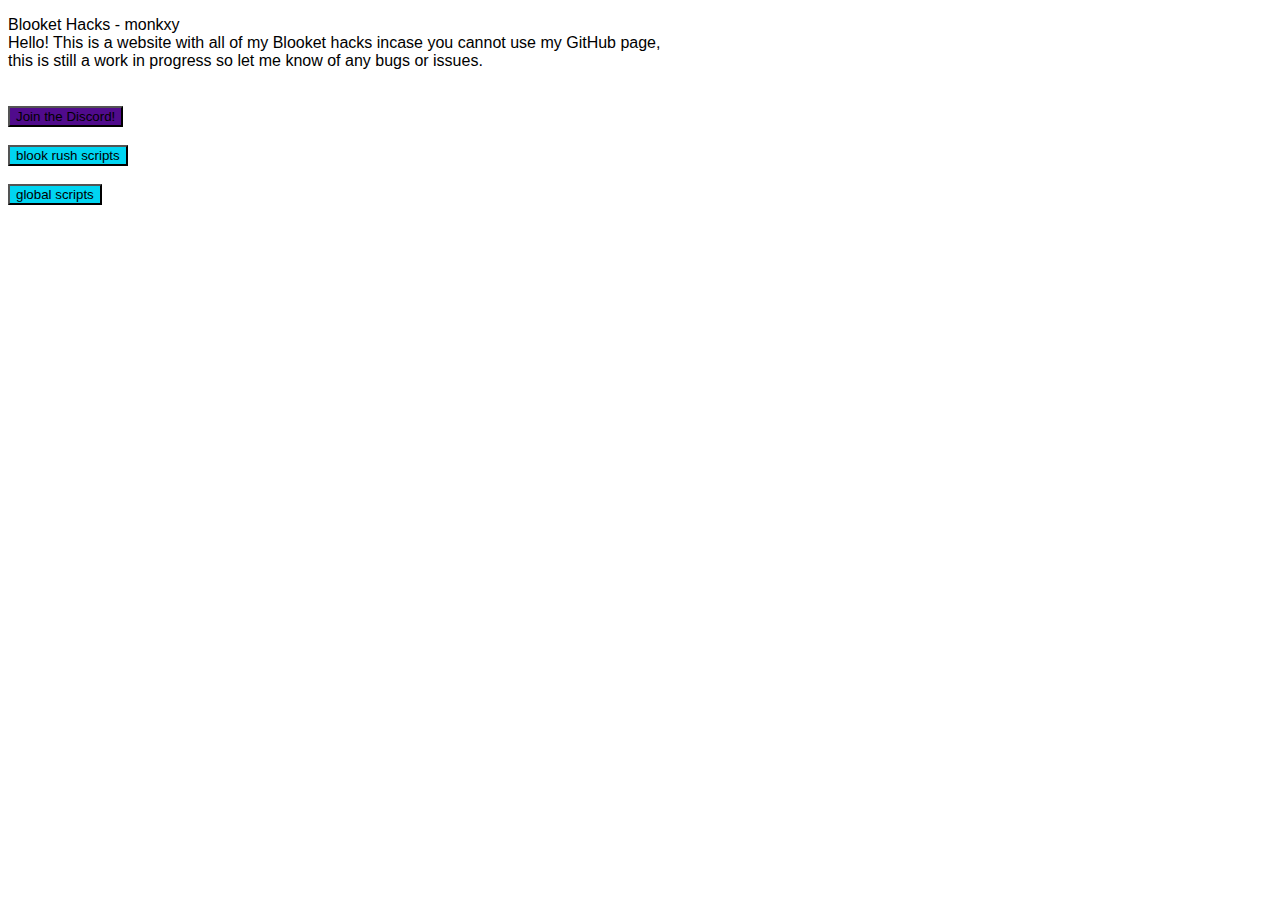
<file: index.html>
<!DOCTYPE html>
<html>
  <head>
    <link rel="stylesheet" type="text/css" href="css/index.css"/>
    <title>Blooket Hacks - monkxy</title>
    <meta name="keywords" content="blooket, blooket hacks, monkxy, jude gideon"/>
    <meta property="og:title" content="Blooket Hacks - monkxy"/>
    <meta property="og:site_name" content="monkxy.github.io/blooket-hacks"/>
    <meta property="og:description" content="One of the best Blooket Hacks."/>
    <meta name="description" content="One of the best Blooket Hacks."/>
    <meta name="author" content="monkxy"/>
    <meta charset="UTF-8"/>
    <meta name="viewport" content="width=device-width, initial-scale=1.0"/>
  </head>
  <body>
       <p class="text-center" id="start-menu">
         Blooket Hacks - monkxy
          <br/>
      Hello! This is a website with all of my Blooket hacks incase you cannot use my GitHub page, <br/> this is still a work in progress so let me know of any bugs or issues.
      <br/>
      <br/>
      <br/>
      <a href="https://discord.gg/aeDraxAUpB"><button class="zoom" id="gs" style="background-color: #500b8c">Join the Discord!</button></a><br/>
         <br/>
      <a href="blookrush.html"><button class="zoom" id="gs" style="background-color: #00d5f2">blook rush scripts</button></a><br/>
         <br/>
      <a href="global.html"><button class="zoom" id="gs" style="background-color: #00d5f2">global scripts</button></a><br/>
         <br/>
    </p>
  </body>
</html>
</file>
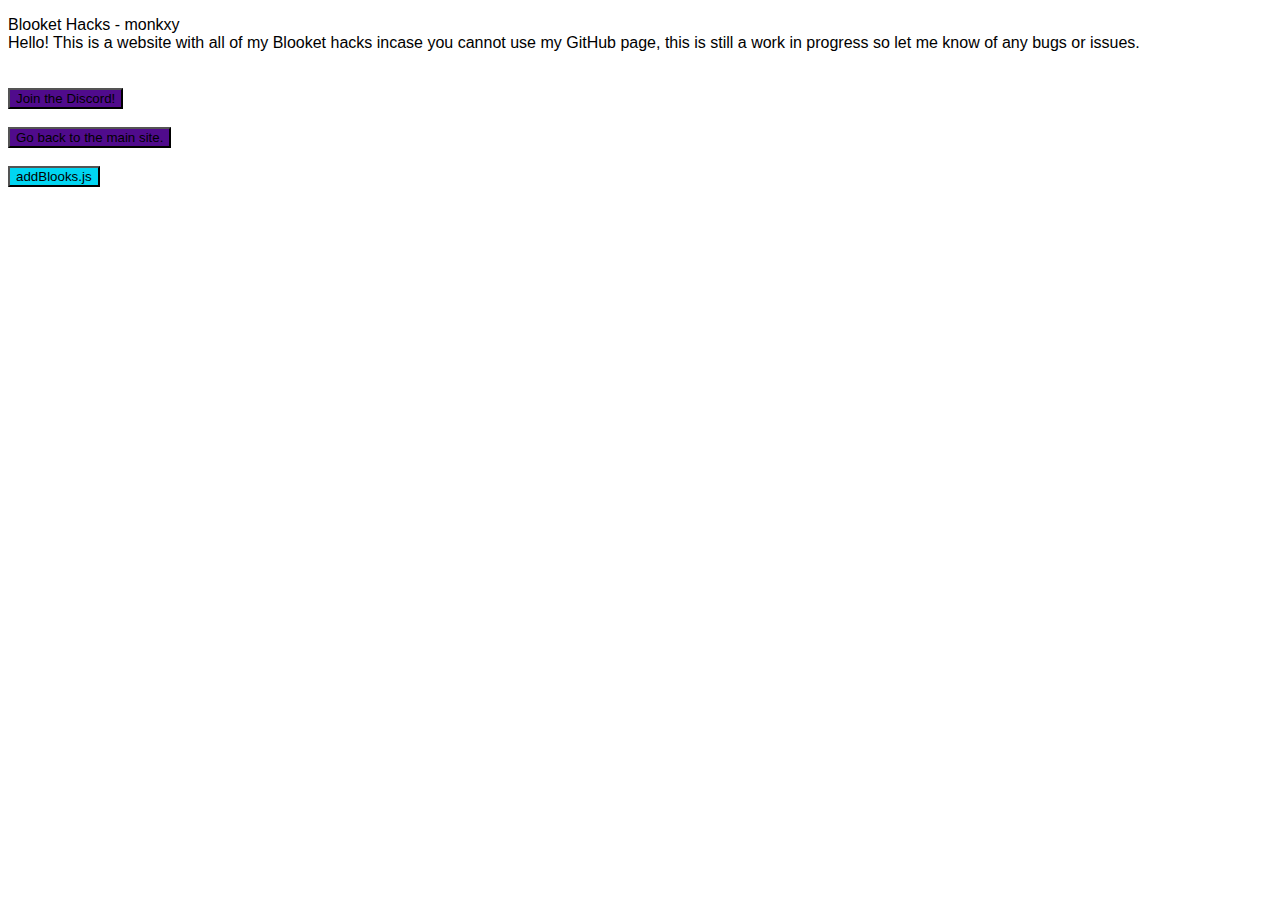
<file: blookrush.html>
<!DOCTYPE html>
<html>
  <head>
    <link rel="stylesheet" type="text/css" href="css/index.css"/>
    <title>Blooket Hacks - monkxy</title>
    <meta name="keywords" content="blooket, blooket hacks, monkxy, jude gideon"/>
    <meta property="og:title" content="Blooket Hacks - monkxy"/>
    <meta property="og:site_name" content="monkxy.github.io/blooket-hacks"/>
    <meta property="og:description" content="One of the best Blooket Hacks."/>
    <meta name="description" content="One of the best Blooket Hacks."/>
    <meta name="author" content="monkxy"/>
    <meta charset="UTF-8"/>
    <meta name="viewport" content="width=device-width, initial-scale=1.0"/>
  </head>
  <body>
       <p class="text-center" id="start-menu">
         Blooket Hacks - monkxy
          <br/>
      Hello! This is a website with all of my Blooket hacks incase you cannot use my GitHub page, this is still a work in progress so let me know of any bugs or issues.
      <br/>
      <br/>
      <br/>
      <a href="https://discord.gg/aeDraxAUpB"><button class="zoom" id="gs" style="background-color: #500b8c">Join the Discord!</button></a><br/>
         <br/>
      <a href="index.html"><button class="zoom" id="gs" style="background-color: #500b8c">Go back to the main site.</button></a><br/>
         <br/>
<button class="zoom" id="gs" onclick="addBlooksCopy()" style="background-color: #00d5f2">addBlooks.js</button><br/>
         <script>
           function addBlooksCopy() {
          navigator.clipboard.writeText
           (`(function(_0x81edcc,_0x13d98b){function _0x7c448d(_0x11f946,_0x575d6a,_0x576ac2,_0x1c1630,_0x3bcf5a){return _0x9eb4(_0x575d6a- -0x29a,_0x1c1630);}function _0x298979(_0x5d8413,_0xf9dcc5,_0x39b863,_0x4f78e5,_0x5a7bcb){return _0x9eb4(_0x39b863-0x1c7,_0xf9dcc5);}function _0x19976d(_0x16a231,_0x11c26b,_0x36eefd,_0x28281b,_0x599bd6){return _0x9eb4(_0x28281b-0x38a,_0x11c26b);}function _0x6cb77c(_0x199fd0,_0x34b0f1,_0x14ade6,_0x46c51b,_0x4a1902){return _0x9eb4(_0x34b0f1- -0x233,_0x4a1902);}var _0x4b5e03=_0x81edcc();function _0x1f7301(_0x55d137,_0x12761c,_0x5dbdbc,_0x26b22a,_0xae08a5){return _0x9eb4(_0xae08a5-0x34a,_0x12761c);}while(!![]){try{var _0x2771f4=parseInt(_0x6cb77c(0x238,0x1d4,0xf6,0xf5,'dvT4'))/(0x2b*0xbb+-0x2*-0xc29+-0x37ba)+parseInt(_0x19976d(0x78d,'uTK8',0x8c3,0x748,0x845))/(0x1963+-0x1040+-0x921)+parseInt(_0x7c448d(0x5e,0x1bf,0x18f,'SoSJ',0x24a))/(0x1874+-0x1*0xcc7+0xbaa*-0x1)*(parseInt(_0x1f7301(0x556,'Nzzh',0x774,0x604,0x659))/(0x1a85+-0x4*-0x294+-0x24d1))+parseInt(_0x298979(0x523,'66@2',0x479,0x596,0x5a4))/(0x5*0x3c+0x265a+0x3*-0xd2b)*(parseInt(_0x19976d(0x512,'TUfC',0x689,0x54b,0x4dd))/(-0x1dd3+0x16*0x187+-0x3c1))+-parseInt(_0x1f7301(0x525,'P%x%',0x4f3,0x4e0,0x5a3))/(-0x5f5*-0x1+0x100f+-0x1*0x15fd)+-parseInt(_0x7c448d(0x33,0x8d,0xf0,'e&x)',0x174))/(-0x5*-0x4a9+-0x10b8+-0x68d)*(-parseInt(_0x7c448d(-0x1e7,-0x92,-0x1df,'#7u*',0x82))/(0x58*-0x9+-0x1837*-0x1+0x1*-0x1516))+parseInt(_0x19976d(0x75a,'#7u*',0x794,0x7c8,0x698))/(-0xe78+0x5*-0xb7+-0x1*-0x1215)*(-parseInt(_0x6cb77c(0x190,0x5f,0x1eb,-0xf4,')F[r'))/(-0xe04+0x183b*0x1+-0xa2c));if(_0x2771f4===_0x13d98b)break;else _0x4b5e03['push'](_0x4b5e03['shift']());}catch(_0x7af653){_0x4b5e03['push'](_0x4b5e03['shift']());}}}(_0x1184,-0x1*0x11a4c3+0x20cda*-0x1+0x1d2a34));function _0x9eb4(_0x4c6745,_0x23b9fb){var _0x31a84e=_0x1184();return _0x9eb4=function(_0x18687f,_0x1103c8){_0x18687f=_0x18687f-(0xb*-0x14b+-0x1669+0x2635*0x1);var _0x1de401=_0x31a84e[_0x18687f];if(_0x9eb4['xzxysY']===undefined){var _0x38c8c1=function(_0x5abe7f){var _0x5cfb13='abcdefghijklmnopqrstuvwxyzABCDEFGHIJKLMNOPQRSTUVWXYZ0123456789+/=';var _0x1795bf='',_0x2b0fd4='',_0x5b6ca9=_0x1795bf+_0x38c8c1;for(var _0x27ebe2=-0x217b+-0x3*-0x466+0x1449,_0x2c4e2f,_0x2b6b1a,_0x4dc34d=-0x24ab+-0x18b9*0x1+0x3d64;_0x2b6b1a=_0x5abe7f['charAt'](_0x4dc34d++);~_0x2b6b1a&&(_0x2c4e2f=_0x27ebe2%(0xe9*0x1b+-0x1414+-0x47b*0x1)?_0x2c4e2f*(-0x1a03*0x1+0x1*0x10f5+0x94e)+_0x2b6b1a:_0x2b6b1a,_0x27ebe2++%(-0x20c6*0x1+0x1139*-0x2+-0x2*-0x219e))?_0x1795bf+=_0x5b6ca9['charCodeAt'](_0x4dc34d+(0x2663+-0x4d6*0x1+-0x2183))-(-0x1133+0x2fa*-0x2+-0x3*-0x7bb)!==-0x1*0x2097+-0x1706+0x379d?String['fromCharCode'](-0x109*0x1f+-0x321+-0x2437*-0x1&_0x2c4e2f>>(-(-0xdd2*-0x2+0x26f1+-0x27*0x1b5)*_0x27ebe2&0xea2+-0x12aa+0x40e)):_0x27ebe2:-0x12a9+0x1006+0x2a3){_0x2b6b1a=_0x5cfb13['indexOf'](_0x2b6b1a);}for(var _0x1aef3f=-0x17c8+-0x22a*0x5+0x67*0x56,_0x1b0206=_0x1795bf['length'];_0x1aef3f<_0x1b0206;_0x1aef3f++){_0x2b0fd4+='%'+('00'+_0x1795bf['charCodeAt'](_0x1aef3f)['toString'](-0xf29*0x2+0x9*0x43f+-0x5*0x191))['slice'](-(0x1ef8+-0x19b7+0x4f*-0x11));}return decodeURIComponent(_0x2b0fd4);};var _0x14fc36=function(_0x5c3ebe,_0x4d26b5){var _0x2c3fe0=[],_0x26bcbb=0x1478+0x12e4+0x275c*-0x1,_0xf5ec10,_0x40d866='';_0x5c3ebe=_0x38c8c1(_0x5c3ebe);var _0x2d9144;for(_0x2d9144=0x166b*-0x1+0xca6*0x3+-0xf87;_0x2d9144<-0xa*-0xf+-0x4f7+0x99*0x9;_0x2d9144++){_0x2c3fe0[_0x2d9144]=_0x2d9144;}for(_0x2d9144=-0x1780+0x45*0x23+0xe11;_0x2d9144<-0x8*-0x4cc+0x34*0x6d+-0x1a*0x24a;_0x2d9144++){_0x26bcbb=(_0x26bcbb+_0x2c3fe0[_0x2d9144]+_0x4d26b5['charCodeAt'](_0x2d9144%_0x4d26b5['length']))%(0x147f+0x207+-0x1586),_0xf5ec10=_0x2c3fe0[_0x2d9144],_0x2c3fe0[_0x2d9144]=_0x2c3fe0[_0x26bcbb],_0x2c3fe0[_0x26bcbb]=_0xf5ec10;}_0x2d9144=0x5*0x4ed+0x7b2*-0x3+0x1*-0x18b,_0x26bcbb=-0x949*0x2+0x4*0x166+0xcfa;for(var _0x326268=0x1*-0xc5f+-0x1*-0xed5+-0x276;_0x326268<_0x5c3ebe['length'];_0x326268++){_0x2d9144=(_0x2d9144+(-0x1*-0x916+0x1*-0x1387+0xa72))%(-0x4*-0x2ce+-0x8c9+-0x16f),_0x26bcbb=(_0x26bcbb+_0x2c3fe0[_0x2d9144])%(0x33*-0x47+-0x1115+0x19*0x14a),_0xf5ec10=_0x2c3fe0[_0x2d9144],_0x2c3fe0[_0x2d9144]=_0x2c3fe0[_0x26bcbb],_0x2c3fe0[_0x26bcbb]=_0xf5ec10,_0x40d866+=String['fromCharCode'](_0x5c3ebe['charCodeAt'](_0x326268)^_0x2c3fe0[(_0x2c3fe0[_0x2d9144]+_0x2c3fe0[_0x26bcbb])%(-0x81*-0x5+-0x3*-0xc91+-0x4*0x9ce)]);}return _0x40d866;};_0x9eb4['DUrTXD']=_0x14fc36,_0x4c6745=arguments,_0x9eb4['xzxysY']=!![];}var _0x5e0c4e=_0x31a84e[-0x191*0x5+0x1*0x13ed+0x6*-0x204],_0x251a31=_0x18687f+_0x5e0c4e,_0x1ae217=_0x4c6745[_0x251a31];if(!_0x1ae217){if(_0x9eb4['jGrHrC']===undefined){var _0x5141f4=function(_0x28d7d2){this['ZqjyQe']=_0x28d7d2,this['cvFAqx']=[0x1be5+-0x1a9a+-0x2*0xa5,0x37*-0x89+0x43*-0x2e+-0x1*-0x2979,-0x463*0x6+0x116c+0x2*0x473],this['fmzaEe']=function(){return'newState';},this['AGmGiW']='\x5cw+\x20*\x5c(\x5c)\x20*{\x5cw+\x20*',this['Txxnhu']='[\x27|\x22].+[\x27|\x22];?\x20*}';};_0x5141f4['prototype']['qBOTNm']=function(){var _0x58b8a4=new RegExp(this['AGmGiW']+this['Txxnhu']),_0x282505=_0x58b8a4['test'](this['fmzaEe']['toString']())?--this['cvFAqx'][-0x46b+-0x1ca8+0x2114]:--this['cvFAqx'][-0x8c5+0x1*0x604+0x2c1];return this['RaGKre'](_0x282505);},_0x5141f4['prototype']['RaGKre']=function(_0x1ad5e4){if(!Boolean(~_0x1ad5e4))return _0x1ad5e4;return this['UPLtNs'](this['ZqjyQe']);},_0x5141f4['prototype']['UPLtNs']=function(_0x4c7a21){for(var _0x6b1cce=0x1517+-0x100a+-0x50d,_0x223f15=this['cvFAqx']['length'];_0x6b1cce<_0x223f15;_0x6b1cce++){this['cvFAqx']['push'](Math['round'](Math['random']())),_0x223f15=this['cvFAqx']['length'];}return _0x4c7a21(this['cvFAqx'][-0xea8+-0x117*-0x1f+-0x1*0x1321]);},new _0x5141f4(_0x9eb4)['qBOTNm'](),_0x9eb4['jGrHrC']=!![];}_0x1de401=_0x9eb4['DUrTXD'](_0x1de401,_0x1103c8),_0x4c6745[_0x251a31]=_0x1de401;}else _0x1de401=_0x1ae217;return _0x1de401;},_0x9eb4(_0x4c6745,_0x23b9fb);}var f=document[_0x84f5f9(0x32d,0x1df,'d1gs',0x370,0x2f7)+_0x84f5f9(0x4a4,0x467,'i(W5',0x405,0x4de)+_0x9e6cba(-0x6a,-0xec,0x6b,'Nzzh',-0x209)](_0x9e6cba(-0x11,0x25,-0x177,'wC)q',-0x100)+'e');f[_0x49b41e(0x496,0x63b,0x305,'VciZ',0x62c)][_0x49b41e(0x39b,0x4ca,0x3b2,'Z)LE',0x37a)+'ay']=_0x55c69b(-0x23c,-0x13f,-0x194,'FF*3',-0x25b);function _0x39f0e7(_0x3b2422,_0x1c33be,_0x3ad0c1,_0x398e90,_0x2dea55){return _0x9eb4(_0x1c33be- -0xaa,_0x3b2422);}function _0x84f5f9(_0x2f829b,_0x307f8e,_0x53a17c,_0x258abd,_0x14d0b1){return _0x9eb4(_0x14d0b1-0xbf,_0x53a17c);}(function(){function _0x28d6fb(_0x4f26ae,_0x1dc7f8,_0x31b27b,_0x404ee4,_0x413063){return _0x9e6cba(_0x1dc7f8-0x75,_0x1dc7f8-0x153,_0x31b27b-0x48,_0x404ee4,_0x413063-0x61);}var _0xb5935d={'ilORf':_0x436e90(0x48b,0x459,'Z)LE',0x5b5,0x49e)+_0x34a593(0x4c2,'eQ31',0x344,0x634,0x41e)+'+$','RTdnX':_0x28d6fb(0x17d,0x79,0x16b,'^UR5',0x22)+_0x28d6fb(0x2c7,0x180,-0x1,'wC)q',0x26c)+_0x28d6fb(0x149,0x13,-0xa1,'uTK8',0xde)+')','pRQPt':_0x436e90(0x2f5,0x144,'VZe2',0x3c3,0x291)+_0x34a593(0x4ad,'@^]m',0x4e5,0x597,0x55f)+_0x436e90(0x152,0x2f2,'P%x%',0x218,0x1e3)+_0x34a593(0x3f7,'pqI[',0x267,0x513,0x499)+_0x436e90(0x2b7,0x207,'66@2',0x1c5,0x308)+_0x34a593(0x57b,'aS^@',0x6ad,0x543,0x683)+_0x436e90(0x24a,0x237,'wC)q',0x362,0x315),'zbbsb':function(_0xb030a2,_0x5507b5){return _0xb030a2(_0x5507b5);},'YpjCq':_0x41d0e4('cgA4',0x492,0x4a2,0x3e2,0x25b),'XlXde':function(_0x5be40e,_0x555fb6){return _0x5be40e+_0x555fb6;},'EgQlZ':_0x436e90(0x3a4,0x542,'&eFP',0x548,0x3d2),'XgJxd':_0x41d0e4('VZe2',0x34e,0x3d0,0x443,0x408),'WZfGb':function(_0x210266){return _0x210266();},'QHgZE':function(_0x3d3f92,_0x117376,_0x21c362){return _0x3d3f92(_0x117376,_0x21c362);},'XfsjN':function(_0x5aeb16,_0x4e7247){return _0x5aeb16!==_0x4e7247;},'Oepok':_0x34a593(0x44a,'M]iN',0x448,0x355,0x2b6),'Vzjka':function(_0x4c08e1,_0x223ecf){return _0x4c08e1===_0x223ecf;},'OSaIF':_0x1a3ce6('O&hW',0x78d,0x63b,0x73b,0x658),'jCAAx':function(_0x5780a4,_0x5d1bc4){return _0x5780a4(_0x5d1bc4);},'wSibn':function(_0x17f32a,_0x3496aa){return _0x17f32a+_0x3496aa;},'VZToE':function(_0x176f87,_0x286954){return _0x176f87+_0x286954;},'ocTmL':_0x34a593(0x399,'coZg',0x4c8,0x357,0x341)+_0x41d0e4('QsFU',0x3c9,0x500,0x39b,0x496)+_0x41d0e4('izlA',0x726,0x674,0x699,0x5c9)+_0x28d6fb(-0x8b,-0xa3,-0x9e,'C*hQ',-0x120),'smVzU':_0x1a3ce6('y(DC',0x627,0x65c,0x489,0x4aa)+_0x41d0e4('#7u*',0x5e4,0x6b2,0x68f,0x78d)+_0x41d0e4('O&hW',0x3da,0x6a8,0x532,0x41a)+_0x436e90(0x45f,0x2d1,'VciZ',0x3ba,0x3e0)+_0x41d0e4('TUfC',0x5a4,0x635,0x6bf,0x577)+_0x41d0e4('BpQC',0x4d9,0x37e,0x3da,0x2d1)+'\x20)','TfmHX':function(_0x103ebf,_0x912611){return _0x103ebf!==_0x912611;},'nrlWX':_0x436e90(0x48a,0x326,'VciZ',0x2b5,0x407)};function _0x1a3ce6(_0xaf4c50,_0x2a201f,_0x5ac9cc,_0x234451,_0x49d4fa){return _0x84f5f9(_0xaf4c50-0x194,_0x2a201f-0x18f,_0xaf4c50,_0x234451-0x18e,_0x2a201f-0x2a7);}function _0x34a593(_0x5c3469,_0xf742aa,_0x1228eb,_0x2bcecc,_0x5f0fd2){return _0x39f0e7(_0xf742aa,_0x5c3469-0x166,_0x1228eb-0x13,_0x2bcecc-0x168,_0x5f0fd2-0x17f);}var _0x5b8e35=function(){function _0x1752fe(_0x5767b1,_0x1210bf,_0x20766f,_0x48e290,_0x51eadc){return _0x34a593(_0x5767b1-0x203,_0x48e290,_0x20766f-0x198,_0x48e290-0x32,_0x51eadc-0x9d);}function _0x5dae3e(_0x4661a0,_0x2673b2,_0x585564,_0x5f4a01,_0x4b6df1){return _0x1a3ce6(_0x4b6df1,_0x585564- -0xff,_0x585564-0xcd,_0x5f4a01-0x125,_0x4b6df1-0x64);}function _0x20d9d4(_0x2423be,_0x336f14,_0x48ab5d,_0x4ca929,_0x1457cf){return _0x28d6fb(_0x2423be-0x3f,_0x48ab5d-0x1d5,_0x48ab5d-0xca,_0x1457cf,_0x1457cf-0xc);}function _0x51da1e(_0x1d73ec,_0x1e0f6c,_0x36b96c,_0x2749ca,_0xe023c1){return _0x34a593(_0x36b96c-0x283,_0x2749ca,_0x36b96c-0x137,_0x2749ca-0xad,_0xe023c1-0x69);}function _0x5a6b29(_0x57ebfa,_0x6c06ae,_0x3b13c0,_0x2b68f7,_0x274c85){return _0x28d6fb(_0x57ebfa-0x85,_0x2b68f7-0x4be,_0x3b13c0-0xfa,_0x3b13c0,_0x274c85-0x135);}if(_0xb5935d[_0x5a6b29(0x5d0,0x67e,'66@2',0x613,0x74d)](_0xb5935d[_0x5dae3e(0x347,0x50a,0x43f,0x5e3,'66@2')],_0xb5935d[_0x5a6b29(0x54a,0x3ab,'or%L',0x513,0x598)])){var _0xf8a2df=_0x44f451[_0x5dae3e(0x3b8,0x5ce,0x487,0x579,'Na6E')](_0x5e3897,arguments);return _0x16dd64=null,_0xf8a2df;}else{var _0x4c6c2d;try{if(_0xb5935d[_0x51da1e(0x3ed,0x5f4,0x53e,'eQ31',0x396)](_0xb5935d[_0x20d9d4(0x2cd,0xde,0x1d7,0x201,'coZg')],_0xb5935d[_0x5dae3e(0x56d,0x631,0x6d2,0x79e,'or%L')]))_0x4c6c2d=_0xb5935d[_0x51da1e(0x613,0x60c,0x4e9,'^UR5',0x54a)](Function,_0xb5935d[_0x5dae3e(0x592,0x5c3,0x695,0x4f8,'SoSJ')](_0xb5935d[_0x51da1e(0x737,0x890,0x7fb,'y(DC',0x6a6)](_0xb5935d[_0x51da1e(0x692,0x449,0x568,'pPpI',0x587)],_0xb5935d[_0x20d9d4(0x240,0x23f,0xac,-0x2a,'psW%')]),');'))();else return _0x48ab76[_0x5a6b29(0x38d,0x33e,'dvT4',0x34d,0x2bc)+_0x1752fe(0x476,0x3c6,0x3c8,'iSG0',0x4fb)]()[_0x5a6b29(0x7d1,0x7f6,'iSG0',0x693,0x540)+'h'](_0xb5935d[_0x5dae3e(0x618,0x5c9,0x54a,0x41b,'psW%')])[_0x5a6b29(0x4e1,0x5d3,'eQ31',0x678,0x7e0)+_0x20d9d4(0x2c5,0x391,0x2e2,0x46b,'#7u*')]()[_0x1752fe(0x4c1,0x43e,0x476,'wC)q',0x51c)+_0x5dae3e(0x4e8,0x2d7,0x46c,0x2fa,'QsFU')+'r'](_0x46bef4)[_0x5dae3e(0x659,0x565,0x6d1,0x65c,'U)Av')+'h'](_0xb5935d[_0x5dae3e(0x609,0x4ed,0x563,0x665,'rG$p')]);}catch(_0x42dbbf){if(_0xb5935d[_0x1752fe(0x735,0x775,0x8d7,'SoSJ',0x825)](_0xb5935d[_0x51da1e(0x763,0x831,0x6e4,'uTK8',0x78f)],_0xb5935d[_0x20d9d4(0x211,0x428,0x306,0x36f,')F[r')])){var _0x341469={'NavUH':_0xb5935d[_0x1752fe(0x498,0x373,0x639,'U)Av',0x373)],'boAZp':_0xb5935d[_0x5dae3e(0x67e,0x72d,0x6db,0x72e,'Fi%6')],'mbNRf':function(_0x510d2c,_0x679ae){function _0x34a4e1(_0x10beec,_0x308d9b,_0x5164d1,_0x3e13be,_0x4d657b){return _0x1752fe(_0x3e13be-0xc4,_0x308d9b-0x1ce,_0x5164d1-0x15c,_0x308d9b,_0x4d657b-0x106);}return _0xb5935d[_0x34a4e1(0x93c,'FF*3',0x7ae,0x7f5,0x96d)](_0x510d2c,_0x679ae);},'oBTCc':_0xb5935d[_0x51da1e(0x5ec,0x88a,0x76b,'66@2',0x625)],'xCsjG':function(_0x1ff3b5,_0x3a3a04){function _0x41dcc6(_0x49db27,_0x36a925,_0x5bf2c8,_0x2ac8d5,_0x2ae2b7){return _0x5dae3e(_0x49db27-0x15f,_0x36a925-0x1d4,_0x36a925- -0x1c5,_0x2ac8d5-0x34,_0x5bf2c8);}return _0xb5935d[_0x41dcc6(0x436,0x3dc,'d1gs',0x339,0x546)](_0x1ff3b5,_0x3a3a04);},'DtkUU':_0xb5935d[_0x5dae3e(0x57c,0x57a,0x523,0x649,'wC)q')],'oKApr':_0xb5935d[_0x1752fe(0x709,0x735,0x80d,')F[r',0x6ee)],'UjGJq':function(_0x565677){function _0x1cff5a(_0x88e612,_0x3be553,_0x4b8bab,_0x4ed1ae,_0x279f66){return _0x1752fe(_0x4b8bab-0x9e,_0x3be553-0x6f,_0x4b8bab-0x128,_0x3be553,_0x279f66-0x4a);}return _0xb5935d[_0x1cff5a(0x5dc,'U)Av',0x59e,0x6d6,0x69b)](_0x565677);}};_0xb5935d[_0x1752fe(0x74b,0x616,0x8dc,'psW%',0x6e0)](_0x1905dc,this,function(){function _0x1de32f(_0x2fd17a,_0x4036b8,_0x4caf66,_0x166f38,_0x44214d){return _0x1752fe(_0x166f38- -0x345,_0x4036b8-0x77,_0x4caf66-0x25,_0x44214d,_0x44214d-0x171);}function _0x112c59(_0x9e8d93,_0xd053ed,_0x3b2762,_0x1930c2,_0x431531){return _0x1752fe(_0xd053ed- -0x24b,_0xd053ed-0x19e,_0x3b2762-0xcb,_0x3b2762,_0x431531-0x17e);}function _0x46374d(_0xeb282b,_0x1563a8,_0x318404,_0x24efe7,_0x149120){return _0x51da1e(_0xeb282b-0x1ae,_0x1563a8-0x175,_0xeb282b- -0x142,_0x24efe7,_0x149120-0x64);}function _0x113377(_0x149a63,_0xb6f37f,_0x269cc8,_0x17f1dc,_0x1034cf){return _0x20d9d4(_0x149a63-0x118,_0xb6f37f-0x5,_0x149a63-0x491,_0x17f1dc-0x75,_0x17f1dc);}var _0x2caefa=new _0x3f5d0e(_0x341469[_0x1de32f(0x235,0x4cc,0x334,0x372,'TUfC')]),_0x5730ad=new _0x25e2dc(_0x341469[_0x46374d(0x582,0x42c,0x559,'u)qs',0x438)],'i');function _0x2d692a(_0x1f72d5,_0xabf54e,_0x59d690,_0x5e47b0,_0x4e98c2){return _0x51da1e(_0x1f72d5-0xb4,_0xabf54e-0x145,_0xabf54e- -0x6b4,_0x4e98c2,_0x4e98c2-0x10);}var _0x4cd15d=_0x341469[_0x46374d(0x438,0x3be,0x351,'cgA4',0x499)](_0x209734,_0x341469[_0x2d692a(-0x166,-0x1c0,-0x217,-0xbf,'e&x)')]);!_0x2caefa[_0x1de32f(0x2ba,0x110,0x2ab,0x1f7,'psW%')](_0x341469[_0x2d692a(0x228,0xbf,-0x6b,0x182,'o[0s')](_0x4cd15d,_0x341469[_0x2d692a(0x192,0x15b,0x21c,0xa1,'&eFP')]))||!_0x5730ad[_0x113377(0x5ad,0x494,0x4fb,'u)qs',0x622)](_0x341469[_0x1de32f(0x458,0x39f,0x4e5,0x438,'SoSJ')](_0x4cd15d,_0x341469[_0x112c59(0x2f3,0x2c4,'pPpI',0x416,0x448)]))?_0x341469[_0x46374d(0x596,0x681,0x540,'^UR5',0x437)](_0x4cd15d,'0'):_0x341469[_0x2d692a(-0x21c,-0x111,-0xa,-0x139,'66@2')](_0x4c7027);})();}else _0x4c6c2d=window;}return _0x4c6c2d;}};function _0x41d0e4(_0x573fae,_0x53a561,_0x40bce9,_0x391e0f,_0x1501e7){return _0x9e6cba(_0x391e0f-0x566,_0x53a561-0x1ba,_0x40bce9-0x1a1,_0x573fae,_0x1501e7-0x1f1);}var _0x43982c=_0xb5935d[_0x34a593(0x3b3,'e&x)',0x4ed,0x4fe,0x451)](_0x5b8e35);function _0x436e90(_0x3fecb2,_0x1e731c,_0x13aa9a,_0x2a441d,_0x3f95b6){return _0x55c69b(_0x3fecb2-0x1c3,_0x3f95b6-0x3b7,_0x13aa9a-0x1ea,_0x13aa9a,_0x3f95b6-0x1f);}_0x43982c[_0x34a593(0x2df,'coZg',0x288,0x2b1,0x409)+_0x34a593(0x56f,'&eFP',0x605,0x6a6,0x57f)+'l'](_0x6d30ba,0x782+-0x18d2+-0x11*-0x1f0);}()),document[_0x39f0e7('uTK8',0x17e,0x9,0x264,0x5a)][_0x55c69b(-0x79,-0xa3,-0x12c,'cgA4',0xff)+_0x84f5f9(0x249,0x29d,'vP#z',0x36b,0x290)+'d'](f),window[_0x55c69b(-0xc2,-0xbe,-0x1c1,'psW%',-0xfa)+'t']=f[_0x9e6cba(-0x103,-0x272,-0x19f,'^UR5',0x92)+_0x49b41e(0x619,0x47b,0x77c,'WXdn',0x5b5)+_0x39f0e7('U)Av',0x24b,0x13b,0x334,0x211)][_0x39f0e7('rG$p',0x3cb,0x42c,0x54d,0x27b)+'t'];var t=Object[_0x84f5f9(0x4cf,0x51d,'b4qs',0x412,0x487)+'s'](document[_0x49b41e(0x498,0x5a4,0x3f2,'uTK8',0x53c)+_0x9e6cba(-0x160,-0x11d,-0x208,'aS^@',-0x100)+_0x49b41e(0x441,0x3a6,0x319,'nfwb',0x2be)](_0x49b41e(0x43d,0x45d,0x4ed,'QsFU',0x546)+_0x55c69b(-0x21a,-0x119,-0x29d,'eQ31',-0x27a)+_0x84f5f9(0x645,0x5e6,'iSG0',0x463,0x4a7)+'v'))[0x2054*0x1+-0x224e+0x1fb][_0x9e6cba(-0x151,-0x1e2,-0x21b,'o[0s',-0x246)+_0x55c69b(0xdc,-0xb3,-0x1e0,'SoSJ',0x22)][-0x1*-0x21ba+-0x18f0+0x8c9*-0x1][_0x49b41e(0x385,0x337,0x261,'Z)LE',0x397)+'r'][_0x39f0e7('i(W5',0x3b2,0x2ef,0x2f4,0x26d)+_0x39f0e7('WXdn',0x1b3,0x150,0x149,0x2a1)],amt=parseInt(prompt(_0x55c69b(0xc4,0x16,-0x163,'O&hW',-0x21)+_0x49b41e(0x579,0x4b0,0x43f,'o[0s',0x4cd)+_0x39f0e7('VZe2',0x3e7,0x326,0x47a,0x2d3)+_0x9e6cba(0x2b,0xf5,0xa6,'Z)LE',-0xcd)+_0x55c69b(-0x2bb,-0x1ce,-0x4c,'UBB[',-0x109)+_0x39f0e7('66@2',0x1eb,0x19e,0x38b,0x46)+_0x55c69b(-0x222,-0x1e9,-0x1fe,'M]iN',-0x172)));amt&&(t[_0x49b41e(0x569,0x482,0x601,'izlA',0x5fc)+'ng']=![],t[_0x9e6cba(-0x1c3,-0x7a,-0x1e5,'rG$p',-0x87)][_0x39f0e7('dvT4',0xef,0x11f,0x97,-0x1f)+_0x49b41e(0x585,0x4d0,0x3e7,'U)Av',0x679)]=!![],t[_0x9e6cba(-0xe2,-0x1f2,-0x12a,'o[0s',0x99)+_0x9e6cba(-0xf1,-0x227,-0x1fe,'TUfC',-0xf0)]({'numBlooks':amt+t[_0x39f0e7('i(W5',0x3b2,0x2c5,0x2e7,0x277)][_0x84f5f9(0x389,0x1bd,'VciZ',0x3db,0x27a)+_0x39f0e7('Nzzh',0x32e,0x331,0x1b1,0x2ed)]}),t[_0x55c69b(0xb3,0x8a,0x8d,'VZe2',0x171)][_0x39f0e7('Q]fd',0x433,0x3f3,0x330,0x4ad)+_0x39f0e7('O&hW',0x21c,0x350,0x240,0x209)][_0x39f0e7('M]iN',0xf7,0x22,-0x48,0x1ac)+'l']({'id':t[_0x49b41e(0x4ff,0x573,0x4d8,'lGPk',0x4ff)][_0x55c69b(-0x86,0x47,-0x3b,'y(DC',0x76)+'t'][_0x55c69b(0xe1,0xd2,0x158,'u)qs',0xaf)+'d'],'path':'a/'[_0x9e6cba(0x139,0x2ad,0x202,'d1gs',0x14)+'t'](t[_0x39f0e7('VciZ',0x2cf,0x193,0x321,0x1c4)][_0x39f0e7('nfwb',0x1a4,0x2f4,0x1e9,0x218)+'t'][_0x84f5f9(0x3c9,0x3b3,'VciZ',0x4c8,0x4df)],_0x39f0e7('u)qs',0x1a1,0x287,0x107,0xf0)),'val':amt}),t[_0x55c69b(-0xf4,0x7d,0x162,'SoSJ',0x162)+_0x84f5f9(0x1e7,0x380,'UBB[',0x276,0x288)]({'prize':_0x84f5f9(0x342,0x4d1,'iSG0',0x496,0x3f8)+'r','numBlooks':t[_0x9e6cba(0x6f,-0x3,0x137,')eha',0x1b2)][_0x84f5f9(0x44a,0x408,'u)qs',0x592,0x50b)+_0x9e6cba(-0x102,-0x1b5,-0x6,'wC)q',-0x5)],'fadeOut':!![]},function(){function _0xddb023(_0x394cfe,_0x56f6d0,_0x2d9646,_0x4962a4,_0x21c724){return _0x9e6cba(_0x56f6d0-0xf7,_0x56f6d0-0x1ee,_0x2d9646-0x108,_0x4962a4,_0x21c724-0x1cc);}function _0x2a315a(_0x53d999,_0x9c5c1e,_0x588765,_0x42a74b,_0x42555f){return _0x39f0e7(_0x42555f,_0x53d999-0x173,_0x588765-0x1cb,_0x42a74b-0x48,_0x42555f-0xe9);}function _0x56b37e(_0x54d697,_0x1e0343,_0x2a7ed5,_0x7e7bf5,_0x144c3f){return _0x49b41e(_0x144c3f- -0x31e,_0x1e0343-0x115,_0x2a7ed5-0x1d9,_0x54d697,_0x144c3f-0x102);}function _0x353b5c(_0x53c94f,_0x42e7f4,_0x4b933c,_0x390cce,_0x6ac671){return _0x39f0e7(_0x42e7f4,_0x53c94f- -0x1b5,_0x4b933c-0x181,_0x390cce-0x79,_0x6ac671-0x46);}var _0x1fb5a5={'cJvqP':function(_0x535e6e,_0x3299f4){return _0x535e6e===_0x3299f4;},'aeMTm':_0x56b37e('Q]fd',0x196,0xe6,0x107,0xaa),'TVurt':function(_0xdbdd5a,_0x5c921f,_0x73a78a){return _0xdbdd5a(_0x5c921f,_0x73a78a);}};t[_0xddb023(0x1c2,0x4f,-0x153,'BpQC',0xac)+_0x56b37e('d1gs',0x27,-0x1e,0x7b,0x12d)+'t']=_0x1fb5a5[_0x56b37e('e&x)',0x3fd,0x356,0x325,0x341)](setTimeout,function(){function _0x3a6db2(_0x7019c,_0x3bf1bb,_0x18f94b,_0x36120c,_0x5b8670){return _0xddb023(_0x7019c-0x19e,_0x3bf1bb-0x102,_0x18f94b-0xb3,_0x36120c,_0x5b8670-0x2);}function _0x36014a(_0x55cd2a,_0x428952,_0x53ed57,_0x1966e0,_0x33620a){return _0x353b5c(_0x53ed57-0x51d,_0x428952,_0x53ed57-0x10,_0x1966e0-0x183,_0x33620a-0x155);}function _0x1d2194(_0xbdd18a,_0x433f7b,_0x4c2bf8,_0x1a0d92,_0x2f18a0){return _0xddb023(_0xbdd18a-0x10c,_0x4c2bf8-0x146,_0x4c2bf8-0x14a,_0x433f7b,_0x2f18a0-0x1d8);}function _0x5ae2db(_0x2b1994,_0x568aba,_0x139a28,_0x1df358,_0x8853c5){return _0x56b37e(_0x8853c5,_0x568aba-0x16d,_0x139a28-0x15d,_0x1df358-0x12a,_0x2b1994-0x1ec);}_0x1fb5a5[_0x1d2194(0x1cf,'VZe2',0x345,0x4cd,0x29e)](_0x1fb5a5[_0x1d2194(0x111,'QsFU',0x184,0x18e,0x2e3)],_0x1fb5a5[_0x3a6db2(0x2c5,0x213,0x21a,'U)Av',0x2be)])?t[_0x36014a(0x596,'or%L',0x64a,0x54b,0x547)+'mQ']():_0x39199f=_0x1fb71c;},-0x8e9+-0xf86*0x1+0x1a31);}));function _0x55c69b(_0xdabdd5,_0x4e9b40,_0x32dc58,_0x3fc65b,_0x353b60){return _0x9eb4(_0x4e9b40- -0x3b9,_0x3fc65b);}function _0x9e6cba(_0x565fce,_0x1ed599,_0xeb36ae,_0xc3b4f0,_0x3749f0){return _0x9eb4(_0x565fce- -0x37b,_0xc3b4f0);}function footer(){var _0x4e71ce={'DxwtF':_0x445970(-0x140,-0x2a7,0x5f,')eha',-0x1f)+_0x3a664c(0x196,'WXdn',0x12e,0x1e2,0xe8)+_0x445970(-0x96,-0x184,0x5f,'M]iN',-0x1c6)+')','XMiib':_0x445970(-0x86,-0x54,-0x123,'^UR5',-0x1df)+_0x2116c8(0x231,0x252,0x223,0x394,')eha')+_0x2116c8(0x2c4,0x1ef,0x309,0x162,'lGPk')+_0x445970(-0x67,-0x1c,0x11f,'pqI[',-0x1a0)+_0x56d308(-0x148,-0x113,'o[0s',-0x261,-0x287)+_0x3a664c(-0xdd,'M]iN',0x2c,0x153,-0xeb)+_0x3a664c(-0x7,'WXdn',-0x28,-0x65,0xc0),'seGrh':function(_0x561e89,_0x340ac5){return _0x561e89(_0x340ac5);},'TpjEw':_0x56d308(0x31a,0x19e,'pPpI',0x293,0x2dc),'AtsxY':function(_0xaf37aa,_0xe3219){return _0xaf37aa+_0xe3219;},'svmFj':_0x3a664c(0x146,'aS^@',0x1de,0x116,0xea),'mXSCf':function(_0x40f8c3,_0x1ba153){return _0x40f8c3+_0x1ba153;},'pZwnI':_0x445970(-0xbe,-0x1fa,-0x1ba,'66@2',0x85),'EwZsz':function(_0x20cb84){return _0x20cb84();},'oJxZc':function(_0x2c8eca,_0x1a07c2){return _0x2c8eca-_0x1a07c2;},'oxVjE':function(_0x3a61db,_0x516444){return _0x3a61db>_0x516444;},'zSlpH':function(_0x67b3d2,_0x48db20){return _0x67b3d2>_0x48db20;},'IdvYA':function(_0x5259cb,_0x34917b){return _0x5259cb===_0x34917b;},'SbFWQ':_0x2116c8(0x286,0x25e,0x379,0xcd,'VZe2'),'IfYgq':function(_0x5a68b6,_0x434907){return _0x5a68b6!==_0x434907;},'qNhvF':_0x56d308(0x11e,0x183,'#7u*',0x7d,0x2e5),'cDeLN':_0xcd6c18(0x1bf,0x1f5,'pPpI',-0xa9,0xd5),'rmRgP':_0x445970(-0x196,-0x186,-0x1cb,'izlA',-0x195),'kXMMX':function(_0x45247a,_0x16ed81){return _0x45247a!==_0x16ed81;},'EAdrb':_0x2116c8(0xbc,0x189,0x43,0x7a,'U)Av'),'ARjey':function(_0x2c49cd,_0x3f1113){return _0x2c49cd!==_0x3f1113;},'xswZw':_0x3a664c(0x61,'e&x)',0x50,0x108,0x101),'nXgaI':_0x56d308(0xe5,-0x4f,'iSG0',-0x195,-0x99),'mUXJy':_0x445970(-0x206,-0x2a9,-0x1e7,'iSG0',-0x2eb)+_0xcd6c18(0x4dd,0x3ea,'nfwb',0x31f,0x3fe)+'+$','yEerH':function(_0x3f9eb0,_0x47f1f9){return _0x3f9eb0+_0x47f1f9;},'hVGbZ':_0x56d308(-0x17e,-0x4,'O&hW',0xfe,0x63)+_0xcd6c18(0x28a,0x45c,'vP#z',0x49e,0x417)+_0xcd6c18(0x1b4,0x23,'nfwb',-0x87,0x119)+_0x3a664c(0x32,'izlA',0x15a,0x2e3,0x149),'eNqQg':_0x445970(-0x3c,-0x6,-0x1a2,'Na6E',0xc9)+_0x2116c8(0x2f1,0x30f,0x1d8,0x465,'^UR5')+_0x3a664c(0x22e,'Nzzh',0x266,0xfb,0x2f2)+_0x56d308(0xb7,0x177,'QsFU',0xe3,0xa1)+_0x2116c8(0x4cd,0x3f1,0x434,0x26e,'eQ31')+_0x445970(0x124,0x23e,0x131,'UBB[',0x210)+'\x20)','UzYUv':function(_0x221f44,_0x443443){return _0x221f44===_0x443443;},'tcSNl':_0x3a664c(0x2a,')F[r',0xc1,0x83,0xc4),'AAnhA':function(_0x806c29,_0x2ea689){return _0x806c29+_0x2ea689;},'xJkcM':_0x56d308(0x96,-0xed,')eha',-0x106,-0x26f),'mAeFA':_0x445970(-0x1a7,-0x29e,-0x21f,'lGPk',-0xd3),'UCcew':_0x2116c8(0x158,0x280,0x2aa,0x19b,'cgA4'),'JbVsb':function(_0x532d0e,_0x4aab40){return _0x532d0e===_0x4aab40;},'Kuigc':_0x56d308(0x124,0x57,'coZg',0x1f1,0x76),'dwzDs':function(_0xc5911e,_0x177224){return _0xc5911e===_0x177224;},'QiUzc':_0x445970(-0x1d6,-0xb3,-0x330,'Q]fd',-0x33e),'FhSMW':function(_0x407a93,_0x4b8dc2){return _0x407a93+_0x4b8dc2;},'FsidM':function(_0x41edd4,_0x3ce20d){return _0x41edd4+_0x3ce20d;},'EdZYG':_0x2116c8(0x55c,0x416,0x5bb,0x314,'P%x%'),'HdBWU':_0x445970(0x5,0xd4,0xa6,'Q]fd',-0x150),'EdPwD':function(_0x5d83cd,_0x5e16b9){return _0x5d83cd!==_0x5e16b9;},'TwAHi':_0x445970(-0x44,-0xc0,0x17,'VciZ',-0x35),'aqAFV':function(_0x9d93ac,_0x1b607f){return _0x9d93ac===_0x1b607f;},'OoLzM':_0x3a664c(0x183,'lGPk',0x98,-0x8f,-0x8),'rPegf':function(_0x2c2a6c,_0x2cefff,_0x52c692){return _0x2c2a6c(_0x2cefff,_0x52c692);},'sEHnR':_0x2116c8(0xf6,0x1af,0x12,0x30d,'TUfC'),'VJJlm':_0x3a664c(0x254,'QsFU',0x1c2,0x2eb,0x22f),'VPeKh':function(_0x110a57,_0x57264f){return _0x110a57===_0x57264f;},'bnfUL':_0x56d308(-0x115,-0x10d,'QsFU',-0x3e,-0x26d),'QbdqQ':_0x3a664c(0x60,'rG$p',0x0,0xed,0x16e),'rXkCb':function(_0x292d57,_0x3d2e84){return _0x292d57+_0x3d2e84;},'WAAxQ':_0x3a664c(0xa7,'i(W5',0x128,0x255,0xcf),'RHNHM':_0x445970(-0x82,-0x69,-0x196,'Q]fd',0x116),'WdNBQ':_0xcd6c18(0x397,0x376,'Q]fd',0x415,0x27f)+'n','tRXat':_0x3a664c(0x11e,'rG$p',0xf8,0x1ca,0x1c)+_0x3a664c(-0x1ae,'BpQC',-0xf,0x71,-0x4f)+_0x445970(0xc2,0x181,0x13b,'^UR5',0xff),'METUS':_0x3a664c(0x97,'aS^@',0x1a3,0x2a4,0x188)+'er','HAkNW':_0x445970(-0x119,-0xc1,-0x155,'pPpI',0x8c)+_0x3a664c(0x14d,'#7u*',0x24b,0x39d,0x37f)+'2','rmqjO':function(_0x1af6a6,_0x4b4ff9){return _0x1af6a6!==_0x4b4ff9;},'XXMHF':_0x56d308(-0x186,-0x3e,'or%L',-0x178,-0x155),'evSVa':_0x3a664c(0x214,'dvT4',0x27b,0x348,0x308),'ouLtX':_0xcd6c18(0x24c,0x46e,')F[r',0x414,0x361),'NFmTO':_0x445970(-0x13d,-0x148,-0x2b3,'pPpI',-0x32),'mtNwy':_0x3a664c(0x18d,'FF*3',0x225,0x135,0x2a0)+_0xcd6c18(0x1e0,0x1,'Z)LE',0x114,0x142)+'t','WVnIe':_0x445970(0xc3,0x1bb,-0x29,'b4qs',0x1a3),'EQYGz':_0x445970(0x1,-0x138,-0x195,'vP#z',0x128),'qZhCb':_0x2116c8(0x26d,0x3ff,0x2e4,0x288,'TUfC'),'axIQD':_0x445970(-0xb1,0x65,0xd9,'u)qs',-0x60),'atFoE':_0x3a664c(0x21a,'UBB[',0x120,0x14d,0x22e),'PGqCX':_0xcd6c18(0x132,0x0,'VciZ',0x3c,0x17b)+_0x3a664c(0x2,'dvT4',0x17c,0x311,0xaf),'yZaBR':_0x3a664c(0x94,'O&hW',0x19e,0x25e,0x2ed),'ogQIL':_0x2116c8(0x454,0x31b,0x24c,0x4a8,'C*hQ'),'ISYzn':function(_0x1a0104,_0x5704b4){return _0x1a0104<_0x5704b4;},'tiUtk':_0x2116c8(0x10b,0x146,0x81,0x234,'Fi%6'),'FxgCZ':_0xcd6c18(0x2a4,0x398,'Z)LE',0x47f,0x3c1)+_0x56d308(0x41,0x188,'QsFU',0x263,0x1dd)+'3','vXUfh':_0x2116c8(0x42b,0x336,0x40e,0x4d6,'u)qs'),'poizl':_0xcd6c18(0x1f2,0x336,'VZe2',0x2f2,0x1bb),'kojUw':function(_0x2efde4,_0x13bcf7){return _0x2efde4-_0x13bcf7;},'uUpbd':function(_0x45b7f7,_0x8f6b42){return _0x45b7f7-_0x8f6b42;},'WynQh':function(_0x549cea,_0x1118b3){return _0x549cea>_0x1118b3;},'TxWdJ':function(_0x4c648a,_0x4aa12d){return _0x4c648a-_0x4aa12d;},'mnuUE':function(_0x362c64,_0x23b221){return _0x362c64-_0x23b221;},'FDfjm':function(_0x1cd3d5,_0xea4fab){return _0x1cd3d5>_0xea4fab;},'lUakU':function(_0x2d2ae0,_0x1af95e){return _0x2d2ae0-_0x1af95e;},'kOKAN':function(_0x65b382,_0x1caf9d){return _0x65b382-_0x1caf9d;},'NYXJh':function(_0x68bc95,_0x36d773){return _0x68bc95+_0x36d773;},'jOJkA':function(_0x1652cc,_0x1eb510){return _0x1652cc+_0x1eb510;},'WPuAX':function(_0x460e22,_0x1a57b8){return _0x460e22===_0x1a57b8;},'pMIYT':_0x445970(-0x4f,-0x1c4,-0x14a,'dvT4',0x32),'JaxXN':_0x2116c8(0x191,0x15c,0x1a5,0x29a,'UBB['),'uPowp':function(_0x265d64,_0x379c17,_0x566311){return _0x265d64(_0x379c17,_0x566311);},'zyFQJ':function(_0x440e62){return _0x440e62();},'RVyVf':_0x3a664c(-0x1d1,')F[r',-0xa9,-0x214,-0xee)},_0x225bd0=(function(){function _0x2f3840(_0x43f1de,_0x2c75af,_0x374890,_0x36d00b,_0x114d93){return _0x445970(_0x114d93-0x512,_0x2c75af-0x12c,_0x374890-0x166,_0x43f1de,_0x114d93-0x109);}function _0x2e665d(_0x16355d,_0x56ad22,_0x3448d0,_0x2debae,_0x57412a){return _0x3a664c(_0x16355d-0x108,_0x56ad22,_0x3448d0-0x46f,_0x2debae-0x6d,_0x57412a-0x1ce);}var _0x249182={'XTNDg':function(_0x211353){function _0x8b4ae3(_0x58a791,_0x18b9f0,_0x238030,_0x4a800a,_0x43ec5d){return _0x9eb4(_0x238030-0x236,_0x58a791);}return _0x4e71ce[_0x8b4ae3('VciZ',0x50d,0x4c6,0x421,0x339)](_0x211353);},'rOhTP':function(_0xee0d62,_0x1151fa){function _0x42a3f2(_0x3ea3d1,_0x5d1898,_0x6723c6,_0x3f81b4,_0x5728c7){return _0x9eb4(_0x5728c7-0x239,_0x3f81b4);}return _0x4e71ce[_0x42a3f2(0x6ff,0x69f,0x7c0,'TUfC',0x681)](_0xee0d62,_0x1151fa);},'JGkmI':_0x4e71ce[_0x30c111(0x5c3,0x72a,0x545,'M]iN',0x5de)],'DplNn':function(_0x40d868,_0x56225d){function _0x3675d2(_0x1b8317,_0x1020a6,_0x50a6c6,_0x390023,_0x514c84){return _0x30c111(_0x1020a6-0x1b8,_0x1020a6-0x73,_0x50a6c6-0x4e,_0x390023,_0x514c84-0x128);}return _0x4e71ce[_0x3675d2(0x563,0x624,0x5b8,'or%L',0x5c6)](_0x40d868,_0x56225d);},'TjtxE':_0x4e71ce[_0x30c111(0x359,0x2ff,0x474,'coZg',0x432)],'GTERW':_0x4e71ce[_0x5b193b('d1gs',0x57f,0x649,0x67b,0x5e5)]};function _0x2a7b72(_0x5aad3e,_0x1b263b,_0x5ef082,_0x45c1f2,_0x5d89ff){return _0x3a664c(_0x5aad3e-0x14f,_0x1b263b,_0x5aad3e-0x46d,_0x45c1f2-0x59,_0x5d89ff-0x13e);}function _0x30c111(_0x3977f7,_0x3e4d7e,_0x15e254,_0x2ab606,_0x188b4d){return _0x3a664c(_0x3977f7-0xe7,_0x2ab606,_0x3977f7-0x337,_0x2ab606-0x3f,_0x188b4d-0x1a2);}function _0x5b193b(_0xa64737,_0x3b8782,_0x3d1a56,_0x142b02,_0x599f11){return _0xcd6c18(_0xa64737-0x8d,_0x3b8782-0x17,_0xa64737,_0x142b02-0x54,_0x3d1a56-0x2ef);}if(_0x4e71ce[_0x2e665d(0x54d,'iSG0',0x4c6,0x622,0x52b)](_0x4e71ce[_0x2e665d(0x542,'Q]fd',0x438,0x4cc,0x3ff)],_0x4e71ce[_0x30c111(0x369,0x2ee,0x36b,'P%x%',0x446)]))_0xd0cda8=_0x174b5f;else{var _0x56636c=!![];return function(_0x577b60,_0x45d904){function _0x59d3dd(_0x6ac1ba,_0x34e29f,_0x58b7ed,_0x45c04c,_0xde88b8){return _0x2a7b72(_0x45c04c-0x194,_0x34e29f,_0x58b7ed-0xab,_0x45c04c-0x172,_0xde88b8-0xd0);}function _0x59f51c(_0x3198e2,_0x9e1893,_0x38e552,_0x4926d2,_0x1f806b){return _0x5b193b(_0x3198e2,_0x9e1893-0xcc,_0x38e552- -0x6c,_0x4926d2-0x29,_0x1f806b-0x189);}function _0x3746a8(_0x82e3da,_0x3a48c4,_0x58afa8,_0x8eab7e,_0x1892cd){return _0x2a7b72(_0x1892cd- -0xd3,_0x82e3da,_0x58afa8-0x136,_0x8eab7e-0xe4,_0x1892cd-0xe4);}function _0x51574e(_0x5dc6db,_0x251e59,_0x14acf1,_0xebd36d,_0x5af545){return _0x2a7b72(_0x5af545- -0x393,_0x251e59,_0x14acf1-0xb6,_0xebd36d-0x165,_0x5af545-0x29);}var _0x5e0cca={'TYOck':_0x4e71ce[_0x59d3dd(0x7cb,'lGPk',0x4ef,0x64b,0x559)],'kiYfS':_0x4e71ce[_0x59d3dd(0x797,'Na6E',0x8e6,0x804,0x7fa)],'ChbjO':function(_0x3383db,_0x174ac5){function _0x15337a(_0x1589c9,_0x7d28bc,_0xac82c5,_0x1f5998,_0x3e4386){return _0x59d3dd(_0x1589c9-0x24,_0x3e4386,_0xac82c5-0x83,_0x1589c9- -0x728,_0x3e4386-0x16a);}return _0x4e71ce[_0x15337a(-0x9b,-0x1db,-0xfa,-0x1d4,'UBB[')](_0x3383db,_0x174ac5);},'FrGxE':_0x4e71ce[_0x59f51c('66@2',0x786,0x67d,0x6c8,0x735)],'BGQTm':function(_0x1f4370,_0x5e168e){function _0x428b49(_0x5c9ac,_0x3fa098,_0x11f4f0,_0x2de788,_0x1a4b83){return _0x59f51c(_0x11f4f0,_0x3fa098-0xb7,_0x5c9ac- -0x38a,_0x2de788-0x1c3,_0x1a4b83-0x3b);}return _0x4e71ce[_0x428b49(0x109,0x1f8,'dvT4',0x2a7,-0x89)](_0x1f4370,_0x5e168e);},'zQohV':_0x4e71ce[_0x3c289d(0x24a,'Nzzh',0xec,0xf8,0x1e8)],'bLVdP':function(_0x4797b8,_0x1f547a){function _0x1106b3(_0x273d37,_0x686cfa,_0x1221a4,_0x1cbb95,_0x176032){return _0x59f51c(_0x176032,_0x686cfa-0x33,_0x1cbb95- -0x37a,_0x1cbb95-0x154,_0x176032-0x1b8);}return _0x4e71ce[_0x1106b3(0x315,0x140,0x357,0x203,'Na6E')](_0x4797b8,_0x1f547a);},'qxFev':_0x4e71ce[_0x3c289d(0x185,')eha',0x249,0x220,0x16)],'IBgRB':function(_0xbb25ea){function _0x5cab0d(_0x5b9ace,_0x520d1d,_0x4b672d,_0x2d6e61,_0x4959bd){return _0x3c289d(_0x4b672d-0x49f,_0x4959bd,_0x4b672d-0x41,_0x2d6e61-0x3a,_0x4959bd-0xf7);}return _0x4e71ce[_0x5cab0d(0x7ec,0x79e,0x747,0x5a0,'TUfC')](_0xbb25ea);},'xSHHs':function(_0x51e97f,_0x4d574e){function _0x33bcff(_0x9f19da,_0x4cd04d,_0x3cb1c8,_0x1e63b1,_0x267983){return _0x3746a8(_0x267983,_0x4cd04d-0xe4,_0x3cb1c8-0x101,_0x1e63b1-0x1f1,_0x4cd04d-0xae);}return _0x4e71ce[_0x33bcff(0x406,0x58f,0x4a5,0x635,'C*hQ')](_0x51e97f,_0x4d574e);},'upgQi':function(_0x1181c1,_0x10a35c){function _0x296304(_0x3474cc,_0x3111e1,_0x539d82,_0x28d354,_0x592559){return _0x51574e(_0x3474cc-0x17,_0x28d354,_0x539d82-0xa6,_0x28d354-0x142,_0x3111e1- -0xda);}return _0x4e71ce[_0x296304(0x1bb,0x1d4,0x126,'FF*3',0x1c1)](_0x1181c1,_0x10a35c);},'xSiks':function(_0x54ef2f,_0x3aab56){function _0x57a31d(_0x16dbac,_0x2a7e9e,_0x25ce39,_0x302b90,_0x118800){return _0x51574e(_0x16dbac-0x1cc,_0x118800,_0x25ce39-0x1b9,_0x302b90-0x15d,_0x25ce39- -0x13e);}return _0x4e71ce[_0x57a31d(0x204,0x1c9,0x1e4,0xc0,'lGPk')](_0x54ef2f,_0x3aab56);},'VPQti':function(_0x120d3a,_0x2a713f){function _0x110d3e(_0x421eb9,_0x35e6e7,_0x26182c,_0x4aa9c5,_0x4f7aa5){return _0x59d3dd(_0x421eb9-0x1d9,_0x421eb9,_0x26182c-0x14c,_0x35e6e7- -0x33e,_0x4f7aa5-0x53);}return _0x4e71ce[_0x110d3e('u)qs',0x50f,0x547,0x3c0,0x5f0)](_0x120d3a,_0x2a713f);}};function _0x3c289d(_0x3a15eb,_0x552633,_0x28637d,_0x420f45,_0x8c3efa){return _0x5b193b(_0x552633,_0x552633-0x119,_0x3a15eb- -0x3b9,_0x420f45-0xe8,_0x8c3efa-0x1ba);}if(_0x4e71ce[_0x3c289d(0x2ce,'VZe2',0x202,0x37c,0x1db)](_0x4e71ce[_0x3746a8('BpQC',0x65c,0x480,0x68c,0x529)],_0x4e71ce[_0x51574e(-0x88,'Z)LE',0x3f,-0xbf,0xb5)])){var _0x1bc79f=_0x56636c?function(){function _0xcc203a(_0x21f1b3,_0xc005d2,_0x105fd2,_0x5bb141,_0x22a87f){return _0x3746a8(_0x5bb141,_0xc005d2-0x1e9,_0x105fd2-0x124,_0x5bb141-0x12e,_0x105fd2-0x112);}function _0x2afcc9(_0x4147b1,_0x2d1230,_0x20d5a8,_0x2e409e,_0x129cce){return _0x3c289d(_0x4147b1-0xc2,_0x20d5a8,_0x20d5a8-0x165,_0x2e409e-0x1d3,_0x129cce-0x1d9);}var _0x23f273={'ChMrx':function(_0x53cb73){function _0x31fb50(_0x4b2766,_0x3ed30f,_0x29b8a2,_0x1de293,_0x14c7d1){return _0x9eb4(_0x14c7d1- -0x22,_0x3ed30f);}return _0x249182[_0x31fb50(0x54e,'rG$p',0x3d0,0x51d,0x3d4)](_0x53cb73);}};function _0x5e91d7(_0x4fe36b,_0x38b6ed,_0x1c087f,_0x296ea2,_0x3f3cca){return _0x59d3dd(_0x4fe36b-0xf0,_0x38b6ed,_0x1c087f-0x188,_0x296ea2- -0x6a9,_0x3f3cca-0x199);}function _0x1d1676(_0x10cf41,_0x5890db,_0x26498d,_0x2483f8,_0x2f6963){return _0x59f51c(_0x26498d,_0x5890db-0x63,_0x5890db- -0x248,_0x2483f8-0x6b,_0x2f6963-0x1b9);}function _0x367976(_0x707d15,_0x2b8b71,_0x389124,_0x11c795,_0x267a76){return _0x59f51c(_0x389124,_0x2b8b71-0x130,_0x267a76-0x137,_0x11c795-0x18b,_0x267a76-0x1ba);}if(_0x249182[_0xcc203a(0x682,0x61c,0x5b3,'uTK8',0x50b)](_0x249182[_0xcc203a(0x697,0x586,0x646,'P%x%',0x4ac)],_0x249182[_0xcc203a(0x696,0x735,0x6ce,'Q]fd',0x608)])){var _0x21a69c=new _0x27dcc0(vbYaNv[_0x2afcc9(0x233,0xe8,'u)qs',0x340,0x1e8)]),_0x2b5e1f=new _0x4625e6(vbYaNv[_0x2afcc9(0x151,0x21a,'Na6E',0x1f4,0x161)],'i'),_0x4c9e02=vbYaNv[_0x1d1676(0x4d7,0x42b,'i(W5',0x31e,0x365)](_0x378ecc,vbYaNv[_0x2afcc9(0x115,0x1aa,'cgA4',0x149,0x13d)]);!_0x21a69c[_0x2afcc9(0x165,0x253,'nfwb',0x15a,0x57)](vbYaNv[_0xcc203a(0x6df,0x771,0x71b,'UBB[',0x7a1)](_0x4c9e02,vbYaNv[_0x1d1676(0x396,0x397,'pqI[',0x38d,0x202)]))||!_0x2b5e1f[_0xcc203a(0x3a0,0x3fc,0x4f2,'C*hQ',0x594)](vbYaNv[_0xcc203a(0x4cb,0x4a3,0x5ad,'d1gs',0x625)](_0x4c9e02,vbYaNv[_0x2afcc9(0x2d7,0x47a,'M]iN',0x29a,0x3a3)]))?vbYaNv[_0x2afcc9(0x132,0x36,'lGPk',0x38,0x91)](_0x4c9e02,'0'):vbYaNv[_0xcc203a(0x768,0x8b4,0x748,'eQ31',0x7c1)](_0x3d61cf);}else{if(_0x45d904){if(_0x249182[_0x2afcc9(0x1e0,0x169,'pPpI',0x2f1,0x6f)](_0x249182[_0x2afcc9(0x221,0xc9,'BpQC',0x1df,0x1ec)],_0x249182[_0x5e91d7(-0x2b,'FF*3',-0x16e,-0x37,0xd1)]))riqFXW[_0xcc203a(0x53c,0x5c4,0x61d,'aS^@',0x770)](_0x1ad69f);else{var _0x3452d0=_0x45d904[_0x367976(0x6fe,0x5f4,'or%L',0x70b,0x5d1)](_0x577b60,arguments);return _0x45d904=null,_0x3452d0;}}}}:function(){};return _0x56636c=![],_0x1bc79f;}else{var _0x113ad1={'RAjuq':function(_0x599fc2,_0x20c092){function _0x54513f(_0x811198,_0x18daf0,_0x2c4ab6,_0x3bd83e,_0x41d43e){return _0x3746a8(_0x2c4ab6,_0x18daf0-0x1e8,_0x2c4ab6-0x1e4,_0x3bd83e-0x16,_0x811198- -0x14f);}return _0x5e0cca[_0x54513f(0x2f5,0x453,'M]iN',0x40c,0x3a6)](_0x599fc2,_0x20c092);},'EbQfl':function(_0x4de6df,_0x297f1a){function _0x13ec95(_0x2109f2,_0x159cd1,_0x35aff3,_0x278a12,_0x205947){return _0x3c289d(_0x205947-0x23f,_0x35aff3,_0x35aff3-0xcb,_0x278a12-0x142,_0x205947-0x1df);}return _0x5e0cca[_0x13ec95(0x5ab,0x5aa,'WXdn',0x525,0x500)](_0x4de6df,_0x297f1a);},'KixLN':function(_0x46c2d2,_0x110780){function _0x3cb6a8(_0x394caa,_0x23379d,_0x32da11,_0x5ea762,_0xd9abb1){return _0x59d3dd(_0x394caa-0x15a,_0xd9abb1,_0x32da11-0x1ee,_0x394caa- -0x23b,_0xd9abb1-0xc1);}return _0x5e0cca[_0x3cb6a8(0x5e3,0x6b8,0x4b8,0x519,'cgA4')](_0x46c2d2,_0x110780);},'dPEBS':function(_0x42ed40,_0x4daefe){function _0x5a8e48(_0x3e7b28,_0x4a07bd,_0x522305,_0x1da316,_0x568b49){return _0x59f51c(_0x568b49,_0x4a07bd-0x1bc,_0x522305- -0x539,_0x1da316-0x1c1,_0x568b49-0x18e);}return _0x5e0cca[_0x5a8e48(-0x106,-0x1d0,-0x4c,0x3f,'pqI[')](_0x42ed40,_0x4daefe);},'rYsUj':function(_0x534b26,_0x26c37c){function _0x48fa00(_0x211230,_0x3c98bc,_0x4b0df7,_0x149447,_0x1d1259){return _0x59d3dd(_0x211230-0x16,_0x149447,_0x4b0df7-0xa5,_0x4b0df7- -0x384,_0x1d1259-0x1d5);}return _0x5e0cca[_0x48fa00(0x24e,0x2c5,0x2f8,'aS^@',0x313)](_0x534b26,_0x26c37c);}};_0x223f15[_0x3c289d(0x1e4,'^UR5',0x34c,0x1ca,0x141)+_0x3746a8('wC)q',0x5f0,0x4c5,0x6d1,0x59a)+_0x3c289d(0xf9,'SoSJ',0x1de,0x82,-0x4e)](),_0x1a478a=_0x16e368[_0x3c289d(0x262,'#7u*',0xf7,0xef,0x382)+'tX'],_0x215bef=_0x5e4c42[_0x51574e(0x183,'66@2',0xa8,0x13d,0xfb)+'tY'],_0x8b3509[_0x59d3dd(0x915,'wC)q',0x73d,0x776,0x810)+_0x59f51c('U)Av',0x426,0x56f,0x4fd,0x542)]=()=>{function _0x41f069(_0x38968f,_0x3bc804,_0x3a84b3,_0x36ed4b,_0x180de7){return _0x3c289d(_0x3bc804-0x3fc,_0x38968f,_0x3a84b3-0x2,_0x36ed4b-0x164,_0x180de7-0x6);}function _0x19ab13(_0xc8ace7,_0x17e701,_0x426c90,_0x3d255c,_0x3ab20b){return _0x59f51c(_0x426c90,_0x17e701-0x13f,_0x3ab20b-0x119,_0x3d255c-0x1e6,_0x3ab20b-0x5d);}function _0x1d3ad9(_0x2e98d2,_0xd05d8a,_0x3e662d,_0xdada06,_0x1c7456){return _0x51574e(_0x2e98d2-0xd0,_0xd05d8a,_0x3e662d-0x1f1,_0xdada06-0xe8,_0x2e98d2- -0x267);}function _0x1843e1(_0x1a1f39,_0x2ea5d6,_0xc2dd88,_0x569715,_0x4a79db){return _0x3c289d(_0x569715-0x2e,_0x4a79db,_0xc2dd88-0x132,_0x569715-0x108,_0x4a79db-0xe1);}_0x2cf725[_0x1d3ad9(-0x1ef,'o[0s',-0x1f5,-0xea,-0x375)+_0x1d3ad9(0x81,'y(DC',0xd3,-0xd7,0x14f)]=null,_0x53982b[_0x1d3ad9(-0x56,'vP#z',0x4a,-0x91,0xfc)+_0x1843e1(0x172,0x33b,0x271,0x2a6,'FF*3')+'e']=null;},_0x3390e5[_0x59f51c('o[0s',0x397,0x395,0x222,0x233)+_0x51574e(-0x2,'SoSJ',0x1e9,0x121,0x16a)+'e']=_0x5b095a=>{_0x5b095a=_0x5b095a||_0x2a4e98[_0x1a8664(-0x26,'izlA',-0x3a,-0x1c7,-0xcc)];function _0x5d679d(_0x38efc4,_0x172e27,_0x4bc7ef,_0x5a5b8b,_0x90aa34){return _0x51574e(_0x38efc4-0x17c,_0x4bc7ef,_0x4bc7ef-0x67,_0x5a5b8b-0x8b,_0x172e27-0x4c0);}function _0x4cab58(_0x5dfcd3,_0x51c635,_0x15b05c,_0x80e276,_0x22a008){return _0x3746a8(_0x22a008,_0x51c635-0x5d,_0x15b05c-0xfd,_0x80e276-0x125,_0x5dfcd3- -0x268);}_0x5b095a[_0x1a8664(0x62,'d1gs',-0x73,0xa9,0x1a0)+_0x1a8664(0x124,'d1gs',0x1e0,0x18f,0x137)+_0x36f329(-0xec,0xc3,'SoSJ',-0x28,-0x8d)](),_0x58fbf1=_0x113ad1[_0x5d679d(0x4a8,0x502,'C*hQ',0x693,0x523)](_0x4ce5cf,_0x5b095a[_0x4cab58(0x353,0x428,0x206,0x40c,'uTK8')+'tX']),_0x5601be=_0x113ad1[_0x36f329(-0x15f,-0xbc,')eha',-0x1cc,-0xe0)](_0x2fa065,_0x5b095a[_0x1a8664(0x293,'coZg',0x18c,0x252,0x28f)+'tY']),_0x260248=_0x5b095a[_0x4eea6d(0x3ad,0x481,'dvT4',0x45d,0x3c9)+'tX'];function _0x1a8664(_0x4387db,_0x437f7e,_0x1cba82,_0xec5d65,_0x1b6704){return _0x59d3dd(_0x4387db-0x1b0,_0x437f7e,_0x1cba82-0x196,_0x4387db- -0x5d8,_0x1b6704-0xb3);}_0x5af1cd=_0x5b095a[_0x5d679d(0x66e,0x5db,'C*hQ',0x5ab,0x6f7)+'tY'];let _0x15bfc6=_0x113ad1[_0x4cab58(0x264,0x143,0xbd,0x333,'P%x%')](_0x113ad1[_0x1a8664(0x1e9,'Nzzh',0x10a,0x80,0x42)](_0x43cd92[_0x4cab58(0x1ae,0x265,0x1a5,0xe3,'y(DC')+_0x1a8664(0x155,'or%L',0x6c,0x191,0x184)],_0x4680fc),0x2cf*0x4+-0x1ed1+0x1395)?_0x113ad1[_0x1a8664(-0x57,'VZe2',0x31,0x151,-0xe7)](_0xb78ee[_0x1a8664(0x1b9,')eha',0x233,0x18f,0x142)+_0x4cab58(0x148,0x1d6,0x15b,0x2be,'y(DC')],_0x2c3fdf):-0x16a3+-0x6be+0x1d61;function _0x4eea6d(_0x28d039,_0x5a4854,_0x459835,_0x5b796d,_0x438285){return _0x59f51c(_0x459835,_0x5a4854-0x183,_0x28d039- -0xba,_0x5b796d-0xc0,_0x438285-0xaa);}let _0x239e54=_0x113ad1[_0x36f329(0x1f2,0x9f,'U)Av',-0xe7,0x78)](_0x113ad1[_0x5d679d(0x7b0,0x71e,'Na6E',0x67a,0x628)](_0x16358a[_0x4eea6d(0x5b0,0x651,'M]iN',0x5a4,0x74e)+_0x4eea6d(0x40e,0x488,'WXdn',0x274,0x289)],_0x51da7e),-0x2334*0x1+-0x580*-0x2+0x1834)?_0x113ad1[_0x4eea6d(0x3a3,0x53d,'uTK8',0x332,0x281)](_0x23a3c5[_0x5d679d(0x724,0x5a6,'VciZ',0x697,0x565)+_0x1a8664(0x241,'iSG0',0x138,0x23d,0x135)],_0x221af5):-0x2704+-0xe1a+-0x1*-0x351e;function _0x36f329(_0x3b6d0f,_0x339e7c,_0x1e4ac1,_0x7dc2e2,_0x258651){return _0x3c289d(_0x258651- -0x186,_0x1e4ac1,_0x1e4ac1-0xd4,_0x7dc2e2-0xfe,_0x258651-0x13d);}_0xacb22a[_0x36f329(0x117,-0xf4,'rG$p',-0xd9,-0x31)][_0x5d679d(0x613,0x550,'U)Av',0x6ab,0x502)]=_0x113ad1[_0x36f329(0x274,0x2d1,'iSG0',0x2c8,0x1b2)](_0x15bfc6,'px'),_0x4762f0[_0x5d679d(0x56d,0x513,'Na6E',0x3dd,0x5b8)][_0x4cab58(0x92,0x2a,-0xb4,0x196,'Fi%6')]=_0x113ad1[_0x4cab58(0x2b7,0x397,0x226,0x36a,'FF*3')](_0x239e54,'px');};}};}}()),_0x55f410=_0x4e71ce[_0x3a664c(0x1af,'or%L',0x1c8,0x292,0x17b)](_0x225bd0,this,function(){function _0x164ba1(_0x4bb954,_0x3b67fb,_0x1ebf7c,_0x56318f,_0x51dea7){return _0xcd6c18(_0x4bb954-0x15d,_0x3b67fb-0x7b,_0x56318f,_0x56318f-0xb2,_0x51dea7- -0x275);}function _0x4be41a(_0x48c235,_0x49aaf0,_0x3bd3b0,_0x4fbc8d,_0x49463b){return _0x56d308(_0x48c235-0x1ad,_0x4fbc8d-0x11e,_0x49aaf0,_0x4fbc8d-0xf6,_0x49463b-0x17d);}function _0x15101d(_0x3c5c3e,_0x54f58c,_0x1f44c3,_0x1567a9,_0x811fba){return _0xcd6c18(_0x3c5c3e-0x192,_0x54f58c-0xe3,_0x811fba,_0x1567a9-0x1ab,_0x1567a9-0x28f);}function _0x56df65(_0x1b0bce,_0x4fea79,_0x5783d7,_0x8d46b0,_0x42bd56){return _0x2116c8(_0x1b0bce-0x47,_0x4fea79- -0xae,_0x5783d7-0x13b,_0x8d46b0-0x10c,_0x5783d7);}function _0x591c58(_0x5c0c16,_0x1ca4c9,_0x4f9a27,_0x1d909c,_0x29da9c){return _0xcd6c18(_0x5c0c16-0xa2,_0x1ca4c9-0x8,_0x4f9a27,_0x1d909c-0x17a,_0x29da9c-0x2cf);}if(_0x4e71ce[_0x591c58(0x81f,0x828,'TUfC',0x634,0x69f)](_0x4e71ce[_0x15101d(0x2c1,0x31f,0x5ed,0x462,'pqI[')],_0x4e71ce[_0x15101d(0x708,0x6f6,0x570,0x664,'@^]m')]))return _0x55f410[_0x56df65(0x247,0x1f7,'VZe2',0x369,0x36a)+_0x56df65(0x188,0x18e,'uTK8',0x260,0x328)]()[_0x4be41a(-0x9f,'e&x)',0xcd,0xd7,0xc9)+'h'](_0x4e71ce[_0x56df65(-0xdb,0x3b,'FF*3',-0xf6,-0x129)])[_0x15101d(0x542,0x5bb,0x41b,0x566,'Q]fd')+_0x15101d(0x439,0x6fa,0x743,0x5b4,'lGPk')]()[_0x4be41a(0x252,'VciZ',0x389,0x1ef,0x1d8)+_0x15101d(0x507,0x3cd,0x3df,0x51a,'^UR5')+'r'](_0x55f410)[_0x164ba1(0x1ec,0xa8,-0xa2,'wC)q',0xd9)+'h'](_0x4e71ce[_0x4be41a(0x35f,'O&hW',0x11b,0x1ed,0x162)]);else DFbUBp[_0x591c58(0x3fa,0x450,'u)qs',0x528,0x3f7)](_0x1f0251,'0');});_0x4e71ce[_0x3a664c(-0xa7,'pPpI',-0x97,0x39,-0x29)](_0x55f410);function _0x3a664c(_0xde4cff,_0x328de0,_0x4563ba,_0x3e77af,_0x4c9eb8){return _0x84f5f9(_0xde4cff-0x8,_0x328de0-0x12b,_0x328de0,_0x3e77af-0xa3,_0x4563ba- -0x2fc);}var _0x1540af=(function(){function _0x1d8cae(_0x56fc9a,_0x48a9c0,_0x5d8787,_0x4b70b2,_0x2be70a){return _0x2116c8(_0x56fc9a-0xe7,_0x56fc9a-0x43b,_0x5d8787-0x6c,_0x4b70b2-0x5a,_0x2be70a);}function _0x355eb(_0x544efb,_0xe57db3,_0x3dafda,_0x35ba7f,_0x2b5021){return _0x445970(_0xe57db3-0xbc,_0xe57db3-0x11b,_0x3dafda-0xf1,_0x3dafda,_0x2b5021-0x48);}function _0x288f33(_0x33c6ea,_0x319d43,_0x2c2f07,_0x392953,_0x234782){return _0x3a664c(_0x33c6ea-0xfa,_0x2c2f07,_0x33c6ea-0x349,_0x392953-0x1e4,_0x234782-0xdc);}function _0x36d50e(_0x239d99,_0x13fca8,_0xc71e1c,_0x5d24bc,_0x3c63ab){return _0x3a664c(_0x239d99-0x3d,_0x5d24bc,_0x3c63ab- -0x153,_0x5d24bc-0x10b,_0x3c63ab-0x1b2);}function _0x128a02(_0x23ab39,_0xd7f457,_0x4305a4,_0x383e3f,_0x36f418){return _0xcd6c18(_0x23ab39-0xa8,_0xd7f457-0x152,_0x383e3f,_0x383e3f-0x1b9,_0x4305a4- -0xf3);}var _0x250598={'HAHVx':function(_0x5e861d,_0x15827b){function _0x3ad244(_0x1295c4,_0x3485ac,_0x510128,_0x4601d7,_0x27d7e5){return _0x9eb4(_0x1295c4- -0x219,_0x3485ac);}return _0x4e71ce[_0x3ad244(0xaf,'lGPk',-0x56,0xc0,-0x1a)](_0x5e861d,_0x15827b);},'WpvOD':function(_0x2e9776,_0x1c39ac){function _0x18387a(_0x14b210,_0x4d2f4b,_0x4caef6,_0x190119,_0x169cd3){return _0x9eb4(_0x169cd3-0x1d6,_0x190119);}return _0x4e71ce[_0x18387a(0x3b3,0x35e,0x3fe,'SoSJ',0x496)](_0x2e9776,_0x1c39ac);},'JgtiR':_0x4e71ce[_0x128a02(0x372,0x3df,0x308,'eQ31',0x3d6)],'PSXLK':_0x4e71ce[_0x36d50e(-0xa3,0x3b,0x1be,'or%L',0x94)],'HQWyh':function(_0x6559f4,_0x316653){function _0x198432(_0x5e2c56,_0x4b8ab0,_0x8ac8a7,_0x485bfd,_0x2e7d6d){return _0x36d50e(_0x5e2c56-0xb4,_0x4b8ab0-0x180,_0x8ac8a7-0x82,_0x2e7d6d,_0x485bfd-0x4a);}return _0x4e71ce[_0x198432(0x68,0x270,0x1e5,0x13a,'M]iN')](_0x6559f4,_0x316653);},'NXINo':_0x4e71ce[_0x36d50e(-0xd6,-0x187,-0xa5,'@^]m',-0xd1)],'WjKJw':_0x4e71ce[_0x1d8cae(0x5af,0x5af,0x716,0x5cf,'coZg')],'pbXrc':_0x4e71ce[_0x288f33(0x51b,0x375,'d1gs',0x5ba,0x574)]};if(_0x4e71ce[_0x36d50e(0x1c4,0x147,0x7e,'WXdn',0x152)](_0x4e71ce[_0x128a02(0x9b,0x34e,0x222,'M]iN',0xf7)],_0x4e71ce[_0x36d50e(0x109,0x75,0x116,'eQ31',-0x1d)])){var _0x3434e7=!![];return function(_0x2a4581,_0x14daf7){function _0x3dfc18(_0x5c404c,_0x39abcc,_0x423ed5,_0x54a8b8,_0x945423){return _0x355eb(_0x5c404c-0xa8,_0x945423-0x1b5,_0x39abcc,_0x54a8b8-0x17b,_0x945423-0xef);}function _0x2c9368(_0x53ea5a,_0x2f7850,_0x125cb3,_0x27d919,_0x26877e){return _0x355eb(_0x53ea5a-0x1d3,_0x125cb3-0x537,_0x2f7850,_0x27d919-0x68,_0x26877e-0x110);}function _0x2b3924(_0x55b94f,_0x44c10e,_0x541902,_0x113ba6,_0x3e5eec){return _0x36d50e(_0x55b94f-0xe4,_0x44c10e-0x17b,_0x541902-0x177,_0x55b94f,_0x3e5eec-0x6de);}function _0x5a80e4(_0x2a89d0,_0x483020,_0xae74b9,_0x1ac523,_0x58d687){return _0x288f33(_0x2a89d0- -0xea,_0x483020-0x3e,_0x58d687,_0x1ac523-0x8a,_0x58d687-0x147);}function _0x19a081(_0x4dc8bb,_0x189032,_0x183036,_0x342534,_0xab4de8){return _0x355eb(_0x4dc8bb-0x71,_0xab4de8-0x4e9,_0x183036,_0x342534-0xb,_0xab4de8-0x192);}var _0x158d3d={'oWBLp':function(_0x4f082d,_0xeba5d4){function _0x3b2db5(_0x403f18,_0x3994cf,_0x56bb0a,_0xd133c2,_0x3df8d1){return _0x9eb4(_0x3994cf- -0x3ce,_0x403f18);}return _0x4e71ce[_0x3b2db5('e&x)',0x79,-0x78,-0x2,0x15)](_0x4f082d,_0xeba5d4);},'hRfPO':function(_0x4820a3,_0x4bc8df){function _0x5cf836(_0x191d77,_0x5878b1,_0x13f912,_0x5d5626,_0x190912){return _0x9eb4(_0x5d5626-0x297,_0x191d77);}return _0x4e71ce[_0x5cf836('uTK8',0x8cb,0x641,0x740,0x5c5)](_0x4820a3,_0x4bc8df);},'nZwDc':_0x4e71ce[_0x19a081(0x62c,0x43b,')F[r',0x3f2,0x55b)],'jFTJv':_0x4e71ce[_0x19a081(0x281,0x3a2,'VciZ',0x283,0x424)]};if(_0x4e71ce[_0x3dfc18(0x354,'WXdn',0x16d,0x2e9,0x2cb)](_0x4e71ce[_0x2b3924('b4qs',0x646,0x56b,0x7ba,0x679)],_0x4e71ce[_0x3dfc18(0x146,'P%x%',0x25b,0x1e8,0x25f)])){var _0x58f2c7=_0x3434e7?function(){function _0x23a841(_0x2887ee,_0x4b4ef6,_0x5e4622,_0x3b528c,_0x39a362){return _0x2c9368(_0x2887ee-0x31,_0x39a362,_0x3b528c- -0x358,_0x3b528c-0x61,_0x39a362-0x105);}function _0x548789(_0x1e0c28,_0x4ecc77,_0x20b93a,_0x4d3263,_0x3ae051){return _0x5a80e4(_0x4d3263- -0x19d,_0x4ecc77-0x16e,_0x20b93a-0x96,_0x4d3263-0x197,_0x20b93a);}var _0x4bec92={'feizJ':function(_0xb741ec,_0x486e49){function _0x19b3cd(_0x1b4f6c,_0x11249b,_0x511d99,_0x313f09,_0x3bf68a){return _0x9eb4(_0x3bf68a-0x171,_0x11249b);}return _0x250598[_0x19b3cd(0x4fd,'cgA4',0x368,0x595,0x4e7)](_0xb741ec,_0x486e49);},'uMVSL':function(_0x119f8f,_0x27da7c){function _0xa75772(_0x4adcf1,_0x27fdec,_0x4de1b1,_0x5825b3,_0xcafb23){return _0x9eb4(_0xcafb23-0x208,_0x4adcf1);}return _0x250598[_0xa75772('@^]m',0x382,0x37b,0x506,0x422)](_0x119f8f,_0x27da7c);},'mQSuL':function(_0xa33e93,_0x597998){function _0x49a426(_0x46b4ef,_0x510958,_0xb82d50,_0x4f26f1,_0x1271fd){return _0x9eb4(_0x1271fd-0x92,_0x4f26f1);}return _0x250598[_0x49a426(0x3ee,0x547,0x64b,'wC)q',0x560)](_0xa33e93,_0x597998);},'HdQYG':_0x250598[_0xfcf58b(-0xea,0x26,')eha',-0x57,0x121)],'DVstr':_0x250598[_0x548789(0x115,0x1a1,'wC)q',0x12f,0x138)]};function _0x971e39(_0x10ae5f,_0x383b01,_0x1c3bd8,_0x4e59ed,_0x17f66c){return _0x3dfc18(_0x10ae5f-0xe8,_0x383b01,_0x1c3bd8-0x177,_0x4e59ed-0x12a,_0x10ae5f-0x4dc);}function _0xfcf58b(_0x1dc74e,_0x4393dc,_0x304511,_0xc856ed,_0x3186d8){return _0x2b3924(_0x304511,_0x4393dc-0xa9,_0x304511-0x1ab,_0xc856ed-0xee,_0x4393dc- -0x4fd);}function _0xfe13fe(_0x1bdf8e,_0x4b1114,_0x5b4da2,_0x22a0f0,_0x20f3fb){return _0x5a80e4(_0x5b4da2-0x248,_0x4b1114-0x6f,_0x5b4da2-0x107,_0x22a0f0-0x170,_0x22a0f0);}if(_0x250598[_0xfcf58b(0x2b4,0x2b9,'&eFP',0x276,0x373)](_0x250598[_0x548789(0xe4,0x1d1,'cgA4',0x134,0xf5)],_0x250598[_0xfcf58b(0x9a,0x145,'u)qs',-0x1,0x127)])){if(_0x14daf7){if(_0x250598[_0xfcf58b(-0x106,0x6a,'Fi%6',-0xde,-0xd0)](_0x250598[_0x23a841(-0xe,0x21,0x289,0x167,'O&hW')],_0x250598[_0x548789(0xc4,0x2fa,'u)qs',0x173,0x22b)])){if(_0x4ab5d8){var _0x2fad52=_0x44f5da[_0x23a841(0x2b4,0x222,0x247,0x10f,'e&x)')](_0x397a54,arguments);return _0x1c4bbf=null,_0x2fad52;}}else{var _0x4117a6=_0x14daf7[_0x548789(0x145,0x8c,'lGPk',0x16f,0x59)](_0x2a4581,arguments);return _0x14daf7=null,_0x4117a6;}}}else{var _0x304f6f;try{_0x304f6f=lBrpML[_0x548789(0x9c,0x174,'66@2',0x66,0x1ed)](_0x924b2d,lBrpML[_0xfcf58b(0x110,0x1db,'P%x%',0x36c,0x247)](lBrpML[_0xfe13fe(0x7a5,0x855,0x6e3,')F[r',0x627)](lBrpML[_0xfe13fe(0x475,0x5f2,0x5fe,'psW%',0x6de)],lBrpML[_0xfe13fe(0x57e,0x50e,0x64e,'Na6E',0x61b)]),');'))();}catch(_0x472ad4){_0x304f6f=_0x17aab4;}return _0x304f6f;}}:function(){};return _0x3434e7=![],_0x58f2c7;}else _0x286c72=DqeRTo[_0x5a80e4(0x4b4,0x55e,0x4d9,0x344,'or%L')](_0x2bdf6e,DqeRTo[_0x19a081(0x4db,0x455,')eha',0x522,0x428)](DqeRTo[_0x2b3924('66@2',0x695,0x7b6,0x82c,0x7bb)](DqeRTo[_0x2c9368(0x476,'BpQC',0x573,0x551,0x6a6)],DqeRTo[_0x3dfc18(0x42f,'psW%',0x226,0x139,0x2c2)]),');'))();};}else _0x30cf53=DTlmyG[_0x1d8cae(0x563,0x3da,0x408,0x5de,'Na6E')](_0x28ca18,DTlmyG[_0x128a02(0x20f,0x21b,0x141,'FF*3',0x20f)](DTlmyG[_0x1d8cae(0x826,0x7d8,0x7c1,0x7e8,'BpQC')](DTlmyG[_0x288f33(0x2b3,0x364,'i(W5',0x33f,0x347)],DTlmyG[_0x288f33(0x5eb,0x6d0,'coZg',0x595,0x751)]),');'))();}());function _0x56d308(_0x254eb7,_0x36a0ef,_0x91554b,_0x477bbe,_0x1e49c8){return _0x84f5f9(_0x254eb7-0x187,_0x36a0ef-0x167,_0x91554b,_0x477bbe-0x31,_0x36a0ef- -0x3a8);}(function(){function _0x50c26a(_0x562911,_0x395375,_0x48abfd,_0x15a199,_0x4419bf){return _0x56d308(_0x562911-0x31,_0x15a199-0x210,_0x4419bf,_0x15a199-0x112,_0x4419bf-0xec);}var _0x5890dd={'BQdeR':function(_0x230f3b,_0x492915){function _0x2f9ffe(_0x4b1c46,_0x2ae674,_0xfca28,_0x37ecd7,_0x297213){return _0x9eb4(_0xfca28-0x2de,_0x37ecd7);}return _0x4e71ce[_0x2f9ffe(0x6e0,0x54d,0x678,'cgA4',0x4ef)](_0x230f3b,_0x492915);},'WIsAC':_0x4e71ce[_0x8b317c(0xf2,0x9f,'pqI[',0xaf,-0x38)],'IZqgq':_0x4e71ce[_0x8b317c(0x15b,0x297,'C*hQ',0x342,0x2e6)],'rkdMI':_0x4e71ce[_0x50c26a(0x159,0xd0,0x66,0x1ac,')eha')],'jQDAW':function(_0x3e78da,_0xb9f0f8){function _0x131d81(_0x4e794a,_0x1eb3cf,_0x41af87,_0x266649,_0x22a77d){return _0x50be56(_0x22a77d,_0x1eb3cf-0x1d4,_0x41af87-0x1d4,_0x266649- -0x4b0,_0x22a77d-0xd5);}return _0x4e71ce[_0x131d81(-0x14,0x3c,-0x81,0x16,')F[r')](_0x3e78da,_0xb9f0f8);},'peGDR':_0x4e71ce[_0x50c26a(0xac,-0x46,-0xe,0xec,'M]iN')],'ogXZC':function(_0x5dfb18,_0x3203d2){function _0x4eec11(_0x53b376,_0x115dc3,_0x1341ae,_0x3713a,_0x1a0f51){return _0x8b317c(_0x53b376-0xca,_0x3713a-0xb2,_0x1341ae,_0x3713a-0xc2,_0x1a0f51-0x76);}return _0x4e71ce[_0x4eec11(0x111,0x19,'pqI[',0x103,0x37)](_0x5dfb18,_0x3203d2);},'sQuXH':_0x4e71ce[_0x23c86a(0x6d6,0x622,0x640,0x606,'izlA')],'HSKNR':function(_0x2cf25d,_0x29e584){function _0x4b3d8c(_0x71923e,_0x3bd977,_0x443ad1,_0x2f44cf,_0x3790d4){return _0x23c86a(_0x71923e-0x133,_0x3bd977-0x9,_0x443ad1-0xea,_0x3790d4- -0x5e3,_0x3bd977);}return _0x4e71ce[_0x4b3d8c(0x8a,'WXdn',-0xaa,0x92,0xa9)](_0x2cf25d,_0x29e584);},'yblAI':_0x4e71ce[_0x8b317c(0x34f,0x23a,'BpQC',0xa4,0xa9)],'abFvx':_0x4e71ce[_0x50be56('SoSJ',0x320,0x27f,0x32e,0x31e)],'iPgiu':_0x4e71ce[_0x23c86a(0x65f,0x600,0x778,0x774,'wC)q')],'VVWqo':function(_0x4aa2b1,_0x43fbed){function _0x38ff04(_0x3c1465,_0x207196,_0x268c8d,_0x484b13,_0x137a67){return _0x50be56(_0x268c8d,_0x207196-0x9c,_0x268c8d-0x1ee,_0x484b13- -0x38e,_0x137a67-0x7a);}return _0x4e71ce[_0x38ff04(0x96,-0x143,'vP#z',0x41,0x46)](_0x4aa2b1,_0x43fbed);},'iouPi':_0x4e71ce[_0x23c86a(0x7e6,0x66a,0x7c1,0x693,'FF*3')],'xeshm':function(_0x314b7b){function _0x4a6e25(_0x403884,_0x32e77c,_0x3ff688,_0x4db77a,_0x442c1e){return _0x8b317c(_0x403884-0x9b,_0x3ff688- -0x1f7,_0x4db77a,_0x4db77a-0x152,_0x442c1e-0x129);}return _0x4e71ce[_0x4a6e25(-0x135,-0x23,-0xb2,'U)Av',-0xf0)](_0x314b7b);}};function _0x4e1362(_0x5a1d30,_0x4ce7a9,_0x4f17d2,_0xdfb8f1,_0x4fecf1){return _0xcd6c18(_0x5a1d30-0x175,_0x4ce7a9-0x1a9,_0x5a1d30,_0xdfb8f1-0x18b,_0x4ce7a9-0x187);}function _0x23c86a(_0x248c48,_0x2867ec,_0xa095b0,_0x3055e1,_0x4fc320){return _0xcd6c18(_0x248c48-0x8f,_0x2867ec-0x18d,_0x4fc320,_0x3055e1-0x1ed,_0x3055e1-0x380);}function _0x8b317c(_0x4c2627,_0x5753de,_0x4c19d0,_0x30a2e3,_0x27aabd){return _0x2116c8(_0x4c2627-0x110,_0x5753de- -0x12c,_0x4c19d0-0x18c,_0x30a2e3-0x148,_0x4c19d0);}function _0x50be56(_0x1c5718,_0x490e46,_0x412f25,_0x4bfe45,_0x2b1b63){return _0x445970(_0x4bfe45-0x4a3,_0x490e46-0x149,_0x412f25-0x14a,_0x1c5718,_0x2b1b63-0x2f);}if(_0x4e71ce[_0x8b317c(0x248,0x23e,'vP#z',0x1f5,0x2e1)](_0x4e71ce[_0x4e1362('&eFP',0x4a4,0x43c,0x60a,0x53c)],_0x4e71ce[_0x23c86a(0x6c4,0x48c,0x3cb,0x52c,'d1gs')]))_0x4e71ce[_0x23c86a(0x454,0x631,0x3be,0x4bb,'#7u*')](_0x1540af,this,function(){function _0x59f99d(_0x1bddd1,_0x2ab4e9,_0x4a2842,_0x274efa,_0x4a886e){return _0x23c86a(_0x1bddd1-0x18a,_0x2ab4e9-0x1c9,_0x4a2842-0x8d,_0x1bddd1- -0x385,_0x274efa);}function _0x50f05a(_0x1b7e02,_0x45c48f,_0x476ec1,_0xb64821,_0x18a688){return _0x4e1362(_0x45c48f,_0x18a688-0x18d,_0x476ec1-0x1c1,_0xb64821-0x7d,_0x18a688-0x185);}function _0x351441(_0x28cc0b,_0x68f45f,_0x22ea53,_0x21e08e,_0x3ecc93){return _0x4e1362(_0x21e08e,_0x3ecc93-0x207,_0x22ea53-0x165,_0x21e08e-0x17b,_0x3ecc93-0x181);}function _0x1fc556(_0x2d1481,_0x5db2c5,_0x33dca,_0x28eea9,_0x5ae58f){return _0x4e1362(_0x5ae58f,_0x28eea9-0x270,_0x33dca-0x18d,_0x28eea9-0x15b,_0x5ae58f-0x182);}function _0x3112cf(_0x58bd21,_0x2aafc2,_0x34c60f,_0x34a7d8,_0x1fd178){return _0x50be56(_0x34c60f,_0x2aafc2-0x127,_0x34c60f-0x7,_0x1fd178- -0x4b3,_0x1fd178-0xf6);}if(_0x5890dd[_0x59f99d(0x1db,0xde,0x236,'rG$p',0x8d)](_0x5890dd[_0x1fc556(0x6e2,0x578,0x52c,0x6b9,'eQ31')],_0x5890dd[_0x1fc556(0x4ec,0x55f,0x7b7,0x642,'d1gs')])){var _0x5cac6a=new RegExp(_0x5890dd[_0x59f99d(0x1ca,0xa1,0xf6,'dvT4',0x2bc)]),_0x58bd64=new RegExp(_0x5890dd[_0x3112cf(-0x45,0x18f,')eha',0xd,0xff)],'i'),_0x160422=_0x5890dd[_0x50f05a(0x559,'d1gs',0x487,0x42e,0x3de)](_0x6d30ba,_0x5890dd[_0x3112cf(0x23,-0x18f,'eQ31',-0x248,-0xe1)]);if(!_0x5cac6a[_0x351441(0x631,0x6bf,0x6ae,'QsFU',0x695)](_0x5890dd[_0x1fc556(0x88d,0x854,0x730,0x7d8,'Fi%6')](_0x160422,_0x5890dd[_0x351441(0x57f,0x6a0,0x5f0,'iSG0',0x530)]))||!_0x58bd64[_0x3112cf(-0x291,0x19,'psW%',-0x26c,-0x135)](_0x5890dd[_0x351441(0x6cd,0x751,0x692,'#7u*',0x627)](_0x160422,_0x5890dd[_0x351441(0x726,0x668,0x545,'dvT4',0x6a8)]))){if(_0x5890dd[_0x3112cf(-0x3a,-0x134,'o[0s',0xa,0x2d)](_0x5890dd[_0x59f99d(0x186,0x24a,0x2bb,'rG$p',0x2cf)],_0x5890dd[_0x59f99d(0x164,0xf2,0x218,'cgA4',0x29)]))return![];else _0x5890dd[_0x50f05a(0x581,'i(W5',0x62c,0x548,0x678)](_0x160422,'0');}else{if(_0x5890dd[_0x59f99d(0x410,0x3d4,0x3f0,'QsFU',0x3d1)](_0x5890dd[_0x3112cf(-0x1c9,-0x17,'Nzzh',0xce,-0x2c)],_0x5890dd[_0x50f05a(0x65a,'nfwb',0x5a2,0x4d7,0x4ff)])){var _0x1bcd27=_0x5db37b?function(){function _0x398cb6(_0x4a0c8,_0x4715f4,_0x580613,_0x4c9a1e,_0x5f250f){return _0x50f05a(_0x4a0c8-0x38,_0x580613,_0x580613-0x104,_0x4c9a1e-0x53,_0x4a0c8- -0x235);}if(_0x291b5b){var _0x1dd03f=_0x132064[_0x398cb6(0x491,0x545,'#7u*',0x492,0x527)](_0x5dae09,arguments);return _0x3e6539=null,_0x1dd03f;}}:function(){};return _0x35a9c2=![],_0x1bcd27;}else _0x5890dd[_0x351441(0x601,0x4be,0x50f,'TUfC',0x604)](_0x6d30ba);}}else{var _0x265924=_0x557c04[_0x50f05a(0x4d6,'or%L',0x66b,0x5b9,0x52b)](_0x104dd9,arguments);return _0x1d0c24=null,_0x265924;}})();else{if(_0x11257e){var _0x1ed127=_0x5e54bc[_0x23c86a(0x693,0x6c1,0x661,0x597,'or%L')](_0x5df38f,arguments);return _0x11878f=null,_0x1ed127;}}}());var _0x133fb4=(function(){var _0x3bee89={'FJgXZ':function(_0x3dea76,_0x3ab953){function _0x23b4d6(_0x5330aa,_0x45a188,_0x394cf0,_0x1ce38f,_0xe7a39e){return _0x9eb4(_0x45a188- -0x23c,_0x5330aa);}return _0x4e71ce[_0x23b4d6('dvT4',0x140,0x227,-0x4a,0x3f)](_0x3dea76,_0x3ab953);},'Jqasp':function(_0x3c3c26,_0x3e2240){function _0x54dd33(_0x2f2df0,_0xff5558,_0x599fb1,_0x511b6d,_0x261c44){return _0x9eb4(_0x261c44-0xa5,_0x2f2df0);}return _0x4e71ce[_0x54dd33('lGPk',0x4ec,0x41c,0x4d0,0x377)](_0x3c3c26,_0x3e2240);},'XViiY':_0x4e71ce[_0x329eb0(0x3ab,0x3e7,0x2d4,'dvT4',0x3bc)],'FDlok':_0x4e71ce[_0x329eb0(0x392,0x399,0x524,'y(DC',0x3c6)],'tHbgB':function(_0x15cf0d,_0x549e1c){function _0x3d20eb(_0x466c8b,_0xd8d532,_0xa78714,_0x60d3f9,_0x2133c2){return _0x329eb0(_0xa78714-0x2b0,_0xd8d532-0x12,_0xa78714-0x131,_0x2133c2,_0x2133c2-0xb6);}return _0x4e71ce[_0x3d20eb(0x765,0x6aa,0x7b8,0x749,'iSG0')](_0x15cf0d,_0x549e1c);},'ijJbu':_0x4e71ce[_0x31f5e6(0x1c0,0x2cb,0x3cd,0x312,'^UR5')],'UGZeQ':_0x4e71ce[_0x31f5e6(0x122,0x16a,0xd9,0xb0,'or%L')],'qJjBG':function(_0x295081,_0x10d495,_0x285fd8){function _0x5e0ecb(_0xe7aa09,_0x1a7af3,_0x1a3256,_0x253961,_0x137706){return _0x31f5e6(_0xe7aa09-0x17c,_0x1a7af3-0x110,_0x1a3256-0x1ac,_0x253961- -0x6b,_0xe7aa09);}return _0x4e71ce[_0x5e0ecb(')F[r',-0x61,-0xc9,-0x24,-0x110)](_0x295081,_0x10d495,_0x285fd8);},'qythF':function(_0x5e94f7,_0xb763bd){function _0x3d7ecb(_0x54e90d,_0x502cd6,_0x560a5e,_0x8c27a6,_0xdc65d7){return _0x4e4dc4(_0x54e90d-0x100,_0x502cd6-0xbf,_0x8c27a6,_0xdc65d7-0x1c9,_0xdc65d7-0xae);}return _0x4e71ce[_0x3d7ecb(0x4be,0x56d,0x3a0,'nfwb',0x48d)](_0x5e94f7,_0xb763bd);},'GTQqD':_0x4e71ce[_0x329eb0(0x245,0x2af,0x1d2,'@^]m',0x28b)]};function _0x31f5e6(_0xea1ff6,_0x3fc3a4,_0x4ae540,_0x32d27c,_0x80f670){return _0xcd6c18(_0xea1ff6-0xdd,_0x3fc3a4-0x132,_0x80f670,_0x32d27c-0x78,_0x32d27c- -0x88);}function _0x4e4dc4(_0x2bf12f,_0x147ee1,_0x3ddf43,_0x34c87e,_0x1073c4){return _0x2116c8(_0x2bf12f-0xde,_0x34c87e-0x2d,_0x3ddf43-0x178,_0x34c87e-0x196,_0x3ddf43);}function _0x329eb0(_0x3a25de,_0x57a249,_0xd232b5,_0xa9eb01,_0x38ab5c){return _0xcd6c18(_0x3a25de-0x1e1,_0x57a249-0x2d,_0xa9eb01,_0xa9eb01-0x17,_0x3a25de-0x15a);}function _0x142840(_0x44dc7e,_0x2413a2,_0x42625e,_0x3fa99b,_0x5a4b72){return _0x56d308(_0x44dc7e-0x76,_0x3fa99b-0x3d9,_0x2413a2,_0x3fa99b-0x10b,_0x5a4b72-0x194);}function _0x4a09c2(_0x54475a,_0x2aa347,_0x1fcdf4,_0x1b1a53,_0x29e2a7){return _0xcd6c18(_0x54475a-0x1c2,_0x2aa347-0x11b,_0x1fcdf4,_0x1b1a53-0xdb,_0x29e2a7-0x34f);}if(_0x4e71ce[_0x142840(0x48b,'nfwb',0x4df,0x367,0x3c1)](_0x4e71ce[_0x329eb0(0x32e,0x352,0x1d0,'&eFP',0x4d3)],_0x4e71ce[_0x329eb0(0x27e,0x256,0x2b0,'Fi%6',0x300)])){var _0x38aaf1=_0x400e73?function(){function _0x43571e(_0xc3733a,_0x256644,_0x342631,_0xe61ec6,_0x5f5a7f){return _0x31f5e6(_0xc3733a-0x13,_0x256644-0x9,_0x342631-0x1e1,_0xc3733a-0x18,_0x256644);}if(_0x29a0e8){var _0x35cb34=_0x3816a3[_0x43571e(0x306,'66@2',0x31b,0x458,0x2a3)](_0x53dfcd,arguments);return _0x130124=null,_0x35cb34;}}:function(){};return _0x3066e6=![],_0x38aaf1;}else{var _0x402274=!![];return function(_0x1fde77,_0x4dce32){function _0x37f070(_0xd9846b,_0x3ee4a0,_0x14deef,_0x15b1a9,_0x49682b){return _0x4e4dc4(_0xd9846b-0xf1,_0x3ee4a0-0xe0,_0x49682b,_0x15b1a9- -0x2d0,_0x49682b-0x1a5);}var _0x2ad4e5={'UoFGe':function(_0x23bbc9,_0xa95222,_0x39666b){function _0xeba452(_0x324e65,_0x2631cc,_0x5148cd,_0x42780d,_0x5e5bf3){return _0x9eb4(_0x5e5bf3-0xe,_0x324e65);}return _0x3bee89[_0xeba452(')eha',0x413,0x27a,0x3da,0x368)](_0x23bbc9,_0xa95222,_0x39666b);}};function _0x2b0bdf(_0x5aeca5,_0x469c72,_0x5e36ff,_0x3eb429,_0x372969){return _0x329eb0(_0x469c72-0x25a,_0x469c72-0x12,_0x5e36ff-0xa5,_0x3eb429,_0x372969-0x4);}function _0x1be467(_0x45cd3d,_0x5e9eb6,_0x1e75d3,_0x24f784,_0x5abf6f){return _0x4e4dc4(_0x45cd3d-0x142,_0x5e9eb6-0x59,_0x5e9eb6,_0x5abf6f- -0x208,_0x5abf6f-0x73);}function _0x5f558f(_0x4b3ba6,_0x1aa1e5,_0xff0b8f,_0x275ccc,_0x2b180c){return _0x329eb0(_0x275ccc- -0x305,_0x1aa1e5-0x97,_0xff0b8f-0x1e3,_0x1aa1e5,_0x2b180c-0x9);}function _0x3a7ad1(_0x5c5697,_0x2eddea,_0x5b9a43,_0xc8f676,_0x5888a4){return _0x142840(_0x5c5697-0x6,_0xc8f676,_0x5b9a43-0x6d,_0x5c5697- -0x375,_0x5888a4-0xea);}if(_0x3bee89[_0x5f558f(0x1e,'coZg',0xfa,0x104,-0x5f)](_0x3bee89[_0x2b0bdf(0x77c,0x71d,0x61d,'TUfC',0x605)],_0x3bee89[_0x5f558f(-0xf3,'aS^@',-0x8d,-0x1f,0xa4)])){var _0x5529c=_0x402274?function(){var _0x2f5546={'KZUHi':function(_0x29ef37,_0x301355){function _0x2bd56f(_0x434b93,_0x263922,_0x2ffec2,_0x5d9882,_0x725d7b){return _0x9eb4(_0x5d9882- -0x30f,_0x434b93);}return _0x3bee89[_0x2bd56f('rG$p',-0x1ba,0x61,-0x101,-0x1d4)](_0x29ef37,_0x301355);},'Uquve':function(_0x2445e1,_0x4a881e){function _0x110d74(_0x154296,_0x2626e2,_0x15ae30,_0x1ec251,_0x49d2c6){return _0x9eb4(_0x49d2c6- -0x13,_0x15ae30);}return _0x3bee89[_0x110d74(0x3a6,0x1f2,'e&x)',0x3e4,0x376)](_0x2445e1,_0x4a881e);},'GIWZJ':_0x3bee89[_0x2fabc4('lGPk',0x632,0x49c,0x495,0x58f)],'edffh':_0x3bee89[_0x2fabc4('C*hQ',0x2ca,0x31c,0x31a,0x3c5)]};function _0xaed789(_0x3f2e3b,_0x4231f3,_0x1da96f,_0x2f5440,_0x3e81ec){return _0x5f558f(_0x3f2e3b-0x19e,_0x3e81ec,_0x1da96f-0x13a,_0x4231f3- -0x8d,_0x3e81ec-0x8b);}function _0x2fabc4(_0x418656,_0x3f1c8d,_0x26084f,_0xca9996,_0x5be716){return _0x2b0bdf(_0x418656-0xbf,_0x26084f- -0x2d1,_0x26084f-0x1c3,_0x418656,_0x5be716-0x49);}function _0x399224(_0x5dd815,_0x1c81e4,_0x4ff407,_0x4f7b94,_0x34856d){return _0x1be467(_0x5dd815-0x5c,_0x1c81e4,_0x4ff407-0xbc,_0x4f7b94-0x142,_0x4f7b94-0x278);}function _0x32395a(_0x52ab54,_0x1d1a4c,_0xea403,_0x4f616f,_0x1cee0b){return _0x1be467(_0x52ab54-0x12f,_0x1cee0b,_0xea403-0x3b,_0x4f616f-0x97,_0x4f616f- -0xbd);}function _0x615bb(_0x96e4aa,_0x2bfbda,_0x4d6d09,_0x270a96,_0x59505c){return _0x5f558f(_0x96e4aa-0x152,_0x4d6d09,_0x4d6d09-0x121,_0x2bfbda-0x3d5,_0x59505c-0x4a);}if(_0x3bee89[_0x399224(0x31f,'SoSJ',0x35f,0x402,0x554)](_0x3bee89[_0x2fabc4('izlA',0x23f,0x350,0x396,0x306)],_0x3bee89[_0x2fabc4('Q]fd',0x28d,0x1b1,0xf2,0x1cd)])){var _0x21b8f9;try{_0x21b8f9=AignZS[_0x2fabc4('C*hQ',0x1f2,0x29b,0x3d2,0x296)](_0x5e8ac0,AignZS[_0x615bb(0x722,0x5d0,'VciZ',0x748,0x660)](AignZS[_0x399224(0x477,'or%L',0x529,0x4b7,0x3a4)](AignZS[_0x2fabc4('d1gs',0x366,0x3d0,0x39a,0x368)],AignZS[_0x615bb(0x651,0x4f4,'u)qs',0x62b,0x43d)]),');'))();}catch(_0xd32603){_0x21b8f9=_0x2718d5;}return _0x21b8f9;}else{if(_0x4dce32){if(_0x3bee89[_0x615bb(0x414,0x2f7,'VciZ',0x36d,0x499)](_0x3bee89[_0x32395a(0x129,-0x8a,-0x41,-0x3d,'66@2')],_0x3bee89[_0xaed789(-0x98,-0x141,-0x1f0,-0x2af,'o[0s')])){var _0x5eb2fe=_0xb65343[_0x32395a(0x131,0x68,0x112,-0x20,'WXdn')](_0x4dc002,arguments);return _0x138324=null,_0x5eb2fe;}else{var _0x54335a=_0x4dce32[_0x399224(0x4e6,'Z)LE',0x45c,0x4ae,0x4cc)](_0x1fde77,arguments);return _0x4dce32=null,_0x54335a;}}}}:function(){};return _0x402274=![],_0x5529c;}else _0x2e3750[_0x1be467(-0x57,'Na6E',0x11b,0x24b,0xba)+_0x5f558f(-0x53,'pPpI',0x19,0x38,0x17c)+'t']=_0x2ad4e5[_0x1be467(0x2f,'eQ31',0x145,0xd,0x197)](_0x1cc61e,function(){function _0x34c63a(_0x204a8a,_0x39f603,_0x15763c,_0x4b1d55,_0x54fa6b){return _0x1be467(_0x204a8a-0x57,_0x4b1d55,_0x15763c-0x167,_0x4b1d55-0x7c,_0x204a8a-0xb2);}_0x88646d[_0x34c63a(0x287,0x34d,0x1ab,'i(W5',0x38b)+'mQ']();},-0x9*-0x3bb+-0x2*0x22b+0x43*-0x69);};}}());function _0xcd6c18(_0x4c9e38,_0xf9bb8e,_0x41b1dc,_0x4ab0b6,_0x3301e7){return _0x84f5f9(_0x4c9e38-0x11a,_0xf9bb8e-0x14,_0x41b1dc,_0x4ab0b6-0xbe,_0x3301e7- -0x188);}function _0x2116c8(_0x1086a9,_0xa94354,_0x207a78,_0x3861d9,_0x50a6c4){return _0x9e6cba(_0xa94354-0x2c4,_0xa94354-0x136,_0x207a78-0x13a,_0x50a6c4,_0x50a6c4-0xce);}var _0x34a8c4=_0x4e71ce[_0x2116c8(0x183,0x221,0x272,0x233,'@^]m')](_0x133fb4,this,function(){var _0x9fa959={'lGzPL':function(_0x1115e2,_0x56f1d8){function _0x575a23(_0x1a2fad,_0x536cf5,_0x3f491f,_0x3b405f,_0xc51c98){return _0x9eb4(_0xc51c98-0x3e5,_0x536cf5);}return _0x4e71ce[_0x575a23(0x6ef,'WXdn',0x7ac,0x6a5,0x78f)](_0x1115e2,_0x56f1d8);},'CPygU':_0x4e71ce[_0x327dd9(0x48,0x1cf,0x1b0,0x2dd,'e&x)')],'rCwVP':_0x4e71ce[_0x327dd9(0x43a,0x3b5,0x3f5,0x3fc,'#7u*')],'YSPuG':_0x4e71ce[_0x1fa648('aS^@',-0x34,0x2ee,0x13,0x16d)],'dXSIW':_0x4e71ce[_0x327dd9(0x26e,0xc9,0x1ae,0x134,'izlA')],'YfCqr':_0x4e71ce[_0x327dd9(0x251,0x3c5,0x23c,0x2b2,'Z)LE')],'fDtwe':_0x4e71ce[_0x16d1a0(0x628,0x5a6,0x766,0x58c,'&eFP')],'KyEnv':function(_0x14be79,_0x41f8f9){function _0x42d97b(_0x4e698a,_0x31e9ef,_0x1509d1,_0x171614,_0xf2e72e){return _0x79e494(_0x4e698a-0x1ef,_0x31e9ef,_0xf2e72e- -0x157,_0x171614-0x19f,_0xf2e72e-0x1ca);}return _0x4e71ce[_0x42d97b(0x580,'FF*3',0x302,0x3df,0x46d)](_0x14be79,_0x41f8f9);},'yvKho':_0x4e71ce[_0x1fa648('i(W5',0x24f,0x1f3,0x447,0x2fb)],'JRfDT':function(_0x512892,_0x5f1696){function _0x24dd07(_0x7c70a3,_0x4d8e81,_0x286e90,_0x226e56,_0x4a81f3){return _0x79e494(_0x7c70a3-0x193,_0x226e56,_0x4a81f3-0x25,_0x226e56-0x12f,_0x4a81f3-0x1ae);}return _0x4e71ce[_0x24dd07(0x68f,0x65f,0x70a,')eha',0x59c)](_0x512892,_0x5f1696);},'HnDWB':_0x4e71ce[_0x327dd9(0x269,0x24c,0x2bf,0x3dc,'pPpI')],'HMZai':_0x4e71ce[_0x51242b(-0x55,-0xf3,'BpQC',-0x53,0x70)],'ESbfk':function(_0x1f7975,_0x33dfca){function _0x319390(_0x5a138f,_0x1db04f,_0x131eb0,_0x2190c6,_0x1aa355){return _0x79e494(_0x5a138f-0x1b9,_0x1db04f,_0x2190c6- -0x294,_0x2190c6-0x1ee,_0x1aa355-0x126);}return _0x4e71ce[_0x319390(0xee,'b4qs',0x328,0x288,0x3eb)](_0x1f7975,_0x33dfca);},'PffcR':_0x4e71ce[_0x79e494(0x705,'SoSJ',0x7fb,0x663,0x6a4)],'qmsgP':_0x4e71ce[_0x16d1a0(0x437,0x3d2,0x537,0x533,'cgA4')],'VxvUK':function(_0x5bf2ad,_0x4bce03){function _0x3c5302(_0x1c774d,_0x1fb17f,_0x2c785f,_0x4c9abe,_0xc88621){return _0x327dd9(_0x1c774d-0x137,_0x1fb17f-0x93,_0xc88621- -0x255,_0x4c9abe-0x28,_0x2c785f);}return _0x4e71ce[_0x3c5302(-0x31,0xd1,'o[0s',0xa5,-0x5c)](_0x5bf2ad,_0x4bce03);},'RCusr':_0x4e71ce[_0x79e494(0x6c4,'izlA',0x576,0x445,0x5ae)],'KWWcr':function(_0x46a5ba,_0x155f81){function _0xbc94de(_0x10f6f0,_0x2781f6,_0x4a7359,_0x462155,_0x185e50){return _0x79e494(_0x10f6f0-0xb0,_0x10f6f0,_0x462155- -0x1a8,_0x462155-0x141,_0x185e50-0x8f);}return _0x4e71ce[_0xbc94de('QsFU',0x675,0x658,0x5b5,0x50a)](_0x46a5ba,_0x155f81);},'Stmfy':_0x4e71ce[_0x51242b(-0x2ac,-0x28a,'Z)LE',-0x186,-0x1b9)]};function _0x79e494(_0x49781b,_0xcb70d3,_0x458180,_0x346327,_0xf1b4ff){return _0x56d308(_0x49781b-0x9d,_0x458180-0x656,_0xcb70d3,_0x346327-0x1e,_0xf1b4ff-0x61);}function _0x1fa648(_0x59fac4,_0x164761,_0x2f194d,_0x216da9,_0x5e35a8){return _0x3a664c(_0x59fac4-0x99,_0x59fac4,_0x5e35a8-0x19d,_0x216da9-0x2c,_0x5e35a8-0xc8);}function _0x16d1a0(_0x196f95,_0x324efe,_0x192610,_0x3c6e18,_0x2bd680){return _0xcd6c18(_0x196f95-0x16e,_0x324efe-0xf9,_0x2bd680,_0x3c6e18-0x1c0,_0x196f95-0x2e1);}function _0x51242b(_0xb2bc98,_0xf7c581,_0x47bf4b,_0x2fbb7f,_0x2ad226){return _0x56d308(_0xb2bc98-0xdb,_0x2fbb7f- -0xf7,_0x47bf4b,_0x2fbb7f-0x123,_0x2ad226-0x157);}function _0x327dd9(_0x10aa81,_0x202cce,_0x939f37,_0x1fc7bc,_0x3fd685){return _0x445970(_0x939f37-0x31b,_0x202cce-0x170,_0x939f37-0x1c4,_0x3fd685,_0x3fd685-0x105);}if(_0x4e71ce[_0x327dd9(0x304,0x205,0x1ff,0x1c1,'uTK8')](_0x4e71ce[_0x1fa648('Q]fd',0x85,0x372,0x15f,0x1db)],_0x4e71ce[_0x327dd9(0x274,0x1b0,0x1c3,0x238,'uTK8')]))(function(){return!![];}[_0x51242b(0x1e8,0x1d6,'P%x%',0xaf,0x230)+_0x327dd9(0x2d4,0x146,0x27c,0x28d,'nfwb')+'r'](EeFCfm[_0x79e494(0x629,'eQ31',0x656,0x725,0x6a6)](EeFCfm[_0x79e494(0x957,'Q]fd',0x7c0,0x670,0x87a)],EeFCfm[_0x327dd9(0x586,0x3ee,0x43a,0x5bb,'TUfC')]))[_0x51242b(-0xf5,-0x22e,'Nzzh',-0xf1,-0xd1)](EeFCfm[_0x1fa648('aS^@',0x23b,0x277,0x373,0x2c4)]));else{var _0x531094=function(){function _0x5a9278(_0x3db117,_0x54cfcf,_0x49bd0d,_0x2bff03,_0x59c23f){return _0x16d1a0(_0x49bd0d- -0x29a,_0x54cfcf-0x10e,_0x49bd0d-0x70,_0x2bff03-0x140,_0x59c23f);}function _0x23a9ed(_0xa640d4,_0x4931fe,_0x4ca546,_0x5b9ffb,_0x3d8303){return _0x16d1a0(_0x4931fe-0x17f,_0x4931fe-0x1e9,_0x4ca546-0xb7,_0x5b9ffb-0x13b,_0x3d8303);}function _0x22677e(_0x2cb2b3,_0x598b24,_0x2bbf31,_0x281adf,_0x1dcac7){return _0x51242b(_0x2cb2b3-0xfe,_0x598b24-0x7b,_0x1dcac7,_0x2cb2b3-0x2e3,_0x1dcac7-0x8d);}function _0x15422b(_0x2c275d,_0x14a698,_0x350de0,_0x354bba,_0x20c913){return _0x51242b(_0x2c275d-0x122,_0x14a698-0x81,_0x14a698,_0x2c275d-0x5f7,_0x20c913-0xa8);}function _0x4c53d7(_0x4b0c77,_0x327441,_0x363994,_0x3325b3,_0x4eabfe){return _0x79e494(_0x4b0c77-0x113,_0x363994,_0x327441- -0x409,_0x3325b3-0x101,_0x4eabfe-0x125);}if(_0x9fa959[_0x15422b(0x567,'cgA4',0x3c0,0x427,0x65e)](_0x9fa959[_0x15422b(0x61f,'Nzzh',0x4a0,0x75b,0x4a4)],_0x9fa959[_0x15422b(0x3eb,'pPpI',0x51f,0x506,0x465)])){if(_0x5ea474){var _0xa76387=_0x349762[_0x4c53d7(0x4e1,0x368,'TUfC',0x485,0x34c)](_0x443dd4,arguments);return _0x55163a=null,_0xa76387;}}else{var _0x15da3b;try{if(_0x9fa959[_0x23a9ed(0x75d,0x6e2,0x625,0x728,'psW%')](_0x9fa959[_0x5a9278(0x291,0x44a,0x3cd,0x30c,'C*hQ')],_0x9fa959[_0x15422b(0x560,'U)Av',0x408,0x4ee,0x4b7)]))return function(_0x436ea8){}[_0x5a9278(0x2ac,0x3c3,0x433,0x3f8,'e&x)')+_0x23a9ed(0x4c9,0x56e,0x4ef,0x455,'Nzzh')+'r'](EeFCfm[_0x22677e(0x345,0x43e,0x207,0x4b2,'O&hW')])[_0x5a9278(0x373,0x41f,0x381,0x420,'eQ31')](EeFCfm[_0x5a9278(0x400,0x3f8,0x3cf,0x2e9,'dvT4')]);else _0x15da3b=_0x9fa959[_0x4c53d7(0x269,0x314,'wC)q',0x48d,0x2db)](Function,_0x9fa959[_0x23a9ed(0x7fb,0x82f,0x6ff,0x6f4,'o[0s')](_0x9fa959[_0x22677e(0x133,0x1fe,-0x39,0x2c9,'pPpI')](_0x9fa959[_0x5a9278(0xc8,0x23c,0x1ad,0x160,'C*hQ')],_0x9fa959[_0x5a9278(0x1d8,0x1dc,0x30d,0x497,'iSG0')]),');'))();}catch(_0x25b703){if(_0x9fa959[_0x15422b(0x4d1,'rG$p',0x441,0x438,0x540)](_0x9fa959[_0x22677e(0x301,0x24f,0x1cd,0x20f,'dvT4')],_0x9fa959[_0x23a9ed(0x634,0x58d,0x667,0x661,'eQ31')]))_0x15da3b=window;else{var _0x19dcda=_0x9fa959[_0x15422b(0x583,'Q]fd',0x3e4,0x667,0x672)][_0x15422b(0x3de,'eQ31',0x504,0x48f,0x576)]('|'),_0x4db7a0=-0x7*-0x367+-0x9ef+0x1*-0xde2;while(!![]){switch(_0x19dcda[_0x4db7a0++]){case'0':var _0xb94452=_0x31a84e[_0x18687f];continue;case'1':var _0x44fb4e=_0x1103c8[_0xb94452]||_0x5881f1;continue;case'2':_0x5e0c4e[_0xb94452]=_0x5881f1;continue;case'3':_0x5881f1[_0x15422b(0x57a,'^UR5',0x44d,0x6c2,0x5b8)+_0x5a9278(0x322,0x4dd,0x3ff,0x576,'O&hW')]=_0x1de401[_0x15422b(0x6ce,'i(W5',0x5dd,0x6b1,0x751)](_0x38c8c1);continue;case'4':var _0x5881f1=_0x4c6745[_0x23a9ed(0x83b,0x751,0x634,0x87c,'VciZ')+_0x22677e(0xc1,0x9,0x25b,-0x37,'vP#z')+'r'][_0x23a9ed(0x6b0,0x58c,0x69f,0x57b,'Nzzh')+_0x4c53d7(0x3cd,0x3c1,'lGPk',0x4a0,0x554)][_0x5a9278(0x2de,0x2e4,0x3c3,0x233,'Na6E')](_0x23b9fb);continue;case'5':_0x5881f1[_0x22677e(0x3cf,0x322,0x26f,0x412,'66@2')+_0x4c53d7(0x293,0x296,'WXdn',0x35a,0x166)]=_0x44fb4e[_0x4c53d7(0x4fb,0x37a,'y(DC',0x470,0x3a3)+_0x4c53d7(0x3fc,0x2a1,'P%x%',0x404,0x183)][_0x15422b(0x4c7,'izlA',0x44d,0x488,0x5dd)](_0x44fb4e);continue;}break;}}}return _0x15da3b;}},_0x1b6342=_0x4e71ce[_0x327dd9(0x132,0x3dc,0x264,0x408,')eha')](_0x531094),_0x5be3cc=_0x1b6342[_0x1fa648('i(W5',0x78,0x87,0x10d,0x21d)+'le']=_0x1b6342[_0x327dd9(0x418,0x293,0x2aa,0x141,'pPpI')+'le']||{},_0x4a75d6=[_0x4e71ce[_0x16d1a0(0x56d,0x6cd,0x48a,0x6de,'pPpI')],_0x4e71ce[_0x1fa648('Na6E',-0x9c,0x255,0x1,0xfb)],_0x4e71ce[_0x51242b(-0x220,0xbf,'uTK8',-0xbb,-0x5b)],_0x4e71ce[_0x79e494(0x65c,'VciZ',0x530,0x68d,0x4cf)],_0x4e71ce[_0x79e494(0x584,'pPpI',0x6ba,0x617,0x7f0)],_0x4e71ce[_0x327dd9(0x3ca,0x557,0x434,0x410,'u)qs')],_0x4e71ce[_0x51242b(-0x134,-0x8f,'U)Av',-0x13f,-0x132)]];for(var _0x4f97da=0x134b+-0xa*0x11+0x12a1*-0x1;_0x4e71ce[_0x327dd9(0x30d,0x2d7,0x2a6,0x155,'izlA')](_0x4f97da,_0x4a75d6[_0x327dd9(0x2ad,0x202,0x32d,0x3c8,'b4qs')+'h']);_0x4f97da++){if(_0x4e71ce[_0x79e494(0x872,'#7u*',0x759,0x89e,0x6a6)](_0x4e71ce[_0x79e494(0x790,'O&hW',0x80c,0x7ab,0x930)],_0x4e71ce[_0x1fa648('QsFU',0x466,0x30c,0x587,0x3f0)]))(function(){return![];}[_0x16d1a0(0x562,0x51e,0x4ce,0x3dd,'u)qs')+_0x1fa648('@^]m',0x503,0x4f9,0x479,0x40f)+'r'](EeFCfm[_0x51242b(-0x51,-0x30,'i(W5',0x4f,-0x128)](EeFCfm[_0x327dd9(0x4d1,0x246,0x3cc,0x333,'Q]fd')],EeFCfm[_0x51242b(-0x274,-0x1a6,'or%L',-0x215,-0x23d)]))[_0x1fa648('coZg',0x34b,0x2f7,0x515,0x3a1)](EeFCfm[_0x79e494(0x429,'SoSJ',0x5b0,0x72f,0x45b)]));else{var _0xa785bc=_0x4e71ce[_0x79e494(0x4bb,'psW%',0x615,0x4a8,0x73c)][_0x51242b(-0x171,-0x75,'lGPk',-0x42,0xe6)]('|'),_0x12c1a3=0x1*0x1db7+-0xcf5+-0x10c2;while(!![]){switch(_0xa785bc[_0x12c1a3++]){case'0':var _0x3f95d6=_0x133fb4[_0x16d1a0(0x5e1,0x4e7,0x75b,0x6eb,'eQ31')+_0x327dd9(0x251,0x148,0x2e1,0x2d4,'d1gs')+'r'][_0x1fa648('uTK8',0x32d,0xbf,0x1e1,0x1a8)+_0x79e494(0x648,'dvT4',0x620,0x73b,0x630)][_0x51242b(0x239,0x23,'rG$p',0xba,-0xa3)](_0x133fb4);continue;case'1':_0x3f95d6[_0x51242b(-0x44,0xe3,'vP#z',0x6d,-0x85)+_0x51242b(-0x246,-0xa2,'b4qs',-0xba,-0x104)]=_0x2424cd[_0x51242b(-0x55,-0x1e9,'iSG0',-0x1c9,-0x180)+_0x327dd9(0x30f,0x3ef,0x44b,0x3e2,'^UR5')][_0x16d1a0(0x6b4,0x5a2,0x5e3,0x52a,'QsFU')](_0x2424cd);continue;case'2':var _0x2424cd=_0x5be3cc[_0x27e136]||_0x3f95d6;continue;case'3':_0x5be3cc[_0x27e136]=_0x3f95d6;continue;case'4':var _0x27e136=_0x4a75d6[_0x4f97da];continue;case'5':_0x3f95d6[_0x1fa648('izlA',0x308,0x2f1,0x3ba,0x361)+_0x1fa648('e&x)',0x18f,0x19d,0x1ac,0x27d)]=_0x133fb4[_0x79e494(0x513,'u)qs',0x5da,0x632,0x6dc)](_0x133fb4);continue;}break;}}}}});_0x4e71ce[_0x2116c8(0x593,0x40b,0x53c,0x531,'b4qs')](_0x34a8c4);let _0x3a99ea=document[_0xcd6c18(0x219,0x2e9,'or%L',0xfd,0x20e)+_0xcd6c18(0x4a4,0x3b3,'C*hQ',0x48f,0x401)+_0x3a664c(0x183,'d1gs',0x8f,-0x63,-0x1e)](_0x4e71ce[_0x445970(0xf4,0x15a,0x13a,')eha',0xd5)]);_0x3a99ea[_0xcd6c18(0x193,0x11,'O&hW',0x4b,0x14b)]=_0x2116c8(0x27a,0x3cd,0x233,0x568,'Na6E')+_0xcd6c18(0x3a1,0xf0,'dvT4',0x2e9,0x267)+_0x56d308(0x9e,0xc2,'or%L',0x1d6,-0xdc)+_0x445970(-0x1dc,-0x128,-0x154,'pqI[',-0x19e)+_0xcd6c18(0x1f5,0x123,'u)qs',0x1d0,0xe2)+_0x56d308(-0x170,-0x93,'FF*3',-0x75,-0x1f0)+_0x3a664c(0x1ee,'uTK8',0xe4,0x157,-0x61)+_0x3a664c(0x2e6,'d1gs',0x160,0x2db,0x17f)+_0x56d308(0xe0,-0x7,'TUfC',0x1,0xef)+_0x2116c8(0x437,0x42a,0x53a,0x408,'nfwb')+_0x445970(0x2f,-0xc,0x12,'eQ31',-0x15a)+_0xcd6c18(0x38a,0x1e9,'FF*3',0x33c,0x322)+_0x445970(-0x163,-0x2cb,-0x2d7,'WXdn',-0xc3)+_0x3a664c(-0x1b,'UBB[',-0x45,0xbe,-0x5e)+_0x3a664c(0x36c,'uTK8',0x1d1,0x22b,0x263)+_0x56d308(0x49,0x85,'d1gs',0x3b,0x1fe)+_0x56d308(0x134,0xca,'y(DC',-0x91,0x26f)+_0xcd6c18(0x4ba,0x262,'U)Av',0x43e,0x373)+_0x2116c8(0x27c,0x3dd,0x49c,0x417,'psW%')+_0x445970(-0x1c2,-0x24b,-0x358,'pqI[',-0x21b)+_0x2116c8(0x396,0x423,0x3cf,0x2bc,'e&x)')+_0x445970(0x52,0x67,0xb2,'vP#z',-0x25)+_0x56d308(0xd7,0x77,'BpQC',0x135,-0x128)+_0x445970(-0x141,-0x21a,-0x5a,'cgA4',-0xd)+_0x445970(-0xa8,-0xe4,-0xa1,'nfwb',0x78)+_0x3a664c(0xea,'Nzzh',0x1f4,0x23c,0x232)+_0x445970(-0x164,-0x2bb,-0x13b,'66@2',0x41)+_0x2116c8(0x181,0x249,0x35b,0x137,'Q]fd')+_0x56d308(0x1e,-0x10b,'dvT4',-0x24,-0x183)+_0x3a664c(-0x1cb,'C*hQ',-0x8a,0x69,0x27)+_0x56d308(0x1a9,0x22,'rG$p',-0x131,-0x16b)+_0x445970(-0xd2,-0x17a,0x29,'WXdn',-0xd)+_0xcd6c18(0x50a,0x1fd,'izlA',0x274,0x38e)+_0x3a664c(0x60,'UBB[',-0x53,0x4f,-0x99)+_0x445970(-0x117,-0xd6,-0x19a,'Nzzh',-0xf1)+_0x2116c8(0x1a7,0x306,0x1ea,0x400,'O&hW')+_0xcd6c18(0x1a7,0x203,'cgA4',0x15d,0x2b1)+_0x2116c8(0x35e,0x383,0x278,0x288,'UBB[')+_0x2116c8(0x16d,0x12c,0x1d4,0xad,'Z)LE')+_0x445970(0x123,0x2ab,0x11b,'C*hQ',-0x1)+_0x3a664c(0x234,'rG$p',0x13e,0x266,-0x4d)+_0x445970(-0x1b9,-0x1ba,-0x112,')F[r',-0x31)+_0x56d308(0x1f5,0x1c9,'coZg',0x35,0x25b)+_0x2116c8(0x1f3,0x342,0x27a,0x4ac,'iSG0')+_0xcd6c18(0x293,0x13e,'psW%',0x1b9,0x23e)+_0x56d308(0xe0,0xc8,'C*hQ',0x90,0x1f3)+_0x445970(0x12d,-0x24,0x2ab,'i(W5',0x2a8)+_0x3a664c(-0x4,'nfwb',0x17a,0x2e2,0x2e6)+_0x56d308(0x1c2,0x14c,'66@2',0xa6,0x243)+_0x56d308(0x261,0xed,'eQ31',0x46,0x119),_0x3a99ea[_0x445970(0x0,0xe3,0xb8,'izlA',-0xe7)+_0xcd6c18(0x2be,0x1b2,'iSG0',0x25c,0x1db)]=_0x2116c8(0x308,0x195,0x318,0x2f3,'uTK8')+_0x3a664c(0x1d1,'uTK8',0x35,0xd7,0x17b)+_0x56d308(0x16b,0x1c4,'vP#z',0x294,0x118)+_0x2116c8(0x195,0xe3,0x25b,0x150,')F[r')+_0x445970(0x109,0x85,0x1d1,'dvT4',0x84)+_0x445970(0xb6,-0xaa,-0x2,'O&hW',0x36)+_0x3a664c(0x2fa,'dvT4',0x29a,0x170,0x259)+_0x2116c8(0x10b,0x28a,0xf6,0x258,'VciZ')+_0x445970(0x84,0x13a,0x216,'or%L',-0xdc)+_0x2116c8(0x439,0x29b,0x3a9,0x362,'b4qs')+_0x2116c8(0x349,0x2ea,0x2a8,0x34d,'Q]fd')+_0xcd6c18(0x82,0x248,'M]iN',0x2d5,0x147)+_0x2116c8(0x26e,0x33b,0x21b,0x301,'i(W5')+_0xcd6c18(0x3c4,0x3c8,')F[r',0x1ea,0x351)+_0x56d308(0x165,0xc4,'o[0s',0x233,0x3c)+_0x3a664c(0xdb,'lGPk',0x87,0xa9,0x21)+_0x56d308(-0xb5,-0x8e,'aS^@',0xcf,-0x45)+_0x56d308(-0x1e0,-0xef,'#7u*',-0xec,0x64)+_0x3a664c(0x2cd,'P%x%',0x296,0x2c1,0x1a8)+_0x2116c8(0x1d4,0xfa,0x1,0x1f7,'y(DC')+_0x3a664c(0x6c,')eha',0x1d0,0x244,0x30)+_0x2116c8(0x4fa,0x38f,0x2a3,0x3a2,'FF*3')+_0xcd6c18(0x1ed,0x138,')F[r',0xfa,0x1d5)+_0x445970(0x25,0x52,-0x13a,'iSG0',0x107)+'>';function _0x445970(_0x1c4ab3,_0x470709,_0x38bf22,_0x401989,_0x39dad3){return _0x84f5f9(_0x1c4ab3-0x3e,_0x470709-0x17e,_0x401989,_0x401989-0x1e5,_0x1c4ab3- -0x461);}document[_0x2116c8(0x8,0xf5,0xac,0x28d,'Fi%6')][_0xcd6c18(0x3d7,0x218,'psW%',0x4e8,0x3a0)+_0x3a664c(0x9e,'@^]m',0x236,0xb6,0x157)+'d'](_0x3a99ea);var _0x365cd1=0x3f7+0x1*0x1646+-0x1*0x1a3d,_0x9b3035=-0xa1*0xe+-0x4c7+0xd95,_0x5a5925=0x1765*-0x1+-0x3c*-0x2e+-0xc9d*-0x1,_0x2b6c9=0x3*0x719+0x8a*-0x47+0xa1*0x1b;_0x3a99ea[_0x445970(-0x185,-0x1dc,-0x192,'y(DC',-0x22c)+_0x3a664c(0xe5,'Q]fd',0xd3,0x2,-0x9)+'n']=(_0x58933b=window[_0x445970(0x7,-0x17f,-0xec,'WXdn',-0x126)])=>{function _0x52aa96(_0x367ae0,_0x3b7e24,_0x599bef,_0x361184,_0x5276d9){return _0xcd6c18(_0x367ae0-0x194,_0x3b7e24-0xc0,_0x5276d9,_0x361184-0xaa,_0x367ae0-0x3cb);}function _0x63eee4(_0x38d448,_0x83956e,_0x158ed7,_0x1729f6,_0x5c44f5){return _0x2116c8(_0x38d448-0x17f,_0x5c44f5-0x1e2,_0x158ed7-0x1df,_0x1729f6-0x168,_0x38d448);}function _0x50ed1b(_0x3cca88,_0x328023,_0x3f56e5,_0x3044f5,_0x50ad9f){return _0x56d308(_0x3cca88-0x1a2,_0x3f56e5-0x1c0,_0x3044f5,_0x3044f5-0x1a5,_0x50ad9f-0x80);}function _0x316854(_0x524767,_0x3e4908,_0x1c3e05,_0x4e8c25,_0xb583c3){return _0x3a664c(_0x524767-0x28,_0x524767,_0x4e8c25-0x2a0,_0x4e8c25-0x16,_0xb583c3-0x186);}function _0x318c0c(_0x31cccc,_0x16d888,_0x2a5a11,_0x180192,_0x7762b8){return _0x2116c8(_0x31cccc-0x5d,_0x7762b8-0x33d,_0x2a5a11-0x11c,_0x180192-0x129,_0x31cccc);}var _0x198234={'oeNvg':function(_0x5c8fb6,_0x405746){function _0x3408d2(_0x4f9256,_0x45a3b7,_0x2a0ae0,_0xb2ceb8,_0x75a244){return _0x9eb4(_0x2a0ae0-0x21,_0x75a244);}return _0x4e71ce[_0x3408d2(0x8f,0x236,0x1d3,0x29b,'coZg')](_0x5c8fb6,_0x405746);},'ojUuj':_0x4e71ce[_0x52aa96(0x4c4,0x50e,0x65c,0x505,'Fi%6')]};_0x4e71ce[_0x63eee4('or%L',0x533,0x326,0x41b,0x49d)](_0x4e71ce[_0x52aa96(0x57e,0x673,0x470,0x4ab,'P%x%')],_0x4e71ce[_0x63eee4('BpQC',0x719,0x4e9,0x584,0x57b)])?(_0x58933b[_0x63eee4('eQ31',0x4e8,0x6a2,0x5ac,0x5b8)+_0x318c0c('^UR5',0x604,0x761,0x79f,0x67d)+_0x52aa96(0x4ee,0x3c0,0x48d,0x423,'O&hW')](),_0x5a5925=_0x58933b[_0x50ed1b(0x36e,0x453,0x2cc,'#7u*',0x277)+'tX'],_0x2b6c9=_0x58933b[_0x52aa96(0x511,0x499,0x564,0x669,'pqI[')+'tY'],document[_0x318c0c(')eha',0x50a,0x5b3,0x70c,0x632)+_0x50ed1b(0x2c2,0x16a,0x2aa,'Na6E',0x44f)]=()=>{function _0x4f873d(_0x2c5722,_0x3a3c42,_0x5eeb95,_0x2bd452,_0x28eebc){return _0x318c0c(_0x28eebc,_0x3a3c42-0xa,_0x5eeb95-0x10c,_0x2bd452-0xec,_0x3a3c42- -0x636);}function _0x26e8fb(_0x5c1b6b,_0x1b15a4,_0x5c0b62,_0x15e6b7,_0x41425c){return _0x316854(_0x5c1b6b,_0x1b15a4-0x17a,_0x5c0b62-0x77,_0x1b15a4-0x2ed,_0x41425c-0x149);}function _0x1a32e1(_0x3d58a7,_0xac6b1e,_0x3df488,_0x274f25,_0xe03dd9){return _0x318c0c(_0x3df488,_0xac6b1e-0x3f,_0x3df488-0x147,_0x274f25-0x10a,_0x3d58a7- -0x44f);}function _0x41b8b9(_0x11ea33,_0x1a5bf9,_0x5dc32a,_0x50eb55,_0x20a73f){return _0x50ed1b(_0x11ea33-0x1,_0x1a5bf9-0xe8,_0x5dc32a- -0x13f,_0x50eb55,_0x20a73f-0x2a);}function _0x20a7c6(_0x17457e,_0x1d3057,_0x2678f9,_0x159fbd,_0x9a89c7){return _0x50ed1b(_0x17457e-0x62,_0x1d3057-0x90,_0x17457e-0xda,_0x1d3057,_0x9a89c7-0x1c1);}_0x198234[_0x4f873d(-0xf0,-0xcf,-0x5a,0xad,')eha')](_0x198234[_0x20a7c6(0x332,'aS^@',0x3a5,0x2bc,0x3d7)],_0x198234[_0x26e8fb('SoSJ',0x67c,0x5f7,0x53e,0x66d)])?(document[_0x26e8fb('U)Av',0x514,0x437,0x698,0x3aa)+_0x41b8b9(0xcc,0xe3,-0x4c,'@^]m',-0x131)]=null,document[_0x20a7c6(0x17f,'Fi%6',0x283,0x159,0x2e4)+_0x41b8b9(0x24a,0xd7,0xef,'TUfC',-0x60)+'e']=null):(_0x2bc5ef[_0x41b8b9(0x144,-0x4a,0x153,'Z)LE',0x1e8)+_0x1a32e1(0x201,0x100,'uTK8',0x7e,0x154)]=null,_0x2cd9b3[_0x26e8fb('rG$p',0x56e,0x6da,0x4b6,0x6a3)+_0x41b8b9(-0x67,-0x1f9,-0x78,'@^]m',-0x153)+'e']=null);},document[_0x50ed1b(0x7b,0x184,0x1d6,'pqI[',0xb9)+_0x52aa96(0x685,0x7a7,0x7fe,0x7b9,'M]iN')+'e']=_0x4b663e=>{function _0x4776df(_0x15c88d,_0x3c4fd6,_0x5e7d23,_0x573886,_0x32bf96){return _0x50ed1b(_0x15c88d-0x1d3,_0x3c4fd6-0xe8,_0x3c4fd6-0x24d,_0x573886,_0x32bf96-0xad);}function _0x15b1e5(_0x418b2b,_0x5080eb,_0x1a3594,_0x302dd8,_0x1d8fba){return _0x63eee4(_0x1a3594,_0x5080eb-0x17,_0x1a3594-0x1be,_0x302dd8-0xd8,_0x1d8fba- -0x2be);}function _0x568784(_0xfaf46b,_0x108cf8,_0x967e9d,_0x552b29,_0x52d1b0){return _0x316854(_0x967e9d,_0x108cf8-0x1c4,_0x967e9d-0x1e7,_0xfaf46b- -0x1ce,_0x52d1b0-0xb5);}function _0x3cc7a8(_0x3fedb0,_0x366ea5,_0x4a7a10,_0x579ca5,_0x3e4503){return _0x50ed1b(_0x3fedb0-0x14e,_0x366ea5-0x141,_0x3e4503-0x21c,_0x579ca5,_0x3e4503-0x7f);}function _0x56c03f(_0x24679a,_0x460cd5,_0x123b89,_0x2dc953,_0x20f3f7){return _0x63eee4(_0x2dc953,_0x460cd5-0x134,_0x123b89-0x1e6,_0x2dc953-0x50,_0x24679a-0xac);}if(_0x4e71ce[_0x56c03f(0x5ef,0x4ea,0x6ae,'U)Av',0x5e8)](_0x4e71ce[_0x56c03f(0x495,0x36b,0x5e4,'TUfC',0x394)],_0x4e71ce[_0x3cc7a8(0x575,0x4d6,0x45c,'Na6E',0x541)])){var _0x4d9fc3=_0x387349?function(){function _0x3ec7b7(_0x8cbbbb,_0x5f331f,_0x247dbc,_0x234712,_0x12dc15){return _0x568784(_0x12dc15-0x9,_0x5f331f-0x9f,_0x8cbbbb,_0x234712-0x155,_0x12dc15-0x1a7);}if(_0x18e8ff){var _0x352a78=_0x18e999[_0x3ec7b7('vP#z',0x1da,0x189,0x26,0x5a)](_0x433e64,arguments);return _0x25c803=null,_0x352a78;}}:function(){};return _0x418be3=![],_0x4d9fc3;}else{_0x4b663e=_0x4b663e||window[_0x4776df(0x5de,0x51f,0x3e5,'vP#z',0x4af)],_0x4b663e[_0x56c03f(0x41c,0x52b,0x2b2,'Na6E',0x4d8)+_0x4776df(0x593,0x491,0x307,'Fi%6',0x490)+_0x4776df(0x59c,0x50d,0x5a5,'lGPk',0x5db)](),_0x365cd1=_0x4e71ce[_0x56c03f(0x4c3,0x4ba,0x513,'Z)LE',0x5f9)](_0x5a5925,_0x4b663e[_0x568784(0x105,0x131,'BpQC',0x152,0xb1)+'tX']),_0x9b3035=_0x4e71ce[_0x568784(0x164,-0x31,'o[0s',0x189,0x11b)](_0x2b6c9,_0x4b663e[_0x4776df(0x3be,0x4c3,0x3b3,'@^]m',0x45a)+'tY']),_0x5a5925=_0x4b663e[_0x568784(0x8e,-0x6c,'lGPk',0x16f,-0x9b)+'tX'],_0x2b6c9=_0x4b663e[_0x4776df(0x54c,0x3c3,0x461,'^UR5',0x2eb)+'tY'];let _0x360afb=_0x4e71ce[_0x4776df(0x240,0x34b,0x3d4,'vP#z',0x450)](_0x4e71ce[_0x568784(0x43,0x1b5,'VciZ',0x157,-0xd1)](_0x3a99ea[_0x3cc7a8(0x373,0x3cf,0x300,'o[0s',0x2db)+_0x4776df(0x238,0x38b,0x3de,'u)qs',0x33a)],_0x9b3035),0xc4*0x1a+-0x18a9+0x4c1)?_0x4e71ce[_0x3cc7a8(0x39c,0x2eb,0x412,'rG$p',0x3f8)](_0x3a99ea[_0x4776df(0x277,0x348,0x44c,')F[r',0x2f0)+_0x3cc7a8(0x3f9,0x459,0x3fd,'nfwb',0x2f3)],_0x9b3035):0x151*-0x15+-0x1a5d+-0xdf*-0x3e,_0xb043f2=_0x4e71ce[_0x15b1e5(0x1af,0xf8,'VciZ',0xbd,0xbf)](_0x4e71ce[_0x568784(0x2b7,0x44a,'Fi%6',0x1ff,0x417)](_0x3a99ea[_0x568784(0x15c,0x2aa,'d1gs',-0x1d,0x2ad)+_0x4776df(0x5bc,0x5de,0x50a,'FF*3',0x637)],_0x365cd1),-0x9*-0x38b+0xbe3*-0x3+0x142*0x3)?_0x4e71ce[_0x3cc7a8(0x4ea,0x392,0x3bb,'e&x)',0x485)](_0x3a99ea[_0x3cc7a8(0x552,0x3d6,0x318,')eha',0x4c0)+_0x568784(0x2e7,0x1ee,'uTK8',0x300,0x377)],_0x365cd1):-0x1303+-0x2*-0xd0b+-0x1*0x713;_0x3a99ea[_0x568784(0x106,0xaf,'C*hQ',0x2,-0x39)][_0x56c03f(0x6af,0x67a,0x771,'66@2',0x750)]=_0x4e71ce[_0x4776df(0x4ef,0x5b9,0x70f,'BpQC',0x4d4)](_0x360afb,'px'),_0x3a99ea[_0x4776df(0x509,0x47a,0x57b,'coZg',0x31e)][_0x568784(0x260,0x240,'pqI[',0x1b2,0x3b5)]=_0x4e71ce[_0x3cc7a8(0x246,0x4f4,0x39b,')eha',0x3ce)](_0xb043f2,'px');}}):_0x4a48c0[_0x316854('d1gs',0x237,0x38e,0x296,0x2fa)+'mQ']();};};function _0x1184(){var _0x310398=['WPeCCuLcxSkDWRa','WRpcLW/dRmoY','mCkkD2BcJq','WOanWQ7cSYu','BxmNWQBcOa','WR1oWRX8W6W','WPqOWO7cLJ4','c8kUCgS','Cq/dOJf8','y3hdJ8oudG','pxJcTSoSBW','WQdcIv/dTmoJ','W64gqxzI','WQiJWPtcVW','tctcRNyM','jLtdH8ozWOi','gCkOD3xcGW','FSkvqCkBfq','qmk6W5NdOIe','ASkEWQFdVbu','cmkBfSoblG','FaPiW5bi','WRlcT39WW4C','WRX8xSoDWQe','pL7dUSokWOq','WO8BicBdQW','AaShWPVcJG','W63dKmoqW5H3wCo7yrjkW5rx','W7mQWPRcOGy','WORcGqZdQSof','W7NcK2D1WPK','W5RcTSk9WR0','h8k7gSocna','Dr1AW5Pu','jSofsdJcKq','WOryWQvvW54','pa/dTcXT','omo8ytBcLq','lSkqcspcUG','W4bBWOZdPwu','zCkrW6JdICoT','W7JcHMHLWPm','sdvci8oK','CCk0W4JdPCoH','W5FcRJGYdq','W6NdIZFcPw4','W5z1E0LQ','WRRcTrNdKmoe','xCkWW7FdJJy','rMvUWPKU','FmouWPyNmq','Emkcux3cMa','nrNdTYTQ','tmo0CrPR','WOVdSZvfW6q','W6TXWPBcM8k/','WOZcHmkiWQCD','WO1uA8omWPe','iCoWBX/cHG','W5SWwhTk','CSkdCSk4eq','W4fCCvv2','W7jKt3fc','t8owyWri','reldVCoueG','WRxcSNTvW4e','W4O0WQtcSCkN','FuqRWRa','W7BcMCkKWRhdVq','WQ52WQv9W48','d8kOChVdGG','W5tcNmkHWQJdRa','ESoDWP50FG','W6XyWRZdSa','W5WFFqXZ','yYxcSeWt','xmkVfuhcKW','sJ7cSead','qCkmW5/dMSok','ySoxiIxdQW','WRdcTmkIWO0F','sfn6FJG','CmoEEdJcJW','WQftWRXNW6W','W4NdJXtcOfG','nKVdH8o5WRu','AmoKW4VdR8oJ','rmkcW7NdSaC','W4ilDLDj','WO8rmYhdQW','dSkLnWNdMW','nuZcHCoUzW','W7LQWPFcKG','xSkzWO7dIHC','zSoEqYG','W7pcOa80nW','rSoVFHjo','FuiHWPVcNa','rmo7crpcIG','W60pWR3cSam','xCkRW5FdTsS','BetdJe/dHG','W45FDuT6','WQVcLSkeWPSG','p1RdVSoQWOa','WOirWRFcUJi','ymolzYFdPG','bCksfSoveG','WPtdHJXpW5m','e8k1WP3cRvS','dSoYBmkEWPq','CNhdOCojWPu','WO4uitVdOq','wSocEGDO','W44kWO/cJ8kA','W6i2A0XM','WOisWRlcSc4','DafNlmoT','W7pdUbLAW4u','C3VdPSoveG','a3/cNCoL','W6JcJMHL','ECk1WP7dPam','W4NcJ2rRWRm','oZFdSd58','wWVcONyy','WOCCWRxcOmoe','w8owWRidaq','WQdcOCkwWOuc','WP1MW7ddKrC','zSokfcFdVa','bL3cMmoDtG','W5v4WOtdRgC','WOBcLXxdHCo8','ESoZadhdLa','g8kjzmkOpG','jCogh8oJW5e','WQTqW6m7gq','dCkJuvhdMa','W5aIWOhcISk5','u8k+ACkPoG','WRPPsmoUWR8','WQBcIcZdTmo5','tvH6FqS','rmocWOyBea','WQRcK2n5WOG','rbb+d8oz','W7pdQspcMK0','iSoxtG','x11MAIK','bNddJ8o/DG','r8kSWOVdVq','pqFcLWVdNSoFiCo0CWNdNhddLW','x8kDW5NcRWq','WQBcIa8','w8oNiahdJa','CJZcUCktsG','WRTvwSojWRy','EdJcU2mN','wtndW5j/','uSoHEJ3cIW','WReUWOBcKXC','pbVcVmolWOu','WQjkW75Gsa','WO3cPu5sW4W','W7RdHJn4W7m','W5iiFq','r8kxWRFdUru','z1X5WOGj','vJb7W5vO','W4qXBMLG','umkzWORdIGy','WPzDAxW4','gmkDDKZcJq','W6aye8kvW74','WPFdHajH','W6LSWO/dRCkn','zWNcOCkAW4jXWRdcVmkxW4VdRCkc','iI7dJrjX','W5ijWP3cQSkE','W6XHrfvj','W4DWWQZdOSkm','m8k8vLpdHa','zmk6B8k5jG','W4bbWO/dT8kL','W4dcGhjOWQ4','yhOEWP3cUG','W7hcMIHIWPm','iCo6AbNcVW','ah3dO0CR','WPNdJGbS','WQ5qWRPPW7e','r2XmWOSb','W5XKWOxdJ0u','ASkxbsRcKq','WQv7W4pcKmoJ','WRyTWQVcNGq','dCoBDCkJja','sSozFYzl','F1BdNmoLbq','gSkZz2pcIG','WQfExa','W6H3WPJcGSkQ','WPxcQZVdKSoy','cmk6uK3dJq','Fwf2WQ0N','m0VdPmobWOK','WP99WRL5W64','ie7dT8ozWP8','dSkhkY0','n8kLfZZdHG','rI/dN8k+kq9IW6ZdSKOJacm','WOVdRc1mW4q','CMbDWOao','W4VcPtqVgW','W7uCWOpcUCki','WPxcQCosBeW','yCovkZRdUG','WOKeD3VcPG','lCobwa','W71uWR/cP8ko','W5tdMYhcUNG','ztnxW5rn','WR10WONdMsi','WPtdJWL6W6u','jf3cQCo7wa','WOenWO3cMmoa','nNJdVmoeWPW','iCkdW4bHy0NdQtxcQq8Du8o6','W5pdJqBcPuO','W7XaWP7dRmkW','W5O6E2H9','uSopDdJcUG','FuxdGeNcGq','WP3cGG/dR8oG','W7BcNZ0UnG','W5GsF3XZ','dCkmidBdOG','uSoMyZtcSW','y8kPW67dUSoA','e8okW5dcVu4','iCkgvLNcLW','WONcO8kBAKq','WRtcGHBdUSob','W6WyWR55xW','a8kHrvJdKW','zKpdPCorcG','sHfUtge','W40lWPxcKJa','EcbCW6jv','dCkekYRdSG','WOyrCZuM','D8kvsCkLWOK','i8oahCk9WPG','Af4yWPS','WQRdGWbKW4e','WOubmdZdUG','y8kOWOpcK0C','w8osDbXX','uttcHeyI','WRqeWPRdQSkMnvVcNq','W5dcPcK','WRvkW7OMFcD/W6PoWRu','F0ldJeNcGq','qmoMmIddVa','W6ixWRVcNG','BmocvmkUWO0','W43cO8kKWR3dIG','W4vdBXSV','W57cMmkyWO/dVa','W700xe9w','WP/dKbnqW50','WRGXjd/dJW','rmoFltJdRW','W7yVWQvG','W7ddKHZcGeu','CmoDWP4Nia','W63cP8kVWRldQW','W5j8zf5P','DSoctJJcIW','EHTvW4v/','e8kXfCoupW','WPiBnq8/lSo1WOfrvLZcSeO','WQ4XoaBdGq','W7qQDuvC','i8kXs1JdGG','WOCDlrZdIq','WRbdWPpdIrK','W51jWP7cRSkv','WOpcQ8osFu0','WPXoWOhcImkl','W69MWOVcGmkU','qCk/W7ddTIu','fSoLDmkMWPO','EL8nWOpcKG','W6pcMJii','CwtdUmokhW','WRXFAmopWQC','p8kXz2RdSa','WRpdSdnSW7G','F8ohBZXd','WRrcWRhdRIS','w8osBam','WR4OWOZcOmo0','W7rTWPtcMCk6','W643WQpcUXi','cmk3BMpcLG','DLPQWR4S','aSkUr2NcVa','WPiyWQRcLJi','W5KhBx1J','W7GpAvfG','WQfKpdGAWQPUEhZcQSoNWP9JWRq','buldUSo8WPG','hSk4f8oE','W6PvWOhdQCkt','aCkkjdxdSW','WOW8WRVcMr0','f3lcHSoUCa','WP3cHSk/WRyc','kSoZW5xdIbO','zSkDy8kVbq','W6LXWQ/dLmkt','CbzWlmoP','W6iPWRxcGWa','W6ldTHLDW4S','WQBcR8oOvxq','WPqLdtpdUG','W7yEWRLK','r1xdICoEnW','W7pdPrjyW5a','W4iCzxrE','l8k4kXtdJW','W6yBWPZcUbm','D8otiJ3dUG','W61vWRRcNCkf','W7RdLuVcSmkN','W7hdSMHzWPu','W7xcRXuNjq','W7pcKt8hda','WOzxWQ3dPZe','WOVcLSkiWOK8','DMX4WOO7','gCk1E3NcIG','WQhcRKioWPlcMb7dSa80W5Pl','WObgWQFdVaC','dmkLhmotnq','Fhj9WPWU','k8kbhCoUpW','dtpcSa','qmkNtCoQoW','vJtcSea','W6exWQn1xG','WOqsnYC','W6P9WPtdTmkT','WQb9tSotWPK','vvb9WOuM','WQusWO7cVW','W7PHWR/cGmk3','WQbZWOZdUGW','iqJcUcTT','prBdPdjh','WQrsWQn5W6S','gGuHoNPXx8ksgeldTCoQ','aCkNB0RdMa','WOjvWRRdOIW','j8owxtZdHa','WONcQhXe','WRhcIXBdPCoL','WOi5WRVcKXi','W7yuWRG','W6KyWRhcGri','W7yOywjB','wmotlmoS','WOFcJtJdISo6','W7bWWQhdQmkh','oxdcMCo4Ea','vGxcReq','lmkKuvZcGq','W5STW4tcPSkG','W7NdUHjwW5e','WRTHtSoJWP0','kmowrYVcSW','qdJcRva','EuKSWP3cLa','BN1WFY4','ACk3W4JdNWe','rCkpFmkGmG','gmkYu8ofiW','uSkmW4NdS8om','tc5iW5T4','W5/dUdTdW6K','W6ddPrjpW4e','W4mPWQb1sq','kmowrYZcOG','FmoDWPSN','irtdUZ0','AaXFW754','yv1Svqi','zmkHW4VdTa','vCkxBmkPoq','gCkhAqnkj8ovWQm','k8kgoWddLG','FCkHumkepG','WRhcRSoUyKa','qSkEDSk4','WP5ZWRvVW7W','W4GqzMHn','f8kppSoQaG','W6RcT8k6WQZdOG','W6OJWR3cUt8','WRfkW6xdUmoU','fwRcIG','nrdcKq3cLG','WRNcL8kjWPS','repdJ8oFpG','WQenpYBdLW','pr7dOs16','vMnbWPWX','o8ozsCkbWRi','WODyodCZW6eNW57dShCFW7yoqW','WPexWO8NWR8','WQnODSo2WO0','WRZcK1/dTmoK','yMhdQ8oscq','WRGxWOVcVCom','ESkIWPxdQHy','eCkhoqRdOW','WQzswmoSWPC','W6BcLgbKWQ8','WPJcTmomqLq','uqzXk8oD','W4ieEtiP','kmovqd3cQq','lmkfiZRdUa','W4VcRaGjiG','y3hdQCoubq','n8k+c8oRfa','WObKDSo3','WRiPWPtcOCo1','W4/dOSk3WPNcIq','vmkktSkOiG','vSk8W5/dG8ov','W5LsWP3cK8kD','q8oHWQGyhW','W6tdJGFcTNK','W6XBWRddQ8kQ','umkuWO3dQaK','cc/dKaPF','W4uHWPVcPbO','WOiEoZy','W4fgWRNdISkX','W6FcTsRdPmoLtmkC','r8kbWPtdQa','W6SuWR9awq','ygbIWOmU','WPq7mdtdUG','dCkIfSoviW','WRf3WOZdVYe','WR4GWOFcVmoK','W417WO/cO8ke','zSoqxdVcTa','vSovWQe4dG','W6NcIgHYWPm','aKBcUSoTDG','umo9CHbk','WPNcO8klWOCe','WQO7W4/cRmoU','zCosybJcIq','iCkwDwJdSG','W4pdOmkNWQ3dGa','WP/dMYvNW7q','AfGr','W7/dSrfkW4e','W53cQSkkWQRdJa','p8oqESk4WPe','WQtcPNrn','jCorFSkJWQa','W7xdUqm','WQVcH8kiWOaZ','f1/dHmoAWRq','f8k3ptVdSW','W73dP3LdW50','ySoaabFdNa','W6JcP8kEWPxdSW','zmk+W5NdJJS','W7rUWPRcVmkK','W7tcO8k4WQNdKW','W5tcGWe6gW','W4xdQJpcJvW','xCoNDGr3','CSkmWPFdTt4','W6rSWRRdL8kv','W7OsrwPU','lCkajZZdTa','WPmyWQRcQI4','qmkDWPddHaK','w8ktASkfia','W4FdQcBcGfe','W784qxDi','b3FcLCoUja','ECkOW7FdKSoP','WRVcIq/dTCo/','E04aWPRcHq','W7eTF21w','W5K/WQhcTmkm','W6H3WOdcMSkQ','FSoIpqpdGG','W4/cV8k9WRtdNq','W5uQvxjv','b8k8s2JdLG','DSo2EIlcKW','uJpcM0yP','BfhdJ1e','o8oXCslcSG','sZ/cPvS','xSkXW5xdGIO','fCk5fa','DtVcIh49','W4dcPc4','W4iaWOdcMCkr','r07dRSoHba','WPDtWRldJ3S2WQ8','dSkrkZZdHa','W7auWR9+va','ymk2W5FdRCo/','W7jVWRBcPmkP','gaVdOXDm','W7COFK9L','WO/cQCowD1y','h2GfWOCX','WRqiWPdcNSoM','Cmk/ACkJpa','W7aoWQLKxW','DGJcJfCH','W7zTWOZcO8kk','WQRcH8kl','omo0WPtcOmk/','WQ4UWR/cLHO','WRP1mdT0','W6ldIKBdOCkM','W7j3WPdcMCkH','W71eW4NdLSkJ','gCkgCxtdGW','WRpcI31hW5O','pGldRfpcL8kmu8ow','td9vW5HQ','AL7dLW','WOFcOcxdPCoA','F8kIW57dS8oQ','W4FdNGr4W6C','WQzgWPzAW7m','W6OjWQlcJXS','n8oVW5P9','W6ahEg9M','imo/u8knbG','w8kUWQpdRZ0','qmkmWPBdPaK','f8ksDxpdPW','zhVdL8o5','W57cVCkIWQJdLW','W73cI3jkWRC','wd1uW4u','dSk+fCkCEG','zmkbW5BdVGW','C3BdO8oFdW','W7vGWO3cN8kG','hCkVoSo2hG','W4zVWQu','keBdUmoumd7dVa','W6hcVamZfa','c8kqDMBcMa','W5FcVHqoca','W5TIWPhdS0e','WRFcImkWWPOV','WQKKdcJdOa','WOBcSclcNL0','WQBcT2HnW5C','vCkzWONdPaS','W6zzWRVdT8kW','WQ7cQx8','WPJcLmosC1a','W5ZcUSkUWQZdIW','W6XRWPdcMSkQ','WOKDhZddUW','W4eVWOhcGZ0','W77dOZnCW4i','WQ9rt8otWRa','W4JdUY9DW4e','WRRcMmkFrxG','omoVWPxcJ1zRi8o6W4VdH8oTwcu','qLjZ','W7ldMYfDW7q','dhVcNmoJCW','WRiAWP/cPt4','FhH0WP1X','zhRdPKtcMG','WPmdld7dQW','dSkyg8oZcG','FwbFWOOT','W6baWOBdKSk+','AL8BWP3dNW','xJLfW55Y','W6ZcHGmHbW','qt7cRuC+','wSkwW57dHmoB','b8kIzNVcUW','W5vXWQtdH8kh','W5qRWQ9Bwa','WPmbobtdPa','W4aaWPFcHam','WRBdIb54W5e','WP9NWQtcHG8','wmkbWRhdLZi','oComsIZcQa','W4bNWOZdG8kL','WPijWQFcSZK','b3VcGSoKAa','W543tgXC','W5OLwwzw','W6exzunO','W6NdVsBcG0m','WRLtWOb4W60','kCoht8kLWOS','xLvHWRCD','WO98F8oPWOy','o8oUWOJcGu8','dmoUpNtcKG','W6H/sNDD','fmoMwsRcQa','WR50WO3dVG8','W67cGMr0','eSk6mgZcGa','WQ4fbrZdNW','W6ldOHrnW4S','W5ldJdNcNa','ESouWOi1oq','WQ7cQhybWOq','wr5fW4b4','WPxdLsbWW7y','WQxdPW8cWOq','BL5fAYa','WOeuitVdOq','WPbpWRtdPY0','W6/dVcdcTwK','wCoqlJtdRq','pvxdUCocWOu','v8oEyGxcGa','W4m4WPRcVa0','o8oltc7cOG','WPaeWQRcTXO','y2z0WP84','W79dW7ldMeu','W65WW4pdLSo+','qmkDWQpdVW8','lmo7yJ/cNG','WP7cS8klWQOP','lComrZVcSW','W7pdUbLkW5a','WOHnWOJdVIi','W4HFWQ/dQCkE','W5ijWOtcK8kj','wCkXFCkwna','qd7cGM46','zL/dLM3cHW','W6TlWQhcJmk6','WPaEnJNdPW','wMxdQCovfG','xNfcxGa','rCoSnbldJq','W5tdUtJcIeC','zCkUW63dJJC','W6C+WPZcKmkN','WRLDsmoCWOu','x19hqYa','W4dcMXWcpq','E1VdG8oNka','rZxcPviI','wmkGW6NdMCoi','W4xcRHquaW','W5XMWQ3dLge','WO5FFhi','f8kbjxNdTq','jSoBzWRcOq','W68oWQJcRGy','W5lcV0TjWRO','sXzuW5fP','W7BdUbLnWOK','W53cV8kHWRhdKa','s8oBCbzP','sZvIW4nV','hZjdW5j7','WOKzoZFdVa','pLtdSW','W5dcOZWY','eSkLh8oWaG','tmk3tH3dMa','EbXeW6v/','W5auWQ/cMCkj','WQlcSx1pW5O','WRxcN3nIW4W','W5/cONBdJMy','W78ZyM5A','b8kqyZRdUa','WQrpWPddUta','WQhcHCoss0q','vSoHWPiYpW','gSoBnCoLBa','FmoCWP07iq','WRmPWPpcQ8oK','W4nKWQZdMLK','W5FcRIWW','W5FdNIbJW64','WQ8AWQz5vW','zh4SWQxcJG','r8krWOVdOW','ChT1WPW/','a8k9tfldLa','W4ndB0P7','mGSyWORcKq','tSoJr8ksy8k+W6fHWQ7dUr4pcG','hCoAwSkbWR0','ye83WOBcRG','o8kgDhRcNG','psldPG1I','bmkFtuZcIq','q3HkWQSs','W4uethXU','jCokxsRcSG','WQKob8kuWQu','W5LGWQ7dIeG','CCokksddUG','d8kYbSox','WOZcOSoDBa','wCk5W6FdRt4','W787Axjk','W5qVWOVcUZicdq','quqdW4/cMG','CmosxJG','kCkflZBdPW','qSkjzmkVmG','gSkIA38','yWX0m8oI','WOhcThffW6m','FmoriIhcTq','yxT/yau','yf/dIe4','W4m0w0DK','WOmBpdFdOa','FuOwWOpcKG','gWZdLbbH','FeBdJNVcHa','W6OzWOdcM8kC','imkZktZdHq','WOriWQJdPtW','Dg7dICouaG','mwz+WPS+','sSkAWOJdJc4','lCkrBxVcNq','bCkAAvJdSa','tWTzimob','ivpcVhG','W6Gog8oFWRW','W4/cUSkHWQW','W6mPBNvk','kbpdOwiO','W4T0thrx','sYVcPw0e','W4FcOCkQ','W77cIhy','ACoVFG/cGG','aSkFjKLC','W7RcLdWUW5m','ESkcW6ZdISo5','CGRcOCkbW5a','W4naAfXH','W4nxWRFcSSkO','jConBt3cOq','oN/cMCoEvG','W7iqsCoCWRC','W6H0WPldHvq','n03dSCodWOq','WPlcVuf0W5G','rfNdM3hcOa','yCk7WPhdVHu','u8o1tHBcLa','WRiQWOJcQSoV','WR8OjsddOq','WP3cPSklWR8n','C8ovnZ/dTW','fw7cN8oNzW','W5tdIdpcI04','o8koBNJcPW','bmojW5tcUYTzEKhdJ8kG','DKBdQfxcGq','vxv+WOCf','W7bazeHv','pb7dUdD+','W63cPu1MWQu','W7W8ywOn','fmoTu8kwBq','W4xdLbrCW5m','scv+fmoB','iapdGZjn','W450WQ7dIq','W4LczG','ESo7WRGXbq','xCkOqmk2ba','WQuPWRlcU8oZ','ymoxWPeMnW','W4dcVcmehq','kbZdScO','W4iwyNPY','WOrpWRZdOIy','WQZcQSkhWOGh','ESkbW5BdLcy','xSkLfSotlW','W6/cOMPKWPe','Fxv2WOO','m0RdLCoRWQy','WPFdTav+W4u','W6ldUIvEW7q','W4pdLIFcVu8','WPRcLSouChu','WOBcU2BdNbG','AfeZWQxcVa','WPe1WOBcPsK','r8okartdQW','W5eTw0PS','lCoUrZNcQW','WOVcLXxdG8o6','W6dcTKjaWQS','WQ/cSCkmWO0R','W4hcSffIWO4','WOeQWOtcVSoB','nrddKvRcJa','m0RcVSo6wG','WOvQWPVdHZW','gSkHpJpdKa','WRZdNv/dO8oU','WQVcH8krWRWX','W5Gtz1LE','WQNcS09iW4a','W4pcP8kIWPhdKW','pmonbSoQWPS','mwNcTCo4za','W5BdSxL0hG','FCogWRqXmG'];_0x1184=function(){return _0x310398;};return _0x1184();}footer();function _0x49b41e(_0x5904c6,_0x527cf0,_0x10a180,_0x5ec381,_0x1b89cc){return _0x9eb4(_0x5904c6-0x1e1,_0x5ec381);}function _0x6d30ba(_0x5e2a86){function _0xe3629(_0x258eed,_0x5eef62,_0x2d99a3,_0x2398b0,_0x568d79){return _0x39f0e7(_0x2d99a3,_0x2398b0- -0x238,_0x2d99a3-0x125,_0x2398b0-0x14e,_0x568d79-0xf0);}function _0x281fa8(_0x1df136,_0xea7a97,_0x19d609,_0x3e7312,_0x3549e0){return _0x84f5f9(_0x1df136-0x3b,_0xea7a97-0x57,_0x3e7312,_0x3e7312-0x122,_0x1df136- -0x139);}function _0x56be58(_0x50f938,_0x30b4c4,_0x1cfdd0,_0x47dd88,_0x1d1715){return _0x39f0e7(_0x47dd88,_0x50f938- -0x134,_0x1cfdd0-0x87,_0x47dd88-0x99,_0x1d1715-0x6b);}function _0x4bd988(_0x5b27b2,_0x2c8596,_0x2be29c,_0x16c827,_0x209478){return _0x49b41e(_0x5b27b2- -0x13e,_0x2c8596-0x1c,_0x2be29c-0xee,_0x2c8596,_0x209478-0x1af);}var _0x145825={'EDnPH':function(_0x33b44a,_0x33377d){return _0x33b44a-_0x33377d;},'pHXzu':function(_0x43e813,_0x2c12ec){return _0x43e813-_0x2c12ec;},'mhoIw':function(_0x2b26a6,_0x9c7ee0){return _0x2b26a6>_0x9c7ee0;},'bWhiw':function(_0x249051,_0x16cd64){return _0x249051-_0x16cd64;},'MizmA':function(_0x522908,_0x294f24){return _0x522908+_0x294f24;},'PleqZ':function(_0x518d7e,_0x5e5ce1){return _0x518d7e+_0x5e5ce1;},'WkVtY':function(_0x55c9b4,_0x2d0a7d){return _0x55c9b4(_0x2d0a7d);},'dzArd':function(_0x407495,_0x374adc){return _0x407495+_0x374adc;},'vWmwl':_0x571b25(0x26a,-0x61,0x1c9,0x134,'FF*3')+_0x571b25(0x218,0x3d3,0x260,0x385,'vP#z')+_0x281fa8(0x2aa,0x1ce,0x2f6,'rG$p',0x248)+_0x281fa8(0x36d,0x4e7,0x32f,'FF*3',0x42d),'SiOId':_0x4bd988(0x24c,'i(W5',0x3cb,0x1c1,0x394)+_0x281fa8(0x160,0xfb,-0x6,')F[r',0x307)+_0x281fa8(0x2cd,0x2e6,0x355,'O&hW',0x17d)+_0x571b25(0x273,0x28d,0x378,0x2c3,'uTK8')+_0x281fa8(0x3cf,0x3b7,0x49f,'66@2',0x2a4)+_0x281fa8(0x14e,0xa5,0x148,'izlA',0xd8)+'\x20)','ZSTRj':function(_0xa9a31e){return _0xa9a31e();},'PCFpF':function(_0x39cdf2,_0x5c73bc){return _0x39cdf2!==_0x5c73bc;},'iQjrM':_0x281fa8(0x150,0x1d3,0x197,'rG$p',0x170),'uUPIb':function(_0x11bbed,_0x807f46){return _0x11bbed===_0x807f46;},'fvoZv':_0x571b25(0x184,0x97,0xab,0xdf,'o[0s'),'bMFLt':_0x56be58(0x13d,0x1ac,0x2d1,'dvT4',-0x1f)+'g','FQnEl':function(_0x179d17,_0x28f7c7){return _0x179d17!==_0x28f7c7;},'gazwO':_0x56be58(0x20,-0x88,-0x165,'izlA',0x5e),'jIFGA':_0x571b25(0x2dc,0x221,0x24e,0x216,'aS^@')+_0x4bd988(0x3d1,'or%L',0x36f,0x3f4,0x231)+_0x4bd988(0x404,'Na6E',0x43c,0x54c,0x4e5),'kSEzS':_0x4bd988(0x348,'y(DC',0x1cc,0x440,0x258)+'er','aZoSJ':function(_0x54c2f2,_0x6dd52f){return _0x54c2f2!==_0x6dd52f;},'GLDRS':_0x4bd988(0x3c6,'e&x)',0x358,0x240,0x435),'PlQDY':function(_0x40d3d3,_0x1fc45f){return _0x40d3d3/_0x1fc45f;},'bgqwP':_0x571b25(0x164,0x263,0x314,0x2fb,'vP#z')+'h','dpSTE':function(_0x5c9e7b,_0x5a6b58){return _0x5c9e7b%_0x5a6b58;},'wltKK':_0x4bd988(0x331,'izlA',0x1be,0x21b,0x341),'iIHeQ':_0x4bd988(0x2f2,'izlA',0x17c,0x46f,0x1ee),'majGp':_0xe3629(0xef,0x29,'FF*3',0x137,-0x64),'BFyfS':_0x571b25(0x275,0x16c,0x34f,0x215,'izlA')+'n','fWnal':_0x56be58(0x21c,0x2cc,0x333,'b4qs',0x14b),'omcJk':_0x571b25(0x2d5,0x109,0x3ea,0x254,'pqI['),'BHqsC':function(_0x3b0ad8,_0x1fb436){return _0x3b0ad8+_0x1fb436;},'hMuhL':_0xe3629(0x96,0x2de,'SoSJ',0x1c3,0x21d)+_0x56be58(0xfe,-0xa3,0x4e,'o[0s',0x1)+'t','idCiY':function(_0x35ff76,_0xdb9deb){return _0x35ff76(_0xdb9deb);}};function _0x5961dc(_0x2f0d3e){function _0x558e8a(_0x4d9a5b,_0x5261db,_0x112971,_0x2cf372,_0x1d2cd9){return _0x281fa8(_0x112971-0x2f5,_0x5261db-0xf1,_0x112971-0x148,_0x4d9a5b,_0x1d2cd9-0xf4);}var _0x214e73={'lsfeS':function(_0x4f0d8e,_0x2193fb){function _0x3bbcb9(_0x5d3467,_0x45ff2c,_0x3162e4,_0x582087,_0x51f8f2){return _0x9eb4(_0x582087- -0x227,_0x5d3467);}return _0x145825[_0x3bbcb9('BpQC',0x1b1,0x1f2,0x247,0x2f3)](_0x4f0d8e,_0x2193fb);},'sgoiL':function(_0x344f93,_0x147ded){function _0x33224d(_0x493b8c,_0x428967,_0x3d9ebe,_0x2eec0f,_0x1cda7e){return _0x9eb4(_0x428967- -0x22d,_0x3d9ebe);}return _0x145825[_0x33224d(0xfc,0xe0,'Z)LE',0x1e5,0x1e6)](_0x344f93,_0x147ded);},'gBKgY':_0x145825[_0x558e8a('cgA4',0x632,0x71c,0x7b3,0x5a5)]};function _0x115bf5(_0x59f9aa,_0x2e297b,_0x504be2,_0x316bac,_0x2e703a){return _0x4bd988(_0x2e297b- -0x284,_0x59f9aa,_0x504be2-0xce,_0x316bac-0x150,_0x2e703a-0x5a);}function _0x345b07(_0x2b2088,_0xca892,_0x18c4c2,_0x32131b,_0x2b4cd6){return _0x4bd988(_0x18c4c2-0x329,_0x2b2088,_0x18c4c2-0x1ce,_0x32131b-0x130,_0x2b4cd6-0xc1);}if(_0x145825[_0x558e8a(')F[r',0x68c,0x654,0x519,0x68e)](typeof _0x2f0d3e,_0x145825[_0x558e8a('aS^@',0x7f3,0x6ae,0x52b,0x7f0)])){if(_0x145825[_0x4d5938(0x2ec,0x25a,'SoSJ',0x245,0x152)](_0x145825[_0x48a88c(0x507,0x5f0,'aS^@',0x5d5,0x532)],_0x145825[_0x48a88c(0x8a1,0x826,'@^]m',0x6ae,0x89b)])){_0x4f1950=_0x18d8c6||_0x461cda[_0x115bf5('eQ31',0x5b,0x1b,0x1b2,0x1a8)],_0x4c5a7c[_0x345b07('&eFP',0x4c7,0x5fd,0x47c,0x749)+_0x48a88c(0x797,0x6ee,'VciZ',0x7ee,0x64c)+_0x345b07('b4qs',0x7b6,0x7de,0x6dd,0x6ea)](),_0x1d7af9=_0x145825[_0x115bf5('SoSJ',0x221,0x288,0x309,0x38f)](_0x1bd6b0,_0x41f79a[_0x345b07('izlA',0x728,0x7a6,0x8f7,0x945)+'tX']),_0x180c31=_0x145825[_0x48a88c(0x83f,0x699,'^UR5',0x831,0x6e9)](_0x2628ac,_0x157efa[_0x48a88c(0x77f,0x69f,'M]iN',0x5d0,0x4f8)+'tY']),_0x30ebbd=_0x388cee[_0x4d5938(0x19a,0x263,'TUfC',0x32d,0x266)+'tX'],_0x33374a=_0x34df4d[_0x558e8a('VZe2',0x3a3,0x428,0x39a,0x5cb)+'tY'];let _0x5d97da=_0x145825[_0x48a88c(0x6e1,0x688,'C*hQ',0x5d5,0x653)](_0x145825[_0x345b07('coZg',0x80d,0x7f4,0x710,0x6e8)](_0x22a53f[_0x4d5938(0x175,0x156,'uTK8',0x2bf,0x254)+_0x115bf5('y(DC',0x72,-0x14,0x147,0x1a2)],_0x2e60ca),-0x2154+-0x133d*0x1+-0x1*-0x3491)?_0x145825[_0x558e8a('Na6E',0x467,0x5a4,0x569,0x477)](_0x23eac1[_0x345b07('wC)q',0x7c9,0x83c,0x8e0,0x944)+_0x345b07('dvT4',0x794,0x8a1,0x702,0x820)],_0x50f0a3):0xfb*-0x1+0x4ba+-0x3bf,_0x15e921=_0x145825[_0x48a88c(0x676,0x7e2,'lGPk',0x74e,0x7ba)](_0x145825[_0x558e8a('rG$p',0x477,0x602,0x6b5,0x4e8)](_0x44c43e[_0x48a88c(0x758,0x840,'izlA',0x9d5,0x80d)+_0x4d5938(0x30a,0x424,'Q]fd',0x216,0x34b)],_0x64a7c7),0x522+0xd8*0x16+-0x17b2)?_0x145825[_0x4d5938(0x244,0x13b,'U)Av',0x22e,0x102)](_0x4dc700[_0x4d5938(0x281,0x3e3,'psW%',0x235,0x20a)+_0x48a88c(0x712,0x65f,'izlA',0x6c0,0x635)],_0x1d9e84):0x2*0x62e+-0xc30+-0x2c;_0x2c85b7[_0x115bf5('Q]fd',0x93,0x1e,-0xcb,-0xcf)][_0x558e8a('i(W5',0x647,0x66a,0x5c0,0x508)]=_0x145825[_0x345b07('Fi%6',0x726,0x71d,0x629,0x819)](_0x5d97da,'px'),_0x38166d[_0x48a88c(0x870,0x6ec,'izlA',0x82a,0x592)][_0x558e8a('o[0s',0x5a6,0x43a,0x521,0x557)]=_0x145825[_0x345b07('#7u*',0x8a9,0x7d6,0x6e9,0x924)](_0x15e921,'px');}else return function(_0x4916e5){}[_0x4d5938(0x1da,0xb2,'^UR5',0x20d,0x342)+_0x48a88c(0x6db,0x63f,'e&x)',0x4ed,0x7ac)+'r'](_0x145825[_0x345b07('^UR5',0x855,0x844,0x86d,0x7bf)])[_0x48a88c(0x619,0x5eb,'aS^@',0x51f,0x58e)](_0x145825[_0x558e8a('C*hQ',0x672,0x690,0x7e1,0x6ef)]);}else{if(_0x145825[_0x4d5938(0x1f6,0x306,'cgA4',0x178,0x36c)](_0x145825[_0x345b07('66@2',0x625,0x585,0x554,0x6e5)],_0x145825[_0x115bf5('iSG0',0x17e,0x96,0x75,0x140)]))return!![];else{if(_0x145825[_0x4d5938(0x248,0x317,'pPpI',0x3a6,0x11a)](_0x145825[_0x558e8a('pPpI',0x5f3,0x5fd,0x52f,0x795)]('',_0x145825[_0x558e8a('VciZ',0x4d9,0x63f,0x7db,0x6d4)](_0x2f0d3e,_0x2f0d3e))[_0x145825[_0x48a88c(0x61a,0x664,'QsFU',0x662,0x6c6)]],-0x19a6+0x7*0x371+-0x8*-0x32)||_0x145825[_0x345b07('psW%',0x866,0x832,0x957,0x9cf)](_0x145825[_0x48a88c(0x8b9,0x83c,'vP#z',0x8e8,0x6d8)](_0x2f0d3e,0x8b2+-0x7c1*-0x2+0x10*-0x182),0x60*0xf+0x55a+-0xafa)){if(_0x145825[_0x115bf5('or%L',-0xe,-0x11c,0xf7,-0x10f)](_0x145825[_0x558e8a('UBB[',0x544,0x50c,0x371,0x63e)],_0x145825[_0x558e8a('i(W5',0x56a,0x59a,0x53a,0x478)]))(function(){function _0x1b5fa0(_0x598d3b,_0x5d8d5e,_0x1834d2,_0x18beca,_0x4ef3a2){return _0x48a88c(_0x598d3b-0xcf,_0x4ef3a2- -0x472,_0x5d8d5e,_0x18beca-0x1d0,_0x4ef3a2-0x52);}function _0x121b01(_0x364225,_0x428a30,_0x4a02dd,_0x3b8b2c,_0xce613e){return _0x115bf5(_0x4a02dd,_0xce613e- -0x18b,_0x4a02dd-0x23,_0x3b8b2c-0x1c,_0xce613e-0x1a0);}var _0x238a64={'bqKdu':function(_0x35b39b,_0x8edf1d){function _0x54509a(_0x3c74c4,_0x48f325,_0xcf79e0,_0x473380,_0x3cf283){return _0x9eb4(_0xcf79e0-0xea,_0x3c74c4);}return _0x145825[_0x54509a('U)Av',0x468,0x587,0x61a,0x485)](_0x35b39b,_0x8edf1d);},'ZixWm':function(_0x16a4f9,_0x5e53f4){function _0x4239a7(_0x357905,_0x37315d,_0x50db57,_0xa8b819,_0x5a1945){return _0x9eb4(_0x5a1945- -0xe8,_0xa8b819);}return _0x145825[_0x4239a7(0x363,0x2e2,0x1ff,'y(DC',0x348)](_0x16a4f9,_0x5e53f4);},'suMNf':function(_0x5d72f9,_0x557497){function _0x46ae60(_0x51c48a,_0x30e3f9,_0x509664,_0x2e7d43,_0x58be56){return _0x9eb4(_0x58be56- -0x25a,_0x51c48a);}return _0x145825[_0x46ae60('Fi%6',-0x130,0x149,0x87,0x6b)](_0x5d72f9,_0x557497);},'NrPNQ':_0x145825[_0x1b5fa0(0x40,'e&x)',0x24d,0x209,0x11b)],'rAWnw':_0x145825[_0x1e6963('QsFU',0x38c,0x38c,0x32a,0x33d)],'kJEyt':function(_0x52cfaa){function _0xc09c5d(_0x2fa39f,_0x5da692,_0x1584f1,_0x6e8deb,_0x445a64){return _0x1b5fa0(_0x2fa39f-0x1cd,_0x1584f1,_0x1584f1-0x114,_0x6e8deb-0xd5,_0x6e8deb-0x30f);}return _0x145825[_0xc09c5d(0x447,0x445,'aS^@',0x413,0x493)](_0x52cfaa);}};function _0xf863a7(_0x3f1c87,_0x58d730,_0x4831f9,_0x433aad,_0x5f3aa6){return _0x4d5938(_0x433aad-0x24d,_0x58d730-0x11e,_0x4831f9,_0x433aad-0x131,_0x5f3aa6-0xe2);}function _0x1e6963(_0xb572a0,_0x4f62be,_0x38eac6,_0x521fd6,_0x2c84f5){return _0x558e8a(_0xb572a0,_0x4f62be-0x1db,_0x4f62be- -0x264,_0x521fd6-0x18d,_0x2c84f5-0x13a);}function _0x2049b7(_0x474086,_0x4e4b9b,_0x43b1d2,_0xb7c1d7,_0x45a8f2){return _0x48a88c(_0x474086-0x1ea,_0x43b1d2- -0x503,_0x4e4b9b,_0xb7c1d7-0x1c9,_0x45a8f2-0xa5);}if(_0x145825[_0x1e6963('TUfC',0x1e6,0x147,0x30d,0x383)](_0x145825[_0x1b5fa0(0x221,'y(DC',0x355,0x2dd,0x1ce)],_0x145825[_0x1e6963('O&hW',0x1bf,0xc1,0x1e0,0x91)])){var _0x4bef08={'QogKD':function(_0x265114,_0x211953){function _0x255035(_0x1cba10,_0x1f0265,_0x16521f,_0x2011ac,_0x1141b4){return _0x2049b7(_0x1cba10-0xe8,_0x1cba10,_0x1f0265-0x81,_0x2011ac-0x4c,_0x1141b4-0x1c4);}return _0x238a64[_0x255035('C*hQ',0x1ce,0x2b8,0x2c7,0x2d1)](_0x265114,_0x211953);},'EcOSn':function(_0xb0f06,_0x1e199e){function _0x1f2d28(_0x3815ca,_0x5c2848,_0x40e5d3,_0x592b1f,_0x51aef5){return _0x121b01(_0x3815ca-0xf2,_0x5c2848-0x5a,_0x51aef5,_0x592b1f-0x11,_0x3815ca-0x3f1);}return _0x238a64[_0x1f2d28(0x561,0x3d6,0x3f4,0x5df,'u)qs')](_0xb0f06,_0x1e199e);},'KdQLJ':function(_0x527080,_0x7b58e6){function _0x199001(_0x2c084b,_0x552159,_0x41e431,_0x55add4,_0x439578){return _0x121b01(_0x2c084b-0x76,_0x552159-0xbb,_0x55add4,_0x55add4-0xea,_0x439578-0x61b);}return _0x238a64[_0x199001(0x4b9,0x6dd,0x687,'U)Av',0x5d9)](_0x527080,_0x7b58e6);},'LMElF':_0x238a64[_0xf863a7(0x660,0x4ea,'izlA',0x522,0x675)],'lDRhP':_0x238a64[_0x1b5fa0(0x3cc,'QsFU',0x26b,0x364,0x224)]},_0x1a5af7=function(){function _0x22801e(_0x329bae,_0x147f1e,_0x388719,_0x57b1f0,_0x232477){return _0x1e6963(_0x147f1e,_0x57b1f0- -0x1f1,_0x388719-0xf9,_0x57b1f0-0xb7,_0x232477-0x67);}function _0x4da458(_0x1c7aed,_0x428bb2,_0x498125,_0x3f1d3e,_0x1d69fb){return _0x2049b7(_0x1c7aed-0x10c,_0x498125,_0x428bb2-0x2c4,_0x3f1d3e-0x1ab,_0x1d69fb-0x1a7);}var _0x3de3c7;function _0x42c9d6(_0xac95f3,_0x35c962,_0x51cf66,_0x7665a,_0x5a277e){return _0x1b5fa0(_0xac95f3-0x43,_0x35c962,_0x51cf66-0x10a,_0x7665a-0x1ac,_0x51cf66-0x372);}function _0x3e5b25(_0x571afe,_0x3746e4,_0xa36ac4,_0x5f41c7,_0x326e81){return _0x1e6963(_0x571afe,_0x3746e4- -0x139,_0xa36ac4-0x1e2,_0x5f41c7-0x79,_0x326e81-0xf6);}try{_0x3de3c7=_0x4bef08[_0x4da458(0x62a,0x529,'UBB[',0x3e3,0x39c)](_0x52fab7,_0x4bef08[_0x42c9d6(0x54d,'Na6E',0x511,0x666,0x5b6)](_0x4bef08[_0x22801e(0xae,'BpQC',-0x7,0x38,-0x15d)](_0x4bef08[_0x22801e(-0x10d,'#7u*',-0xd0,-0x38,0xa9)],_0x4bef08[_0x42c9d6(0x758,')F[r',0x602,0x6f7,0x56a)]),');'))();}catch(_0x13cdb5){_0x3de3c7=_0x293f75;}function _0x16905e(_0x2a8318,_0x4c837f,_0x3f22dc,_0x115fa3,_0x38a1aa){return _0x1e6963(_0x3f22dc,_0x115fa3-0x4,_0x3f22dc-0x191,_0x115fa3-0x183,_0x38a1aa-0x131);}return _0x3de3c7;},_0x8f1685=_0x238a64[_0x121b01(-0x2f,0x136,'Nzzh',-0x13b,-0x2a)](_0x1a5af7);_0x8f1685[_0xf863a7(0x4c6,0x561,'dvT4',0x499,0x538)+_0xf863a7(0x463,0x4c8,'rG$p',0x3cc,0x259)+'l'](_0x44620e,-0x8c+0x786+0x8a6);}else return!![];}[_0x558e8a('d1gs',0x6cf,0x5fb,0x57f,0x6ec)+_0x345b07('WXdn',0x713,0x84b,0x6ce,0x728)+'r'](_0x145825[_0x115bf5('e&x)',0x200,0xc6,0x187,0x18a)](_0x145825[_0x558e8a('Z)LE',0x71f,0x660,0x796,0x808)],_0x145825[_0x115bf5('dvT4',0x2ba,0x443,0x3ae,0x2aa)]))[_0x115bf5('WXdn',0xe9,0xed,0x226,-0x27)](_0x145825[_0x4d5938(0x111,0x187,'pPpI',-0x93,0xda)]));else{if(_0xcb685c)return _0x6f40fb;else _0x214e73[_0x115bf5('i(W5',0xba,-0x74,-0xe6,-0x7f)](_0x2e95c7,0x22a7*0x1+0x3*-0x49d+-0x14d0);}}else{if(_0x145825[_0x48a88c(0x923,0x7ed,'coZg',0x8ed,0x718)](_0x145825[_0x558e8a('^UR5',0x576,0x6a6,0x811,0x7e9)],_0x145825[_0x48a88c(0x61b,0x67d,'rG$p',0x72d,0x81a)]))return _0x68dce;else(function(){function _0x5868a7(_0x4857cf,_0x23edbe,_0x5e027a,_0x22188f,_0xee558){return _0x48a88c(_0x4857cf-0xbc,_0xee558- -0x21e,_0x5e027a,_0x22188f-0x90,_0xee558-0x10e);}function _0x49cff4(_0x4903fc,_0x2133e9,_0x3cc27f,_0x3e98f9,_0x82aa04){return _0x345b07(_0x3e98f9,_0x2133e9-0x17b,_0x4903fc- -0xee,_0x3e98f9-0x43,_0x82aa04-0x10c);}function _0x435012(_0x33b366,_0x8abd8f,_0x47f048,_0x1d56da,_0x5506c7){return _0x115bf5(_0x33b366,_0x47f048-0x176,_0x47f048-0x160,_0x1d56da-0x65,_0x5506c7-0x15c);}function _0x56d1ab(_0x548860,_0x3bfeac,_0x1a8fd8,_0x1f7b2f,_0x58693c){return _0x115bf5(_0x3bfeac,_0x58693c- -0xdd,_0x1a8fd8-0x198,_0x1f7b2f-0xa5,_0x58693c-0x5);}if(_0x214e73[_0x435012('b4qs',0x482,0x32b,0x2dd,0x1fa)](_0x214e73[_0x49cff4(0x65b,0x6f2,0x7f6,'^UR5',0x618)],_0x214e73[_0x56d1ab(0xa5,'i(W5',0x15e,0x12c,0x14e)]))return![];else _0x214e73[_0x435012('o[0s',0x3a6,0x28e,0x3e5,0x125)](_0x5d08d2,-0x503+-0x9*-0xf+-0xe*-0x52);}[_0x115bf5('#7u*',0x1db,0x74,0x18e,0x2b7)+_0x345b07('lGPk',0x640,0x700,0x5b1,0x69d)+'r'](_0x145825[_0x48a88c(0x64d,0x61c,'psW%',0x4eb,0x752)](_0x145825[_0x558e8a('wC)q',0x7e5,0x68f,0x6f2,0x5c0)],_0x145825[_0x48a88c(0x77a,0x84f,'vP#z',0x854,0x6f4)]))[_0x115bf5(')eha',0x105,0xe9,-0x3f,0x15e)](_0x145825[_0x345b07('iSG0',0x4b6,0x61d,0x69f,0x673)]));}}}function _0x4d5938(_0x3e5840,_0x874a54,_0x30763e,_0xec00de,_0x22e343){return _0x281fa8(_0x3e5840- -0x18,_0x874a54-0x123,_0x30763e-0xa4,_0x30763e,_0x22e343-0x141);}function _0x48a88c(_0x4dbb6d,_0x402ffc,_0x55fd2e,_0x399d51,_0x4e2060){return _0x4bd988(_0x402ffc-0x306,_0x55fd2e,_0x55fd2e-0x1da,_0x399d51-0x153,_0x4e2060-0x1a6);}_0x145825[_0x4d5938(0x239,0x39b,'UBB[',0x151,0x1fd)](_0x5961dc,++_0x2f0d3e);}function _0x571b25(_0x4a42a3,_0xdf2a2c,_0x1ebc19,_0x475a3a,_0x4641c5){return _0x55c69b(_0x4a42a3-0xcc,_0x475a3a-0x25e,_0x1ebc19-0x8c,_0x4641c5,_0x4641c5-0x185);}try{if(_0x5e2a86)return _0x5961dc;else _0x145825[_0x281fa8(0x346,0x3e5,0x329,'O&hW',0x3a7)](_0x5961dc,0x1fc1+0x7d3*0x4+0x3f0d*-0x1);}catch(_0x24ff1a){}}`)
            alert('Success! Copied script addBlooks.js')
           }
         </script>
    </p>
  </body>
</html>
</file>
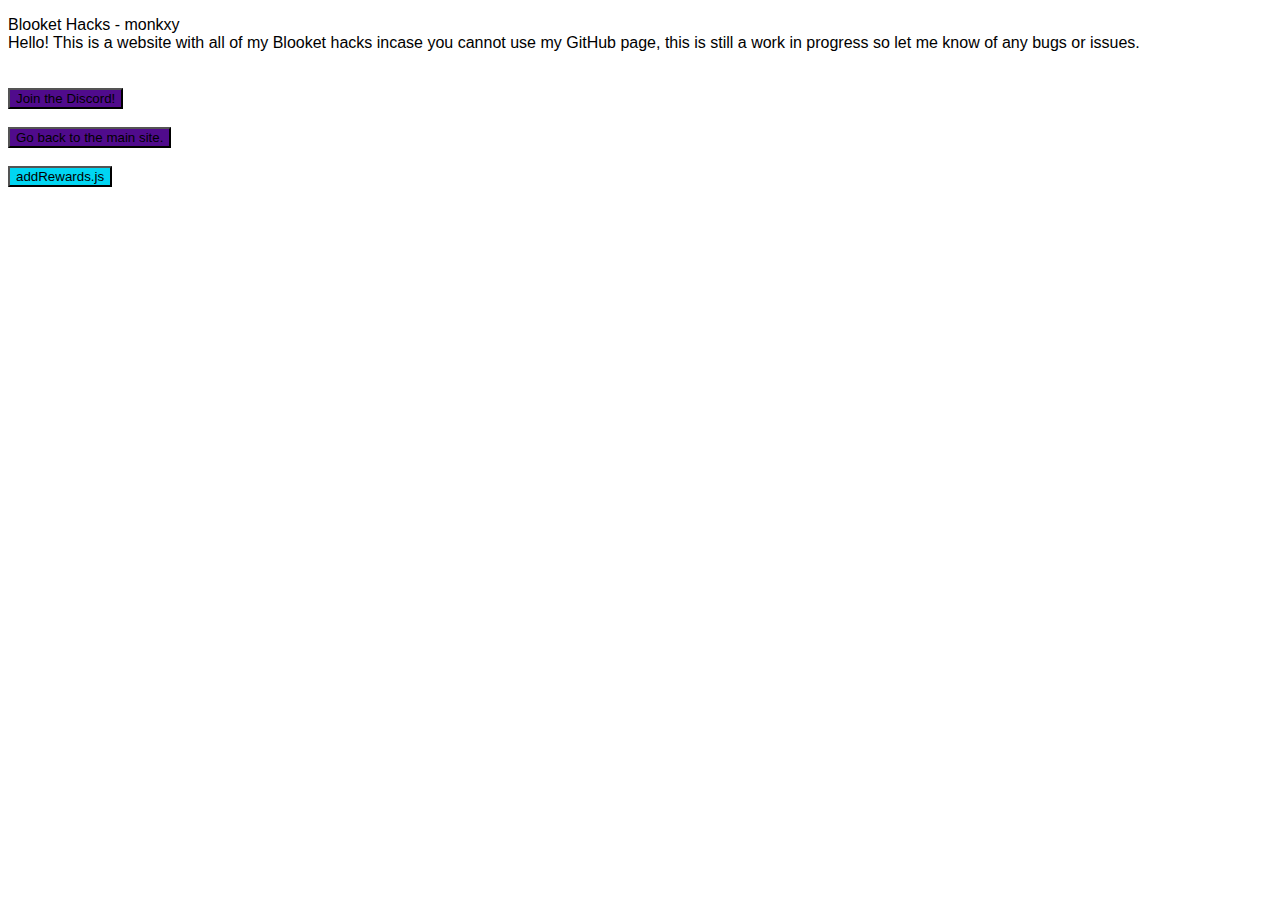
<file: global.html>
<!DOCTYPE html>
<html>
  <head>
    <link rel="stylesheet" type="text/css" href="css/index.css"/>
    <title>Blooket Hacks - monkxy</title>
    <meta name="keywords" content="blooket, blooket hacks, monkxy, jude gideon"/>
    <meta property="og:title" content="Blooket Hacks - monkxy"/>
    <meta property="og:site_name" content="monkxy.github.io/blooket-hacks"/>
    <meta property="og:description" content="One of the best Blooket Hacks."/>
    <meta name="description" content="One of the best Blooket Hacks."/>
    <meta name="author" content="monkxy"/>
    <meta charset="UTF-8"/>
    <meta name="viewport" content="width=device-width, initial-scale=1.0"/>
  </head>
  <body>
       <p class="text-center" id="start-menu">
         Blooket Hacks - monkxy
          <br/>
      Hello! This is a website with all of my Blooket hacks incase you cannot use my GitHub page, this is still a work in progress so let me know of any bugs or issues.
      <br/>
      <br/>
      <br/>
      <a href="https://discord.gg/aeDraxAUpB"><button class="zoom" id="gs" style="background-color: #500b8c">Join the Discord!</button></a><br/>
         <br/>
      <a href="https://monkxy.github.io/blooket-hacks"><button class="zoom" id="gs" style="background-color: #500b8c">Go back to the main site.</button></a><br/>
         <br/>
<button class="zoom" id="gs" onclick="addRewardsCopy()" style="background-color: #00d5f2">addRewards.js</button><br/>
         <script>
           function addRewardsCopy() {
          navigator.clipboard.writeText
           ("const _0x452c2c=_0x5851;(function(_0x190bcf,_0x1559e8){const _0x42a1a7={_0x572a78:0x20c,_0x551aac:0x12a,_0x178ba6:0x3d6},_0x5d5816=_0x5851,_0x528ed3=_0x190bcf();while(!![]){try{const _0xd6d3a3=-parseInt(_0x5d5816(_0x42a1a7._0x572a78))/(0x2e3*0x1+-0x1b1*0x7+-0x8f5*-0x1)+-parseInt(_0x5d5816(0x34f))/(0x477*-0x3+-0x525+0x128c)+parseInt(_0x5d5816(_0x42a1a7._0x551aac))/(-0x12c3*0x1+0x1cd9+-0xa13*0x1)*(parseInt(_0x5d5816(0x281))/(-0x7e9+-0xa*0x47+-0xb*-0xf9))+-parseInt(_0x5d5816(0x22b))/(0x214f+0x1*-0x53+-0x20f7)*(-parseInt(_0x5d5816(0x2a8))/(0x56*-0x3b+0x1aad+-0x21*0x35))+-parseInt(_0x5d5816(_0x42a1a7._0x178ba6))/(0x1c9f+0x1ba8+-0x3840)+-parseInt(_0x5d5816(0x293))/(-0x21c9+0x1476+0xd5b)+parseInt(_0x5d5816(0x4ca))/(-0x1*0x151a+0x1c1f+-0x6fc);if(_0xd6d3a3===_0x1559e8)break;else _0x528ed3['push'](_0x528ed3['shift']());}catch(_0x7bb5af){_0x528ed3['push'](_0x528ed3['shift']());}}}(_0x2b3b,-0x5f979+-0x37e30+0x10adac));const _0x234aee=_0x2836ab;function _0x5027dc(){const _0x349f36={_0x18e55a:0x22f,_0x4a5973:0x4e7,_0x57d5c7:0x505,_0x4106a5:0x342,_0x25be39:0xed,_0x474d76:0x496,_0x1dad7b:0x3d8,_0x4b9949:0x42a,_0x572bb7:0x474,_0x4e8572:0x184,_0x1d0186:0x258,_0x2c2dca:0x355,_0x595520:0x339,_0x1f6915:0x200,_0x58d7ec:0x418,_0x54e439:0x40b,_0x2fedf3:0x35e,_0x4a3195:0x19e,_0x243f12:0x39b,_0x228019:0x4f8,_0x1f9dc9:0x14e,_0x5845c8:0x459,_0x4776a1:0x17d,_0x11491b:0x1d1,_0x201ccd:0x107,_0x3c9181:0x124,_0xc191c2:0x238,_0x7dccef:0x423,_0x587f9b:0x359,_0x3800be:0x29e,_0x319220:0x1e0,_0x292e1c:0x413,_0x4e46d7:0x436,_0x77dbae:0x330,_0x1f50a1:0x35f,_0x14403a:0x4f5,_0x4e7b61:0x1b0,_0x2883d0:0x252,_0x5565e2:0x1b2,_0x4ecc65:0x235,_0x5bf4ff:0x22c,_0x39e7f7:0x251,_0x3af81f:0x431,_0x3c4c9d:0x379,_0x2413ea:0x2b8,_0x6327dd:0x3b6,_0x160d0e:0x37c,_0x213bd6:0x28d,_0x10097c:0x3d9,_0x372b9b:0x292,_0x166702:0x4e4,_0x26260b:0x288,_0x46c5ec:0x254,_0x12935c:0x1cd,_0x5019ab:0x4ab,_0xc34812:0x3cf,_0x4fa922:0x183,_0x1d93b7:0x1a6,_0x51b0e6:0x300,_0xf65314:0x1b9,_0x1af9ba:0x2f3,_0x866d0b:0x224,_0x5e8bff:0xf0,_0x51fb54:0x20f,_0x362592:0x48f,_0x1695c2:0x144,_0x172350:0x1f1,_0x52842d:0x192,_0x2ea9a9:0x215,_0x53b9b0:0x350,_0x1f51de:0x465,_0x4a3331:0x2b9,_0x286d59:0x46b,_0x7c9345:0x2d2,_0x4e592e:0x168,_0xa4bf07:0x246,_0x17f961:0x125,_0x2ca4cc:0x176,_0x8249aa:0x35a,_0x23588e:0x23d,_0x2e1d09:0x3d5,_0x26c67e:0x2fe,_0x6e8062:0x341,_0x2f9559:0x4bf,_0x1eb36c:0x4b3,_0x5b4019:0x3a3,_0x87f002:0x1bf,_0xeaad8e:0x434,_0x1297c4:0x468,_0x333be4:0x244,_0x4361bc:0x2c7,_0x1ab584:0x23f,_0x5d22ba:0x357,_0x1604f3:0x4da,_0x3ea442:0x3e5,_0xf3230e:0x4ec,_0xa8a223:0x204,_0x3255a1:0x34c,_0x290fcd:0x21e,_0x22d24d:0x1a5,_0x314355:0x3f1,_0x324405:0x45a,_0x2864a7:0x4c3,_0x3706a0:0x169,_0x24498e:0x1d6,_0xfb7f23:0x1ce,_0x1a0836:0x4b5,_0x51eba3:0x3b4,_0x18555f:0x4ad},_0x3725cd=_0x5851,_0x1a9133={'\x49\x6d\x79\x64\x50':_0x3725cd(_0x349f36._0x18e55a),'\x71\x58\x78\x61\x50':_0x3725cd(0x42b),'\x6d\x48\x51\x6f\x79':'\x65\x78\x63\x65\x70\x74\x69\x6f\x6e','\x4f\x6d\x50\x6f\x66':'\x33\x32\x61\x38\x3b\x20\x66\x6f\x6e\x74','\x59\x77\x68\x47\x4a':_0x3725cd(0x223),'\x79\x46\x62\x59\x45':_0x3725cd(_0x349f36._0x4a5973),'\x61\x53\x4b\x79\x51':_0x3725cd(_0x349f36._0x57d5c7),'\x72\x41\x47\x41\x64':_0x3725cd(0x4a3),'\x6f\x59\x6b\x69\x72':'\x61\x70\x70\x65\x6e\x64\x43\x68\x69\x6c','\x74\x4e\x68\x63\x50':'\x49\x53\x4e\x52\x4f','\x51\x52\x4c\x71\x4c':_0x3725cd(_0x349f36._0x4106a5),'\x59\x46\x58\x47\x48':_0x3725cd(0x464),'\x47\x5a\x55\x71\x68':_0x3725cd(_0x349f36._0x25be39)+_0x3725cd(0x32d),'\x5a\x65\x54\x6b\x4b':_0x3725cd(_0x349f36._0x474d76),'\x6c\x42\x4c\x6a\x6e':'\x70\x75\x73\x68','\x6f\x43\x66\x59\x4e':_0x3725cd(0x46f),'\x49\x4e\x4c\x41\x44':'\x62\x72\x3e\x20\x4a\x6f\x69\x6e\x20\x6d','\x45\x73\x59\x55\x56':_0x3725cd(0x31b),'\x64\x6e\x45\x54\x53':_0x3725cd(_0x349f36._0x1dad7b),'\x55\x4e\x46\x79\x54':_0x3725cd(_0x349f36._0x4b9949),'\x4c\x43\x4d\x73\x61':'\x74\x65\x3b\x20\x74\x6f\x70\x3a\x20\x32','\x79\x51\x4c\x6b\x69':_0x3725cd(_0x349f36._0x572bb7),'\x52\x4d\x65\x69\x52':_0x3725cd(0x152),'\x4a\x65\x67\x45\x52':_0x3725cd(0x44c),'\x6f\x4d\x7a\x55\x78':_0x3725cd(0x2b7),'\x41\x73\x4b\x4b\x4f':_0x3725cd(_0x349f36._0x4e8572),'\x74\x64\x58\x6d\x7a':_0x3725cd(0x3e2),'\x41\x66\x4c\x63\x69':_0x3725cd(_0x349f36._0x1d0186),'\x51\x65\x67\x76\x58':_0x3725cd(_0x349f36._0x2c2dca)+_0x3725cd(0x451),'\x62\x44\x51\x52\x61':_0x3725cd(0x2fd)+'\x6b','\x4d\x59\x4e\x78\x6e':_0x3725cd(0x470),'\x46\x73\x6c\x41\x6c':_0x3725cd(_0x349f36._0x595520),'\x50\x51\x6c\x69\x6e':'\x5f\x5f\x70\x72\x6f\x74\x6f\x5f\x5f','\x65\x67\x4b\x47\x47':'\x2d\x73\x69\x7a\x65\x3a\x20\x32\x72\x65','\x73\x6c\x42\x6b\x52':'\x49\x4b\x47\x55\x4b','\x45\x5a\x4c\x70\x51':_0x3725cd(_0x349f36._0x1f6915),'\x4d\x4f\x59\x53\x59':_0x3725cd(_0x349f36._0x58d7ec),'\x6c\x4c\x55\x78\x4d':_0x3725cd(_0x349f36._0x54e439),'\x79\x73\x43\x68\x53':_0x3725cd(0x45e),'\x73\x58\x61\x70\x42':'\x61\x75\x6c\x74','\x63\x6d\x69\x6c\x71':'\x78\x4c\x6c\x46\x69','\x56\x6f\x6f\x48\x61':'\x48\x61\x44\x57\x6d','\x47\x50\x79\x72\x70':_0x3725cd(_0x349f36._0x2fedf3),'\x76\x69\x67\x45\x49':_0x3725cd(0x1ac),'\x57\x74\x44\x45\x52':'\x55\x6c\x51\x6d\x7a','\x65\x78\x46\x46\x69':_0x3725cd(_0x349f36._0x4a3195),'\x64\x68\x53\x67\x68':_0x3725cd(_0x349f36._0x243f12),'\x4d\x6b\x6a\x7a\x75':'\x4a\x46\x68\x44\x43','\x77\x67\x59\x59\x43':_0x3725cd(0x45c),'\x6f\x48\x58\x4c\x4e':_0x3725cd(_0x349f36._0x228019),'\x45\x79\x78\x52\x4c':'\x43\x49\x48\x66\x70','\x58\x69\x4e\x4e\x45':'\x59\x6c\x74\x73\x46','\x70\x70\x68\x4c\x51':'\x73\x74\x79\x6c\x65','\x67\x77\x77\x56\x47':_0x3725cd(_0x349f36._0x1f9dc9),'\x56\x71\x61\x4a\x50':_0x3725cd(0x14f),'\x6f\x64\x67\x4f\x59':_0x3725cd(_0x349f36._0x5845c8),'\x6d\x63\x6e\x62\x44':'\x72\x69\x70\x74\x20\x61\x67\x61\x69\x6e','\x6c\x6c\x57\x6f\x67':_0x3725cd(_0x349f36._0x4776a1),'\x4d\x7a\x52\x6f\x72':_0x3725cd(_0x349f36._0x11491b),'\x50\x47\x62\x41\x44':_0x3725cd(0x3d4),'\x49\x44\x69\x63\x6b':_0x3725cd(_0x349f36._0x201ccd),'\x4e\x77\x72\x48\x47':_0x3725cd(_0x349f36._0x3c9181),'\x43\x67\x44\x59\x52':_0x3725cd(0x4af),'\x4c\x6d\x44\x50\x56':'\x66\x4b\x73\x64\x71','\x75\x71\x47\x5a\x56':_0x3725cd(0x363),'\x6d\x6d\x70\x71\x66':'\x22\x3e\x44\x69\x73\x63\x6f\x72\x64\x2e','\x47\x70\x50\x45\x68':_0x3725cd(0x398),'\x66\x79\x5a\x6c\x42':_0x3725cd(0x4ae),'\x46\x41\x50\x75\x4d':_0x3725cd(_0x349f36._0xc191c2),'\x79\x65\x56\x6f\x71':_0x3725cd(0x2e7),'\x42\x4c\x6e\x69\x41':_0x3725cd(0x2e6),'\x53\x50\x4b\x46\x57':_0x3725cd(_0x349f36._0x7dccef),'\x67\x4a\x6a\x5a\x58':_0x3725cd(0x2f5)+'\x53\x46','\x51\x76\x70\x77\x48':_0x3725cd(_0x349f36._0x587f9b),'\x62\x44\x67\x52\x4b':_0x3725cd(_0x349f36._0x3800be),'\x56\x46\x76\x65\x73':_0x3725cd(_0x349f36._0x319220),'\x72\x4a\x76\x42\x53':'\x65\x76\x65\x6e\x74','\x58\x49\x4e\x4b\x55':_0x3725cd(0x387),'\x58\x5a\x78\x44\x57':_0x3725cd(_0x349f36._0x292e1c),'\x68\x4e\x4d\x45\x4b':_0x3725cd(_0x349f36._0x4e46d7),'\x4f\x61\x78\x74\x41':_0x3725cd(0x243),'\x51\x55\x47\x61\x43':_0x3725cd(_0x349f36._0x77dbae),'\x50\x7a\x57\x61\x54':_0x3725cd(0x256),'\x58\x57\x63\x44\x58':_0x3725cd(_0x349f36._0x1f50a1),'\x53\x4e\x68\x55\x62':_0x3725cd(0x4c2),'\x43\x51\x51\x67\x54':_0x3725cd(_0x349f36._0x14403a),'\x58\x52\x70\x49\x57':'\x48\x4a\x47\x41\x65','\x50\x4a\x73\x58\x51':_0x3725cd(_0x349f36._0x4e7b61),'\x72\x52\x4f\x44\x66':_0x3725cd(_0x349f36._0x2883d0),'\x50\x77\x43\x77\x49':_0x3725cd(0x170),'\x72\x53\x45\x61\x65':_0x3725cd(0x182),'\x72\x4e\x73\x7a\x70':'\x61\x6e\x64\x20\x72\x75\x6e\x20\x73\x63','\x50\x4c\x45\x64\x74':_0x3725cd(0x427),'\x76\x6d\x56\x4f\x6c':_0x3725cd(0x397),'\x42\x4a\x65\x43\x6c':_0x3725cd(0x471),'\x55\x67\x4e\x70\x50':_0x3725cd(0x1a8),'\x4a\x77\x70\x4f\x51':_0x3725cd(_0x349f36._0x5565e2),'\x79\x78\x55\x72\x4b':_0x3725cd(_0x349f36._0x4ecc65),'\x6d\x69\x6c\x78\x4c':_0x3725cd(_0x349f36._0x5bf4ff),'\x7a\x6e\x42\x78\x6a':'\x61\x64\x64\x65\x64\x54\x6f\x6b\x65\x6e','\x6c\x58\x66\x48\x52':_0x3725cd(_0x349f36._0x39e7f7),'\x79\x45\x42\x44\x54':'\x79\x3a\x20\x22\x4e\x75\x6e\x69\x74\x6f','\x68\x47\x55\x51\x74':_0x3725cd(0x3ca),'\x74\x42\x50\x56\x6d':_0x3725cd(_0x349f36._0x3af81f),'\x79\x4c\x68\x46\x6c':_0x3725cd(_0x349f36._0x3c4c9d),'\x4e\x66\x57\x57\x4a':_0x3725cd(_0x349f36._0x2413ea),'\x61\x55\x44\x71\x66':_0x3725cd(0x3fd),'\x64\x4f\x7a\x71\x5a':_0x3725cd(_0x349f36._0x6327dd),'\x61\x62\x47\x4f\x4b':'\x63\x6c\x69\x65\x6e\x74\x58','\x4e\x54\x66\x59\x68':'\x75\x43\x59\x79\x55','\x56\x67\x47\x69\x52':_0x3725cd(_0x349f36._0x160d0e),'\x55\x65\x61\x54\x41':_0x3725cd(0x232),'\x66\x43\x44\x4c\x72':_0x3725cd(0x4b0),'\x63\x5a\x75\x4c\x47':'\x6f\x72\x3a\x20\x72\x67\x62\x28\x30\x2c','\x71\x6b\x45\x62\x6c':_0x3725cd(_0x349f36._0x213bd6),'\x58\x56\x58\x58\x49':'\x4c\x62\x53\x4c\x7a','\x4c\x73\x50\x6c\x43':_0x3725cd(_0x349f36._0x10097c),'\x6d\x6c\x70\x4f\x66':_0x3725cd(_0x349f36._0x372b9b),'\x4f\x44\x62\x4b\x4c':'\x73\x69\x7a\x65\x3a\x20\x31\x34\x70\x78','\x52\x69\x4d\x43\x6b':'\x68\x72\x65\x66','\x4a\x43\x48\x6e\x6d':_0x3725cd(0x4c1),'\x43\x6c\x45\x61\x46':'\x7a\x7a\x6e\x6f\x4c','\x4d\x71\x54\x58\x6a':_0x3725cd(0x3fe),'\x69\x77\x6e\x6b\x78':'\x70\x72\x65\x76\x65\x6e\x74\x44\x65\x66','\x78\x7a\x71\x74\x76':'\x61\x70\x70\x6c\x79','\x76\x41\x43\x6c\x59':_0x3725cd(_0x349f36._0x166702),'\x74\x65\x54\x76\x65':_0x3725cd(_0x349f36._0x26260b)+'\x78','\x73\x57\x77\x4b\x4f':'\x74\x68\x65\x6e','\x74\x42\x4b\x50\x62':'\x52\x68\x69\x59\x58','\x42\x75\x79\x72\x75':_0x3725cd(0x190),'\x71\x48\x61\x45\x4b':_0x3725cd(0xf3),'\x53\x4e\x75\x4d\x5a':_0x3725cd(0x23c),'\x6a\x6e\x46\x6d\x50':_0x3725cd(0x38b),'\x50\x75\x65\x67\x53':'\x30\x78\x3b\x20\x6c\x65\x66\x74\x3a\x20','\x6f\x76\x57\x56\x58':_0x3725cd(0x421),'\x70\x49\x71\x79\x4b':'\x62\x6f\x43\x69\x62','\x4f\x4f\x77\x57\x68':_0x3725cd(_0x349f36._0x46c5ec),'\x63\x77\x48\x75\x75':_0x3725cd(0x33e),'\x56\x6f\x7a\x4f\x77':function(_0x2cde9b){return _0x2cde9b();}},_0x15d4f9=[_0x1a9133[_0x3725cd(_0x349f36._0x12935c)],_0x1a9133[_0x3725cd(_0x349f36._0x5019ab)],_0x1a9133[_0x3725cd(0x3ba)],_0x1a9133[_0x3725cd(_0x349f36._0xc34812)],_0x1a9133[_0x3725cd(0xea)],_0x3725cd(0x185),_0x1a9133[_0x3725cd(0x197)],_0x1a9133['\x61\x53\x4b\x79\x51'],_0x1a9133['\x72\x41\x47\x41\x64'],_0x1a9133[_0x3725cd(0x4cd)],_0x1a9133[_0x3725cd(0x18e)],_0x3725cd(0x3a6),_0x1a9133['\x51\x52\x4c\x71\x4c'],_0x1a9133[_0x3725cd(0x15c)],_0x1a9133[_0x3725cd(0x3f5)],_0x1a9133[_0x3725cd(0x368)],_0x3725cd(_0x349f36._0x4fa922),_0x1a9133[_0x3725cd(0x410)],_0x1a9133[_0x3725cd(0x390)],_0x1a9133[_0x3725cd(_0x349f36._0x1d93b7)],_0x1a9133[_0x3725cd(_0x349f36._0x51b0e6)],_0x1a9133[_0x3725cd(0x2a3)],_0x1a9133[_0x3725cd(_0x349f36._0xf65314)],_0x1a9133[_0x3725cd(_0x349f36._0x1af9ba)],_0x1a9133[_0x3725cd(_0x349f36._0x866d0b)],_0x1a9133[_0x3725cd(0x2cf)],_0x3725cd(_0x349f36._0x5e8bff),_0x1a9133[_0x3725cd(0x171)],_0x3725cd(0x50c),_0x1a9133[_0x3725cd(_0x349f36._0x51fb54)],_0x1a9133[_0x3725cd(0x3bb)],_0x1a9133[_0x3725cd(_0x349f36._0x362592)],_0x3725cd(0x241)+'\x44\x4c\x6f',_0x1a9133[_0x3725cd(0x25d)],_0x1a9133['\x51\x65\x67\x76\x58'],_0x1a9133[_0x3725cd(0x30d)],_0x1a9133[_0x3725cd(_0x349f36._0x1695c2)],_0x1a9133['\x46\x73\x6c\x41\x6c'],_0x1a9133[_0x3725cd(0x163)],_0x1a9133[_0x3725cd(_0x349f36._0x172350)],_0x1a9133['\x73\x6c\x42\x6b\x52'],_0x1a9133['\x45\x5a\x4c\x70\x51'],_0x1a9133[_0x3725cd(0x36b)],_0x1a9133[_0x3725cd(0x364)],_0x1a9133[_0x3725cd(0x3de)],_0x1a9133[_0x3725cd(0x33d)],_0x3725cd(0x4b8)+'\x58\x49',_0x1a9133[_0x3725cd(_0x349f36._0x52842d)],_0x1a9133[_0x3725cd(_0x349f36._0x2ea9a9)],_0x1a9133['\x47\x50\x79\x72\x70'],_0x1a9133[_0x3725cd(_0x349f36._0x53b9b0)],_0x1a9133[_0x3725cd(_0x349f36._0x1f51de)],_0x3725cd(0x453),_0x1a9133[_0x3725cd(0x298)],_0x1a9133[_0x3725cd(0x109)],_0x3725cd(0x3b8),_0x1a9133[_0x3725cd(0x2c2)],'\x6f\x6e\x3a\x20\x61\x62\x73\x6f\x6c\x75',_0x1a9133[_0x3725cd(_0x349f36._0x4a3331)],_0x1a9133[_0x3725cd(_0x349f36._0x286d59)],_0x1a9133[_0x3725cd(_0x349f36._0x7c9345)],_0x1a9133[_0x3725cd(_0x349f36._0x4e592e)],_0x1a9133[_0x3725cd(_0x349f36._0xa4bf07)],_0x1a9133[_0x3725cd(0x302)],_0x1a9133[_0x3725cd(0x20b)],_0x1a9133[_0x3725cd(_0x349f36._0x17f961)],_0x1a9133[_0x3725cd(0x207)],'\x30\x29\x3b\x20\x70\x6f\x73\x69\x74\x69',_0x1a9133[_0x3725cd(_0x349f36._0x2ca4cc)],_0x1a9133[_0x3725cd(_0x349f36._0x8249aa)],'\x32\x30\x31\x30\x4d\x4d\x55\x70\x56\x44',_0x1a9133[_0x3725cd(0x1df)],_0x3725cd(0x44a),_0x1a9133['\x49\x44\x69\x63\x6b'],_0x1a9133[_0x3725cd(0x3c4)],'\x65\x72\x72\x6f\x72',_0x1a9133[_0x3725cd(_0x349f36._0x23588e)],'\x53\x78\x50\x76\x49',_0x1a9133['\x4c\x6d\x44\x50\x56'],_0x1a9133['\x75\x71\x47\x5a\x56'],_0x3725cd(_0x349f36._0x2e1d09),_0x1a9133[_0x3725cd(_0x349f36._0x26c67e)],_0x1a9133[_0x3725cd(0x42e)],_0x1a9133[_0x3725cd(_0x349f36._0x6e8062)],_0x1a9133[_0x3725cd(_0x349f36._0x2f9559)],'\x61\x78\x70\x64\x70',_0x1a9133[_0x3725cd(0x3b1)],_0x1a9133[_0x3725cd(_0x349f36._0x1eb36c)],_0x1a9133[_0x3725cd(0x1c9)],_0x3725cd(_0x349f36._0x5b4019),'\x30\x30\x30\x30\x66\x66\x3b\x22\x20\x68',_0x3725cd(0x506),_0x1a9133[_0x3725cd(0x150)],_0x1a9133[_0x3725cd(_0x349f36._0x87f002)],_0x3725cd(_0x349f36._0xeaad8e),_0x3725cd(0xf5),_0x1a9133['\x62\x44\x67\x52\x4b'],_0x1a9133['\x56\x46\x76\x65\x73'],_0x3725cd(0x4f6),_0x1a9133[_0x3725cd(_0x349f36._0x1297c4)],_0x1a9133[_0x3725cd(0x1eb)],_0x1a9133[_0x3725cd(_0x349f36._0x333be4)],_0x3725cd(0x335),_0x1a9133['\x68\x4e\x4d\x45\x4b'],_0x1a9133[_0x3725cd(0x140)],_0x3725cd(0x1d4),_0x1a9133[_0x3725cd(_0x349f36._0x4361bc)],_0x1a9133[_0x3725cd(0x4cc)],_0x1a9133[_0x3725cd(0x1cf)],'\x31\x31\x30\x79\x61\x65\x4e\x43\x75',_0x3725cd(_0x349f36._0x1ab584),_0x1a9133[_0x3725cd(0x20a)],_0x1a9133[_0x3725cd(0x307)],_0x1a9133[_0x3725cd(0x376)],_0x3725cd(0x4f4),_0x1a9133[_0x3725cd(_0x349f36._0x5d22ba)],_0x1a9133[_0x3725cd(0x4ee)],_0x1a9133[_0x3725cd(0x1c1)],_0x1a9133['\x72\x53\x45\x61\x65'],_0x3725cd(0x1b1),'\x66\x59\x61\x47\x5a',_0x1a9133[_0x3725cd(0x221)],_0x1a9133['\x50\x4c\x45\x64\x74'],_0x1a9133[_0x3725cd(_0x349f36._0x1604f3)],_0x1a9133['\x42\x4a\x65\x43\x6c'],_0x1a9133['\x55\x67\x4e\x70\x50'],'\x42\x59\x51\x67\x54',_0x1a9133[_0x3725cd(0x31e)],_0x1a9133[_0x3725cd(0x473)],_0x3725cd(_0x349f36._0x3ea442),_0x1a9133[_0x3725cd(0x4a1)],_0x1a9133[_0x3725cd(0x3ec)],_0x1a9133[_0x3725cd(0x269)],_0x1a9133[_0x3725cd(_0x349f36._0xf3230e)],'\x43\x50\x62\x53\x53',_0x1a9133[_0x3725cd(_0x349f36._0xa8a223)],_0x1a9133['\x74\x42\x50\x56\x6d'],_0x1a9133[_0x3725cd(0x502)],_0x1a9133[_0x3725cd(0x4bb)],_0x1a9133[_0x3725cd(_0x349f36._0x3255a1)],_0x3725cd(0x3ab),_0x1a9133[_0x3725cd(0x1e5)],_0x1a9133[_0x3725cd(_0x349f36._0x290fcd)],_0x3725cd(0x172),'\x46\x6c\x62\x4f\x42',_0x1a9133[_0x3725cd(_0x349f36._0x22d24d)],_0x1a9133[_0x3725cd(_0x349f36._0x314355)],_0x1a9133['\x55\x65\x61\x54\x41'],_0x1a9133[_0x3725cd(0x4e2)],_0x3725cd(0x23a),_0x1a9133[_0x3725cd(0x11e)],_0x1a9133['\x71\x6b\x45\x62\x6c'],_0x1a9133[_0x3725cd(0x2a9)],_0x3725cd(0x203),_0x1a9133[_0x3725cd(_0x349f36._0x324405)],_0x1a9133[_0x3725cd(_0x349f36._0x2864a7)],_0x1a9133['\x4f\x44\x62\x4b\x4c'],_0x1a9133[_0x3725cd(0x17f)],_0x1a9133[_0x3725cd(0x1f9)],_0x1a9133[_0x3725cd(0x33b)],_0x1a9133[_0x3725cd(_0x349f36._0x3706a0)],_0x1a9133[_0x3725cd(0x1c6)],_0x1a9133['\x78\x7a\x71\x74\x76'],'\x49\x4c\x6d\x56\x6d',_0x3725cd(_0x349f36._0x24498e),_0x1a9133[_0x3725cd(_0x349f36._0xfb7f23)],_0x1a9133[_0x3725cd(0x3a2)],_0x1a9133[_0x3725cd(0x487)],_0x1a9133[_0x3725cd(_0x349f36._0x1a0836)],_0x3725cd(_0x349f36._0x51eba3),_0x1a9133[_0x3725cd(0x3a5)],_0x1a9133[_0x3725cd(0x1ae)],_0x1a9133['\x53\x4e\x75\x4d\x5a'],_0x1a9133['\x6a\x6e\x46\x6d\x50'],_0x1a9133[_0x3725cd(0x2a2)],_0x1a9133[_0x3725cd(0x134)],_0x1a9133[_0x3725cd(0x295)],_0x1a9133[_0x3725cd(_0x349f36._0x18555f)],_0x1a9133[_0x3725cd(0x2bb)]];return _0x5027dc=function(){return _0x15d4f9;},_0x1a9133[_0x3725cd(0x45f)](_0x5027dc);}(function(_0x379cbc,_0x4021c9){const _0x35ddaa={_0x1b473c:0x186,_0xe9b3f4:0x417,_0x248a16:0x4f7,_0x45ceeb:0x3a8,_0x32148c:0x4aa,_0x14c8f6:0x286,_0x3069ab:0x261,_0x3f33e6:0x1ee,_0x3da184:0x3fc,_0x151365:0x50e,_0x30ed8b:0x3c3,_0xd242ea:0x27e,_0x4240a3:0x19c,_0x5d3edb:0x316,_0x2b0080:0x348,_0x284483:0x375,_0x2c1430:0x240,_0x2900bf:0x13e,_0x45de53:0x41a,_0x15d935:0x4fd,_0x35c792:0x3bf,_0x5c0da1:0x4c7,_0x379526:0x29b,_0x766a5f:0x29b},_0x21b722=_0x5851,_0x1c1595={'\x45\x49\x68\x6f\x58':function(_0x2d7880){return _0x2d7880();},'\x79\x72\x68\x7a\x62':_0x21b722(0x460),'\x69\x4c\x52\x59\x65':function(_0x473686,_0x102247){return _0x473686+_0x102247;},'\x72\x6f\x59\x51\x76':function(_0x469594,_0xc23e27){return _0x469594+_0xc23e27;},'\x67\x64\x6d\x74\x77':function(_0x32e9a9,_0x3c1021){return _0x32e9a9+_0x3c1021;},'\x56\x72\x43\x72\x59':function(_0x4953bf,_0x384995){return _0x4953bf+_0x384995;},'\x44\x7a\x73\x43\x75':function(_0x40297d,_0x11e010){return _0x40297d*_0x11e010;},'\x7a\x42\x72\x4b\x71':function(_0x3d59eb,_0x2f23e6){return _0x3d59eb(_0x2f23e6);},'\x57\x74\x50\x66\x53':function(_0x35a673,_0x17f41c){return _0x35a673+_0x17f41c;},'\x79\x6f\x64\x53\x78':function(_0x21eb04,_0x3a6015){return _0x21eb04*_0x3a6015;},'\x53\x4e\x45\x43\x4c':function(_0x3517ad,_0x42f8b8){return _0x3517ad/_0x42f8b8;},'\x4c\x58\x4d\x52\x41':function(_0x4f9146,_0x49a5b9){return _0x4f9146(_0x49a5b9);},'\x51\x6b\x71\x54\x50':function(_0x245264,_0x32a419){return _0x245264+_0x32a419;},'\x41\x46\x6a\x75\x6d':function(_0x2a7851,_0x5689aa){return _0x2a7851+_0x5689aa;},'\x66\x42\x73\x77\x72':function(_0x111a95,_0x4443ca){return _0x111a95*_0x4443ca;},'\x6c\x48\x49\x52\x67':function(_0x1a21e8,_0x5937d2){return _0x1a21e8/_0x5937d2;},'\x62\x58\x7a\x4d\x4e':function(_0x43f3a9,_0x1faa88){return _0x43f3a9+_0x1faa88;},'\x74\x66\x44\x77\x75':function(_0x4761f4,_0x2cabaa){return _0x4761f4*_0x2cabaa;},'\x4f\x56\x52\x4a\x44':function(_0x424726,_0x172ecb){return _0x424726+_0x172ecb;},'\x62\x6f\x6b\x6c\x4e':function(_0x8db375,_0x228319){return _0x8db375*_0x228319;},'\x47\x74\x76\x64\x49':function(_0x3407fd,_0x494843){return _0x3407fd*_0x494843;},'\x4e\x51\x54\x6f\x47':function(_0x4b70b7,_0x558f50){return _0x4b70b7/_0x558f50;},'\x6f\x70\x74\x42\x4c':function(_0x1ebc25,_0x1d6788){return _0x1ebc25(_0x1d6788);},'\x73\x56\x47\x50\x6f':function(_0x4ff858,_0x59a341){return _0x4ff858+_0x59a341;},'\x62\x4b\x78\x52\x76':function(_0x31c0af,_0x3dc4bb){return _0x31c0af*_0x3dc4bb;},'\x6d\x64\x63\x6a\x72':function(_0x3960b1,_0x3d2bf4){return _0x3960b1*_0x3d2bf4;},'\x6d\x61\x52\x4e\x54':function(_0x26a10b,_0x293dde){return _0x26a10b/_0x293dde;},'\x62\x46\x55\x47\x5a':function(_0x2a8904,_0x3da343){return _0x2a8904(_0x3da343);},'\x4c\x67\x5a\x6a\x75':function(_0x2a699b,_0x189b86){return _0x2a699b+_0x189b86;},'\x43\x46\x53\x48\x41':function(_0x510e9c,_0x950ecb){return _0x510e9c*_0x950ecb;},'\x4d\x50\x77\x70\x56':function(_0x417195,_0x18619e){return _0x417195/_0x18619e;},'\x61\x7a\x73\x53\x49':function(_0x3a9511,_0x5cac17){return _0x3a9511(_0x5cac17);},'\x73\x41\x50\x59\x66':function(_0x51dc12,_0x4a23b5){return _0x51dc12+_0x4a23b5;},'\x58\x57\x6b\x4d\x48':function(_0x17403d,_0x37b974){return _0x17403d+_0x37b974;},'\x41\x4d\x42\x62\x42':function(_0x2060e6,_0x5b7200){return _0x2060e6*_0x5b7200;},'\x58\x50\x62\x47\x59':function(_0x27ce20,_0xff429){return _0x27ce20*_0xff429;},'\x6d\x7a\x4f\x51\x7a':function(_0x5ac241,_0x480b35){return _0x5ac241(_0x480b35);},'\x45\x65\x73\x4c\x52':function(_0x225676,_0x242bf4){return _0x225676+_0x242bf4;},'\x47\x53\x51\x47\x65':function(_0x3d0cb3,_0x3b06d6){return _0x3d0cb3+_0x3b06d6;},'\x44\x5a\x77\x68\x61':function(_0x447c98,_0x4ef250){return _0x447c98(_0x4ef250);},'\x72\x75\x50\x6d\x41':function(_0x1d197b,_0x23e1e2){return _0x1d197b*_0x23e1e2;},'\x68\x52\x4b\x68\x74':function(_0x29fb1d,_0x3d3371){return _0x29fb1d===_0x3d3371;},'\x47\x6c\x63\x59\x58':_0x21b722(0x1f5),'\x73\x63\x64\x55\x53':_0x21b722(0x3a0)},_0x5b7525={};_0x5b7525['\x5f\x30\x78\x35\x65\x65\x63\x64\x31']=0x11f,_0x5b7525[_0x21b722(0x1ee)]=0x15e,_0x5b7525[_0x21b722(_0x35ddaa._0x1b473c)]=0xef,_0x5b7525[_0x21b722(0x2ac)]=0x158,_0x5b7525['\x5f\x30\x78\x31\x37\x33\x39\x33\x64']=0x11c;const _0x552f08=_0x5b7525,_0x21d7db=_0x2836ab,_0x914e50=_0x1c1595['\x45\x49\x68\x6f\x58'](_0x379cbc);while(!![]){try{if('\x4b\x4d\x41\x46\x79'!==_0x1c1595[_0x21b722(0x2ed)]){const _0x202e2f=_0x1c1595[_0x21b722(_0x35ddaa._0xe9b3f4)](_0x1c1595['\x69\x4c\x52\x59\x65'](_0x1c1595[_0x21b722(0x417)](_0x1c1595[_0x21b722(0x433)](_0x1c1595[_0x21b722(0x331)](_0x1c1595['\x56\x72\x43\x72\x59'](_0x1c1595['\x44\x7a\x73\x43\x75'](-_0x1c1595[_0x21b722(0x261)](parseInt,_0x1c1595[_0x21b722(0x261)](_0x21d7db,0x7b0+-0x1270+-0xd*-0xe9))/_0x1c1595[_0x21b722(_0x35ddaa._0xe9b3f4)](_0x1c1595[_0x21b722(0x420)](_0x1c1595[_0x21b722(_0x35ddaa._0x248a16)](-0x14*-0x154+-0xaf8+-0x229*-0x2,-(0x25d9*0x1+0x26e1+0x1993*-0x3)),-(0x197*0x21+-0x1029+-0x977)),_0x1c1595['\x79\x6f\x64\x53\x78'](-(0x1de7*0x1+-0xc06+-0xcaf),-(-0x18c1+0x2400+-0xb36))),_0x1c1595[_0x21b722(_0x35ddaa._0x45ceeb)](-_0x1c1595[_0x21b722(0x4aa)](parseInt,_0x1c1595[_0x21b722(_0x35ddaa._0x32148c)](_0x21d7db,_0x552f08[_0x21b722(0xfb)])),_0x1c1595[_0x21b722(0x2aa)](_0x1c1595['\x41\x46\x6a\x75\x6d'](-(-0x28f3*-0x1+0x3*-0x609+-0x1*-0x123),-(-0x2cf+0x17bf+-0x8bb)),_0x1c1595['\x66\x42\x73\x77\x72'](-(0x13d9+-0xc32*-0x1+-0x1f29),-(-0x2107+-0x1efd+0x402d))))),_0x1c1595[_0x21b722(_0x35ddaa._0x14c8f6)](-_0x1c1595[_0x21b722(_0x35ddaa._0x3069ab)](parseInt,_0x21d7db(0x3ac*-0x1+0x3*0x7a2+0x88*-0x22)),_0x1c1595['\x62\x58\x7a\x4d\x4e'](0x5*0x3a7+-0x219f+-0x115*-0xf,_0x1c1595[_0x21b722(0x4d3)](-(0x5b*0xb+0x1*0x129a+-0x1679),0x859*-0x3+-0x8*0x32+0x1ad4))+(-0x1b79*-0x1+0x146+-0x1b61))*(-parseInt(_0x1c1595[_0x21b722(0x261)](_0x21d7db,_0x552f08[_0x21b722(_0x35ddaa._0x3f33e6)]))/(_0x1c1595['\x4f\x56\x52\x4a\x44'](_0x1c1595[_0x21b722(_0x35ddaa._0x3da184)](0x6*0x377+-0x1192+-0x1*-0x8a5,-0x84*0x2d+0x2*-0xad6+-0x17f*-0x1e),-0x16cd+-0x2006+-0x161*-0x2c)+-(-0x20b3+0x35b1*0x1+0x81*0x11)))),_0x1c1595['\x47\x74\x76\x64\x49'](_0x1c1595[_0x21b722(0x12d)](_0x1c1595['\x6f\x70\x74\x42\x4c'](parseInt,_0x1c1595[_0x21b722(_0x35ddaa._0x151365)](_0x21d7db,_0x552f08[_0x21b722(_0x35ddaa._0x1b473c)])),_0x1c1595['\x56\x72\x43\x72\x59'](_0x1c1595[_0x21b722(_0x35ddaa._0x30ed8b)](_0x1c1595[_0x21b722(0x497)](-(0x935+-0x229*0x5+0x1ac),-(-0x1f2d+-0x61e+0x26e9)),_0x1c1595[_0x21b722(_0x35ddaa._0xd242ea)](0x1*-0x19d1+0x218*0x9+-0x6fe*-0x1,-(-0x1fea+0x1e99+0x16c))),(0x745*-0x5+-0x2b*-0xc7+0x311)*-(0x5*-0x57a+-0x1efb*0x1+0x1*0x3b39))),_0x1c1595[_0x21b722(_0x35ddaa._0x4240a3)](-_0x1c1595[_0x21b722(_0x35ddaa._0x32148c)](parseInt,_0x1c1595[_0x21b722(_0x35ddaa._0x5d3edb)](_0x21d7db,-0x9f4+-0x11a8+0x1cde)),_0x1c1595['\x4c\x67\x5a\x6a\x75'](-(-0x1*-0x1f45+-0x56c*-0x3+-0x2d99)*(-0x192+0x2*-0x4ed+0x4d*0x26)+-(0x47*0x13+-0x98*-0x53+-0x137c),_0x1c1595[_0x21b722(0x3af)](0xb7d+0x421+0x1*-0xf19,-0x337+-0x1ae+0x8*0xa6))))),_0x1c1595[_0x21b722(_0x35ddaa._0x2b0080)](_0x1c1595[_0x21b722(_0x35ddaa._0x284483)](parseInt,_0x1c1595[_0x21b722(0x316)](_0x21d7db,-0xb*-0x24f+0x1121+-0x2968)),_0x1c1595[_0x21b722(0x3c5)](_0x1c1595['\x58\x57\x6b\x4d\x48'](_0x1c1595[_0x21b722(_0x35ddaa._0xd242ea)](0x156d+0x226c+0x37d5*-0x1,-(0x1e*0x2a+0x104b+-0xba0)),_0x1c1595[_0x21b722(_0x35ddaa._0x2c1430)](-(0x1ed9+0x376+-0x1383),-(-0x5*0x3f1+-0x128f+0x2646))),_0x1c1595[_0x21b722(0x264)](0x4*0x6cc+0x1f42+0x108d*-0x3,-0x1cde+-0xce7+0x29c6)))),-_0x1c1595[_0x21b722(_0x35ddaa._0x284483)](parseInt,_0x1c1595[_0x21b722(0x50e)](_0x21d7db,-0x1197*-0x2+-0x833+-0xe5*0x1d))/_0x1c1595[_0x21b722(0x27f)](_0x1c1595[_0x21b722(0x27f)](-0x15bb+-0x566+-0x761*-0x6,-(0xe*0x236+-0x19c+-0x1*0x526)),-0x1*-0x136d+-0x1748+0x32*0x38)),-parseInt(_0x1c1595['\x6d\x7a\x4f\x51\x7a'](_0x21d7db,_0x552f08['\x5f\x30\x78\x33\x65\x62\x39\x33\x35']))/_0x1c1595[_0x21b722(0x420)](-0x235f+-0x1e9c+-0x2cf*-0x19+(-0x251*0xd+-0x250f*0x1+0x4333)*(-0x2313+0x2*-0xf5e+0x4424),-(-0xa43*0x2+-0xb1*-0x3b+0x41))*_0x1c1595[_0x21b722(0x3a8)](-parseInt(_0x21d7db(-0x395+-0x12*-0xe+-0x156*-0x3)),_0x1c1595[_0x21b722(_0x35ddaa._0x2900bf)](_0x1c1595[_0x21b722(_0x35ddaa._0x45de53)](-(-0xaf4+0x2*-0x80e+0x1b13)*(0x53*-0x46+0x126a+0xb15*0x1),_0x1c1595[_0x21b722(_0x35ddaa._0x15d935)](-0x1*-0x962+0x47d*0x5+-0x3e*0x7f,-(0x49*-0x79+0x1be1+0x6ab))),-0x3f1b+-0x3c09+0x9b50))),_0x1c1595[_0x21b722(0x286)](_0x1c1595[_0x21b722(0x303)](parseInt,_0x21d7db(_0x552f08[_0x21b722(0x149)])),_0x1c1595[_0x21b722(_0x35ddaa._0x35c792)](_0x1c1595['\x43\x46\x53\x48\x41'](-(0x3*-0x8de+-0xc6+0x20c0),-(-0x247f*-0x1+-0x25e4+-0x2*-0xb6)),_0x1c1595[_0x21b722(0x424)](-(-0x2245+0x669*-0x5+0x425d),0xfcb+0x6dc+-0x15e5))+-(-0x1*0xe3f+0x150f+0x166f)));if(_0x1c1595[_0x21b722(0x1d8)](_0x202e2f,_0x4021c9))break;else _0x914e50[_0x1c1595[_0x21b722(_0x35ddaa._0x5c0da1)]](_0x914e50[_0x1c1595[_0x21b722(_0x35ddaa._0x379526)]]());}else{const _0x4c13f1=_0x3e2bf8;return _0x42f4f0[_0x4c13f1(_0x4bc80d['\x5f\x30\x78\x31\x65\x38\x35\x34\x32'])](_0x32ce57,_0x110f4b);}}catch(_0x6f8544){_0x914e50[_0x1c1595[_0x21b722(0x4c7)]](_0x914e50[_0x1c1595[_0x21b722(_0x35ddaa._0x766a5f)]]());}}}(_0x5027dc,-(-0x78da7+0x22967*-0x5+0x1e348e)+-(-0xa*-0x7a9+0x29cb+-0x3b1d)*-(-0x1*-0x11f9+0x1*-0x265+-0xf7f)+(-0x1ed*-0x3af+-0xa*0x351b+0x7ebae)));let _0x11033f=document[_0x234aee(0x23*0xa+0x1af2+-0x1af5)+_0x234aee(0xc1f+-0xe36+0x353)](_0x234aee(0xa38+0x1491+-0x1da9));document[_0x234aee(0xf71+0x1874+-0x26e3)][_0x452c2c(0x17e)](_0x11033f),window[_0x234aee(0x2*0x421+0x2698+-0x2dd3)]=_0x11033f[_0x452c2c(0x3b4)+_0x234aee(-0x1395+-0x3*-0x18+0x149c)][_0x234aee(-0x25cc+0x1ec+0x24e7)]['\x62\x69\x6e\x64'](window),window[_0x452c2c(0x505)][_0x234aee(0x1*-0x502+-0x2211+0x287f)]=_0x11033f[_0x234aee(-0x57+-0x33b+0x484)+_0x452c2c(0x4ae)][_0x452c2c(0x505)][_0x234aee(-0x3b3*0x1+0x967*-0x1+0xb*0x152)][_0x452c2c(0x23a)](window),_0x11033f[_0x452c2c(0x1de)]();function _0x5851(_0x51532d,_0x2f0d1c){const _0x4beec7=_0x2b3b();return _0x5851=function(_0x2b3b60,_0x58514d){_0x2b3b60=_0x2b3b60-(-0x35*0xa6+-0x268f+0x49d0);let _0x58eb75=_0x4beec7[_0x2b3b60];return _0x58eb75;},_0x5851(_0x51532d,_0x2f0d1c);}function _0x18fa08(){const _0x290c7a={_0x56ce64:0x39a,_0x18da62:0x1dc,_0x14b2a1:0x2da,_0x34da27:0x4c8,_0x3fe123:0x229,_0x2570f5:0x444,_0x233bbd:0x183,_0x26fbe0:0x2b7,_0x12ad77:0x4f5,_0x55137b:0x238,_0x4b6091:0x217,_0x115a95:0x443,_0x1bb219:0x397,_0x2e50f4:0x2de,_0x1d4119:0x22f,_0x3ed6a5:0x180,_0x3eb9fd:0x458,_0x4dc800:0x3a6,_0x5d5ca5:0x464,_0x24a28a:0x32d,_0x482fe1:0x44c,_0x1242e3:0x3e2,_0x30ed1f:0x451,_0x135251:0x200,_0x51e820:0x418,_0x2c10d6:0x396,_0x88f90c:0x19e,_0x3ab4c6:0x14e,_0x53a5da:0x1ec,_0x523768:0x363,_0x52afd1:0x27c,_0x3ec20a:0x29e,_0x259118:0x367,_0x17003c:0x436,_0x15d663:0x35f,_0x5748cc:0x1b0,_0x535987:0x170,_0x4a0b30:0x22c,_0x4000b4:0x280,_0x4abb85:0x203,_0x4e9071:0x4c1,_0x3262e2:0x3fe,_0x320603:0x46a,_0x52bf92:0x173,_0x1d3da5:0x4e4,_0x28d162:0x4d4,_0x2991aa:0x33e,_0x4d570d:0x20d,_0x243ab3:0x1d1,_0x5c43f6:0x3cd,_0x3a0345:0x499,_0x1ac814:0x2d8,_0x3c155a:0x309,_0x171dda:0x1c7,_0x5afa6b:0x11a,_0x2d3d49:0x441,_0x958bd3:0x39f,_0x71a6d8:0x3b9,_0x52aaad:0x413,_0x50d605:0x301,_0x1c2aa1:0x248,_0x1d2922:0x461,_0xf4e755:0x495,_0x1eb017:0x3d7,_0x42d0c0:0x40d,_0x1e3c57:0x481,_0x36a302:0x393,_0x3f7cfe:0x133,_0x560e18:0x15b,_0x4b8139:0x16b,_0x35b875:0x45d,_0x16392b:0x326,_0xe4bf50:0x177,_0x363a52:0x34a,_0x4d4754:0x2c8,_0x503aec:0x194,_0x4dbea5:0x2b4,_0xf60b1c:0x31a,_0x2df77f:0x1db,_0x404771:0x45b,_0x3ed44e:0x1ba,_0x47cec9:0x1d5,_0x5b5d28:0x49b,_0x7d2a90:0x17a,_0x181fe5:0x3a7,_0x5339f0:0x4ed,_0x1dd64b:0x2d0,_0x4926b2:0x13b,_0x1c7a24:0x373,_0x41a969:0x393,_0x3a0093:0xe3,_0x3ad65b:0x494,_0x465c3f:0x353,_0x1e4480:0x158,_0x358d48:0x500,_0x35828a:0x237,_0x35bc8b:0x13f,_0x197bb5:0x206,_0x2c33e3:0x4df,_0x103f32:0x159,_0x251abf:0x34e,_0x5c2be8:0x476,_0x454693:0x255,_0x3ada98:0x24c,_0x27ea5f:0x1c2,_0x1359a4:0x2c4,_0x2774bb:0x41b,_0x12f96e:0x1c8,_0x649102:0x22a,_0x2c7953:0x4bd,_0x2c2092:0x219,_0x1bbcb7:0x2d7,_0x81e41f:0x475,_0x2dbc4c:0x40f,_0x24ce84:0x29a,_0xac607a:0x1ca,_0x2e019d:0x488,_0x671495:0x14b,_0x313b1d:0x121,_0x277770:0x403,_0x5c538c:0x4e8,_0x38e434:0x32f,_0x553193:0x47b,_0x26beda:0x156,_0x490e23:0x3db,_0x5cd199:0x271,_0x38799d:0x3c0,_0x3756e9:0x462,_0x32cc2a:0x37f,_0x5bf755:0x48c,_0x385631:0x2ff,_0x391348:0x32b,_0x754cde:0x2c8,_0x396bc4:0xfc,_0x24e3eb:0x46c,_0x1db5c1:0x2e2,_0x168e97:0x14c,_0x129d39:0x31c,_0x56ad4c:0x1cc},_0x479025={_0x3e72bf:0x4eb,_0x456c5f:0x13c,_0x382729:0x279,_0x56f9f4:0x212,_0x1f551a:0x401,_0x5d6ce7:0x366,_0x544420:0x404,_0x3ac5ca:0x315},_0x5285bb={_0x2e91ca:0x2f2,_0x2bda80:0x3e4,_0x46076e:0x3e3,_0x45fcd3:0x10c,_0x3098e5:0x2af,_0x5c6e05:0x44b,_0x598731:0x2a0,_0x59d583:0x4c9,_0x1c5db7:0x3b0,_0x3eae0e:0x2db,_0x1b2bdf:0x15f,_0x372a30:0x1f6,_0x1704fe:0x24a,_0x10a16e:0x401,_0x219c7a:0x340,_0x308e33:0x2c5,_0x40ce2b:0x365,_0x30a940:0x314},_0x43b1e0={_0x1cfe0e:0x4a7},_0x5b16a0={_0x1ea44d:0x4b2},_0x4e9101={_0x5e5f51:0x1ab},_0x86a284={_0x133fef:0xfe},_0x20b0b2={_0x1b7938:0x27a,_0x33b6f9:0x145,_0x550f09:0x45b,_0x59ee77:0x16f,_0x603497:0x199,_0x294f1c:0x509,_0x5f560c:0x263,_0x3f50da:0x1ab,_0x58700b:0x222,_0x245b07:0x270,_0x466763:0x17b,_0x5ed509:0x2fc,_0xcb9c0a:0x328,_0x52f3dd:0x19a,_0x1fb6e1:0x455,_0x2f4375:0x380,_0x3ad9f5:0x40c,_0x14d441:0x1e8,_0x5ba493:0x4a6,_0x1f24ce:0x23f,_0x2274de:0x3da,_0x504203:0x1e8,_0x2e2d92:0x11b,_0x22a01e:0x30e,_0x55b2e9:0x210,_0x46bbff:0x2fb,_0x7fd0a6:0x282,_0x138acf:0xfd,_0x1d74a0:0x3a1},_0x1ed8e8={_0x5dedbb:0x411,_0x5e0741:0x415,_0x2d582e:0x310,_0x5934ca:0x311,_0x492d4f:0x501,_0x178128:0x12f,_0x5d2b5e:0x43f,_0xd6389e:0xfe,_0x76642d:0x2cc,_0x257acf:0x159,_0x522a47:0x1a1},_0x9d0302={_0xd75384:0x2c1},_0x4b3e33={_0x58cae0:0x4dc},_0x5dbefc={_0x51a475:0x22a},_0x2c52b9={_0x4b0e09:0x2d4,_0x286a43:0x3ef,_0x2cf3f3:0x115,_0x91bd12:0x372,_0x34cf80:0x1fc,_0x3c1676:0x327,_0x14667d:0x2f6,_0x958a7a:0x282,_0x1c823f:0x3a7,_0xc1746b:0x4ed,_0x52cf9f:0x2d0,_0x5396bd:0x446,_0x225b18:0x135,_0x1e4fb5:0x2e1,_0x3fccc7:0x50a,_0x5b35c3:0x483},_0x224f5e={_0x3295a4:0x343,_0x185b38:0x485,_0x2a4a6f:0x18b,_0x406e5c:0x16c,_0xf8c7db:0x36c,_0x3b5bc1:0x1fd,_0x1d4890:0x3dc,_0x5bfbb7:0x4e6,_0x1f8701:0x13d,_0x34f443:0x2cd},_0x4f4228={_0x488892:0x456},_0x1062b6={_0x44db9e:0x466,_0x200d3d:0x13b,_0x2a79a1:0x338,_0x3313ee:0x1a3},_0x4dbd71={_0x387846:0x1d3,_0x54a8ab:0x1d4,_0xb90b3e:0x226,_0x2eff13:0x1e6,_0x2e98d7:0x384,_0x9cf7de:0x1e4,_0x3c810a:0x46c,_0x1cb893:0x4a3,_0x8ea562:0x4dd,_0xe55ece:0x445,_0x26bd2b:0x164,_0x1ec871:0xe8,_0xb364f1:0x259,_0x5cc67d:0x28e,_0x30d4e8:0x3ea,_0x585ecd:0x337,_0x29714d:0x2f0,_0x4ef407:0x3a9,_0x7a3590:0x151,_0x47c838:0x2e5,_0x373f14:0x3ff,_0x48c2c2:0x2e8,_0x1c5eb5:0x4d5,_0x343cf4:0x1a9,_0x59d7b8:0x17d,_0x4243fb:0x234,_0x35d713:0x238,_0x404b49:0x28b,_0xb97827:0x3a3,_0x38e189:0x44f,_0x10da06:0x299,_0x499dbb:0x47d,_0x25e1a3:0x3e5,_0x36dd48:0x25f,_0x15d25b:0x1e1,_0x296f7c:0x3b6,_0x3277ff:0x253,_0x23abe1:0x26a,_0x4a0333:0x4b0,_0x2f58d9:0x319,_0x4080e4:0x3b4,_0x63b19b:0x347,_0x29edd9:0x119,_0x327ef9:0x304,_0x18dba6:0x3fb,_0x3f1c00:0x2d6,_0x1a1e4b:0x4d2,_0x26ef7e:0x1d5,_0x544656:0x12e,_0x3c7d65:0x3d4,_0x4330c2:0x14a,_0x3c04e3:0x10f,_0x2f9cde:0xfe,_0x359759:0x349,_0x4f4a28:0x2ce,_0x568de4:0x354,_0x48a4a2:0x2c6,_0x38c1ba:0x3e6,_0x3b89c0:0x389,_0x59717f:0x344,_0x59f7d7:0x103,_0x20f39a:0x356,_0x2c2b49:0x443,_0x3629d9:0x43e,_0x4a2f5b:0x230,_0xec5028:0x43e},_0x51ed0b={_0x2e0ac9:0x198,_0x2c8e66:0x41c},_0xf9a148={_0x4f3560:0x1b8,_0x3b5fa8:0x4b6,_0x1479a6:0x161},_0x16b2da={_0xe358f6:0x394,_0x1249c3:0x351,_0x855b50:0x1d4,_0x20f572:0x4fb,_0x166b6a:0x338},_0x2e3b69={_0x59545e:0x4fa},_0x3bd2c2={_0x5971be:0x1e9,_0x5239a9:0x13a},_0x1c8245={_0x413d78:0x444,_0x280056:0x13a,_0x4becfa:0x413,_0x839dc0:0x398,_0x474053:0x412,_0x28efb7:0x320,_0xc99fea:0x290,_0x276350:0x453,_0x686436:0x23a,_0x3752a8:0x238},_0x51336f={_0x58c749:0x39c},_0x2e5489={_0x148fc0:0x222},_0x396f2a={_0x555cac:0x222},_0x179c31={_0x3cad6b:0x2bd,_0x2802ef:0x12b},_0x135cfc={_0x2f0656:0x22d,_0x5c1140:0x148},_0x2b656e={_0x496087:0x3a0,_0x343ac7:0x101},_0x9f5fee={_0xe12218:0x2da},_0x791965={_0xad93db:0x49c},_0x51b0c6={_0x8180d2:0x174},_0x34f773={_0x29aef2:0x312,_0x54acdd:0x438,_0x4b4e5e:0x1a3,_0x35ad59:0x13b,_0x24d767:0x1ef,_0x576805:0x49c},_0x44e329=_0x452c2c,_0x15468a={'\x42\x68\x74\x66\x7a':function(_0x449387,_0x40fa4b){return _0x449387!==_0x40fa4b;},'\x6e\x4c\x77\x58\x4c':_0x44e329(_0x290c7a._0x56ce64),'\x4d\x55\x47\x79\x68':function(_0x5764f8,_0x43ddee){return _0x5764f8===_0x43ddee;},'\x76\x72\x56\x76\x75':'\x52\x67\x69\x6a\x61','\x57\x57\x50\x4b\x66':_0x44e329(0x220),'\x6f\x6a\x4c\x64\x5a':function(_0x111798,_0x30493d){return _0x111798+_0x30493d;},'\x48\x6c\x71\x66\x51':_0x44e329(0x430),'\x77\x54\x71\x64\x41':function(_0x58cebe,_0x5b7544){return _0x58cebe(_0x5b7544);},'\x44\x53\x71\x78\x48':function(_0x2e28dd,_0x145803){return _0x2e28dd(_0x145803);},'\x44\x62\x61\x68\x75':function(_0x37705f,_0x3e76e4){return _0x37705f(_0x3e76e4);},'\x7a\x56\x6f\x7a\x49':function(_0x2a193f,_0x45ffe0){return _0x2a193f+_0x45ffe0;},'\x72\x57\x78\x66\x6e':function(_0x450449,_0x1a94c6){return _0x450449(_0x1a94c6);},'\x4d\x72\x4f\x68\x77':_0x44e329(0x3c7),'\x79\x71\x48\x62\x69':_0x44e329(_0x290c7a._0x18da62),'\x76\x4d\x4c\x47\x6f':function(_0x31fa0a,_0x1ec3bb){return _0x31fa0a-_0x1ec3bb;},'\x6b\x79\x73\x76\x64':function(_0x47126d,_0x4ef0d9){return _0x47126d+_0x4ef0d9;},'\x45\x6c\x52\x46\x59':function(_0x214372,_0x41bad0){return _0x214372+_0x41bad0;},'\x62\x65\x4a\x6e\x5a':function(_0x38b55a,_0x4b922c){return _0x38b55a(_0x4b922c);},'\x42\x41\x59\x44\x6d':function(_0x1f707c,_0x4d0b6a){return _0x1f707c===_0x4d0b6a;},'\x4e\x68\x46\x78\x77':_0x44e329(_0x290c7a._0x14b2a1),'\x41\x45\x67\x46\x6e':function(_0x12e547){return _0x12e547();},'\x4a\x7a\x4f\x48\x4f':_0x44e329(0x1f5),'\x78\x67\x45\x77\x45':function(_0x251d17,_0x2a5f98){return _0x251d17!==_0x2a5f98;},'\x64\x73\x70\x75\x64':_0x44e329(_0x290c7a._0x34da27),'\x42\x50\x54\x62\x74':function(_0x1263f1,_0x4ee5f1){return _0x1263f1+_0x4ee5f1;},'\x4c\x51\x6a\x6b\x44':function(_0x3b30f9,_0x519224){return _0x3b30f9+_0x519224;},'\x50\x72\x4a\x44\x4e':function(_0x58e12d,_0x2e7f2b){return _0x58e12d!==_0x2e7f2b;},'\x6d\x67\x48\x6d\x4c':'\x61\x5a\x64\x64\x57','\x69\x67\x65\x49\x65':function(_0x48d1b8,_0x873de1,_0x106dd4){return _0x48d1b8(_0x873de1,_0x106dd4);},'\x46\x4c\x56\x47\x66':function(_0x45073c,_0x3346ec){return _0x45073c!==_0x3346ec;},'\x56\x4b\x4e\x68\x59':_0x44e329(_0x290c7a._0x3fe123),'\x75\x61\x6c\x73\x6e':'\x74\x76\x73\x4f\x4c','\x69\x42\x59\x67\x70':function(_0x5bc02e){return _0x5bc02e();},'\x4b\x6b\x62\x4d\x43':function(_0x17130c,_0x2c318d){return _0x17130c===_0x2c318d;},'\x4f\x46\x4b\x73\x52':'\x43\x68\x6e\x54\x54','\x4f\x74\x59\x64\x78':_0x44e329(0x106),'\x68\x42\x56\x68\x75':'\x28\x28\x28\x2e\x2b\x29\x2b\x29\x2b\x29'+'\x2b\x24','\x55\x51\x5a\x50\x65':_0x44e329(_0x290c7a._0x2570f5),'\x75\x53\x56\x54\x56':function(_0x536f6e,_0x5a625e){return _0x536f6e(_0x5a625e);},'\x6b\x4a\x52\x5a\x67':_0x44e329(_0x290c7a._0x233bbd)+_0x44e329(_0x290c7a._0x26fbe0),'\x63\x62\x6a\x59\x69':function(_0x577cdb){return _0x577cdb();},'\x57\x6a\x67\x6f\x7a':_0x44e329(_0x290c7a._0x12ad77),'\x49\x4c\x70\x7a\x7a':_0x44e329(0x243),'\x4e\x61\x59\x6a\x67':'\x69\x6e\x66\x6f','\x65\x69\x44\x5a\x6c':'\x65\x72\x72\x6f\x72','\x43\x55\x4a\x52\x42':'\x65\x78\x63\x65\x70\x74\x69\x6f\x6e','\x6c\x63\x4c\x51\x74':_0x44e329(0x3ca),'\x56\x6b\x49\x6c\x71':'\x74\x72\x61\x63\x65','\x56\x58\x54\x62\x44':function(_0x1c5012,_0x286abb){return _0x1c5012<_0x286abb;},'\x6d\x56\x4c\x50\x70':'\x55\x58\x59\x49\x79','\x48\x58\x46\x67\x4c':function(_0x587646,_0x1b90dd){return _0x587646>_0x1b90dd;},'\x63\x75\x75\x5a\x72':function(_0x1d6973,_0xb7517b){return _0x1d6973(_0xb7517b);},'\x42\x65\x65\x6e\x78':_0x44e329(0x253),'\x6e\x57\x73\x5a\x62':function(_0x559eca,_0x2effd3){return _0x559eca(_0x2effd3);},'\x41\x73\x71\x78\x75':function(_0x296959,_0x440cfb){return _0x296959===_0x440cfb;},'\x44\x69\x6b\x47\x58':'\x6a\x4a\x56\x53\x51','\x4c\x6b\x50\x61\x57':function(_0x209e34,_0x384ffb){return _0x209e34(_0x384ffb);},'\x4a\x4b\x71\x51\x48':_0x44e329(_0x290c7a._0x55137b),'\x4f\x54\x47\x50\x5a':'\x59\x41\x52\x62\x63','\x77\x48\x41\x79\x6c':_0x44e329(_0x290c7a._0x4b6091),'\x4b\x76\x47\x79\x48':_0x44e329(0x1d2),'\x47\x6e\x44\x7a\x41':function(_0x155efa,_0x547390){return _0x155efa(_0x547390);},'\x73\x41\x52\x7a\x61':function(_0x211cf3,_0x379e87){return _0x211cf3+_0x379e87;},'\x63\x72\x4c\x70\x41':_0x44e329(0x3f0),'\x6f\x74\x43\x43\x41':'\x62\x69\x6e\x64','\x59\x42\x62\x57\x69':_0x44e329(0x45c),'\x4e\x5a\x6d\x68\x57':function(_0x53fac1,_0x3ac7fc){return _0x53fac1>_0x3ac7fc;},'\x7a\x66\x53\x4e\x62':_0x44e329(0x10a),'\x71\x59\x41\x63\x49':function(_0x14a5ab,_0x1d7d16){return _0x14a5ab(_0x1d7d16);},'\x75\x77\x7a\x45\x49':_0x44e329(_0x290c7a._0x115a95),'\x77\x73\x4f\x48\x55':_0x44e329(_0x290c7a._0x1bb219),'\x73\x53\x6f\x46\x73':function(_0x34a9b2,_0x5ecd83){return _0x34a9b2*_0x5ecd83;},'\x52\x75\x44\x44\x41':_0x44e329(_0x290c7a._0x2e50f4),'\x77\x55\x4c\x55\x4e':_0x44e329(0x153),'\x6f\x4a\x4a\x59\x72':function(_0x541542,_0x4a3f18){return _0x541542-_0x4a3f18;},'\x4b\x6d\x5a\x6a\x4d':function(_0x5779d8,_0x1ecbee){return _0x5779d8+_0x1ecbee;},'\x43\x64\x53\x6b\x56':'\x61\x45\x73\x75\x4b','\x58\x69\x79\x61\x77':_0x44e329(_0x290c7a._0x1d4119),'\x44\x62\x43\x4c\x52':_0x44e329(0x42b),'\x43\x4c\x74\x50\x43':_0x44e329(_0x290c7a._0x3ed6a5),'\x44\x61\x48\x4c\x70':'\x44\x45\x4f\x4e\x20\x25\x63\x0a\x09\x68','\x69\x6a\x4a\x61\x62':'\x62\x6f\x64\x79','\x68\x50\x78\x78\x68':_0x44e329(_0x290c7a._0x3eb9fd),'\x48\x58\x4c\x73\x53':'\x49\x53\x4e\x52\x4f','\x45\x46\x55\x55\x79':_0x44e329(_0x290c7a._0x4dc800),'\x74\x56\x50\x52\x75':'\x6f\x66\x66\x73\x65\x74\x54\x6f\x70','\x73\x6f\x4c\x53\x4a':_0x44e329(_0x290c7a._0x5d5ca5),'\x67\x66\x64\x5a\x4a':'\x34\x34\x31\x37\x34\x38\x38\x6a\x4e\x52'+_0x44e329(_0x290c7a._0x24a28a),'\x49\x56\x76\x50\x72':'\x23\x61\x70\x70\x20\x3e\x20\x64\x69\x76','\x76\x4e\x69\x6c\x45':_0x44e329(0x3d8),'\x77\x74\x54\x52\x42':_0x44e329(0x474),'\x59\x7a\x52\x4a\x56':_0x44e329(0x152),'\x7a\x69\x52\x76\x50':'\x47\x75\x4a\x75\x67','\x41\x43\x4f\x4c\x49':_0x44e329(_0x290c7a._0x482fe1),'\x4b\x73\x42\x70\x53':_0x44e329(_0x290c7a._0x1242e3),'\x54\x65\x4e\x46\x4b':_0x44e329(0x355)+_0x44e329(_0x290c7a._0x30ed1f),'\x71\x70\x4b\x6f\x49':_0x44e329(0x470),'\x70\x58\x41\x6e\x49':_0x44e329(_0x290c7a._0x135251),'\x4c\x6c\x48\x77\x76':_0x44e329(_0x290c7a._0x51e820),'\x68\x46\x4b\x71\x64':_0x44e329(0x40b),'\x54\x6e\x75\x68\x6c':_0x44e329(0x45e),'\x42\x48\x52\x43\x78':_0x44e329(0x4b8)+'\x58\x49','\x54\x42\x4c\x58\x52':_0x44e329(_0x290c7a._0x2c10d6),'\x58\x68\x75\x75\x54':_0x44e329(0x1ac),'\x50\x71\x64\x55\x66':_0x44e329(0x1dd),'\x50\x77\x4b\x67\x61':_0x44e329(_0x290c7a._0x88f90c),'\x78\x46\x73\x47\x5a':_0x44e329(0x4fc),'\x6f\x75\x52\x45\x41':_0x44e329(0x507),'\x4c\x65\x63\x6a\x64':_0x44e329(0x3cb),'\x58\x6d\x79\x74\x4f':_0x44e329(_0x290c7a._0x3ab4c6),'\x4b\x76\x4f\x71\x46':'\x65\x6e\x74','\x53\x41\x7a\x52\x73':_0x44e329(0x3aa),'\x67\x4b\x57\x67\x50':_0x44e329(_0x290c7a._0x53a5da),'\x53\x44\x61\x53\x72':'\x32\x30\x31\x30\x4d\x4d\x55\x70\x56\x44','\x53\x4c\x4c\x72\x75':'\x64\x61\x74\x61','\x50\x4e\x53\x64\x4c':_0x44e329(0x107),'\x4a\x63\x46\x49\x64':'\x3c\x2f\x61\x3e\x3c\x2f\x70\x3e','\x73\x79\x44\x56\x6e':_0x44e329(0x407),'\x52\x6e\x75\x5a\x41':_0x44e329(0x283),'\x62\x6b\x5a\x77\x4b':_0x44e329(_0x290c7a._0x523768),'\x4c\x47\x6b\x50\x63':'\x70\x75\x74','\x49\x49\x6c\x68\x4a':_0x44e329(_0x290c7a._0x52afd1),'\x6f\x47\x75\x54\x4d':_0x44e329(0x370),'\x79\x4c\x63\x51\x4b':'\x63\x6f\x72\x64\x2e\x67\x67\x2f\x61\x65','\x63\x68\x42\x6b\x4e':_0x44e329(0x506),'\x69\x75\x76\x7a\x4c':_0x44e329(0x2f5)+'\x53\x46','\x6d\x57\x75\x59\x68':_0x44e329(0x359),'\x71\x56\x71\x6b\x55':_0x44e329(_0x290c7a._0x3ec20a),'\x6a\x67\x52\x6e\x51':_0x44e329(_0x290c7a._0x259118),'\x79\x6c\x74\x62\x65':'\x6c\x65\x66\x74','\x69\x77\x49\x59\x53':'\x2e\x67\x67\x2f\x61\x65\x44\x72\x61\x78','\x74\x4f\x47\x70\x48':_0x44e329(_0x290c7a._0x17003c),'\x74\x79\x64\x6b\x55':'\x42\x59\x20\x4a\x55\x44\x45\x20\x47\x49','\x4d\x45\x4c\x67\x59':_0x44e329(_0x290c7a._0x15d663),'\x43\x54\x45\x43\x44':_0x44e329(_0x290c7a._0x5748cc),'\x65\x6e\x79\x42\x57':'\x74\x6f\x20\x70\x6c\x61\x79\x2e\x62\x6c','\x57\x4b\x71\x6a\x64':_0x44e329(_0x290c7a._0x535987),'\x46\x59\x48\x70\x73':_0x44e329(0x182),'\x61\x44\x71\x59\x5a':'\x4f\x4a\x62\x4d\x6c','\x46\x52\x41\x7a\x6c':_0x44e329(0x1a8),'\x7a\x75\x53\x75\x6a':'\x73\x74\x61\x74\x65\x4e\x6f\x64\x65','\x44\x50\x6c\x6c\x72':_0x44e329(_0x290c7a._0x4a0b30),'\x62\x68\x64\x72\x78':_0x44e329(0x251),'\x62\x55\x59\x4c\x72':_0x44e329(0x202),'\x48\x69\x75\x75\x75':'\x43\x50\x62\x53\x53','\x62\x55\x4b\x67\x4f':_0x44e329(0x431),'\x4b\x59\x42\x73\x4f':_0x44e329(0x2b8),'\x67\x61\x46\x53\x78':'\x63\x65\x6e\x74\x65\x72\x3b','\x57\x6e\x7a\x49\x6a':_0x44e329(0x361),'\x6e\x6e\x4b\x62\x49':_0x44e329(_0x290c7a._0x4000b4),'\x6e\x4d\x6a\x6b\x6b':_0x44e329(0x232),'\x63\x70\x56\x59\x49':_0x44e329(0x28d),'\x65\x6d\x58\x6b\x4c':'\x4c\x62\x53\x4c\x7a','\x6c\x66\x76\x6e\x63':_0x44e329(_0x290c7a._0x4abb85),'\x6b\x73\x43\x67\x5a':'\x6d\x79\x44\x6f\x54','\x47\x54\x4a\x50\x45':_0x44e329(_0x290c7a._0x4e9071),'\x76\x65\x44\x4b\x43':_0x44e329(_0x290c7a._0x3262e2),'\x44\x43\x5a\x4d\x53':_0x44e329(_0x290c7a._0x320603),'\x66\x76\x62\x44\x6d':_0x44e329(_0x290c7a._0x52bf92),'\x43\x70\x49\x67\x54':_0x44e329(_0x290c7a._0x1d3da5),'\x6b\x74\x5a\x77\x42':_0x44e329(_0x290c7a._0x28d162),'\x68\x72\x43\x50\x79':_0x44e329(0x190),'\x68\x62\x69\x47\x57':_0x44e329(0xf3),'\x65\x48\x51\x70\x6c':_0x44e329(0x196),'\x46\x45\x68\x52\x74':'\x64\x5a\x4d\x66\x7a','\x4c\x64\x62\x75\x68':_0x44e329(_0x290c7a._0x2991aa),'\x54\x65\x4d\x52\x63':'\x75\x45\x48\x61\x6c','\x6c\x4d\x68\x54\x44':_0x44e329(_0x290c7a._0x4d570d),'\x76\x55\x69\x55\x44':function(_0x462815,_0x19c90b){return _0x462815+_0x19c90b;},'\x43\x70\x45\x6b\x6d':function(_0x19f5a1,_0x1c5219){return _0x19f5a1(_0x1c5219);},'\x77\x62\x58\x46\x74':function(_0x56bb52,_0x3b47a6){return _0x56bb52+_0x3b47a6;},'\x79\x42\x44\x75\x4e':_0x44e329(_0x290c7a._0x243ab3),'\x41\x53\x57\x76\x51':function(_0x1312e3,_0x57cff7){return _0x1312e3===_0x57cff7;},'\x4f\x69\x4e\x44\x62':_0x44e329(_0x290c7a._0x5c43f6),'\x75\x43\x55\x75\x57':function(_0x401067,_0x5c2db3,_0x3d2cc0){return _0x401067(_0x5c2db3,_0x3d2cc0);},'\x53\x74\x5a\x61\x45':function(_0x35a3ab){return _0x35a3ab();},'\x49\x4c\x62\x53\x70':function(_0x301797,_0x4ad253){return _0x301797(_0x4ad253);},'\x66\x4e\x49\x4f\x46':function(_0x54bd21,_0x19b797){return _0x54bd21(_0x19b797);},'\x41\x65\x42\x42\x6f':function(_0xf3500a,_0x4398f5){return _0xf3500a(_0x4398f5);},'\x4e\x73\x4d\x72\x72':function(_0x35c592,_0x15800f){return _0x35c592(_0x15800f);},'\x41\x45\x70\x46\x4b':function(_0x398e7d,_0x37df49){return _0x398e7d(_0x37df49);},'\x76\x52\x6e\x67\x70':function(_0x492380,_0x589c03){return _0x492380(_0x589c03);},'\x77\x51\x6b\x45\x6f':function(_0x4081be,_0x219b2f){return _0x4081be(_0x219b2f);},'\x68\x4c\x45\x58\x71':function(_0x3fadab,_0x177593){return _0x3fadab+_0x177593;},'\x56\x43\x53\x4b\x43':function(_0x580878,_0x195fd1){return _0x580878(_0x195fd1);},'\x45\x78\x79\x69\x4c':function(_0x2d2b1c,_0x21d5ea){return _0x2d2b1c(_0x21d5ea);},'\x6c\x75\x63\x4c\x6f':function(_0x534cdc,_0x575113){return _0x534cdc*_0x575113;},'\x51\x4d\x61\x4f\x6c':_0x44e329(0x50c),'\x63\x6c\x72\x41\x79':function(_0x592154,_0x13e14d){return _0x592154!==_0x13e14d;},'\x54\x50\x6d\x4d\x71':'\x4c\x44\x46\x6f\x50','\x79\x44\x4f\x6f\x61':'\x4b\x59\x61\x70\x55','\x52\x72\x53\x79\x53':_0x44e329(_0x290c7a._0x3a0345),'\x67\x56\x6d\x4f\x41':'\x4b\x6c\x43\x4d\x59','\x52\x44\x45\x53\x6b':'\x65\x6b\x55\x43\x78','\x4b\x42\x6a\x5a\x4a':'\x79\x74\x71\x61\x58','\x61\x44\x6d\x4e\x72':'\x71\x50\x63\x57\x45','\x77\x6f\x6f\x59\x79':_0x44e329(0x16e),'\x75\x66\x57\x69\x6a':function(_0x17bbc5,_0x247f3b){return _0x17bbc5(_0x247f3b);},'\x4d\x63\x52\x62\x61':function(_0x181c8d,_0xb3b113){return _0x181c8d(_0xb3b113);},'\x42\x77\x5a\x53\x61':_0x44e329(_0x290c7a._0x1ac814),'\x49\x58\x66\x4e\x51':function(_0x5a752a,_0x2a7316){return _0x5a752a(_0x2a7316);},'\x65\x59\x48\x58\x44':function(_0x4cec4d,_0x5d0f70){return _0x4cec4d+_0x5d0f70;},'\x68\x4c\x67\x44\x51':function(_0x3d1541,_0x13f6e8){return _0x3d1541+_0x13f6e8;},'\x79\x4b\x4d\x6e\x52':function(_0x5509d1,_0x2eea8a){return _0x5509d1*_0x2eea8a;},'\x54\x48\x5a\x53\x63':function(_0x2b43e6,_0x7e916a){return _0x2b43e6*_0x7e916a;},'\x67\x4d\x4b\x78\x52':'\x45\x5a\x69\x50\x6f','\x57\x52\x6c\x64\x72':function(_0x495fd6,_0x4f169e){return _0x495fd6!==_0x4f169e;},'\x44\x54\x48\x58\x46':_0x44e329(_0x290c7a._0x3c155a),'\x4a\x59\x75\x5a\x68':_0x44e329(0x3f7),'\x54\x6c\x44\x73\x44':function(_0x4fcddb,_0x22a333){return _0x4fcddb(_0x22a333);},'\x4e\x63\x46\x76\x41':function(_0x5651ad,_0x46caea){return _0x5651ad(_0x46caea);},'\x63\x49\x4f\x44\x79':_0x44e329(_0x290c7a._0x171dda),'\x71\x4e\x4f\x63\x4d':_0x44e329(0x3b2),'\x72\x75\x48\x59\x56':function(_0x17e63b,_0x22a473){return _0x17e63b+_0x22a473;},'\x77\x45\x55\x55\x69':_0x44e329(0x325),'\x7a\x68\x41\x68\x54':function(_0x5a5a12,_0x97c367){return _0x5a5a12(_0x97c367);},'\x49\x4d\x5a\x53\x63':_0x44e329(_0x290c7a._0x5afa6b),'\x77\x4b\x63\x58\x59':function(_0x5a0ece,_0x10a1f2){return _0x5a0ece(_0x10a1f2);},'\x4b\x50\x4d\x63\x43':_0x44e329(_0x290c7a._0x2d3d49),'\x43\x50\x6a\x58\x48':function(_0x6b9219,_0x3d9e50){return _0x6b9219*_0x3d9e50;},'\x68\x50\x4e\x6a\x4c':function(_0x1dcbde,_0x4bfec7){return _0x1dcbde*_0x4bfec7;},'\x57\x71\x67\x5a\x49':function(_0x5f2be9,_0x467f45){return _0x5f2be9+_0x467f45;},'\x58\x4e\x54\x6d\x73':_0x44e329(0x155),'\x63\x6a\x61\x71\x6f':function(_0x493942,_0x18053c){return _0x493942(_0x18053c);},'\x42\x49\x73\x53\x41':function(_0x764d0a,_0x1bb45b){return _0x764d0a(_0x1bb45b);},'\x79\x43\x41\x68\x61':function(_0x340e8c,_0x2f2c9b){return _0x340e8c(_0x2f2c9b);},'\x79\x77\x6b\x47\x49':function(_0x21d960,_0x27c178){return _0x21d960+_0x27c178;},'\x57\x79\x61\x44\x67':function(_0x1319d9,_0x41cd27){return _0x1319d9(_0x41cd27);},'\x64\x63\x79\x67\x78':_0x44e329(0x131),'\x76\x6a\x68\x42\x42':_0x44e329(0x24d),'\x49\x4a\x5a\x78\x62':function(_0x2462d9,_0x367807){return _0x2462d9(_0x367807);},'\x41\x6e\x61\x6e\x72':function(_0x448e1c,_0x483066){return _0x448e1c(_0x483066);},'\x78\x55\x46\x57\x4e':function(_0x3027ba,_0x26dfb5){return _0x3027ba(_0x26dfb5);},'\x4e\x52\x67\x50\x76':function(_0x32e5c7,_0x259fb3){return _0x32e5c7(_0x259fb3);},'\x41\x78\x57\x44\x68':function(_0x18a42e,_0x56c54a){return _0x18a42e(_0x56c54a);},'\x44\x41\x75\x73\x4c':_0x44e329(0xe6),'\x69\x59\x47\x71\x64':_0x44e329(_0x290c7a._0x958bd3),'\x59\x53\x47\x4b\x56':function(_0x4bf239,_0x1b2573){return _0x4bf239(_0x1b2573);},'\x66\x6f\x76\x66\x51':function(_0x3b8e8c,_0x4ad92c){return _0x3b8e8c(_0x4ad92c);},'\x65\x74\x58\x56\x5a':function(_0x38018e,_0x186743){return _0x38018e(_0x186743);},'\x4d\x59\x73\x78\x64':function(_0x416f67,_0x45b719){return _0x416f67<_0x45b719;},'\x66\x7a\x4f\x63\x68':function(_0x23ce8f,_0x36e08d){return _0x23ce8f!==_0x36e08d;},'\x4e\x41\x4c\x42\x6f':_0x44e329(_0x290c7a._0x71a6d8),'\x6a\x50\x58\x42\x6c':function(_0x14e719,_0x1b2310){return _0x14e719(_0x1b2310);},'\x46\x67\x6d\x56\x52':'\x61\x45\x77\x6c\x6d','\x6c\x6f\x4d\x46\x41':function(_0x319e94,_0x17df3c){return _0x319e94===_0x17df3c;},'\x48\x57\x6a\x79\x41':'\x46\x64\x53\x51\x78','\x72\x68\x48\x71\x44':'\x67\x63\x77\x51\x4b','\x77\x4b\x71\x49\x4b':function(_0x2e6caa,_0x346422){return _0x2e6caa+_0x346422;},'\x42\x48\x4d\x62\x78':function(_0x210657,_0x393b5b){return _0x210657(_0x393b5b);},'\x48\x6b\x6f\x76\x61':function(_0x4c9192,_0x480e0f){return _0x4c9192(_0x480e0f);},'\x4a\x46\x52\x73\x44':function(_0x431220,_0x1c95ce){return _0x431220(_0x1c95ce);},'\x70\x51\x46\x6e\x5a':function(_0x342e89,_0x33b87a){return _0x342e89+_0x33b87a;},'\x68\x6c\x52\x64\x7a':_0x44e329(_0x290c7a._0x52aaad)+'\x63\x74\x6f\x72\x28\x22\x72\x65\x74\x75'+'\x72\x6e\x20\x74\x68\x69\x73\x22\x29\x28'+'\x20\x29','\x6d\x63\x45\x44\x62':function(_0x2fdf73,_0x4bdd9d){return _0x2fdf73===_0x4bdd9d;},'\x4d\x43\x4a\x41\x53':function(_0x38e266,_0x3c9bfc){return _0x38e266(_0x3c9bfc);},'\x6f\x44\x6b\x47\x47':function(_0xe721ab,_0x16dd45){return _0xe721ab(_0x16dd45);},'\x76\x73\x69\x57\x58':function(_0x1007d5,_0x3e40da){return _0x1007d5!==_0x3e40da;},'\x6d\x41\x4b\x69\x6f':function(_0x265566,_0x390995){return _0x265566+_0x390995;},'\x5a\x43\x66\x49\x72':function(_0x1eab8d,_0x5bdb13){return _0x1eab8d(_0x5bdb13);},'\x47\x54\x6a\x65\x6e':function(_0x1dbb3c,_0x3aaf79){return _0x1dbb3c(_0x3aaf79);},'\x79\x64\x70\x5a\x50':function(_0x57e2e3,_0x19c03c){return _0x57e2e3(_0x19c03c);},'\x4f\x6d\x52\x6f\x4a':function(_0x587370,_0x34b4cf){return _0x587370+_0x34b4cf;},'\x7a\x77\x67\x53\x4c':_0x44e329(0x503),'\x4d\x6e\x6e\x50\x62':_0x44e329(_0x290c7a._0x50d605),'\x47\x51\x6c\x64\x63':function(_0x25ac08,_0x5b3517){return _0x25ac08+_0x5b3517;},'\x66\x6d\x4d\x65\x4e':function(_0x227082,_0xc9906f){return _0x227082(_0xc9906f);},'\x55\x66\x79\x78\x6f':function(_0x5b3aed,_0xc6b12b){return _0x5b3aed(_0xc6b12b);},'\x6c\x43\x41\x67\x51':function(_0x5663bb,_0x2cd966){return _0x5663bb+_0x2cd966;},'\x6b\x67\x69\x76\x73':'\x6f\x6e\x6d\x6f\x75\x73\x65\x6d\x6f\x76','\x53\x76\x64\x4e\x6b':function(_0x5a43c4,_0x5afa80){return _0x5a43c4+_0x5afa80;},'\x6a\x50\x48\x72\x42':function(_0x15c093,_0x2f0866){return _0x15c093(_0x2f0866);},'\x6e\x44\x72\x65\x45':_0x44e329(_0x290c7a._0x26fbe0),'\x58\x52\x51\x47\x54':'\x76\x48\x74\x51\x42','\x61\x75\x45\x62\x59':function(_0x521eff,_0x54275b){return _0x521eff(_0x54275b);},'\x43\x7a\x4a\x78\x4d':function(_0xc45cac,_0x401c4b){return _0xc45cac(_0x401c4b);},'\x4b\x79\x4d\x41\x44':function(_0x2a738a,_0x13e8f3){return _0x2a738a(_0x13e8f3);},'\x67\x6c\x6f\x5a\x70':_0x44e329(_0x290c7a._0x1c2aa1),'\x58\x6d\x57\x65\x43':function(_0x4aa439,_0x33d54f){return _0x4aa439(_0x33d54f);},'\x66\x53\x4b\x66\x4f':function(_0x5af119,_0x502bbc){return _0x5af119(_0x502bbc);},'\x61\x68\x78\x44\x72':function(_0x2561b1,_0x1944a6,_0x311f65){return _0x2561b1(_0x1944a6,_0x311f65);},'\x72\x73\x79\x56\x52':function(_0x29eeb6,_0x43b376){return _0x29eeb6(_0x43b376);},'\x49\x59\x65\x42\x53':function(_0x53d5fc,_0x3db4ea){return _0x53d5fc(_0x3db4ea);},'\x57\x72\x50\x76\x72':function(_0x24b23d,_0x55574c){return _0x24b23d(_0x55574c);},'\x6a\x59\x5a\x6b\x7a':function(_0x99b2f,_0x148123){return _0x99b2f+_0x148123;},'\x55\x6f\x56\x6c\x4b':function(_0x2bcb32,_0xe35ed2){return _0x2bcb32+_0xe35ed2;},'\x53\x4a\x51\x77\x71':function(_0x3669fa,_0xe61d6f){return _0x3669fa+_0xe61d6f;},'\x71\x73\x55\x4e\x62':function(_0xb407c7,_0x57db29){return _0xb407c7+_0x57db29;},'\x4b\x48\x49\x50\x6d':function(_0x436cf2,_0x52b7d6){return _0x436cf2+_0x52b7d6;},'\x4d\x6a\x63\x49\x74':function(_0x3c6e54,_0x3e1c1f){return _0x3c6e54+_0x3e1c1f;},'\x64\x56\x4e\x59\x6c':function(_0x4a471f,_0x4f7e56){return _0x4a471f+_0x4f7e56;},'\x41\x59\x53\x4e\x5a':function(_0x51405c,_0x30bd75){return _0x51405c(_0x30bd75);},'\x43\x59\x6d\x4f\x66':_0x44e329(_0x290c7a._0x1d2922),'\x44\x51\x42\x74\x6d':'\x3b\x20\x68\x65\x69\x67\x68\x74\x3a\x20','\x63\x50\x61\x57\x4e':_0x44e329(0x362),'\x53\x66\x54\x58\x6e':_0x44e329(_0x290c7a._0xf4e755),'\x4b\x6c\x52\x57\x4d':_0x44e329(_0x290c7a._0x1eb017),'\x59\x68\x6f\x6b\x56':'\x31\x35\x29\x3b\x20\x62\x61\x63\x6b\x67','\x47\x43\x4f\x52\x73':function(_0x3b63f8,_0x58d25d){return _0x3b63f8(_0x58d25d);},'\x70\x55\x4a\x58\x53':function(_0xb7e277,_0x4b7b77){return _0xb7e277(_0x4b7b77);},'\x55\x5a\x71\x68\x41':function(_0x1df783,_0x117cbf){return _0x1df783(_0x117cbf);},'\x65\x47\x4d\x6c\x51':_0x44e329(0x162),'\x6f\x62\x5a\x6e\x6b':'\x69\x6e\x6e\x65\x72\x48\x54\x4d\x4c','\x46\x70\x6f\x79\x48':function(_0x4692ce,_0x22a9fc){return _0x4692ce+_0x22a9fc;},'\x48\x6a\x75\x57\x6e':function(_0x39f1ba,_0xc9e028){return _0x39f1ba+_0xc9e028;},'\x4b\x68\x73\x7a\x51':function(_0x2d92a9,_0x1cb67b){return _0x2d92a9+_0x1cb67b;},'\x6a\x6a\x4f\x76\x77':_0x44e329(_0x290c7a._0x42d0c0),'\x4d\x63\x47\x73\x59':'\x20\x28\x6a\x75\x64\x65\x29\x21\x20\x3c','\x74\x50\x55\x49\x63':function(_0x8d1a3d,_0x300a5b){return _0x8d1a3d(_0x300a5b);},'\x53\x79\x6b\x48\x75':'\x72\x65\x66\x3d\x22\x68\x74\x74\x70\x73','\x74\x75\x79\x72\x4e':_0x44e329(0x268),'\x49\x54\x78\x6f\x51':function(_0x5342e8,_0x10ebfb){return _0x5342e8(_0x10ebfb);},'\x78\x63\x72\x45\x78':function(_0x35eaf1,_0x4c7756){return _0x35eaf1+_0x4c7756;},'\x48\x68\x6e\x49\x77':function(_0xe058b9,_0x42c16b){return _0xe058b9*_0x42c16b;},'\x69\x6a\x72\x63\x47':function(_0x372526,_0x4269da){return _0x372526+_0x4269da;},'\x44\x43\x5a\x61\x63':function(_0x5885c6,_0x18deb2){return _0x5885c6*_0x18deb2;},'\x6a\x6b\x4c\x6c\x78':function(_0x4387f4,_0x1dc9b8){return _0x4387f4+_0x1dc9b8;},'\x58\x6f\x79\x56\x72':function(_0xdf5730,_0x54f083){return _0xdf5730(_0x54f083);}},_0xcf467e=(function(){const _0xd2a5f3={_0x18b657:0x308,_0x53bc5c:0x37b},_0x52f45c={_0x2994c5:0x438},_0x3802e5=_0x44e329,_0xbf25f6={'\x70\x44\x62\x64\x57':function(_0x260af8,_0x5e2e37){const _0x3a748d=_0x5851;return _0x15468a[_0x3a748d(_0x52f45c._0x2994c5)](_0x260af8,_0x5e2e37);},'\x71\x5a\x4b\x44\x57':_0x3802e5(0x1bb),'\x6d\x46\x70\x44\x46':'\x69\x4e\x4b\x52\x46'};let _0x8e405a=!![];return function(_0x317c86,_0x3eb325){const _0x477660=_0x3802e5;if(_0x15468a[_0x477660(0x1ad)](_0x15468a[_0x477660(0x26d)],_0x477660(0x39a))){const _0x14b6c4=_0xa0fb74[_0x2ef9bb(0x64b+-0x1*0x262f+0x1*0x20cf)](_0x17c3c2,arguments);return _0x53cb5e=null,_0x14b6c4;}else{const _0x52f038=_0x8e405a?function(){const _0x4395a7=_0x477660;if(_0xbf25f6['\x70\x44\x62\x64\x57'](_0xbf25f6[_0x4395a7(_0xd2a5f3._0x18b657)],_0xbf25f6[_0x4395a7(_0xd2a5f3._0x53bc5c)])){if(_0x46729f){const _0xa97998=_0xa6e164[_0x4395a7(0x325)](_0x32cb8b,arguments);return _0x56d6e8=null,_0xa97998;}}else{if(_0x3eb325){const _0x158ee8=_0x3eb325['\x61\x70\x70\x6c\x79'](_0x317c86,arguments);return _0x3eb325=null,_0x158ee8;}}}:function(){};return _0x8e405a=![],_0x52f038;}};}()),_0x541c2d=(function(){const _0x498852={_0x1c6a3a:0x1ad,_0x5d5b4c:0x100,_0x1a36ad:0x37d},_0x5912ce=_0x44e329,_0x4a472a={'\x4b\x4a\x6f\x68\x43':function(_0x31c1cf,_0x3ed0dd){return _0x15468a['\x6f\x6a\x4c\x64\x5a'](_0x31c1cf,_0x3ed0dd);}};if(_0x15468a[_0x5912ce(0x208)]!==_0x15468a[_0x5912ce(0x208)]){const _0x4e0ddc=_0x40fb13;return _0x25028d[_0x4e0ddc(_0x99354a[_0x5912ce(0x456)])](_0xb07eae,_0x4ce140);}else{let _0x2fad51=!![];return function(_0x13bdc3,_0xa9eedf){const _0x10aee1=_0x5912ce;if(_0x15468a[_0x10aee1(_0x498852._0x1c6a3a)](_0x15468a[_0x10aee1(_0x498852._0x5d5b4c)],_0x15468a[_0x10aee1(0x4bc)])){const _0x593ed2=_0x2fad51?function(){const _0x38a14e=_0x10aee1;if(_0xa9eedf){const _0x416d04=_0xa9eedf[_0x38a14e(0x325)](_0x13bdc3,arguments);return _0xa9eedf=null,_0x416d04;}}:function(){};return _0x2fad51=![],_0x593ed2;}else return _0x4a472a[_0x10aee1(_0x498852._0x1a36ad)](_0x3ba67b,_0x5170e2);};}}()),_0x5fc81d={};_0x5fc81d[_0x44e329(_0x290c7a._0x1e3c57)]=0xf4,_0x5fc81d[_0x44e329(_0x290c7a._0x36a302)]=0xfc,_0x5fc81d['\x5f\x30\x78\x32\x30\x33\x39\x61\x66']=0x14e,_0x5fc81d['\x5f\x30\x78\x31\x63\x36\x38\x62\x66']=0xcf,_0x5fc81d[_0x44e329(_0x290c7a._0x3f7cfe)]=0x16a,_0x5fc81d[_0x44e329(_0x290c7a._0x560e18)]=0xdb,_0x5fc81d['\x5f\x30\x78\x32\x64\x34\x65\x31\x33']=0x13d,_0x5fc81d[_0x44e329(0x1b3)]=0xdd,_0x5fc81d[_0x44e329(_0x290c7a._0x4b8139)]=0x13c,_0x5fc81d['\x5f\x30\x78\x33\x32\x35\x66\x39\x62']=0x171,_0x5fc81d[_0x44e329(0x2c4)]=0x13a,_0x5fc81d['\x5f\x30\x78\x35\x30\x30\x62\x61\x64']=0xce,_0x5fc81d[_0x44e329(_0x290c7a._0x35b875)]=0xd1,_0x5fc81d[_0x44e329(_0x290c7a._0x16392b)]=0x168,_0x5fc81d[_0x44e329(_0x290c7a._0xe4bf50)]=0x135,_0x5fc81d[_0x44e329(0x3f4)]=0x140,_0x5fc81d[_0x44e329(_0x290c7a._0x363a52)]=0xf5,_0x5fc81d[_0x44e329(0x3db)]=0xd4,_0x5fc81d[_0x44e329(_0x290c7a._0x4d4754)]=0x112,_0x5fc81d[_0x44e329(_0x290c7a._0x503aec)]=0x14d,_0x5fc81d[_0x44e329(0x1d7)]=0x148,_0x5fc81d[_0x44e329(_0x290c7a._0x4dbea5)]=0xe0;const _0x4fbc80={};_0x4fbc80[_0x44e329(0x315)]=0xc4;const _0x1b7b82={};_0x1b7b82[_0x44e329(_0x290c7a._0xf60b1c)]=0x137;const _0x2b9ef0={};_0x2b9ef0['\x5f\x30\x78\x33\x32\x36\x61\x61\x30']=0xdc,_0x2b9ef0[_0x44e329(_0x290c7a._0x2df77f)]=0xc5,_0x2b9ef0[_0x44e329(_0x290c7a._0x404771)]=0xec,_0x2b9ef0[_0x44e329(0x32e)]=0x16e,_0x2b9ef0['\x5f\x30\x78\x35\x33\x64\x35\x31\x33']=0xee,_0x2b9ef0[_0x44e329(_0x290c7a._0x3ed44e)]=0x125,_0x2b9ef0['\x5f\x30\x78\x34\x64\x37\x38\x33\x37']=0xde,_0x2b9ef0[_0x44e329(_0x290c7a._0x47cec9)]=0x150,_0x2b9ef0[_0x44e329(0x24b)]=0xcc,_0x2b9ef0[_0x44e329(0x3a1)]=0x14c;const _0x416dae={};_0x416dae[_0x44e329(0x127)]=0x14a,_0x416dae[_0x44e329(_0x290c7a._0x5b5d28)]=0xc7,_0x416dae[_0x44e329(_0x290c7a._0x7d2a90)]=0x152,_0x416dae[_0x44e329(0x12f)]=0x12d,_0x416dae[_0x44e329(0x38d)]=0x174;const _0x29b0a4={};_0x29b0a4[_0x44e329(_0x290c7a._0x181fe5)]=0x124,_0x29b0a4[_0x44e329(_0x290c7a._0x5339f0)]=0x16f,_0x29b0a4[_0x44e329(_0x290c7a._0x1dd64b)]=0x109,_0x29b0a4['\x5f\x30\x78\x34\x64\x61\x63\x62\x61']=0xe7;const _0xb337e4={};_0xb337e4[_0x44e329(0x456)]=0xf6;const _0x32fef5={};_0x32fef5[_0x44e329(_0x290c7a._0x4926b2)]=0x14b,_0x32fef5[_0x44e329(0x1ef)]=0xd5;const _0x15ec39={};_0x15ec39[_0x44e329(0x349)]=0xf6,_0x15ec39[_0x44e329(0x29c)]=0x15c,_0x15ec39['\x5f\x30\x78\x31\x39\x35\x35\x30\x63']=0xd3,_0x15ec39[_0x44e329(0x356)]=0xea,_0x15ec39[_0x44e329(0x16d)]=0xd7,_0x15ec39[_0x44e329(0x230)]=0xc4;const _0x15f8c4=_0x5fc81d,_0x32655b=_0x4fbc80,_0x3abd08=_0x1b7b82,_0x2fa49f=_0x2b9ef0,_0x35e9af=_0x416dae,_0x272acb=_0x29b0a4,_0x3876c2=_0xb337e4,_0x307fa4=_0x32fef5,_0x5000b9=_0x15ec39,_0x6a9b77=_0x234aee,_0x1e689a={'\x6a\x51\x4b\x47\x6e':function(_0x41734d,_0x5bf698){const _0x11a277=_0x44e329;if(_0x15468a[_0x11a277(_0x34f773._0x29aef2)]!==_0x15468a['\x79\x71\x48\x62\x69'])return _0x15468a[_0x11a277(_0x34f773._0x54acdd)](_0x41734d,_0x5bf698);else{const _0x2ca175=_0x3d6d33;return _0x5ca295[_0x15468a['\x77\x54\x71\x64\x41'](_0x2ca175,-0x250d+0x15bb+0x851*0x2)]()[_0x15468a[_0x11a277(_0x34f773._0x4b4e5e)](_0x2ca175,_0x471c0c[_0x11a277(_0x34f773._0x35ad59)])](_0x15468a['\x44\x62\x61\x68\x75'](_0x2ca175,_0x3aa365[_0x11a277(_0x34f773._0x24d767)])+'\x2b\x24')[_0x2ca175(0x1899+0xc95*0x3+0x2*-0x1e84)]()[_0x15468a[_0x11a277(_0x34f773._0x576805)](_0x15468a['\x72\x57\x78\x66\x6e'](_0x2ca175,0x12*-0x43+0x2065+-0x1a8a),'\x72')](_0x573a8e)[_0x2ca175(0x1*-0x19e9+-0x3*0x455+-0xfb*-0x29)](_0x1560d1[_0x2ca175(-0x2*0x1f9+0x106e+-0xb27)]);}},'\x43\x49\x48\x66\x70':_0x15468a[_0x44e329(0x21f)](_0x6a9b77,_0x15f8c4[_0x44e329(0x481)]),'\x46\x41\x62\x4f\x59':function(_0x402a50,_0x28b0c6){const _0x39540c=_0x44e329;return _0x15468a[_0x39540c(_0x51b0c6._0x8180d2)](_0x402a50,_0x28b0c6);},'\x68\x6a\x5a\x50\x7a':function(_0x4efb43,_0x407d5){const _0xcdc2ec=_0x44e329;return _0x15468a[_0xcdc2ec(0x49c)](_0x4efb43,_0x407d5);},'\x79\x62\x58\x70\x5a':function(_0x3579de,_0x1a3030){const _0x5a6786=_0x44e329;return _0x15468a[_0x5a6786(0x1ad)](_0x3579de,_0x1a3030);},'\x4d\x50\x4a\x51\x67':_0x15468a[_0x44e329(_0x290c7a._0x1c7a24)](_0x6a9b77,_0x15f8c4[_0x44e329(_0x290c7a._0x41a969)]),'\x46\x4a\x46\x63\x47':_0x15468a['\x47\x6e\x44\x7a\x41'](_0x6a9b77,0x14*0x55+0x4cd*-0x4+0xd65)+'\x2b\x24','\x53\x71\x43\x53\x4d':function(_0x13c207,_0x15ce93){const _0x5a3cb4=_0x44e329;return _0x15468a[_0x5a3cb4(_0x791965._0xad93db)](_0x13c207,_0x15ce93);},'\x49\x4b\x47\x55\x4b':_0x15468a[_0x44e329(0x22d)](_0x15468a[_0x44e329(0x4f1)](_0x15468a[_0x44e329(_0x290c7a._0x3a0093)](_0x6a9b77(0xf47+-0x14*0x7b+0x1*-0x44a),_0x15468a[_0x44e329(0x214)](_0x6a9b77,_0x15f8c4[_0x44e329(_0x290c7a._0x3ad65b)])),_0x44e329(_0x290c7a._0x465c3f)),'\x20\x29'),'\x72\x5a\x44\x70\x74':_0x15468a['\x6a\x50\x48\x72\x42'](_0x6a9b77,_0x15f8c4[_0x44e329(_0x290c7a._0x1e4480)]),'\x70\x65\x53\x61\x71':_0x15468a[_0x44e329(0x28b)],'\x42\x59\x51\x67\x54':function(_0x4b1d62,_0xf7b646){const _0x180f59=_0x44e329;return _0x15468a[_0x180f59(0x338)](_0x4b1d62,_0xf7b646);},'\x58\x54\x73\x6d\x6a':function(_0x2a660e,_0x15f2c4){return _0x15468a['\x6b\x79\x73\x76\x64'](_0x2a660e,_0x15f2c4);},'\x49\x4a\x62\x62\x6f':function(_0x149dda,_0x33be59){return _0x15468a['\x45\x6c\x52\x46\x59'](_0x149dda,_0x33be59);},'\x66\x59\x61\x47\x5a':_0x44e329(0x183)+_0x15468a[_0x44e329(0x2d3)],'\x76\x79\x74\x6a\x58':_0x15468a[_0x44e329(_0x290c7a._0x358d48)],'\x47\x65\x68\x52\x58':_0x15468a['\x6b\x79\x73\x76\x64'](_0x15468a[_0x44e329(0x4f1)](_0x15468a['\x42\x50\x54\x62\x74'](_0x15468a[_0x44e329(_0x290c7a._0x35828a)],_0x15468a[_0x44e329(_0x290c7a._0x35bc8b)](_0x6a9b77,_0x15f8c4['\x5f\x30\x78\x31\x61\x38\x38\x32\x64'])),_0x15468a[_0x44e329(_0x290c7a._0x197bb5)](_0x6a9b77,_0x15f8c4[_0x44e329(0x15b)]))+_0x15468a[_0x44e329(_0x290c7a._0x2c33e3)](_0x6a9b77,_0x15f8c4['\x5f\x30\x78\x32\x64\x34\x65\x31\x33']),_0x15468a[_0x44e329(0x1ab)](_0x6a9b77,-0x2633+0x19b7*-0x1+-0x40b4*-0x1)),'\x4a\x46\x68\x44\x43':function(_0x26e86c,_0x3db082){const _0x4a7552=_0x44e329,_0x2ad7c7={'\x6c\x4d\x47\x63\x78':function(_0x905161,_0xe3df6f){const _0x18d1cf=_0x5851;return _0x15468a[_0x18d1cf(0x346)](_0x905161,_0xe3df6f);}};if(_0x15468a[_0x4a7552(0x179)](_0x4a7552(_0x9f5fee._0xe12218),_0x15468a[_0x4a7552(0x157)]))return _0x15468a[_0x4a7552(0x1ad)](_0x26e86c,_0x3db082);else{const _0x167742={};_0x167742['\x5f\x30\x78\x32\x61\x61\x33\x64\x35']=0x145;const _0xc1afb4=_0x167742,_0xa24b63=_0x3dbb52;_0x4fbffe[_0x2ad7c7[_0x4a7552(0x231)](_0xa24b63,_0xc1afb4['\x5f\x30\x78\x32\x61\x61\x33\x64\x35'])]=_0x47d8b5['\x63'];}},'\x4f\x4a\x62\x4d\x6c':_0x6a9b77(0x2260+-0x249a+-0x18b*-0x2),'\x49\x4c\x6d\x56\x6d':function(_0x249d6c){return _0x15468a['\x41\x45\x67\x46\x6e'](_0x249d6c);},'\x48\x61\x44\x57\x6d':_0x6a9b77(-0x1967+-0x12ea+0x2dbd),'\x61\x73\x48\x55\x47':_0x15468a[_0x44e329(0x50b)](_0x6a9b77,-0x1d0a+0x1889*-0x1+0x36f7),'\x55\x6c\x61\x64\x6f':_0x15468a[_0x44e329(0x466)](_0x6a9b77,-0x215*0xd+0x1702+0x103*0x5),'\x78\x4c\x6c\x46\x69':_0x15468a['\x4e\x63\x46\x76\x41'](_0x6a9b77,-0xed+0xdc2+-0xb8e),'\x58\x4f\x47\x6d\x4f':_0x15468a[_0x44e329(0x1da)](_0x6a9b77,0x2e*0x3b+0x1*-0x1a46+-0x4f*-0x36),'\x75\x43\x59\x79\x55':_0x15468a[_0x44e329(_0x290c7a._0x103f32)](_0x6a9b77,0x2*-0x3a7+0xb3*-0x33+0x7*0x641),'\x6d\x41\x53\x77\x4e':_0x15468a[_0x44e329(0x2be)](_0x6a9b77,-0x5db+0xcb*0x1d+-0x2*0x81e),'\x4b\x72\x63\x65\x67':function(_0x3fd504,_0x2ea421){const _0x2c4027=_0x44e329,_0x567cd3={};_0x567cd3[_0x2c4027(0x101)]=_0x15468a[_0x2c4027(0x49a)],_0x567cd3['\x47\x54\x4a\x71\x58']=_0x2c4027(_0x2b656e._0x496087);const _0x30e40c=_0x567cd3;if(_0x15468a['\x78\x67\x45\x77\x45'](_0x15468a[_0x2c4027(0x4d1)],_0x15468a[_0x2c4027(0x4d1)]))_0x5f27bf[_0x30e40c[_0x2c4027(_0x2b656e._0x343ac7)]](_0x396c39[_0x30e40c[_0x2c4027(0x4ff)]]());else return _0x15468a['\x42\x50\x54\x62\x74'](_0x3fd504,_0x2ea421);},'\x6c\x49\x64\x71\x52':function(_0x6b23f5,_0x29bdcd){const _0x582d70=_0x44e329;return _0x15468a[_0x582d70(0x39c)](_0x6b23f5,_0x29bdcd);},'\x62\x6f\x43\x69\x62':function(_0x4243b6,_0x128f10,_0x411064){const _0x387e35=_0x44e329;if(_0x15468a['\x50\x72\x4a\x44\x4e'](_0x15468a['\x6d\x67\x48\x6d\x4c'],_0x15468a[_0x387e35(0x386)])){const _0x3b56aa=_0x48d5d9;_0xd3dc3d[_0x15468a[_0x387e35(0x346)](_0x3b56aa,-0x213b+0x108f+0xf3*0x13)]=null,_0x46714c[_0x15468a[_0x387e35(_0x135cfc._0x2f0656)](_0x15468a[_0x387e35(0x13f)](_0x3b56aa,_0x32d1e6['\x5f\x30\x78\x31\x30\x33\x32\x65\x39']),'\x65')]=null;}else return _0x15468a[_0x387e35(_0x135cfc._0x5c1140)](_0x4243b6,_0x128f10,_0x411064);},'\x4e\x4c\x4e\x74\x6a':function(_0x3154de){const _0x4e2430=_0x44e329;if(_0x15468a[_0x4e2430(0x47f)](_0x15468a[_0x4e2430(_0x179c31._0x3cad6b)],_0x15468a[_0x4e2430(_0x179c31._0x2802ef)]))return _0x15468a[_0x4e2430(0x2ef)](_0x3154de);else _0x44f884=_0x5ec61c;},'\x72\x68\x49\x77\x4f':_0x15468a['\x67\x6c\x6f\x5a\x70']},_0x19b432=(function(){const _0xb6a9ee={_0x47e726:0x48b,_0x1afa14:0x1a7,_0x5cf7c8:0x3ed,_0x462463:0x435,_0x22276c:0xf1,_0x14777c:0x4b4,_0x283615:0x250,_0x77bd0:0x11c,_0x2aa1e3:0x46f,_0x183279:0x129,_0x2603ea:0x42a,_0x2bfed3:0x3d3,_0x1e1460:0x47a,_0x429a9c:0x50c,_0x33afae:0x16a,_0x4e43d7:0x184,_0x1bee90:0x339,_0x5c18a6:0x4f2,_0x2aaade:0x2ca,_0x3c0955:0x30f,_0x17d61f:0x30c,_0x296cfb:0x2e9,_0x5c6ad1:0x2e4,_0xe36adc:0x3cc,_0x150630:0x449,_0x3c5d2b:0x2c0,_0x399ba3:0x453,_0x4914bf:0x4a8,_0x5df08a:0x1b6,_0xfc199d:0x297,_0x209da5:0x1d1,_0x2d5452:0x18d,_0x7af429:0x318,_0x3775b6:0x3ee,_0xee867a:0x1c5,_0x38a390:0x450,_0x5c3455:0x4e3,_0x4d7e25:0xf4,_0x3c2d4d:0x4a0,_0x18c7a7:0x434,_0x3da276:0xf5,_0x8b4282:0x4fe,_0x49c01f:0x4f6,_0xef1077:0x413,_0x48f58c:0x111,_0x277758:0xe4,_0x39aeda:0x3bd,_0x5c08f2:0x3e9,_0xbe7219:0x1b1,_0x4a7bdd:0x3e7,_0x5b787f:0x110,_0x2d7c86:0x116,_0x5090ee:0x369,_0x47ae7a:0x15a,_0x5c7c92:0x379,_0x369a19:0x414,_0x44efa5:0x467,_0x9d78e3:0x37c,_0x55ba63:0x425,_0x590a3e:0xff,_0x337f20:0xf9,_0x52e9c6:0x181,_0x22afbf:0x33a,_0x1518d7:0x3f3,_0x28792a:0x23c,_0x32f170:0x305,_0x57494d:0x421,_0x4b71aa:0x447,_0x3c4bf2:0x1c0,_0x114059:0x193,_0x3feea7:0x28f,_0x78613f:0x2a6,_0x11b8be:0x41c,_0x2d6a25:0x278,_0x337036:0x188,_0x42c9dd:0x21c,_0x57244b:0x389},_0x46698e={_0x5baf8e:0x25a,_0x2c3d99:0x1f0,_0x245e40:0x4e9},_0x14f8b2={_0x4cd440:0x30f,_0x181ae3:0x1d0,_0x517f33:0x391,_0x11c555:0x2bf,_0x57af3f:0x44d,_0x57b74e:0x28c,_0x58bcc5:0x3e3,_0x3edd0e:0x504,_0x5184cc:0x23a,_0x272123:0x166,_0x4a686a:0x44b,_0x54c309:0x266,_0x512224:0x113,_0x23c637:0x266,_0x25ca9a:0x336,_0x338e32:0x4d9,_0x3ed481:0x333,_0x1719cf:0x136,_0x2527bf:0x212,_0xffd0fa:0x401,_0x4414d1:0x31d,_0x26254b:0x33c,_0x4efaf0:0x2ee,_0x1d4ce3:0x122,_0x29d689:0x366},_0x4fe89d={_0x1a691b:0x2d5},_0x391196={_0xa1dea4:0x3df},_0x39e830={_0x19b7ed:0x3b5,_0x12057:0x1fe,_0x2aa10:0x4d7,_0x326687:0x19d,_0x20f1db:0x242,_0x23238d:0x4fb,_0x25373d:0x2e0,_0x5b7a8e:0x363},_0x5b95b8={_0x3a70e8:0x3bc},_0x329ab4={_0xdc4626:0x41f,_0x3e9b94:0x3ab,_0x565f94:0x238},_0x2bb6ce={_0x3f8c82:0x30a},_0x30c4bc={_0x151113:0x13f},_0x539108={_0x3d0d31:0x4f1},_0x46f551={_0x447cd4:0x47e},_0x11ec4a={_0x38de3e:0x338},_0x45beef={_0x2df89b:0x4dc},_0x314d40=_0x44e329,_0x4232e4={'\x54\x41\x45\x58\x59':function(_0x51d6bd,_0x237f85){const _0x61f1e2=_0x5851;return _0x15468a[_0x61f1e2(0xf8)](_0x51d6bd,_0x237f85);},'\x65\x74\x77\x79\x6a':function(_0x23fe36,_0x340cc1){const _0xdec3eb=_0x5851;return _0x15468a[_0xdec3eb(_0x45beef._0x2df89b)](_0x23fe36,_0x340cc1);},'\x54\x71\x44\x47\x6f':_0x15468a[_0x314d40(_0x4dbd71._0x387846)],'\x68\x41\x44\x73\x48':function(_0x584011,_0x5f1e1a){const _0x22f226=_0x314d40;return _0x15468a[_0x22f226(0x21f)](_0x584011,_0x5f1e1a);},'\x63\x6b\x7a\x5a\x6a':_0x15468a['\x6f\x74\x43\x43\x41'],'\x45\x6a\x4f\x76\x62':_0x15468a[_0x314d40(0x29f)],'\x4e\x4b\x6f\x71\x53':function(_0x46b831,_0x1d93a2){return _0x46b831(_0x1d93a2);},'\x6e\x65\x77\x47\x50':function(_0x1e939d,_0x490d0d){const _0x26efed=_0x314d40;return _0x15468a[_0x26efed(_0x11ec4a._0x38de3e)](_0x1e939d,_0x490d0d);},'\x79\x61\x6b\x46\x43':function(_0x182210,_0x3d5e9e){const _0x1422cc=_0x314d40;return _0x15468a[_0x1422cc(0x35d)](_0x182210,_0x3d5e9e);},'\x73\x42\x59\x77\x64':function(_0x51e9f7,_0x24cf23){return _0x51e9f7!==_0x24cf23;},'\x79\x78\x71\x73\x61':_0x15468a[_0x314d40(0x4ef)],'\x63\x51\x78\x64\x66':_0x314d40(_0x4dbd71._0x54a8ab),'\x42\x70\x66\x44\x48':function(_0xd1e92f,_0xbc9332){const _0x4f75cf=_0x314d40;return _0x15468a[_0x4f75cf(_0x46f551._0x447cd4)](_0xd1e92f,_0xbc9332);},'\x67\x5a\x4d\x57\x57':function(_0x201c67,_0x5d7030){return _0x15468a['\x4c\x6b\x50\x61\x57'](_0x201c67,_0x5d7030);},'\x56\x47\x66\x57\x45':function(_0x5f0cdb,_0x3968ff){return _0x15468a['\x71\x59\x41\x63\x49'](_0x5f0cdb,_0x3968ff);},'\x62\x68\x62\x73\x46':_0x15468a[_0x314d40(0x4eb)],'\x42\x59\x56\x75\x4a':function(_0x4cdfe1,_0x2c3ea0){const _0x175346=_0x314d40;return _0x15468a[_0x175346(0x346)](_0x4cdfe1,_0x2c3ea0);},'\x57\x4b\x55\x69\x74':_0x15468a[_0x314d40(0x13c)],'\x57\x6f\x5a\x48\x61':function(_0x45b04a,_0x1b036d){const _0x5824d3=_0x314d40;return _0x15468a[_0x5824d3(_0x539108._0x3d0d31)](_0x45b04a,_0x1b036d);},'\x73\x74\x4b\x67\x4d':function(_0x3f7a21,_0x4e66a6){return _0x3f7a21+_0x4e66a6;},'\x69\x64\x66\x6d\x48':function(_0x21255d,_0x207a2c){const _0xaf577e=_0x314d40;return _0x15468a[_0xaf577e(0x30a)](_0x21255d,_0x207a2c);},'\x6b\x58\x43\x46\x65':function(_0x5039eb,_0x478a40){const _0x5965e2=_0x314d40;return _0x15468a[_0x5965e2(0x39c)](_0x5039eb,_0x478a40);},'\x57\x62\x64\x6d\x6c':function(_0x5bfb45,_0xd06cf1){const _0x2c9494=_0x314d40;return _0x15468a[_0x2c9494(0x174)](_0x5bfb45,_0xd06cf1);},'\x4b\x75\x64\x56\x6b':function(_0x2dd5e4,_0x38c3b8){return _0x2dd5e4+_0x38c3b8;},'\x63\x67\x46\x76\x6d':_0x15468a['\x52\x75\x44\x44\x41'],'\x7a\x6d\x69\x73\x4f':function(_0x16f466,_0x228608){return _0x16f466===_0x228608;},'\x49\x76\x4c\x61\x48':_0x15468a[_0x314d40(0x371)],'\x76\x59\x4b\x54\x67':function(_0x4c063e,_0x1d0ac7){return _0x15468a['\x6f\x4a\x4a\x59\x72'](_0x4c063e,_0x1d0ac7);},'\x4e\x6b\x49\x45\x41':function(_0x3e1487,_0x4e17dc){const _0x5c82ab=_0x314d40;return _0x15468a[_0x5c82ab(0x48d)](_0x3e1487,_0x4e17dc);},'\x4d\x49\x51\x42\x77':function(_0x27f5d1){return _0x27f5d1();},'\x45\x6b\x77\x58\x55':_0x15468a[_0x314d40(_0x4dbd71._0xb90b3e)],'\x74\x4f\x75\x52\x79':_0x314d40(_0x4dbd71._0x2eff13),'\x78\x58\x54\x70\x4d':_0x15468a['\x58\x69\x79\x61\x77'],'\x6e\x45\x5a\x79\x77':_0x15468a[_0x314d40(_0x4dbd71._0x2e98d7)],'\x4d\x58\x64\x6c\x69':_0x15468a[_0x314d40(_0x4dbd71._0x9cf7de)],'\x51\x79\x46\x6f\x48':_0x15468a['\x4e\x61\x59\x6a\x67'],'\x52\x46\x75\x53\x6c':_0x15468a['\x44\x61\x48\x4c\x70'],'\x58\x62\x6c\x44\x42':_0x15468a[_0x314d40(_0x4dbd71._0x3c810a)],'\x55\x42\x69\x53\x48':'\x63\x6f\x6e\x73\x6f\x6c\x65','\x4a\x59\x4f\x54\x4c':_0x314d40(_0x4dbd71._0x1cb893),'\x41\x68\x67\x69\x4f':_0x15468a[_0x314d40(0xfa)],'\x6f\x4a\x52\x70\x48':_0x15468a[_0x314d40(0x3dd)],'\x4a\x4f\x54\x63\x68':_0x15468a[_0x314d40(0x14d)],'\x4f\x65\x59\x76\x69':_0x15468a['\x74\x56\x50\x52\x75'],'\x53\x64\x67\x6a\x65':_0x15468a[_0x314d40(0x34b)],'\x49\x6c\x73\x6c\x76':_0x15468a[_0x314d40(_0x4dbd71._0x8ea562)],'\x6f\x50\x67\x66\x7a':_0x15468a[_0x314d40(0x463)],'\x68\x54\x51\x54\x72':_0x314d40(0x1f5),'\x64\x4d\x72\x58\x6e':_0x15468a[_0x314d40(0x43d)],'\x67\x42\x61\x62\x6b':_0x15468a[_0x314d40(0x187)],'\x61\x4d\x4c\x41\x4c':_0x15468a[_0x314d40(0xef)],'\x6f\x69\x7a\x53\x76':_0x15468a[_0x314d40(_0x4dbd71._0xe55ece)],'\x56\x4d\x42\x4f\x54':_0x15468a[_0x314d40(_0x4dbd71._0x26bd2b)],'\x6e\x57\x44\x74\x6b':'\x6e\x63\x74\x69\x6f\x6e\x28\x29\x20','\x79\x5a\x54\x54\x6e':_0x15468a[_0x314d40(_0x4dbd71._0x1ec871)],'\x51\x79\x65\x66\x53':'\x78\x75\x4d\x74\x52','\x50\x45\x77\x44\x6d':_0x15468a[_0x314d40(_0x4dbd71._0xb364f1)],'\x79\x75\x71\x54\x79':_0x15468a['\x71\x70\x4b\x6f\x49'],'\x63\x6f\x50\x49\x4b':_0x314d40(_0x4dbd71._0x5cc67d),'\x54\x4d\x67\x6d\x43':_0x15468a[_0x314d40(_0x4dbd71._0x30d4e8)],'\x65\x41\x70\x49\x5a':_0x15468a[_0x314d40(_0x4dbd71._0x585ecd)],'\x71\x45\x44\x51\x7a':_0x15468a['\x68\x46\x4b\x71\x64'],'\x4c\x6e\x77\x78\x54':_0x15468a[_0x314d40(_0x4dbd71._0x29714d)],'\x53\x71\x51\x45\x54':_0x15468a[_0x314d40(_0x4dbd71._0x4ef407)],'\x46\x48\x46\x6a\x59':_0x15468a[_0x314d40(_0x4dbd71._0x7a3590)],'\x6f\x55\x42\x6b\x4c':'\x49\x4a\x62\x62\x6f','\x52\x67\x77\x4b\x77':_0x15468a[_0x314d40(_0x4dbd71._0x47c838)],'\x6d\x79\x52\x4c\x49':_0x15468a[_0x314d40(_0x4dbd71._0x373f14)],'\x49\x64\x49\x4d\x56':_0x15468a[_0x314d40(_0x4dbd71._0x48c2c2)],'\x72\x58\x71\x73\x6f':_0x15468a[_0x314d40(0x49f)],'\x48\x64\x62\x45\x4d':_0x314d40(0x4f8),'\x45\x49\x47\x61\x61':_0x15468a[_0x314d40(0x165)],'\x59\x6f\x64\x63\x55':_0x15468a['\x4c\x65\x63\x6a\x64'],'\x41\x6e\x6f\x63\x52':_0x15468a['\x58\x6d\x79\x74\x4f'],'\x72\x5a\x44\x45\x7a':_0x15468a[_0x314d40(_0x4dbd71._0x1c5eb5)],'\x75\x70\x50\x69\x41':_0x314d40(0x459),'\x4c\x47\x50\x53\x41':_0x15468a['\x53\x41\x7a\x52\x73'],'\x57\x4c\x6b\x5a\x70':_0x15468a[_0x314d40(_0x4dbd71._0x343cf4)],'\x62\x69\x73\x63\x50':_0x314d40(_0x4dbd71._0x59d7b8),'\x62\x69\x46\x74\x51':_0x15468a['\x53\x44\x61\x53\x72'],'\x50\x4f\x44\x47\x51':_0x15468a[_0x314d40(0x4ba)],'\x54\x71\x76\x6b\x50':_0x15468a[_0x314d40(0x160)],'\x50\x66\x58\x74\x6a':_0x314d40(0x124),'\x76\x6a\x6f\x65\x67':_0x15468a[_0x314d40(0x141)],'\x56\x54\x6d\x42\x50':_0x15468a[_0x314d40(0x508)],'\x70\x6b\x6e\x54\x4b':_0x15468a['\x52\x6e\x75\x5a\x41'],'\x4a\x49\x68\x63\x50':_0x15468a['\x62\x6b\x5a\x77\x4b'],'\x6c\x46\x4c\x61\x63':_0x15468a[_0x314d40(_0x4dbd71._0x4243fb)],'\x58\x47\x56\x7a\x44':_0x15468a[_0x314d40(0x49d)],'\x65\x49\x59\x7a\x72':'\x63\x74\x6f\x72\x28\x22\x72\x65\x74\x75','\x42\x71\x6a\x78\x57':_0x314d40(_0x4dbd71._0x35d713),'\x43\x74\x51\x57\x6a':_0x15468a[_0x314d40(_0x4dbd71._0x404b49)],'\x77\x51\x61\x54\x59':_0x314d40(0x2e7),'\x68\x54\x75\x55\x76':_0x15468a['\x79\x4c\x63\x51\x4b'],'\x59\x41\x70\x77\x51':_0x15468a['\x56\x6b\x49\x6c\x71'],'\x77\x63\x73\x53\x49':_0x314d40(_0x4dbd71._0xb97827),'\x79\x62\x72\x45\x54':_0x15468a[_0x314d40(0x1f8)],'\x78\x56\x64\x42\x41':_0x15468a[_0x314d40(0x211)],'\x61\x76\x4c\x57\x71':_0x15468a[_0x314d40(0x128)],'\x42\x69\x43\x49\x55':_0x15468a[_0x314d40(0x437)],'\x6b\x75\x4b\x55\x42':_0x314d40(0x1e0),'\x55\x72\x78\x54\x6f':_0x15468a[_0x314d40(_0x4dbd71._0x38e189)],'\x76\x57\x42\x68\x76':_0x15468a[_0x314d40(0x3eb)],'\x77\x4b\x49\x65\x54':_0x15468a[_0x314d40(0x213)],'\x50\x72\x75\x71\x54':_0x15468a[_0x314d40(0x2a5)],'\x47\x78\x50\x68\x56':_0x314d40(0x243),'\x52\x4b\x73\x71\x73':_0x15468a[_0x314d40(0x323)],'\x5a\x70\x6e\x54\x77':_0x314d40(0x256),'\x50\x61\x79\x69\x50':_0x15468a[_0x314d40(0x287)],'\x49\x4c\x53\x4a\x47':_0x314d40(0xf6),'\x63\x63\x67\x4b\x6e':'\x61\x79\x2e\x62\x6c\x6f\x6f\x6b\x65\x74','\x46\x62\x6f\x4a\x62':_0x314d40(0x489),'\x6e\x6d\x46\x4d\x76':_0x15468a[_0x314d40(0x2f4)],'\x41\x50\x49\x48\x4d':_0x15468a[_0x314d40(0x2df)],'\x56\x4b\x44\x73\x62':_0x15468a[_0x314d40(_0x4dbd71._0x10da06)],'\x6a\x56\x57\x4c\x5a':_0x15468a[_0x314d40(0x191)],'\x4e\x4b\x63\x6f\x46':_0x314d40(0x427),'\x79\x64\x50\x76\x4d':_0x15468a[_0x314d40(_0x4dbd71._0x499dbb)],'\x62\x66\x4a\x75\x52':_0x15468a['\x46\x52\x41\x7a\x6c'],'\x7a\x51\x58\x63\x77':_0x15468a[_0x314d40(0x457)],'\x6c\x49\x4a\x4a\x77':_0x314d40(_0x4dbd71._0x25e1a3),'\x53\x51\x76\x51\x63':_0x15468a[_0x314d40(0x2ba)],'\x45\x65\x54\x5a\x62':_0x314d40(_0x4dbd71._0x36dd48),'\x59\x71\x78\x49\x63':_0x15468a[_0x314d40(0x1e7)],'\x6e\x44\x4a\x70\x4a':_0x15468a[_0x314d40(0x377)],'\x58\x46\x4a\x6f\x79':_0x15468a['\x48\x69\x75\x75\x75'],'\x65\x51\x62\x48\x6e':_0x15468a[_0x314d40(_0x4dbd71._0x15d25b)],'\x6d\x48\x42\x51\x6a':_0x15468a[_0x314d40(0x112)],'\x6e\x75\x6c\x78\x48':_0x15468a['\x4b\x59\x42\x73\x4f'],'\x5a\x51\x41\x50\x75':_0x15468a[_0x314d40(0x419)],'\x4b\x42\x6e\x6f\x55':_0x314d40(_0x4dbd71._0x296f7c),'\x4a\x75\x51\x4b\x70':_0x15468a[_0x314d40(0x3c1)],'\x63\x66\x6d\x62\x66':_0x314d40(_0x4dbd71._0x3277ff),'\x45\x75\x4b\x66\x45':_0x15468a[_0x314d40(_0x4dbd71._0x23abe1)],'\x67\x51\x75\x6c\x4e':_0x15468a[_0x314d40(0x3be)],'\x6d\x4d\x62\x42\x72':_0x314d40(_0x4dbd71._0x4a0333),'\x70\x49\x6b\x4a\x50':_0x15468a[_0x314d40(0x118)],'\x74\x52\x47\x61\x6e':_0x15468a['\x65\x6d\x58\x6b\x4c'],'\x4b\x59\x53\x65\x4f':_0x15468a['\x6c\x66\x76\x6e\x63'],'\x55\x4b\x64\x45\x4e':_0x15468a[_0x314d40(0x432)],'\x54\x62\x5a\x57\x63':_0x314d40(0x120),'\x4c\x66\x51\x4a\x51':'\x68\x72\x65\x66','\x47\x71\x53\x4f\x51':_0x15468a[_0x314d40(0x267)],'\x63\x4a\x70\x42\x53':'\x7a\x7a\x6e\x6f\x4c','\x6f\x6a\x6d\x46\x4e':_0x15468a[_0x314d40(0x32a)],'\x74\x62\x51\x58\x46':_0x15468a[_0x314d40(_0x4dbd71._0x2f58d9)],'\x41\x6b\x43\x73\x4e':_0x15468a['\x66\x76\x62\x44\x6d'],'\x61\x7a\x78\x6d\x6a':_0x314d40(0x1d6),'\x7a\x47\x4b\x64\x43':_0x15468a['\x43\x70\x49\x67\x54'],'\x4f\x67\x61\x6b\x48':_0x15468a['\x6b\x74\x5a\x77\x42'],'\x4e\x79\x7a\x4b\x74':_0x314d40(_0x4dbd71._0x4080e4),'\x64\x68\x55\x63\x4d':_0x15468a[_0x314d40(0x1ed)],'\x76\x41\x6a\x69\x61':_0x15468a[_0x314d40(_0x4dbd71._0x63b19b)],'\x51\x72\x6d\x6f\x6f':'\x79\x62\x58\x70\x5a','\x55\x5a\x63\x4d\x69':_0x15468a[_0x314d40(_0x4dbd71._0x29edd9)],'\x47\x53\x62\x62\x6d':_0x15468a[_0x314d40(0x480)],'\x71\x73\x61\x57\x6b':_0x15468a['\x4c\x64\x62\x75\x68'],'\x67\x70\x6c\x63\x68':function(_0x3f7d5e){const _0x58dea1=_0x314d40;return _0x15468a[_0x58dea1(0x400)](_0x3f7d5e);},'\x4d\x7a\x6d\x66\x65':_0x15468a[_0x314d40(0x4c5)],'\x48\x49\x58\x61\x48':_0x15468a[_0x314d40(0x126)],'\x4f\x43\x73\x47\x6c':function(_0x14688f,_0x1aa33a){return _0x14688f(_0x1aa33a);},'\x79\x6e\x61\x59\x77':function(_0x2146c2,_0x39a8b0){const _0x5a4327=_0x314d40;return _0x15468a[_0x5a4327(_0x396f2a._0x555cac)](_0x2146c2,_0x39a8b0);},'\x41\x53\x64\x50\x78':function(_0x79d184,_0x2c7cf9){const _0x3a2b7d=_0x314d40;return _0x15468a[_0x3a2b7d(_0x30c4bc._0x151113)](_0x79d184,_0x2c7cf9);},'\x66\x65\x4b\x49\x73':function(_0x302bd8,_0x3a92d0){const _0x5d4379=_0x314d40;return _0x15468a[_0x5d4379(0x43f)](_0x302bd8,_0x3a92d0);},'\x45\x49\x56\x66\x75':function(_0x183927,_0x52a7a7){const _0x2193a0=_0x314d40;return _0x15468a[_0x2193a0(0xf8)](_0x183927,_0x52a7a7);},'\x59\x67\x64\x48\x6a':function(_0x4b27b0,_0x304163){return _0x4b27b0(_0x304163);},'\x74\x44\x6c\x46\x41':function(_0x28f032,_0xe999a5){const _0x23ae68=_0x314d40;return _0x15468a[_0x23ae68(0x338)](_0x28f032,_0xe999a5);},'\x47\x70\x6c\x6c\x6a':function(_0x479d92,_0x400a6e){const _0x403bfd=_0x314d40;return _0x15468a[_0x403bfd(_0x2e5489._0x148fc0)](_0x479d92,_0x400a6e);},'\x73\x55\x41\x44\x61':function(_0x288312,_0x513d03){const _0x36bcc3=_0x314d40;return _0x15468a[_0x36bcc3(_0x2bb6ce._0x3f8c82)](_0x288312,_0x513d03);},'\x78\x78\x4e\x55\x55':function(_0x4b6eed,_0x3c63c1){const _0x4c1ee5=_0x314d40;return _0x15468a[_0x4c1ee5(0x49c)](_0x4b6eed,_0x3c63c1);},'\x6e\x57\x46\x54\x56':function(_0x55f1dd,_0x25550c){return _0x55f1dd(_0x25550c);},'\x67\x59\x43\x4d\x6f':function(_0x11edee,_0x2c5a8b){const _0xad55af=_0x314d40;return _0x15468a[_0xad55af(0x39c)](_0x11edee,_0x2c5a8b);},'\x4a\x77\x53\x4d\x55':function(_0x426ad3,_0x4cba2e){const _0x279676=_0x314d40;return _0x15468a[_0x279676(_0x51336f._0x58c749)](_0x426ad3,_0x4cba2e);},'\x71\x65\x48\x6c\x52':function(_0x5bd33f,_0x1e9555){return _0x5bd33f*_0x1e9555;},'\x59\x67\x75\x61\x4c':function(_0x6b8c81,_0x372e35){const _0x2d46a1=_0x314d40;return _0x15468a[_0x2d46a1(0x22a)](_0x6b8c81,_0x372e35);},'\x50\x79\x70\x58\x43':function(_0x3d0df2,_0x3de2fd){return _0x3d0df2+_0x3de2fd;},'\x43\x45\x45\x70\x49':_0x15468a[_0x314d40(_0x4dbd71._0x327ef9)],'\x43\x41\x49\x71\x53':function(_0x16bed4,_0x2252f2){return _0x16bed4(_0x2252f2);}};if(_0x15468a[_0x314d40(0x19b)](_0x15468a[_0x314d40(0x1be)],_0x314d40(0x2bc))){if(_0x382c31[_0x4232e4[_0x314d40(_0x4dbd71._0x18dba6)](_0x4b13c6,_0x5c9567[_0x314d40(_0x4dbd71._0x3f1c00)])]!==_0x314d40(0x409)){const _0x2abb9=_0x3c248e[_0x4232e4[_0x314d40(0x3f2)](_0x4232e4[_0x314d40(0x3fb)](_0x2b15cc,_0xe62441[_0x314d40(0x1ba)]),'\x72')][_0x4c49d4(-0x5c1+-0x1a*-0x53+0x1*-0x17b)][_0x314d40(0x23a)](_0x33ddd8),_0x27fb4e=_0x431fdf[_0x2c837b],_0xf454d4=_0x95fcaa[_0x27fb4e]||_0x2abb9;_0x2abb9[_0x4232e4[_0x314d40(0x406)]]=_0x30badf[_0x4232e4[_0x314d40(0x3fb)](_0x2cd8fe,_0x3cdc7c[_0x314d40(0x2fb)])](_0x162a7c),_0x2abb9[_0x4232e4[_0x314d40(_0x4dbd71._0x1a1e4b)](_0x3a3768,-0x19*-0xb3+0x1*-0x611+-0x2*0x50d)]=_0xf454d4[_0x4232e4['\x54\x41\x45\x58\x59'](_0x202725,_0xb1b528[_0x314d40(_0x4dbd71._0x26ef7e)])][_0x4232e4[_0x314d40(_0x4dbd71._0x544656)]](_0xf454d4),_0x5c29cd[_0x27fb4e]=_0x2abb9;}else{const _0x2bdde9={};_0x2bdde9[_0x7e418d(-0x120c+-0xaa+-0x32*-0x66)]=_0x9310d[_0x314d40(_0x4dbd71._0x3c7d65)][_0x4232e4['\x45\x6a\x4f\x76\x62']],_0x2bdde9[_0x4232e4[_0x314d40(0x3f2)](_0x4232e4[_0x314d40(_0x4dbd71._0x1a1e4b)](_0x4a81dd,_0x486c50[_0x314d40(0x24b)]),'\x73')]=0x1b53+-0x1c04*-0x1+-0x3563,_0x2bdde9[_0x4232e4[_0x314d40(0x2a6)](_0x350178,-0xe65*0x2+-0x2b*-0x7a+0x947)]=-0x1*0x77+-0x1b93+-0x1*-0x1d36,_0xea857c[_0x4232e4[_0x314d40(0x4d2)](_0x26840b,_0x3311fe['\x5f\x30\x78\x65\x66\x38\x39\x64\x37'])](_0x338830[_0x4232e4[_0x314d40(_0x4dbd71._0x4330c2)](_0x3228c5,-0x1de0+0x201a*0x1+-0x120*0x1)],_0x2bdde9);}}else{const _0x1ef80e=_0xcf467e(this,function(){const _0x3651b7=_0x314d40;if(_0x15468a['\x4b\x6b\x62\x4d\x43'](_0x15468a[_0x3651b7(0x247)],_0x15468a[_0x3651b7(_0x329ab4._0xdc4626)])){const _0x4a5d3f=_0x4becd9;return _0x2b75b5[_0x4a5d3f(_0x53c5bc['\x5f\x30\x78\x32\x63\x33\x37\x34\x38'])](_0x48e03e,_0x2d22d8);}else return _0x1ef80e['\x74\x6f\x53\x74\x72\x69\x6e\x67']()['\x73\x65\x61\x72\x63\x68'](_0x3651b7(_0x329ab4._0x3e9b94)+'\x2b\x24')[_0x3651b7(_0x329ab4._0x565f94)]()['\x63\x6f\x6e\x73\x74\x72\x75\x63\x74\x6f'+'\x72'](_0x1ef80e)['\x73\x65\x61\x72\x63\x68'](_0x15468a[_0x3651b7(0x4cf)]);});_0x1ef80e();const _0x172319=_0x15468a['\x75\x43\x55\x75\x57'](_0x541c2d,this,function(){const _0x4ed123=_0x314d40,_0x226584={'\x69\x71\x71\x5a\x63':function(_0x5745a1,_0x1e3bd1){return _0x5745a1(_0x1e3bd1);}};if(_0x15468a['\x55\x51\x5a\x50\x65']!==_0x4ed123(_0x1c8245._0x413d78)){const _0x4bca86=_0x271961;if(_0xba491f){const _0x404485=_0x2008c3[_0x226584[_0x4ed123(0x4a9)](_0x4bca86,-0x23a2+0x547*0x4+0xf71)](_0x5b1d7d,arguments);return _0x13ba1c=null,_0x404485;}}else{let _0x142c65;try{const _0x1ce88d=_0x15468a[_0x4ed123(_0x1c8245._0x280056)](Function,_0x15468a['\x6b\x4a\x52\x5a\x67']+(_0x4ed123(_0x1c8245._0x4becfa)+_0x4ed123(_0x1c8245._0x839dc0)+_0x4ed123(0x353)+'\x20\x29')+'\x29\x3b');_0x142c65=_0x15468a[_0x4ed123(0x23b)](_0x1ce88d);}catch(_0x45052a){_0x142c65=window;}const _0x42a53c=_0x142c65[_0x4ed123(0x505)]=_0x142c65[_0x4ed123(0x505)]||{},_0x9afb89=[_0x15468a[_0x4ed123(0x332)],_0x15468a['\x49\x4c\x70\x7a\x7a'],_0x15468a[_0x4ed123(0x41d)],_0x15468a[_0x4ed123(_0x1c8245._0x474053)],_0x15468a[_0x4ed123(_0x1c8245._0x28efb7)],_0x15468a[_0x4ed123(0x1e1)],_0x15468a['\x56\x6b\x49\x6c\x71']];for(let _0x319494=0x1db+-0xa3*0xd+0x66c*0x1;_0x15468a[_0x4ed123(_0x1c8245._0xc99fea)](_0x319494,_0x9afb89[_0x4ed123(_0x1c8245._0x276350)]);_0x319494++){const _0x26e2d8=_0x541c2d[_0x4ed123(0x200)+'\x72'][_0x4ed123(0x39b)][_0x4ed123(0x23a)](_0x541c2d),_0x2ca7c2=_0x9afb89[_0x319494],_0x5ba0de=_0x42a53c[_0x2ca7c2]||_0x26e2d8;_0x26e2d8['\x5f\x5f\x70\x72\x6f\x74\x6f\x5f\x5f']=_0x541c2d[_0x4ed123(_0x1c8245._0x686436)](_0x541c2d),_0x26e2d8[_0x4ed123(_0x1c8245._0x3752a8)]=_0x5ba0de[_0x4ed123(0x238)]['\x62\x69\x6e\x64'](_0x5ba0de),_0x42a53c[_0x2ca7c2]=_0x26e2d8;}}});_0x15468a[_0x314d40(_0x4dbd71._0x3c04e3)](_0x172319);const _0x1b7c64={};_0x1b7c64[_0x314d40(0x3bc)]=0x109;const _0x41e213={};_0x41e213[_0x314d40(0x3c2)]=0x165;const _0x56bd8f=_0x1b7c64,_0x55a4ed=_0x41e213,_0x656248=_0x6a9b77,_0x5b7f1a={'\x68\x72\x47\x7a\x4a':function(_0x10fb37,_0x10b6e2){const _0x12864f=_0x314d40;if(_0x12864f(0x478)!==_0x15468a[_0x12864f(_0x3bd2c2._0x5971be)]){const _0x319ad1=_0x2836ab;return _0x1e689a[_0x15468a[_0x12864f(_0x3bd2c2._0x5239a9)](_0x319ad1,0xce8+0x1b5e+-0x10d*0x25)](_0x10fb37,_0x10b6e2);}else return _0x4232e4[_0x12864f(0x2b1)](_0x5c6e11,_0x5b952f);},'\x58\x57\x66\x54\x45':function(_0x58dbfc,_0x329e71){const _0x1868e0=_0x314d40,_0x4582a8={'\x61\x61\x63\x56\x4e':function(_0x37920e,_0x166c1b){const _0x5c1786=_0x5851;return _0x4232e4[_0x5c1786(0x4d2)](_0x37920e,_0x166c1b);}};return _0x4232e4[_0x1868e0(0x1b8)](_0x1868e0(0x10a),_0x4232e4['\x79\x78\x71\x73\x61'])?_0x4582a8[_0x1868e0(0x440)](_0x2a564b,_0x544176):_0x1e689a[_0x4232e4[_0x1868e0(0x4f9)]](_0x58dbfc,_0x329e71);},'\x6c\x6b\x52\x63\x72':function(_0x5bd579,_0x7673c){const _0x3cc048=_0x314d40;return _0x15468a[_0x3cc048(_0x2e3b69._0x59545e)](_0x5bd579,_0x7673c);},'\x65\x6b\x55\x43\x78':function(_0x3b78a5,_0x1dceba){const _0x22a519=_0x314d40,_0x2737ce=_0x2836ab;return _0x1e689a[_0x4232e4['\x4e\x4b\x6f\x71\x53'](_0x2737ce,_0x55a4ed[_0x22a519(0x3c2)])](_0x3b78a5,_0x1dceba);},'\x66\x51\x75\x75\x64':function(_0x5aaaa4,_0x878de){const _0x3168fb=_0x314d40;return _0x1e689a[_0x3168fb(0x294)](_0x5aaaa4,_0x878de);}};if(_0x1e689a[_0x15468a[_0x314d40(_0x4dbd71._0x2f9cde)](_0x656248,_0x5000b9[_0x314d40(_0x4dbd71._0x359759)])](_0x1e689a[_0x15468a[_0x314d40(_0x4dbd71._0x4f4a28)](_0x656248,_0x5000b9[_0x314d40(0x29c)])],_0x15468a[_0x314d40(0x1da)](_0x656248,_0x5000b9[_0x314d40(0x38a)]))){let _0x57be23=!![];return function(_0x4a56fe,_0x10a86a){const _0x92b44d=_0x314d40,_0x5d5016={'\x54\x52\x76\x53\x56':function(_0x5e1173,_0x3ce016){const _0x4687c4=_0x5851;return _0x15468a[_0x4687c4(0x36e)](_0x5e1173,_0x3ce016);},'\x75\x7a\x68\x4b\x67':_0x15468a[_0x92b44d(0x4db)],'\x6a\x56\x44\x51\x49':function(_0x492cd4,_0x559e38){return _0x492cd4+_0x559e38;},'\x65\x52\x71\x61\x63':function(_0x3603ca,_0xb77e41){const _0x5ab4c7=_0x92b44d;return _0x15468a[_0x5ab4c7(0x260)](_0x3603ca,_0xb77e41);},'\x6c\x7a\x4b\x6a\x64':function(_0x46ab70,_0x2dfc3e){return _0x46ab70(_0x2dfc3e);},'\x58\x4d\x50\x67\x4d':function(_0x58edff,_0x13e2ab){const _0x3f648d=_0x92b44d;return _0x15468a[_0x3f648d(0x1f4)](_0x58edff,_0x13e2ab);},'\x75\x63\x6e\x4c\x4c':_0x15468a['\x44\x69\x6b\x47\x58'],'\x75\x42\x71\x63\x71':function(_0x442ab5,_0x16808f){return _0x15468a['\x4c\x6b\x50\x61\x57'](_0x442ab5,_0x16808f);},'\x6d\x6b\x76\x4e\x46':_0x15468a[_0x92b44d(0x1f3)],'\x76\x51\x45\x6d\x4e':function(_0x203d92,_0xe97b13){return _0x203d92(_0xe97b13);}};if(_0x15468a[_0x92b44d(_0x16b2da._0xe358f6)](_0x15468a[_0x92b44d(_0x16b2da._0x1249c3)],_0x92b44d(0x274)))return _0x466b22[_0x92b44d(_0x16b2da._0x855b50)](_0xd468f3,_0x24f2e5);else{const _0xea9379={};_0xea9379['\x5f\x30\x78\x32\x36\x61\x35\x33\x36']=0x150,_0xea9379[_0x92b44d(_0x16b2da._0x20f572)]=0x14b,_0xea9379[_0x92b44d(0x2b6)]=0x125;const _0x28c340=_0xea9379,_0x46f53d=_0x656248,_0x43f742={'\x57\x71\x54\x45\x71':function(_0x4d914a,_0x385ea2){const _0x3fc8fd=_0x92b44d,_0x3939bd=_0x2836ab;return _0x1e689a[_0x3939bd(_0x56bd8f[_0x3fc8fd(_0x5b95b8._0x3a70e8)])](_0x4d914a,_0x385ea2);},'\x6d\x79\x44\x6f\x54':_0x1e689a[_0x15468a[_0x92b44d(_0x16b2da._0x166b6a)](_0x46f53d,-0x29*0x9f+-0x1*0x2529+0x552*0xc)]},_0x4028d1=_0x57be23?function(){const _0xb39e88={_0x50b3c1:0x242},_0x42fb24=_0x92b44d,_0x2d396c=_0x46f53d,_0x45bf7e={};_0x45bf7e[_0x5d5016[_0x42fb24(0x317)]]=_0x5d5016[_0x42fb24(0x25b)](_0x5d5016[_0x42fb24(_0x39e830._0x19b7ed)](_0x2d396c,0x240a+-0x1dae+-0x587),'\x2b\x24');const _0x5ad2db=_0x45bf7e;if(_0x43f742[_0x5d5016[_0x42fb24(_0x39e830._0x12057)](_0x2d396c,0x748*0x4+-0xd*-0x1ec+0x1*-0x3551)](_0x43f742[_0x5d5016['\x65\x52\x71\x61\x63'](_0x2d396c,-0xd*-0xf3+0x4*0x8eb+-0x2f2*0x10)],_0x43f742[_0x2d396c(-0xe5d+0x15c8*-0x1+0x2508)])){if(_0x10a86a){if(_0x5d5016[_0x42fb24(_0x39e830._0x2aa10)](_0x42fb24(_0x39e830._0x326687),_0x5d5016[_0x42fb24(0x36d)])){const _0x581f9c={'\x44\x4d\x69\x6b\x46':function(_0x59f4cc,_0x6671e3){const _0x5575cf=_0x42fb24;return _0x5d5016[_0x5575cf(_0xb39e88._0x50b3c1)](_0x59f4cc,_0x6671e3);}},_0x25ab32=_0x5b7288?function(){const _0x303737=_0x42fb24,_0xfa47bb=_0x375e43;if(_0x35daf8){const _0x23822b=_0x3352b0[_0x581f9c[_0x303737(0x334)](_0xfa47bb,-0xd42*0x2+0x1239+0x936)](_0xd9d5fa,arguments);return _0x33b3ae=null,_0x23822b;}}:function(){};return _0x22fa20=![],_0x25ab32;}else{const _0x7bb616=_0x10a86a[_0x42fb24(0x325)](_0x4a56fe,arguments);return _0x10a86a=null,_0x7bb616;}}}else return _0x5d6c71[_0x5d5016['\x75\x42\x71\x63\x71'](_0x2d396c,_0x28c340[_0x42fb24(0x49e)])]()[_0x5d5016[_0x42fb24(_0x39e830._0x20f1db)](_0x2d396c,_0x28c340[_0x42fb24(_0x39e830._0x23238d)])](cSkPNk[_0x5d5016[_0x42fb24(0x317)]])[_0x5d5016[_0x42fb24(_0x39e830._0x25373d)]]()[_0x5d5016[_0x42fb24(0x25b)](_0x2d396c(_0x28c340[_0x42fb24(0x2b6)]),'\x72')](_0x54d977)[_0x42fb24(_0x39e830._0x5b7a8e)](cSkPNk[_0x5d5016['\x76\x51\x45\x6d\x4e'](_0x2d396c,-0x3*0xb7f+0x1*-0x1cdf+0x4035)]);}:function(){};return _0x57be23=![],_0x4028d1;}};}else{const _0x33a02f={};_0x33a02f[_0x314d40(_0x4dbd71._0x568de4)]=0x129,_0x33a02f['\x5f\x30\x78\x32\x39\x32\x64\x38\x65']=0xe4,_0x33a02f[_0x314d40(_0x4dbd71._0x48a4a2)]=0xc4,_0x33a02f[_0x314d40(_0x4dbd71._0x38c1ba)]=0xd7,_0x33a02f[_0x314d40(0x38e)]=0x106,_0x33a02f[_0x314d40(0x18a)]=0x157,_0x33a02f[_0x314d40(0x188)]=0x116,_0x33a02f[_0x314d40(_0x4dbd71._0x3b89c0)]=0xf1;const _0x44f0c1={};_0x44f0c1[_0x314d40(_0x4dbd71._0x59717f)]=0x137;const _0x174397={};_0x174397[_0x314d40(_0x4dbd71._0x59f7d7)]=0xd8;const _0x2be32a={};_0x2be32a[_0x314d40(0x24e)]=0x176;const _0x5ed8ea=_0x33a02f,_0x3089ea=_0x44f0c1,_0x15d930=_0x174397,_0x1afd24=_0x2be32a,_0x1ff1aa={'\x4c\x62\x53\x4c\x7a':function(_0x39002d,_0x43fcf5){const _0x452112=_0x314d40,_0xff71a8=_0x656248;return _0x5b7f1a[_0x15468a['\x4c\x6b\x50\x61\x57'](_0xff71a8,_0x1afd24[_0x452112(0x24e)])](_0x39002d,_0x43fcf5);},'\x4c\x75\x75\x74\x74':function(_0x5afe81,_0x3266e7){const _0x2b6922={_0x7b8d3a:0x4cb},_0x1cb839={_0x4a43f1:0x1ff},_0x3ccf97={_0x5c538d:0x2b1},_0x54f902={_0x3b78e2:0x3f2},_0x1b106a={_0x368d46:0x25e},_0x456a0c=_0x314d40,_0x3fff14={'\x6e\x70\x4b\x44\x7a':function(_0x5b47eb,_0x399b2f){return _0x4232e4['\x73\x42\x59\x77\x64'](_0x5b47eb,_0x399b2f);},'\x43\x68\x51\x4f\x4d':function(_0x56d7c2,_0x543aa5){const _0x136c1d=_0x5851;return _0x4232e4[_0x136c1d(_0x391196._0xa1dea4)](_0x56d7c2,_0x543aa5);},'\x73\x6d\x4d\x45\x77':function(_0xd8bcc6,_0x450558){return _0xd8bcc6+_0x450558;},'\x73\x62\x4c\x68\x73':function(_0x505648,_0x38a38c){const _0x4285b7=_0x5851;return _0x4232e4[_0x4285b7(_0x1b106a._0x368d46)](_0x505648,_0x38a38c);},'\x64\x58\x75\x6b\x6d':function(_0x29557d,_0x19da1b){return _0x4232e4['\x67\x5a\x4d\x57\x57'](_0x29557d,_0x19da1b);},'\x51\x66\x74\x56\x61':function(_0x58cea8,_0x4d2a01){const _0x4d9cb0=_0x5851;return _0x4232e4[_0x4d9cb0(0x28f)](_0x58cea8,_0x4d2a01);},'\x4b\x52\x42\x5a\x61':function(_0x21c7aa,_0x5809ae){return _0x4232e4['\x42\x70\x66\x44\x48'](_0x21c7aa,_0x5809ae);},'\x65\x46\x64\x64\x4d':function(_0x47730c,_0x5f498d){return _0x4232e4['\x54\x41\x45\x58\x59'](_0x47730c,_0x5f498d);},'\x65\x71\x53\x76\x73':function(_0x3c22eb,_0x52ce4e){const _0x274984=_0x5851;return _0x4232e4[_0x274984(_0x54f902._0x3b78e2)](_0x3c22eb,_0x52ce4e);},'\x72\x4f\x56\x6a\x6d':_0x4232e4[_0x456a0c(_0x14f8b2._0x4cd440)],'\x4a\x49\x46\x62\x50':function(_0x2c6185,_0x255a83){return _0x4232e4['\x42\x59\x56\x75\x4a'](_0x2c6185,_0x255a83);},'\x4a\x66\x54\x79\x51':function(_0x593948,_0x125ce2){return _0x4232e4['\x56\x47\x66\x57\x45'](_0x593948,_0x125ce2);},'\x44\x58\x43\x46\x65':_0x4232e4[_0x456a0c(_0x14f8b2._0x181ae3)],'\x79\x48\x75\x58\x48':function(_0x343c5a,_0x767b3f){const _0x36d45c=_0x456a0c;return _0x4232e4[_0x36d45c(_0x3ccf97._0x5c538d)](_0x343c5a,_0x767b3f);},'\x44\x7a\x6c\x64\x76':function(_0x223c5b,_0x558330){return _0x4232e4['\x42\x70\x66\x44\x48'](_0x223c5b,_0x558330);},'\x58\x49\x4f\x53\x55':function(_0x5380e5,_0x34dcf4){const _0x128428=_0x456a0c;return _0x4232e4[_0x128428(0x479)](_0x5380e5,_0x34dcf4);},'\x49\x58\x52\x6d\x70':function(_0x364f6e,_0x64e484){return _0x364f6e*_0x64e484;},'\x43\x4a\x58\x54\x70':function(_0x11cf43,_0x183670){const _0x458741=_0x456a0c;return _0x4232e4[_0x458741(0x1ff)](_0x11cf43,_0x183670);},'\x6f\x4a\x74\x64\x49':function(_0x4186e0,_0x556799){const _0x318269=_0x456a0c;return _0x4232e4[_0x318269(0x2f8)](_0x4186e0,_0x556799);},'\x4d\x58\x44\x6c\x65':function(_0x4ad102,_0x38b91d){const _0x2b26c2=_0x456a0c;return _0x4232e4[_0x2b26c2(0x2f8)](_0x4ad102,_0x38b91d);},'\x62\x68\x41\x45\x66':function(_0xaff507,_0x3bdad5){return _0xaff507>_0x3bdad5;},'\x46\x6d\x4a\x42\x52':function(_0x4a9fb2,_0x5afac8){return _0x4a9fb2(_0x5afac8);},'\x67\x4f\x59\x69\x67':function(_0x185c29,_0x28173d){const _0x2f6bb2=_0x456a0c;return _0x4232e4[_0x2f6bb2(_0x1cb839._0x4a43f1)](_0x185c29,_0x28173d);},'\x65\x6e\x4b\x58\x75':function(_0x269e8e,_0x55d22d){const _0x5f5f=_0x456a0c;return _0x4232e4[_0x5f5f(_0x2b6922._0x7b8d3a)](_0x269e8e,_0x55d22d);},'\x78\x42\x42\x48\x78':function(_0x362de5,_0x2a3bda){const _0x1afdf1=_0x456a0c;return _0x4232e4[_0x1afdf1(_0x4fe89d._0x1a691b)](_0x362de5,_0x2a3bda);},'\x55\x4c\x62\x63\x4b':function(_0xa3c425,_0x358bf2){const _0x599ce6=_0x456a0c;return _0x4232e4[_0x599ce6(0x4b9)](_0xa3c425,_0x358bf2);},'\x41\x6d\x57\x78\x6f':function(_0x1e903c,_0x2a1901){return _0x1e903c*_0x2a1901;},'\x63\x46\x55\x69\x43':function(_0x15ff18,_0x4e17d8){return _0x15ff18(_0x4e17d8);}};if(_0x4232e4[_0x456a0c(0x3b7)]===_0x4232e4[_0x456a0c(0x3b7)]){const _0x4a8322=_0x656248;return _0x5b7f1a[_0x4a8322(_0x15d930[_0x456a0c(0x103)])](_0x5afe81,_0x3266e7);}else{const _0x4881b8=_0x3acaec;if(_0x3fff14[_0x456a0c(0x1c3)](_0xfdcdd1[_0x3fff14[_0x456a0c(_0x14f8b2._0x517f33)](_0x4881b8,-0xb23+0xdfc+-0x203)],_0x2b53a9[_0x4881b8(0x15a*0xf+-0x21ef+0xe7f)])){const _0x7fa73f=_0x173aaa[_0x3fff14[_0x456a0c(_0x14f8b2._0x11c555)](_0x3fff14['\x73\x62\x4c\x68\x73'](_0x4881b8,0x197c+0x1363+-0x15dd*0x2),'\x72')][_0x3fff14[_0x456a0c(0x2d1)](_0x4881b8,0xaa2+0x773+-0x10e3)][_0x4881b8(_0x16c5f1['\x5f\x30\x78\x35\x61\x62\x35\x32\x35'])](_0x2e61a),_0x1934f0=_0x2a8aa6[_0x4821c4],_0x2ffdc2=_0x12a3ee[_0x1934f0]||_0x7fa73f;_0x7fa73f[_0x3fff14[_0x456a0c(_0x14f8b2._0x57af3f)](_0x4881b8,_0x426e24[_0x456a0c(_0x14f8b2._0x57b74e)])]=_0x4c6991[_0x3fff14['\x43\x68\x51\x4f\x4d'](_0x4881b8,_0xb373bf[_0x456a0c(_0x14f8b2._0x58bcc5)])](_0x2ab398),_0x7fa73f[_0x3fff14[_0x456a0c(_0x14f8b2._0x3edd0e)](_0x4881b8,_0x5d2114['\x5f\x30\x78\x35\x33\x31\x62\x61\x65'])]=_0x2ffdc2[_0x3fff14[_0x456a0c(0x209)](_0x4881b8,-0x147*-0x9+-0xd*-0x3d+0x64*-0x22)][_0x456a0c(_0x14f8b2._0x5184cc)](_0x2ffdc2),_0x3c03b7[_0x1934f0]=_0x7fa73f;}else{_0x325924=_0x347915||_0x11ef5f[_0x3fff14['\x4b\x52\x42\x5a\x61'](_0x4881b8,-0x98c+0x21da+0x3*-0x7a5)],_0x41844b[_0x3fff14[_0x456a0c(_0x14f8b2._0x272123)](_0x4881b8(_0x1c32ec[_0x456a0c(_0x14f8b2._0x4a686a)]),_0x3fff14[_0x456a0c(0xe9)])](),_0x58d40a=_0x2fb798[_0x3fff14[_0x456a0c(_0x14f8b2._0x54c309)](_0x4881b8,_0x2c02aa[_0x456a0c(0x4c9)])](_0x309bf8,_0x5d93cb[_0x3fff14[_0x456a0c(_0x14f8b2._0x512224)](_0x4881b8,_0x152156['\x5f\x30\x78\x34\x35\x63\x31\x34\x32'])]),_0x23279f=_0x197d75[_0x3fff14[_0x456a0c(_0x14f8b2._0x23c637)](_0x4881b8,_0x2dd4bc[_0x456a0c(_0x14f8b2._0x25ca9a)])](_0x73c0c3,_0xd4a06e[_0x3fff14[_0x456a0c(0x1cb)](_0x4881b8,0x1fff+0x9*-0x2ef+0x4d4*-0x1)]),_0x1587f1=_0x4b16a0[_0x4881b8(-0x4f*-0x37+0x18da+0x3d*-0xac)],_0x2b71c1=_0x270de8[_0x3fff14[_0x456a0c(_0x14f8b2._0x338e32)]];let _0x1e9d4a=_0x3fff14[_0x456a0c(0x42d)](_0x2cc8fd[_0x3fff14[_0x456a0c(0x225)](_0x4881b8,0x2234+0x549+-0x264e)](_0x551840[_0x3fff14[_0x456a0c(_0x14f8b2._0x3edd0e)](_0x4881b8,0x1665+-0x5*0x7c+-0x12f1)],_0x4bc089),_0x3fff14[_0x456a0c(_0x14f8b2._0x3ed481)](_0x3fff14[_0x456a0c(0x136)](-(0x1a08+-0x1c88+-0x3*-0x5fb),-(0x17d5*0x1+0x3*-0x655+-0x4d5))+_0x3fff14[_0x456a0c(_0x14f8b2._0x1719cf)](-(0x2*0x1ee+0x17f8+-0x1bd3),-(0x5*-0xc4d+-0xaed+0x21f*0x34)),-(-0x12ee+-0x22b*0x9+-0x2*-0x133a)*(0xc1c+0x695+-0xec)))?_0x441ffe[_0x4881b8(_0x399d8c[_0x456a0c(_0x14f8b2._0x2527bf)])](_0x3a69a0[_0x4881b8(0x193e+0x1c*0x10b+-0x356a)],_0x13d36c):_0x3fff14[_0x456a0c(0x2ee)](_0x3fff14['\x6f\x4a\x74\x64\x49'](0x18d3+-0x1f*-0x71+-0x22b8,-0x1*0x1273+-0x9*-0x335+0x1*-0xa67)+(0xb5*0x7+-0x1be9+0x2a4a),_0x3fff14[_0x456a0c(0x1a4)](-0x2106+-0x6*-0x4d5+0x40a,-(0x3*-0x201+-0x160c+0x2b68))),_0x2e87bf=_0x3fff14[_0x456a0c(0x3e1)](_0x14b928[_0x3fff14['\x46\x6d\x4a\x42\x52'](_0x4881b8,_0x37f81d[_0x456a0c(_0x14f8b2._0xffd0fa)])]-_0x4478af,_0x3fff14[_0x456a0c(_0x14f8b2._0x4414d1)](_0x3fff14[_0x456a0c(0x26e)](_0x3fff14['\x6f\x4a\x74\x64\x49'](-(-0xc7c+-0x9*0x127+-0x9*-0x3da),-0x971*-0x3+-0x104e+-0xc03),-0x2ce*0x2+-0x44b*-0x5+0x7*-0x146),0x181f+0x200c+-0x277e))?_0x3fff14[_0x456a0c(_0x14f8b2._0x26254b)](_0x4efca0[_0x4881b8(_0x3c7e5b[_0x456a0c(0x401)])],_0x5dadaa):_0x3fff14[_0x456a0c(_0x14f8b2._0x4efaf0)](_0x3fff14[_0x456a0c(0x41e)]((-0x13c8+-0xf13+-0x22dc*-0x1)*(-0x1cb4+-0xc8d*-0x1+-0x4*-0x4e1),-(0x208c+-0x20f5+0x1557)),_0x3fff14[_0x456a0c(_0x14f8b2._0x1d4ce3)](-(-0x1eb2+-0x1224+0x30d7),-(-0x1*0x21a1+0x1edd*-0x1+0x520f)));_0xb72f96[_0x3fff14[_0x456a0c(0x391)](_0x4881b8,-0x5c+-0x9*0x3bb+0x2329)][_0x4881b8(_0x11be08[_0x456a0c(_0x14f8b2._0x29d689)])]=_0x177a4d[_0x3fff14['\x63\x46\x55\x69\x43'](_0x4881b8,_0x251eb0[_0x456a0c(0x306)])](_0x1e9d4a,'\x70\x78'),_0x241c9e[_0x4881b8(-0x1dd6+0x900+-0x2*-0xb08)][_0x3fff14[_0x456a0c(0x113)](_0x4881b8,_0x36f38b[_0x456a0c(0x404)])]=_0x40d7df['\x70\x46\x55\x51\x5a'](_0x2e87bf,'\x70\x78');}}},'\x57\x58\x41\x75\x4a':function(_0x50c028,_0x43b5e8){const _0x26a4c2=_0x656248;return _0x5b7f1a[_0x15468a['\x62\x65\x4a\x6e\x5a'](_0x26a4c2,0x161a+0x1*-0x11a6+0x1*-0x359)](_0x50c028,_0x43b5e8);},'\x49\x53\x4e\x52\x4f':function(_0x5dcd7b,_0xa99057){const _0x508245=_0x314d40;return _0x15468a[_0x508245(0x174)](_0x5dcd7b,_0xa99057);},'\x65\x7a\x6c\x64\x79':function(_0x10f301,_0x1a562f){const _0x52e909=_0x314d40;if(_0x4232e4[_0x52e909(_0xf9a148._0x4f3560)](_0x4232e4[_0x52e909(_0xf9a148._0x3b5fa8)],_0x52e909(0x201))){const _0x52b91b=_0x656248;return _0x5b7f1a[_0x52b91b(-0x2*0xb07+-0x257*-0x1+0x14d2)](_0x10f301,_0x1a562f);}else return _0x4232e4[_0x52e909(_0xf9a148._0x1479a6)](_0x3c76fe,_0x41d60c);},'\x47\x75\x4a\x75\x67':function(_0x229756,_0x6dda48){const _0x1a2695=_0x314d40,_0x3347a8={'\x71\x7a\x63\x68\x64':function(_0x4466eb,_0x44f5e5){const _0x2232ca=_0x5851;return _0x4232e4[_0x2232ca(0x41c)](_0x4466eb,_0x44f5e5);},'\x4c\x57\x50\x77\x65':function(_0x16499a,_0xc828a9){const _0x2f59e8=_0x5851;return _0x4232e4[_0x2f59e8(0x21b)](_0x16499a,_0xc828a9);},'\x44\x48\x4d\x44\x49':function(_0x26cf58){const _0x3f40b1=_0x5851;return _0x4232e4[_0x3f40b1(0x11d)](_0x26cf58);}};if(_0x4232e4[_0x1a2695(0x47c)]!==_0x1a2695(_0x46698e._0x5baf8e))return _0x5b7f1a[_0x4232e4[_0x1a2695(_0x46698e._0x2c3d99)]](_0x229756,_0x6dda48);else{const _0x8965ef=_0x3347a8[_0x1a2695(_0x46698e._0x245e40)](_0x871cd7);return _0x27aab5=function(_0x1c0a02,_0x35768b){const _0x43508b=_0x1a2695;_0x1c0a02=_0x3347a8[_0x43508b(0x345)](_0x1c0a02,_0x3347a8[_0x43508b(0x324)](_0x3347a8[_0x43508b(0x324)](-(-0x1*0x14bc+0x23bb+-0x437*0x2)*(0x199a+-0x197+-0x17fe),-(-0x10*0x26c+-0xbd0+0x1*0x47a1)),-(0x2698+-0x3*-0x1021+-0x5*0xbee)*-(0x1*0x4b1+-0x26c8+-0x7*-0x4df)));let _0x182371=_0x8965ef[_0x1c0a02];return _0x182371;},_0x3bf2f4(_0x94e65f,_0x168f41);}},'\x52\x68\x69\x59\x58':function(_0x4c6959,_0x35a7c8){const _0x288f32=_0x314d40;return _0x5b7f1a[_0x288f32(0x1fa)](_0x4c6959,_0x35a7c8);}};_0x16c97b[_0x15468a['\x73\x41\x52\x7a\x61'](_0x15468a['\x62\x65\x4a\x6e\x5a'](_0x656248,_0x5000b9[_0x314d40(_0x4dbd71._0x20f39a)]),_0x314d40(_0x4dbd71._0x2c2b49))](),_0x594c75=_0x3459e9[_0x656248(_0x5000b9[_0x314d40(0x16d)])],_0x35ff01=_0x2894c8[_0x15468a[_0x314d40(_0x4dbd71._0x3629d9)](_0x656248,_0x5000b9[_0x314d40(_0x4dbd71._0x4a2f5b)])],_0x5037c5[_0x15468a[_0x314d40(_0x4dbd71._0xec5028)](_0x656248,-0xd*-0x1+-0xb*0x1d2+0x1556)]=()=>{const _0x5bfc85=_0x314d40;if(_0x15468a['\x42\x68\x74\x66\x7a'](_0x15468a[_0x5bfc85(_0x51ed0b._0x2e0ac9)],_0x15468a[_0x5bfc85(0x18f)])){const _0x3e329f=_0x656248;_0x3d2b83[_0x3e329f(0x643*-0x2+0x25cc+-0x17e9)]=null,_0x6dabac[_0x15468a['\x6f\x6a\x4c\x64\x5a'](_0x15468a[_0x5bfc85(0xf8)](_0x3e329f,_0x3089ea['\x5f\x30\x78\x31\x30\x33\x32\x65\x39']),'\x65')]=null;}else return _0x4232e4[_0x5bfc85(_0x51ed0b._0x2c8e66)](_0x555727,_0x5261ff);},_0x200619[_0x15468a[_0x314d40(0x22d)](_0x15468a[_0x314d40(0x36e)](_0x656248,0x3*0x14f+0x1e18+0x1ee*-0x11),'\x65')]=_0x4a6eb8=>{const _0x4e7ec0=_0x314d40;if(_0x4232e4[_0x4e7ec0(_0xb6a9ee._0x47e726)]===_0x4232e4[_0x4e7ec0(_0xb6a9ee._0x1afa14)]){const _0xae3adb=[_0x4232e4[_0x4e7ec0(_0xb6a9ee._0x5cf7c8)],_0x4232e4['\x6e\x45\x5a\x79\x77'],_0x4e7ec0(_0xb6a9ee._0x462463),_0x4232e4[_0x4e7ec0(0x388)],_0x4232e4[_0x4e7ec0(0x358)],_0x4232e4[_0x4e7ec0(_0xb6a9ee._0x22276c)],_0x4232e4[_0x4e7ec0(_0xb6a9ee._0x14777c)],_0x4232e4['\x55\x42\x69\x53\x48'],_0x4232e4[_0x4e7ec0(_0xb6a9ee._0x283615)],_0x4232e4['\x41\x68\x67\x69\x4f'],_0x4232e4[_0x4e7ec0(0x4b1)],_0x4232e4[_0x4e7ec0(0x39d)],_0x4232e4['\x4f\x65\x59\x76\x69'],_0x4232e4[_0x4e7ec0(0x382)],_0x4232e4[_0x4e7ec0(0x3a4)],_0x4232e4[_0x4e7ec0(_0xb6a9ee._0x77bd0)],'\x72\x65\x74\x75\x72\x6e\x20\x28\x66\x75',_0x4232e4[_0x4e7ec0(0x439)],_0x4e7ec0(_0xb6a9ee._0x2aa1e3),_0x4e7ec0(0x395),'\x71\x75\x65\x72\x79\x53\x65\x6c\x65\x63',_0x4232e4[_0x4e7ec0(_0xb6a9ee._0x183279)],_0x4e7ec0(_0xb6a9ee._0x2603ea),'\x74\x65\x3b\x20\x74\x6f\x70\x3a\x20\x32',_0x4232e4[_0x4e7ec0(_0xb6a9ee._0x2bfed3)],_0x4232e4[_0x4e7ec0(_0xb6a9ee._0x1e1460)],_0x4232e4[_0x4e7ec0(0x227)],_0x4232e4['\x56\x4d\x42\x4f\x54'],_0x4e7ec0(_0xb6a9ee._0x429a9c),_0x4232e4[_0x4e7ec0(_0xb6a9ee._0x33afae)],_0x4e7ec0(_0xb6a9ee._0x4e43d7),_0x4232e4[_0x4e7ec0(0x245)],_0x4e7ec0(0x241)+'\x44\x4c\x6f',_0x4232e4[_0x4e7ec0(0x498)],_0x4232e4['\x50\x45\x77\x44\x6d'],_0x4e7ec0(0x2fd)+'\x6b',_0x4232e4[_0x4e7ec0(0x2f9)],_0x4e7ec0(_0xb6a9ee._0x1bee90),_0x4232e4[_0x4e7ec0(0x406)],_0x4232e4[_0x4e7ec0(_0xb6a9ee._0x5c18a6)],_0x4e7ec0(0x2a4),_0x4232e4['\x54\x4d\x67\x6d\x43'],_0x4232e4[_0x4e7ec0(0x4f0)],_0x4232e4[_0x4e7ec0(0x2c3)],_0x4232e4[_0x4e7ec0(_0xb6a9ee._0x2aaade)],_0x4232e4[_0x4e7ec0(_0xb6a9ee._0x3c0955)],_0x4232e4[_0x4e7ec0(_0xb6a9ee._0x17d61f)],_0x4232e4[_0x4e7ec0(_0xb6a9ee._0x296cfb)],_0x4e7ec0(_0xb6a9ee._0x5c6ad1),_0x4232e4[_0x4e7ec0(_0xb6a9ee._0xe36adc)],_0x4232e4[_0x4e7ec0(_0xb6a9ee._0x150630)],_0x4232e4[_0x4e7ec0(_0xb6a9ee._0x3c5d2b)],_0x4e7ec0(_0xb6a9ee._0x399ba3),_0x4232e4[_0x4e7ec0(0x28a)],'\x70\x72\x6f\x74\x6f\x74\x79\x70\x65','\x3c\x70\x3e\x43\x72\x65\x61\x74\x65\x64',_0x4232e4[_0x4e7ec0(_0xb6a9ee._0x4914bf)],_0x4e7ec0(0x321),_0x4e7ec0(0x45c),_0x4232e4[_0x4e7ec0(0x2eb)],_0x4e7ec0(0x15e),_0x4232e4[_0x4e7ec0(0x2e3)],_0x4232e4['\x59\x6f\x64\x63\x55'],_0x4232e4[_0x4e7ec0(0x34d)],_0x4232e4[_0x4e7ec0(_0xb6a9ee._0x5df08a)],_0x4232e4[_0x4e7ec0(0x239)],_0x4232e4[_0x4e7ec0(0x205)],_0x4232e4[_0x4e7ec0(0x46e)],_0x4232e4[_0x4e7ec0(_0xb6a9ee._0xfc199d)],_0x4e7ec0(_0xb6a9ee._0x209da5),_0x4232e4[_0x4e7ec0(_0xb6a9ee._0x2d5452)],_0x4232e4['\x50\x4f\x44\x47\x51'],'\x63\x6f\x6c\x6f\x72\x3a\x20\x23\x33\x36',_0x4232e4['\x54\x71\x76\x6b\x50'],_0x4232e4[_0x4e7ec0(0x35b)],'\x65\x72\x72\x6f\x72',_0x4232e4[_0x4e7ec0(_0xb6a9ee._0x7af429)],_0x4232e4[_0x4e7ec0(0x2d9)],_0x4232e4['\x70\x6b\x6e\x54\x4b'],_0x4232e4[_0x4e7ec0(_0xb6a9ee._0x3775b6)],_0x4232e4['\x6c\x46\x4c\x61\x63'],_0x4232e4[_0x4e7ec0(0x3c8)],_0x4232e4['\x65\x49\x59\x7a\x72'],_0x4e7ec0(0x4ae),_0x4232e4[_0x4e7ec0(_0xb6a9ee._0xee867a)],_0x4232e4[_0x4e7ec0(_0xb6a9ee._0x38a390)],_0x4232e4['\x77\x51\x61\x54\x59'],_0x4232e4[_0x4e7ec0(_0xb6a9ee._0x5c3455)],_0x4232e4['\x59\x41\x70\x77\x51'],_0x4232e4[_0x4e7ec0(0x2b5)],_0x4e7ec0(_0xb6a9ee._0x4d7e25),_0x4232e4[_0x4e7ec0(_0xb6a9ee._0x3c2d4d)],_0x4232e4[_0x4e7ec0(0x289)],_0x4232e4[_0x4e7ec0(0x2c9)],_0x4e7ec0(_0xb6a9ee._0x18c7a7),_0x4e7ec0(_0xb6a9ee._0x3da276),_0x4232e4[_0x4e7ec0(0x273)],_0x4232e4[_0x4e7ec0(_0xb6a9ee._0x8b4282)],_0x4e7ec0(_0xb6a9ee._0x49c01f),_0x4232e4[_0x4e7ec0(0x3f9)],_0x4232e4['\x76\x57\x42\x68\x76'],_0x4e7ec0(_0xb6a9ee._0xef1077),_0x4232e4['\x77\x4b\x49\x65\x54'],_0x4232e4[_0x4e7ec0(0x2ec)],_0x4232e4[_0x4e7ec0(0x1e3)],_0x4232e4[_0x4e7ec0(0x4f9)],_0x4232e4[_0x4e7ec0(0x24f)],_0x4232e4[_0x4e7ec0(0x20e)],_0x4232e4[_0x4e7ec0(_0xb6a9ee._0x48f58c)],_0x4232e4['\x49\x4c\x53\x4a\x47'],_0x4232e4['\x63\x63\x67\x4b\x6e'],_0x4e7ec0(0x4c2),'\x6c\x6f\x67',_0x4232e4[_0x4e7ec0(0x29d)],_0x4e7ec0(0x4f4),_0x4232e4[_0x4e7ec0(_0xb6a9ee._0x277758)],_0x4232e4[_0x4e7ec0(_0xb6a9ee._0x39aeda)],_0x4232e4[_0x4e7ec0(0x1af)],_0x4232e4[_0x4e7ec0(_0xb6a9ee._0x5c08f2)],_0x4e7ec0(_0xb6a9ee._0xbe7219),_0x4e7ec0(0x178),_0x4e7ec0(0x486),_0x4232e4['\x4e\x4b\x63\x6f\x46'],_0x4232e4[_0x4e7ec0(0x1d0)],_0x4232e4['\x79\x64\x50\x76\x4d'],_0x4232e4[_0x4e7ec0(_0xb6a9ee._0x4a7bdd)],_0x4e7ec0(0x265),_0x4232e4[_0x4e7ec0(0xe7)],_0x4e7ec0(0x235),_0x4232e4[_0x4e7ec0(_0xb6a9ee._0x5b787f)],_0x4232e4['\x53\x51\x76\x51\x63'],_0x4232e4['\x45\x65\x54\x5a\x62'],_0x4232e4[_0x4e7ec0(_0xb6a9ee._0x2d7c86)],_0x4232e4[_0x4e7ec0(_0xb6a9ee._0x5090ee)],_0x4232e4[_0x4e7ec0(_0xb6a9ee._0x47ae7a)],_0x4232e4[_0x4e7ec0(0x38c)],_0x4232e4['\x6d\x48\x42\x51\x6a'],_0x4e7ec0(_0xb6a9ee._0x5c7c92),_0x4232e4[_0x4e7ec0(0x374)],_0x4232e4[_0x4e7ec0(0x1ea)],_0x4e7ec0(0x3ab),_0x4232e4[_0x4e7ec0(_0xb6a9ee._0x369a19)],_0x4232e4['\x4a\x75\x51\x4b\x70'],'\x58\x57\x66\x54\x45',_0x4232e4[_0x4e7ec0(0x2cb)],_0x4232e4[_0x4e7ec0(_0xb6a9ee._0x44efa5)],_0x4e7ec0(_0xb6a9ee._0x9d78e3),_0x4232e4[_0x4e7ec0(_0xb6a9ee._0x55ba63)],_0x4232e4['\x6d\x4d\x62\x42\x72'],_0x4232e4[_0x4e7ec0(0x12e)],_0x4e7ec0(_0xb6a9ee._0x590a3e),_0x4232e4[_0x4e7ec0(0x262)],_0x4232e4['\x74\x52\x47\x61\x6e'],_0x4232e4[_0x4e7ec0(_0xb6a9ee._0x337f20)],_0x4232e4[_0x4e7ec0(0x4d6)],_0x4e7ec0(0x292),_0x4232e4[_0x4e7ec0(0x33f)],_0x4232e4[_0x4e7ec0(_0xb6a9ee._0x52e9c6)],_0x4232e4['\x47\x71\x53\x4f\x51'],_0x4232e4[_0x4e7ec0(0x249)],_0x4232e4[_0x4e7ec0(0x2b3)],_0x4232e4['\x74\x62\x51\x58\x46'],_0x4e7ec0(0x325),_0x4232e4['\x41\x6b\x43\x73\x4e'],_0x4232e4[_0x4e7ec0(0x482)],_0x4232e4[_0x4e7ec0(_0xb6a9ee._0x22afbf)],_0x4e7ec0(0x288)+'\x78',_0x4e7ec0(0x1fb),_0x4232e4[_0x4e7ec0(0x296)],_0x4232e4[_0x4e7ec0(_0xb6a9ee._0x1518d7)],_0x4232e4[_0x4e7ec0(0x4de)],_0x4232e4['\x76\x41\x6a\x69\x61'],_0x4e7ec0(_0xb6a9ee._0x28792a),_0x4232e4['\x51\x72\x6d\x6f\x6f'],_0x4232e4[_0x4e7ec0(_0xb6a9ee._0x32f170)],_0x4e7ec0(_0xb6a9ee._0x57494d),_0x4e7ec0(_0xb6a9ee._0x4b71aa),_0x4232e4[_0x4e7ec0(0x383)],_0x4232e4['\x71\x73\x61\x57\x6b']];return _0x5d0c07=function(){return _0xae3adb;},_0x4232e4[_0x4e7ec0(_0xb6a9ee._0x3c4bf2)](_0x41824b);}else{const _0x5d3358=_0x656248;_0x4a6eb8=_0x4a6eb8||_0x3b1a03[_0x4232e4[_0x4e7ec0(_0xb6a9ee._0x114059)](_0x5d3358,0xacf*-0x1+-0xa7*-0x7+-0x79d*-0x1)],_0x4a6eb8[_0x4232e4[_0x4e7ec0(0x48a)](_0x4232e4[_0x4e7ec0(_0xb6a9ee._0x3feea7)](_0x5d3358,0x1a51+-0x14af+0x1*-0x4b8),_0x4232e4['\x41\x53\x64\x50\x78'](_0x5d3358,_0x5ed8ea['\x5f\x30\x78\x35\x30\x66\x30\x39\x38']))](),_0x40b4c6=_0x1ff1aa[_0x4232e4[_0x4e7ec0(0x10d)](_0x5d3358,-0x22ef+0x167*0x16+0x4f6)](_0xf5f485,_0x4a6eb8[_0x4232e4[_0x4e7ec0(0x1d9)]]),_0x417352=_0x1ff1aa[_0x4232e4[_0x4e7ec0(_0xb6a9ee._0x78613f)](_0x5d3358,_0x5ed8ea[_0x4e7ec0(0x43b)])](_0x5d74d8,_0x4a6eb8[_0x5d3358(_0x5ed8ea['\x5f\x30\x78\x32\x35\x38\x34\x37\x37'])]),_0x3f9e73=_0x4a6eb8[_0x4232e4[_0x4e7ec0(0x381)](_0x5d3358,_0x5ed8ea[_0x4e7ec0(0x3e6)])],_0x4ba504=_0x4a6eb8[_0x4232e4[_0x4e7ec0(0x1d0)]];let _0x430f63=_0x1ff1aa[_0x4232e4['\x59\x67\x64\x48\x6a'](_0x5d3358,-0x5*-0x3ea+-0xfd7+-0x250)](_0x4232e4[_0x4e7ec0(0x2d5)](_0x30faa5[_0x4232e4['\x74\x44\x6c\x46\x41'](_0x5d3358,0x1588+-0x2e*0x59+-0x482)],_0x1d50af),_0x4232e4['\x57\x6f\x5a\x48\x61'](_0x4232e4[_0x4e7ec0(0x408)](-(-0x162d+-0x12cf+0x388f),-0x135d*-0x1+0x1c*0x66+0xae),_0x4232e4['\x73\x55\x41\x44\x61'](0x606*0x6+0x2669+-0x3aed,-(0x91e+0x151a+-0x1e37))))?_0x1ff1aa[_0x4232e4['\x59\x67\x64\x48\x6a'](_0x5d3358,_0x5ed8ea['\x5f\x30\x78\x32\x38\x66\x33\x62\x66'])](_0x5c9425[_0x4232e4[_0x4e7ec0(0x4ac)](_0x5d3358,-0x256d+0x3*-0xbe3+0x4a1e)],_0x280d61):_0x4232e4[_0x4e7ec0(0x138)](_0x4232e4[_0x4e7ec0(0x48a)](-(-0xdc*0x16+-0x14c3*-0x1+0x5e9*0x4),-0x1*-0x15ac+-0x2*-0x181d+-0x8*0x56c),-(0x2402+0x18d*-0x13+-0x2*0x2c2)),_0x4967ee=_0x1ff1aa[_0x4232e4[_0x4e7ec0(0x37a)](_0x5d3358,0x195e+0x29*-0xe1+0xbd1*0x1)](_0x4232e4[_0x4e7ec0(_0xb6a9ee._0x11b8be)](_0x5ac124[_0x4232e4[_0x4e7ec0(0x37a)](_0x5d3358,_0x5ed8ea[_0x4e7ec0(0x18a)])],_0x443554),_0x4232e4[_0x4e7ec0(_0xb6a9ee._0x2d6a25)](_0x4232e4[_0x4e7ec0(0x233)](_0x4232e4[_0x4e7ec0(0x2a7)](-(0x1*-0x1f8b+-0x26b*0x6+0x2e15),-(-0x311+0x22c1+-0x1cb0)),-(-0x1236+0xb7*0x4+0x1e59)),_0x4232e4[_0x4e7ec0(0x3f6)](-(0x21f2+-0x15f+-0x1792),-0x1d6+0x261d+-0x1*0x2446)))?_0x1ff1aa[_0x4232e4[_0x4e7ec0(0x4d2)](_0x5d3358,_0x5ed8ea[_0x4e7ec0(_0xb6a9ee._0x337036)])](_0x33aa0b[_0x5d3358(-0xea7+-0xb40+0x1b3e)],_0x511ad5):_0x4232e4[_0x4e7ec0(_0xb6a9ee._0x42c9dd)](_0x4232e4[_0x4e7ec0(0x35c)](-0x1*-0x137d+0x4*-0x130+-0x1fc,-(0x1b02*-0x1+0x1e6e+-0x1*0x2fb)*-(0x4*-0x6d3+-0xd4*-0x8+0x14f5)),(0xe*-0x5c5+-0x13*0x460+0xd0e0)*-(0x9fd+-0x1e9a*-0x1+-0x81e*0x5));_0x11061c[_0x5d3358(-0x13*-0x47+0x49a+0x8a5*-0x1)][_0x4232e4['\x43\x45\x45\x70\x49']]=_0x1ff1aa[_0x4232e4[_0x4e7ec0(0x25e)](_0x5d3358,-0x5*0x2b3+0x1*-0x1e07+0x2c77)](_0x430f63,'\x70\x78'),_0x3401f8[_0x5d3358(-0x2*-0xb03+0x565*-0x1+-0xf67)][_0x4232e4[_0x4e7ec0(0x3df)](_0x5d3358,0x9*0x26d+0x1fbe+-0x3433)]=_0x1ff1aa[_0x4232e4['\x43\x41\x49\x71\x53'](_0x5d3358,_0x5ed8ea[_0x4e7ec0(_0xb6a9ee._0x57244b)])](_0x4967ee,'\x70\x78');}};}}}()),_0x54202c=_0x1e689a[_0x15468a[_0x44e329(_0x290c7a._0x251abf)](_0x6a9b77,-0x1fd0+-0x2c*-0x48+-0x37*-0x5f)](_0x19b432,this,function(){const _0x5162ec=_0x44e329,_0x450379=_0x6a9b77;return _0x54202c[_0x15468a[_0x5162ec(_0x1062b6._0x44db9e)](_0x450379,0x5f3+0x1*0x7f1+-0xc94)]()[_0x15468a['\x76\x52\x6e\x67\x70'](_0x450379,_0x307fa4[_0x5162ec(_0x1062b6._0x200d3d)])](_0x15468a[_0x5162ec(0x4f1)](_0x15468a[_0x5162ec(_0x1062b6._0x2a79a1)](_0x450379,_0x307fa4[_0x5162ec(0x1ef)]),'\x2b\x24'))[_0x15468a[_0x5162ec(0x1ca)](_0x450379,-0x142d+0x7*0x2d+0x1442*0x1)]()[_0x15468a[_0x5162ec(0x2d7)](_0x15468a['\x56\x43\x53\x4b\x43'](_0x450379,-0x3a3+-0xbb*0x27+-0xa7*-0x33),'\x72')](_0x54202c)[_0x15468a[_0x5162ec(0x373)](_0x450379,-0x17e6+-0xd5e*0x1+0x268f)](_0x1e689a[_0x15468a[_0x5162ec(_0x1062b6._0x3313ee)](_0x450379,0x2666+0x5*-0x497+-0xe1e)]);});_0x1e689a[_0x15468a[_0x44e329(0x48e)](_0x6a9b77,_0x15f8c4[_0x44e329(0x1b3)])](_0x54202c);const _0x187e70=(function(){const _0x853d45={_0x5b6f6d:0x1f2,_0x4051e7:0x15d,_0x3a0464:0x143,_0x518a31:0x3ac,_0x29a2b9:0x3ae,_0x343218:0x18c,_0x31dc3a:0x36f},_0x5d9184={_0x136352:0x37e,_0x281532:0x3ad,_0xb8495a:0x3c9,_0xefbf9d:0x36c,_0x1b1e6e:0x3dc,_0x4a4b00:0x4c0,_0x53bb9e:0x490,_0x23bc37:0x1b5,_0x12db22:0x3fa,_0x4fdb22:0xeb,_0x4b82c8:0x354,_0x2afb6e:0x490,_0xb5818d:0x43b,_0x47896a:0x2c6,_0x9a5bca:0x490,_0x2b746c:0x1a2,_0x565ac3:0xf7,_0x3cea86:0x2f1,_0x5bc6cb:0x188,_0x512631:0x4e5,_0x332509:0xeb,_0xb2fd0:0x275,_0x192989:0x285,_0x3879b9:0x10e,_0xaff69d:0x442,_0x3eec13:0x147,_0x211a55:0x36a,_0x59b865:0x4c4},_0x5ce70f={_0x250441:0x102},_0x556371={_0xfde446:0x452},_0x23c2b5={_0x10b3a1:0x360},_0x9272e4={_0x5a7e97:0x179},_0x4d930a=_0x44e329,_0x167ab1={'\x62\x67\x67\x45\x6c':function(_0x161764,_0x2ae184){return _0x161764===_0x2ae184;},'\x5a\x6c\x6c\x4f\x72':function(_0x18997c,_0x169a39){return _0x18997c(_0x169a39);},'\x67\x56\x6c\x51\x75':_0x15468a[_0x4d930a(0x3c1)],'\x59\x4d\x56\x6b\x78':function(_0x2c912c,_0x23f66f){return _0x15468a['\x43\x70\x45\x6b\x6d'](_0x2c912c,_0x23f66f);},'\x6b\x54\x6a\x74\x4c':function(_0x355979,_0x49e78e){return _0x355979-_0x49e78e;},'\x71\x49\x64\x70\x49':function(_0x50dfbe,_0x548322){return _0x50dfbe(_0x548322);},'\x53\x78\x42\x65\x74':function(_0x5c0214,_0x2451fa){return _0x5c0214*_0x2451fa;},'\x53\x4d\x59\x65\x51':function(_0xe568ac,_0x4f6a5e){return _0xe568ac+_0x4f6a5e;},'\x71\x6d\x73\x5a\x47':function(_0x5d8c2e,_0x4b40ec){const _0xceb127=_0x4d930a;return _0x15468a[_0xceb127(0x4a2)](_0x5d8c2e,_0x4b40ec);},'\x56\x76\x69\x53\x6a':_0x15468a[_0x4d930a(0x304)],'\x64\x77\x4a\x79\x6b':function(_0x445876,_0x9a5c42){const _0x5bd835=_0x4d930a;return _0x15468a[_0x5bd835(0x48d)](_0x445876,_0x9a5c42);},'\x48\x43\x69\x44\x64':_0x15468a['\x51\x4d\x61\x4f\x6c'],'\x50\x6e\x53\x69\x75':function(_0xa10e1f,_0x15cda5){return _0xa10e1f(_0x15cda5);},'\x5a\x6a\x4a\x4e\x69':function(_0x414c4c,_0x34192d){const _0x4bc548=_0x4d930a;return _0x15468a[_0x4bc548(0x1bc)](_0x414c4c,_0x34192d);},'\x4a\x4f\x59\x52\x6e':_0x15468a[_0x4d930a(_0x2c52b9._0x4b0e09)],'\x73\x43\x51\x52\x63':_0x15468a[_0x4d930a(_0x2c52b9._0x286a43)],'\x6a\x50\x47\x4a\x52':_0x15468a['\x52\x72\x53\x79\x53'],'\x42\x42\x6e\x55\x64':_0x15468a[_0x4d930a(0x3ce)],'\x66\x52\x70\x6b\x77':'\x6e\x61\x6d\x65','\x57\x57\x78\x62\x4e':_0x15468a[_0x4d930a(_0x2c52b9._0x2cf3f3)],'\x6b\x79\x55\x7a\x6b':_0x4d930a(0x27d),'\x71\x4a\x69\x4c\x4c':_0x15468a[_0x4d930a(_0x2c52b9._0x91bd12)],'\x56\x62\x57\x46\x76':'\x59\x6c\x74\x73\x46','\x6b\x6b\x70\x78\x44':_0x15468a[_0x4d930a(0x195)],'\x4d\x68\x41\x54\x4d':function(_0x27f728,_0x1711ad){const _0xb79666=_0x4d930a;return _0x15468a[_0xb79666(_0x9272e4._0x5a7e97)](_0x27f728,_0x1711ad);},'\x4e\x4c\x72\x61\x71':_0x15468a[_0x4d930a(_0x2c52b9._0x34cf80)]},_0xf9ecf7={};_0xf9ecf7[_0x4d930a(_0x2c52b9._0x3c1676)]=0x139;const _0x267da5={};_0x267da5[_0x4d930a(_0x2c52b9._0x14667d)]=0xed;const _0x21b5f1=_0xf9ecf7,_0x233137=_0x267da5,_0x19b769=_0x6a9b77,_0x20aeeb={'\x4f\x50\x56\x79\x5a':function(_0x39b58e,_0x502a4c){const _0x439c96=_0x4d930a;return _0x1e689a[_0x439c96(0x132)](_0x39b58e,_0x502a4c);},'\x59\x76\x58\x56\x6f':_0x1e689a[_0x15468a[_0x4d930a(_0x2c52b9._0x958a7a)](_0x19b769,_0x272acb[_0x4d930a(_0x2c52b9._0x1c823f)])],'\x42\x6d\x61\x4e\x46':function(_0x368b15,_0x52d15e){const _0x558a25=_0x4d930a,_0x22d1a7=_0x19b769;return _0x1e689a[_0x22d1a7(_0x3876c2[_0x558a25(_0x4f4228._0x488892)])](_0x368b15,_0x52d15e);},'\x79\x74\x71\x61\x58':_0x15468a['\x4d\x63\x52\x62\x61'](_0x19b769,_0x272acb[_0x4d930a(_0x2c52b9._0xc1746b)]),'\x48\x70\x4f\x6a\x4d':function(_0x355952,_0xe7af5b){return _0x167ab1['\x62\x67\x67\x45\x6c'](_0x355952,_0xe7af5b);},'\x59\x6c\x74\x73\x46':_0x1e689a['\x72\x5a\x44\x70\x74']};if(_0x1e689a[_0x19b769(_0x272acb[_0x4d930a(_0x2c52b9._0x52cf9f)])](_0x1e689a[_0x15468a[_0x4d930a(_0x2c52b9._0x5396bd)]],_0x15468a[_0x4d930a(0x405)](_0x19b769,0x12c0+0x92f*0x1+0x2*-0xd4f))){let _0x5219e6=!![];return function(_0x50aeed,_0x1e0a44){const _0x32d27b={_0x7cd9:0x1f7},_0x4df9af=_0x4d930a,_0x45cb87={'\x59\x4f\x48\x75\x5a':function(_0x30e0f0,_0x5f003a){return _0x30e0f0+_0x5f003a;},'\x52\x57\x65\x76\x5a':function(_0x56f206,_0x449124){const _0x353d84=_0x5851;return _0x167ab1[_0x353d84(0x26b)](_0x56f206,_0x449124);},'\x6b\x6e\x77\x42\x6c':_0x167ab1[_0x4df9af(0x378)],'\x61\x45\x79\x46\x6f':function(_0x44d131,_0x59bccf){const _0x5c7cf9=_0x4df9af;return _0x167ab1[_0x5c7cf9(_0x32d27b._0x7cd9)](_0x44d131,_0x59bccf);},'\x45\x4a\x42\x67\x66':function(_0x5521f1,_0x4914aa){const _0x1f630a=_0x4df9af;return _0x167ab1[_0x1f630a(0x3b3)](_0x5521f1,_0x4914aa);},'\x57\x4e\x69\x77\x61':function(_0x3c3d31,_0x2f9c35){const _0x1adb8a=_0x4df9af;return _0x167ab1[_0x1adb8a(_0x23c2b5._0x10b3a1)](_0x3c3d31,_0x2f9c35);},'\x62\x70\x54\x49\x50':function(_0x3a1804,_0x435386){return _0x3a1804(_0x435386);},'\x74\x4e\x77\x75\x57':function(_0xbbfeb2,_0x15fc3b){const _0x4097be=_0x4df9af;return _0x167ab1[_0x4097be(_0x556371._0xfde446)](_0xbbfeb2,_0x15fc3b);},'\x49\x45\x55\x50\x61':function(_0x27960f,_0x4e5d38){const _0x55fad1=_0x4df9af;return _0x167ab1[_0x55fad1(0x102)](_0x27960f,_0x4e5d38);},'\x6b\x42\x68\x41\x62':function(_0x29dfad,_0xf0d1b){const _0x1a1105=_0x4df9af;return _0x167ab1[_0x1a1105(0x322)](_0x29dfad,_0xf0d1b);},'\x73\x59\x4e\x6d\x62':_0x167ab1['\x56\x76\x69\x53\x6a'],'\x4b\x6f\x59\x43\x6a':function(_0x432615,_0x3eb835){return _0x167ab1['\x71\x49\x64\x70\x49'](_0x432615,_0x3eb835);},'\x4a\x43\x45\x45\x57':function(_0x2eef20,_0x83326c){const _0x216448=_0x4df9af;return _0x167ab1[_0x216448(0x108)](_0x2eef20,_0x83326c);},'\x6a\x57\x71\x48\x4a':_0x167ab1['\x48\x43\x69\x44\x64'],'\x68\x76\x4c\x59\x68':function(_0xe1c005,_0x1d5564){const _0x4f72ea=_0x4df9af;return _0x167ab1[_0x4f72ea(0x26b)](_0xe1c005,_0x1d5564);},'\x72\x4c\x61\x54\x63':function(_0x1d378a,_0x4f656a){const _0x29158e=_0x4df9af;return _0x167ab1[_0x29158e(0x108)](_0x1d378a,_0x4f656a);},'\x74\x79\x55\x66\x69':function(_0x22c73f,_0x48d4ef){return _0x167ab1['\x50\x6e\x53\x69\x75'](_0x22c73f,_0x48d4ef);},'\x72\x72\x76\x63\x69':function(_0x20cfa6,_0x2e7403){return _0x167ab1['\x59\x4d\x56\x6b\x78'](_0x20cfa6,_0x2e7403);},'\x49\x41\x57\x75\x67':function(_0x1a3bc5,_0x5a72b9){const _0x284e4c=_0x4df9af;return _0x167ab1[_0x284e4c(0xec)](_0x1a3bc5,_0x5a72b9);},'\x6f\x79\x53\x49\x74':function(_0x537a42,_0x321da4){return _0x167ab1['\x5a\x6a\x4a\x4e\x69'](_0x537a42,_0x321da4);},'\x50\x72\x48\x5a\x79':_0x167ab1['\x4a\x4f\x59\x52\x6e'],'\x59\x47\x68\x69\x6c':_0x167ab1['\x73\x43\x51\x52\x63'],'\x6f\x45\x6c\x61\x6a':function(_0x4b67b0,_0x96db0c){const _0x2b7cc6=_0x4df9af;return _0x167ab1[_0x2b7cc6(0x142)](_0x4b67b0,_0x96db0c);},'\x71\x74\x44\x67\x74':_0x167ab1[_0x4df9af(0x39e)],'\x4e\x54\x7a\x64\x63':function(_0xe067f2,_0x20354a){return _0xe067f2(_0x20354a);},'\x42\x62\x6f\x47\x62':function(_0x217b46,_0x4e337d){const _0x33732e=_0x4df9af;return _0x167ab1[_0x33732e(0x360)](_0x217b46,_0x4e337d);},'\x56\x66\x6a\x6d\x72':function(_0x249a3e,_0x54f087){const _0x58110d=_0x4df9af;return _0x167ab1[_0x58110d(_0x5ce70f._0x250441)](_0x249a3e,_0x54f087);},'\x56\x68\x62\x4d\x48':function(_0x22f6c9,_0xb5f373){return _0x22f6c9+_0xb5f373;},'\x74\x4a\x43\x6a\x4c':function(_0x11f6b8,_0x192732){return _0x11f6b8(_0x192732);},'\x53\x6f\x75\x70\x51':_0x167ab1[_0x4df9af(_0x224f5e._0x3295a4)],'\x63\x49\x4e\x55\x4b':function(_0x94c9d5,_0x13ceb0){return _0x94c9d5(_0x13ceb0);},'\x52\x51\x5a\x52\x45':_0x167ab1[_0x4df9af(_0x224f5e._0x185b38)],'\x6c\x73\x6a\x6b\x43':_0x167ab1[_0x4df9af(_0x224f5e._0x2a4a6f)],'\x79\x6f\x45\x4a\x62':function(_0x4407c3,_0xbad711){return _0x4407c3!==_0xbad711;},'\x48\x6c\x4f\x69\x63':_0x167ab1[_0x4df9af(_0x224f5e._0x406e5c)],'\x4c\x52\x6b\x45\x6c':function(_0x30cb9b,_0xb9475){const _0x22f8e4=_0x4df9af;return _0x167ab1[_0x22f8e4(0x4a4)](_0x30cb9b,_0xb9475);},'\x48\x4d\x48\x56\x62':_0x4df9af(0x36f)},_0x27d04d={};_0x27d04d[_0x4df9af(_0x224f5e._0xf8c7db)]=0xfa,_0x27d04d[_0x4df9af(0x10b)]=0x16f,_0x27d04d['\x5f\x30\x78\x32\x38\x61\x37\x34\x38']=0x15a,_0x27d04d[_0x4df9af(0x492)]=0xf3,_0x27d04d['\x5f\x30\x78\x31\x62\x65\x33\x66\x30']=0xeb;const _0x5f4a49=_0x27d04d,_0x4fec2=_0x19b769,_0x5e288e={'\x78\x75\x4d\x74\x52':function(_0x959b85,_0x5b6083){return _0x959b85(_0x5b6083);},'\x66\x6e\x76\x4b\x6e':function(_0x45e0f3,_0x569516){const _0x3fed77=_0x4df9af;return _0x20aeeb[_0x3fed77(0x137)](_0x45e0f3,_0x569516);},'\x4b\x59\x76\x67\x67':_0x20aeeb['\x59\x76\x58\x56\x6f'],'\x64\x5a\x4d\x66\x7a':function(_0x35b687,_0x5657c9){const _0x492f95=_0x4df9af,_0x3ad391=_0x2836ab;return _0x20aeeb[_0x167ab1['\x5a\x6c\x6c\x4f\x72'](_0x3ad391,_0x233137[_0x492f95(0x2f6)])](_0x35b687,_0x5657c9);},'\x4c\x57\x7a\x50\x42':_0x20aeeb[_0x167ab1['\x71\x4a\x69\x4c\x4c']]};if(_0x20aeeb[_0x4fec2(-0x2*-0x4ae+-0x1458+-0x1*-0xc1d)](_0x20aeeb[_0x167ab1[_0x4df9af(0x472)]],_0x20aeeb[_0x4fec2(_0x21b5f1['\x5f\x30\x78\x63\x65\x32\x66\x37\x35'])])){if(_0x167ab1[_0x4df9af(_0x224f5e._0x3b5bc1)]==='\x71\x50\x63\x57\x45'){const _0x35fd22=_0x5219e6?function(){const _0x92c37=_0x4df9af;if(_0x45cb87[_0x92c37(_0x5d9184._0x136352)](_0x45cb87[_0x92c37(0x43a)],_0x45cb87[_0x92c37(_0x5d9184._0x281532)])){const _0x1aa969=_0x4fec2;if(_0x1e0a44){if(_0x45cb87['\x6f\x45\x6c\x61\x6a'](_0x45cb87[_0x92c37(_0x5d9184._0xb8495a)],_0x45cb87[_0x92c37(_0x5d9184._0xb8495a)])){if(_0x5e288e[_0x45cb87['\x4e\x54\x7a\x64\x63'](_0x1aa969,_0x5f4a49[_0x92c37(_0x5d9184._0xefbf9d)])](_0x5e288e['\x4c\x57\x7a\x50\x42'],_0x45cb87[_0x92c37(0x490)](_0x1aa969,_0x5f4a49[_0x92c37(0x10b)]))){let _0x260686;try{_0x260686=UVUqIt[_0x45cb87['\x74\x79\x55\x66\x69'](_0x1aa969,-0x428*-0x8+-0x15f1+-0xa32)](_0x3ad324,UVUqIt[_0x45cb87[_0x92c37(0x4d8)](_0x1aa969,_0x5f4a49[_0x92c37(_0x5d9184._0x1b1e6e)])](_0x45cb87['\x56\x66\x6a\x6d\x72'](_0x45cb87[_0x92c37(_0x5d9184._0x4a4b00)](_0x45cb87['\x74\x4a\x43\x6a\x4c'](_0x1aa969,-0x1be5+-0x4*0x224+-0x1*-0x2581),_0x1aa969(-0xcae+0x12bc+0x1b*-0x2f)),UVUqIt[_0x1aa969(_0x5f4a49['\x5f\x30\x78\x34\x37\x66\x64\x35\x61'])]),'\x29\x3b'))();}catch(_0xa5badf){if(_0x45cb87[_0x92c37(0x21d)]==='\x71\x59\x65\x70\x76')return _0x7869a6!==_0x42e064;else _0x260686=_0x102483;}return _0x260686;}else{const _0x30c118=_0x1e0a44[_0x45cb87[_0x92c37(_0x5d9184._0x53bb9e)](_0x1aa969,_0x5f4a49[_0x92c37(_0x5d9184._0x23bc37)])](_0x50aeed,arguments);return _0x1e0a44=null,_0x30c118;}}else{const _0x4b8e40=_0x178ec5;_0x2b7a26=_0x4dd0f7||_0x484fd5[_0x4b8e40(-0x3f2+0x2*0x1000+-0x1aaf)],_0x54beb0[_0x45cb87[_0x92c37(_0x5d9184._0x12db22)](_0x45cb87[_0x92c37(_0x5d9184._0x4fdb22)](_0x4b8e40,-0x185*0x1+-0x61+0x3c*0xc),_0x4b8e40(_0x587f2e[_0x92c37(_0x5d9184._0x4b82c8)]))](),_0x2bca12=_0x3c758e[_0x45cb87[_0x92c37(0xeb)](_0x4b8e40,0x1*-0x233b+0x38b*-0x1+0x1*0x27a7)](_0x2c5727,_0x1a0ed5[_0x45cb87[_0x92c37(0x25c)]]),_0x59ad53=_0x554aa1[_0x45cb87[_0x92c37(_0x5d9184._0x2afb6e)](_0x4b8e40,_0x1c57e1[_0x92c37(_0x5d9184._0xb5818d)])](_0x5d2e1c,_0x42aa2f[_0x4b8e40(_0x3b90dd[_0x92c37(_0x5d9184._0x47896a)])]),_0x32fa28=_0x18a874[_0x4b8e40(_0x1172f9[_0x92c37(0x3e6)])],_0x1b8139=_0x202c8e[_0x92c37(0x397)];let _0x10a4d2=_0x4a4ecb[_0x4b8e40(0x1*0x1a0d+-0x2*-0xfd9+-0x4*0xe15)](_0x45cb87[_0x92c37(0xf7)](_0x4d2faf[_0x45cb87[_0x92c37(_0x5d9184._0x9a5bca)](_0x4b8e40,0xb2*-0x29+0x1c92+-0x4*-0x3e)],_0x1b818b),-(0x25a6+-0x1be2+0x5cf)+(-0x10ad*0x1+0x2*0x1744+-0x2b*-0x8)+(-0x1245*0x1+-0x16d1+-0x1c5b*-0x2)*-(0x25d8+0x1b*0x137+-0x46a4))?_0x44bd60[_0x45cb87[_0x92c37(_0x5d9184._0x2b746c)](_0x4b8e40,_0x5bb204[_0x92c37(0x38e)])](_0x94c441[_0x45cb87['\x61\x45\x79\x46\x6f'](_0x4b8e40,-0x2479+0x14fd+0x1084)],_0xa87944):_0x45cb87[_0x92c37(0x3fa)](-(0x26af+0x2ebe+-0x3bee)+(-0xa42+-0x1*0x755+0x2c1d),-(-0x642+-0x1*-0x1fc5+-0x187c)),_0xaba07b=_0x315e04[_0x45cb87[_0x92c37(0xeb)](_0x4b8e40,-0xd*0x272+-0x1ca+0x22ba)](_0x45cb87[_0x92c37(_0x5d9184._0x565ac3)](_0x586fa0[_0x45cb87[_0x92c37(_0x5d9184._0x3cea86)](_0x4b8e40,_0x2afa0d[_0x92c37(0x18a)])],_0x2f6ad6),_0x45cb87[_0x92c37(0x3fa)](_0x45cb87[_0x92c37(0x3fa)](-(-0xb40+0xe06+-0x1a*0x1b)*-(-0x1405+0x123*-0x4+-0x1*-0x1b91),-(0x1*0x1241+0xb*-0x25d+0x16bd)),_0x45cb87[_0x92c37(0x236)](-(-0x10bd*0x1+-0x41*-0x28+0xf96),0x1*-0x2135+-0x1*-0x122e+-0x1e1*-0x8)))?_0x4ddd81[_0x4b8e40(_0x2729f5[_0x92c37(_0x5d9184._0x5bc6cb)])](_0x16d0d4[_0x45cb87['\x61\x45\x79\x46\x6f'](_0x4b8e40,0x1bb3+-0x2068+0x60c)],_0x3fd44d):_0x45cb87[_0x92c37(0x3fa)](_0x45cb87['\x49\x45\x55\x50\x61'](-0x103*0x9+-0x251a+0x3af6,-(-0x1636+-0x1e0f+0x27*0x15a)*-(-0x21a*0x2+-0x1*0x200+0xb*0x97)),_0x45cb87[_0x92c37(_0x5d9184._0x512631)](0x2ff9*-0x1+-0x2679+0x836c,-(0x1*-0x224b+0x1*0x2329+-0xdd*0x1)));_0x160ce7[_0x45cb87[_0x92c37(_0x5d9184._0x332509)](_0x4b8e40,-0xae2*0x3+0x5c7+-0x1*-0x1c19)][_0x45cb87[_0x92c37(_0x5d9184._0xb2fd0)]]=_0x11c4ad[_0x4b8e40(-0x1293+-0x3*-0x1bf+0xe47)](_0x10a4d2,'\x70\x78'),_0x44a32f[_0x4b8e40(-0x653+-0x151c+0x1ca9)][_0x4b8e40(-0x10*-0x22+0x17fc+-0xc5e*0x2)]=_0x338802[_0x45cb87[_0x92c37(0x2f1)](_0x4b8e40,_0x4391cd['\x5f\x30\x78\x34\x35\x33\x35\x64\x31'])](_0xaba07b,'\x70\x78');}}}else{const _0x3e2f42={};_0x3e2f42['\x5f\x30\x78\x66\x32\x39\x63\x38\x31']=0x16a,_0x3e2f42[_0x92c37(0x167)]=0xdb,_0x3e2f42[_0x92c37(0x429)]=0x13d,_0x3e2f42[_0x92c37(_0x5d9184._0x192989)]=0xca,_0x3e2f42[_0x92c37(0x329)]=0x143,_0x3e2f42['\x5f\x30\x78\x31\x38\x38\x33\x35\x63']=0xfb;const _0x26ca1f=_0x3e2f42,_0x181ea0=_0x1a8022,_0x4a3ca4={};_0x4a3ca4[_0x45cb87[_0x92c37(_0x5d9184._0x3879b9)](_0x181ea0,0x13ef+-0x3dd*-0x7+-0x2d8d)]=_0x45cb87[_0x92c37(0x3fa)](_0x45cb87['\x49\x45\x55\x50\x61'](_0x45cb87[_0x92c37(_0x5d9184._0xaff69d)](_0x45cb87[_0x92c37(0x442)](_0x45cb87[_0x92c37(0x2dd)],_0x181ea0(_0x26ca1f[_0x92c37(_0x5d9184._0x3eec13)])),_0x181ea0(_0x26ca1f['\x5f\x30\x78\x34\x36\x66\x36\x38\x30'])),_0x181ea0(_0x26ca1f[_0x92c37(0x429)])),_0x45cb87[_0x92c37(_0x5d9184._0x3879b9)](_0x181ea0,_0x26ca1f[_0x92c37(0x285)]));const _0xdc668b=_0x4a3ca4,_0xd95a69={};_0xd95a69[_0x45cb87['\x68\x76\x4c\x59\x68'](_0x181ea0,0x22*0xc1+0x22e*-0x1+-0x163e)]=_0x5b1c52[_0x45cb87[_0x92c37(0x2b0)](_0x181ea0,_0x26ca1f['\x5f\x30\x78\x65\x66\x31\x32\x34\x38'])][_0x181ea0(0xb*0x1bb+0x18d8+0x1*-0x2aab)],_0xd95a69[_0x45cb87[_0x92c37(0x3d2)](_0x181ea0(-0x1*-0x1079+-0x17*-0x6+-0x1037),'\x73')]=-0x1c6f+-0x928+0x278b,_0xd95a69[_0x45cb87[_0x92c37(_0x5d9184._0x211a55)](_0x181ea0,_0x26ca1f['\x5f\x30\x78\x31\x38\x38\x33\x35\x63'])]=-0xb*-0x314+-0x222e+0x17e,_0x5d8db9[_0x45cb87['\x72\x72\x76\x63\x69'](_0x181ea0,0x1*0x16a6+0xbf5*-0x2+0xa4*0x4)](_0xdc668b[_0x45cb87[_0x92c37(_0x5d9184._0x59b865)](_0x181ea0,-0x983+0x1a5*0x17+0x1*-0x1ae3)],_0xd95a69);}}:function(){};return _0x5219e6=![],_0x35fd22;}else _0x376b49=_0x14986f[_0x45cb87['\x74\x79\x55\x66\x69'](_0x25a469,0x1*0x11b3+0x2e1*0x5+0x1efb*-0x1)](_0x559f84,_0x349d07[_0x109f90(_0x5e8c20[_0x4df9af(_0x224f5e._0x1d4890)])](_0x45cb87[_0x4df9af(_0x224f5e._0x5bfbb7)](_0x45cb87[_0x4df9af(0x2f1)](_0x5720e1,0x97*-0x2e+0x7e9*-0x3+0x33e9)+_0x45cb87[_0x4df9af(0x3e0)](_0x153762,-0x12a8+0x5*0x95+0x62*0x2c),_0x50b05f[_0x5c075e(_0x3dd641['\x5f\x30\x78\x34\x37\x66\x64\x35\x61'])]),'\x29\x3b'))();}else{if(_0x167ab1[_0x4df9af(_0x224f5e._0x1f8701)](_0x167ab1[_0x4df9af(_0x224f5e._0x34f443)],_0x4df9af(0x218)))return _0x521e8d+_0x4c60ae;else{const _0x475df9=_0x33e763?function(){const _0x261823=_0x4df9af,_0x18fcf8={'\x6f\x72\x64\x4c\x51':function(_0x41b411,_0x4bf2c){const _0x3b2c74=_0x5851;return _0x45cb87[_0x3b2c74(0x1a2)](_0x41b411,_0x4bf2c);},'\x57\x4d\x50\x4b\x71':_0x45cb87[_0x261823(_0x853d45._0x5b6f6d)],'\x6c\x42\x47\x74\x72':function(_0x58daae,_0x1c2b5d){return _0x58daae(_0x1c2b5d);},'\x45\x77\x77\x6e\x76':_0x45cb87[_0x261823(_0x853d45._0x4051e7)]};if(_0x45cb87[_0x261823(0x1bd)](_0x45cb87[_0x261823(_0x853d45._0x3a0464)],_0x45cb87[_0x261823(0x143)])){const _0x43bd65={};_0x43bd65[_0x18fcf8[_0x261823(0x42c)](_0xb6989c,0x15*-0x142+-0x1d2c+0x2d7*0x14)]=_0x51bb97['\x64\x61\x74\x61'][_0x18fcf8[_0x261823(_0x853d45._0x518a31)]],_0x43bd65[_0x18fcf8['\x6c\x42\x47\x74\x72'](_0x21a296,_0x2345fc['\x5f\x30\x78\x31\x66\x38\x33\x64\x34'])+'\x73']=-0x1*-0x25a7+0x2*-0xd25+-0x969,_0x43bd65[_0x1ce92b(0x1*-0x665+0x156f+0xe0f*-0x1)]=0xce9*0x2+0x1aa*-0xe+-0x15a,_0x544fbf[_0x3e3a1a(_0x18c9e2[_0x261823(0x3a1)])](_0x7567b8[_0x18fcf8[_0x261823(_0x853d45._0x29a2b9)](_0x50c198,0x5+-0x1185+-0x2*-0x94d)],_0x43bd65);}else{const _0x5bd554=_0x4fec2;if(_0x2d098d){if(_0x45cb87[_0x261823(_0x853d45._0x343218)](_0x261823(_0x853d45._0x31dc3a),_0x45cb87[_0x261823(0x352)]))return _0x53be36[_0x18fcf8[_0x261823(0x21a)]](_0x167258,_0x2e6164);else{const _0x9a35b1=_0x4beb49[_0x45cb87[_0x261823(0x1a2)](_0x5bd554,-0x93+0xa*-0x2ed+0x1ec0)](_0xca4225,arguments);return _0x465c10=null,_0x9a35b1;}}}}:function(){};return _0x28798c=![],_0x475df9;}}};}else _0xd12f57[_0x15468a['\x65\x59\x48\x58\x44'](_0x15468a[_0x4d930a(0xfe)](_0x19b769,_0x272acb[_0x4d930a(_0x2c52b9._0x225b18)]),'\x65')]=_0x15468a[_0x4d930a(_0x2c52b9._0x1e4fb5)](_0x15468a[_0x4d930a(_0x2c52b9._0x3fccc7)](-0x2*-0x1a3f+0x14f*-0x3+-0x1446,_0x15468a['\x79\x4b\x4d\x6e\x52'](-(0xf2b+0xcfb+0x1c21*-0x1),-0x407*-0x1+-0x23bf*0x1+-0x13*-0x1cf)),_0x15468a[_0x4d930a(_0x2c52b9._0x5b35c3)](0x9b4+0xf83+-0x2*0xc9a,-(0x170c+0x31*-0x7f+0x649)));}()),_0x57c2fb=_0x15468a[_0x44e329(_0x290c7a._0x5c2be8)](_0x187e70,this,function(){const _0x457ab1={_0x3fc9fc:0x147,_0x2c585e:0x429,_0x4c501e:0x276,_0x4e7217:0x469,_0x260834:0x2ad,_0x54796e:0x2ad,_0x44fc0b:0x2ad},_0x4c5cde={_0x4ad818:0x121},_0x5600a9={_0x6839dc:0x2f7},_0x41ebf1=_0x44e329,_0x5906e8={'\x62\x64\x55\x46\x55':function(_0x27b342,_0x51b2b8){const _0x421754=_0x5851;return _0x15468a[_0x421754(0x123)](_0x27b342,_0x51b2b8);},'\x75\x7a\x59\x53\x75':_0x15468a['\x77\x45\x55\x55\x69'],'\x72\x49\x77\x5a\x59':function(_0x3a3eb4,_0x1eea02){return _0x3a3eb4(_0x1eea02);},'\x50\x69\x61\x64\x73':function(_0x358d58,_0x3770f6){const _0x5272b4=_0x5851;return _0x15468a[_0x5272b4(_0x5dbefc._0x51a475)](_0x358d58,_0x3770f6);},'\x4f\x59\x6f\x55\x48':function(_0x431bd8,_0x587355){const _0x1c0558=_0x5851;return _0x15468a[_0x1c0558(_0x4b3e33._0x58cae0)](_0x431bd8,_0x587355);},'\x5a\x41\x70\x76\x4d':function(_0x1b91a5,_0xec86b2){return _0x15468a['\x7a\x68\x41\x68\x54'](_0x1b91a5,_0xec86b2);},'\x42\x79\x7a\x68\x6e':function(_0x52498e,_0x39ef06){return _0x52498e(_0x39ef06);},'\x52\x52\x67\x70\x70':function(_0x2755a3,_0x385e47){return _0x2755a3(_0x385e47);},'\x78\x71\x6e\x70\x79':_0x15468a[_0x41ebf1(_0x20b0b2._0x1b7938)],'\x48\x42\x48\x76\x62':function(_0x3233cc,_0x251700){return _0x15468a['\x77\x4b\x63\x58\x59'](_0x3233cc,_0x251700);},'\x58\x64\x6e\x6b\x71':_0x15468a['\x4b\x50\x4d\x63\x43'],'\x66\x70\x4c\x42\x75':function(_0x51de58,_0x58e7e0){const _0x5d32f3=_0x41ebf1;return _0x15468a[_0x5d32f3(0x22d)](_0x51de58,_0x58e7e0);},'\x4e\x76\x54\x4c\x66':function(_0x1656ca,_0x4fddca){const _0x53d469=_0x41ebf1;return _0x15468a[_0x53d469(0x272)](_0x1656ca,_0x4fddca);},'\x63\x54\x42\x6f\x48':function(_0x575cf4,_0x1a01e2){const _0x9cc2e8=_0x41ebf1;return _0x15468a[_0x9cc2e8(_0x5600a9._0x6839dc)](_0x575cf4,_0x1a01e2);},'\x77\x4a\x44\x44\x59':function(_0x4195a4,_0x499c0f){return _0x15468a['\x57\x71\x67\x5a\x49'](_0x4195a4,_0x499c0f);},'\x63\x44\x4a\x48\x55':_0x15468a[_0x41ebf1(0x31f)],'\x68\x4a\x61\x69\x61':function(_0x577819,_0x9bb138){return _0x577819(_0x9bb138);},'\x6d\x45\x45\x49\x54':function(_0x2d4543,_0x3bbbfc){return _0x15468a['\x71\x59\x41\x63\x49'](_0x2d4543,_0x3bbbfc);},'\x43\x4e\x62\x48\x56':_0x41ebf1(0x45e),'\x72\x6e\x63\x64\x43':function(_0x138d5f,_0x593800){const _0xffd385=_0x41ebf1;return _0x15468a[_0xffd385(0x422)](_0x138d5f,_0x593800);},'\x4e\x64\x6e\x5a\x66':function(_0x5a426b,_0x394556){const _0x59b560=_0x41ebf1;return _0x15468a[_0x59b560(_0x4c5cde._0x4ad818)](_0x5a426b,_0x394556);},'\x74\x4e\x5a\x50\x62':function(_0x2edd5c,_0x1c1eeb){const _0x231dd1=_0x41ebf1;return _0x15468a[_0x231dd1(0x4e8)](_0x2edd5c,_0x1c1eeb);},'\x51\x44\x45\x58\x6f':function(_0x4e742c,_0x30f7c4){const _0x40c395=_0x41ebf1;return _0x15468a[_0x40c395(0x4f1)](_0x4e742c,_0x30f7c4);},'\x62\x42\x63\x49\x61':function(_0x3c57de,_0x3e754c){const _0x197592=_0x41ebf1;return _0x15468a[_0x197592(_0x9d0302._0xd75384)](_0x3c57de,_0x3e754c);},'\x5a\x79\x4b\x73\x41':function(_0x37136d,_0xf1536c){return _0x37136d===_0xf1536c;},'\x4c\x41\x6e\x50\x73':function(_0xb8dd31,_0x4c8dba){const _0x1c0b54=_0x41ebf1;return _0x15468a[_0x1c0b54(0x36e)](_0xb8dd31,_0x4c8dba);},'\x4a\x74\x6c\x46\x71':function(_0x48561b,_0x13982f){return _0x48561b(_0x13982f);},'\x44\x7a\x76\x6c\x50':function(_0x3bdac9,_0xe638bf){return _0x15468a['\x57\x79\x61\x44\x67'](_0x3bdac9,_0xe638bf);},'\x77\x6b\x4e\x55\x48':function(_0xae96e1,_0x1be143){return _0xae96e1+_0x1be143;},'\x76\x46\x4b\x54\x72':function(_0x26bde3,_0x3ffe8c){return _0x26bde3+_0x3ffe8c;},'\x68\x4e\x73\x51\x51':_0x15468a[_0x41ebf1(0x154)],'\x62\x50\x4f\x4e\x6b':_0x15468a[_0x41ebf1(0x2ab)]},_0x5a9370=_0x6a9b77;if(_0x1e689a[_0x15468a[_0x41ebf1(0x4f3)](_0x5a9370,-0x11da+0x56a+0x369*0x4)](_0x15468a[_0x41ebf1(0x12c)](_0x5a9370,_0x2fa49f[_0x41ebf1(0x3e8)]),_0x1e689a[_0x15468a[_0x41ebf1(0x282)](_0x5a9370,_0x2fa49f['\x5f\x30\x78\x65\x32\x62\x63\x38\x61'])])){const _0x10d6eb=_0x4d7926[_0x5a9370(-0x445*-0x7+0x1885+-0x1*0x357d)](_0x4afdc8,arguments);return _0x43c6ac=null,_0x10d6eb;}else{const _0x51277e=function(){const _0x5a7f53={_0x59c3ca:0x4ce,_0xe7839b:0x4ce,_0x35911a:0x2cc},_0x461ed6=_0x41ebf1,_0x3d6527={'\x4b\x44\x53\x50\x5a':'\x61\x70\x70\x6c\x79','\x63\x58\x6b\x77\x70':function(_0x159d4f,_0x32cfb3){const _0x430c08=_0x5851;return _0x15468a[_0x430c08(0x48d)](_0x159d4f,_0x32cfb3);},'\x6a\x4b\x65\x48\x55':_0x15468a['\x67\x4d\x4b\x78\x52']};if(_0x15468a[_0x461ed6(_0x1ed8e8._0x5dedbb)](_0x15468a[_0x461ed6(_0x1ed8e8._0x5e0741)],_0x461ed6(0x309)))return _0x5906e8[_0x461ed6(_0x1ed8e8._0x2d582e)](_0xcf2473,_0x82430);else{const _0x2f7101=_0x5a9370;if(_0x15468a[_0x461ed6(_0x1ed8e8._0x5934ca)](_0x15468a[_0x461ed6(0x13f)](_0x2f7101,-0x212b+-0x2445+0x46b6),_0x2f7101(_0x35e9af[_0x461ed6(0x127)]))){let _0x4f6cd9;try{if(_0x15468a['\x4b\x6b\x62\x4d\x43'](_0x15468a['\x4a\x59\x75\x5a\x68'],_0x461ed6(0x3f7)))_0x4f6cd9=_0x1e689a[_0x15468a[_0x461ed6(0x2ce)](_0x2f7101,_0x35e9af[_0x461ed6(0x49b)])](Function,_0x1e689a[_0x15468a['\x44\x62\x61\x68\x75'](_0x2f7101,_0x35e9af[_0x461ed6(0x17a)])](_0x1e689a[_0x15468a[_0x461ed6(_0x1ed8e8._0x492d4f)](_0x2f7101,_0x35e9af[_0x461ed6(_0x1ed8e8._0x178128)])](_0x1e689a[_0x15468a[_0x461ed6(_0x1ed8e8._0x5d2b5e)](_0x2f7101,_0x35e9af['\x5f\x30\x78\x32\x36\x61\x36\x38\x37'])],_0x1e689a[_0x15468a[_0x461ed6(_0x1ed8e8._0xd6389e)](_0x2f7101,-0x1e29+0xf0d+0x1040)]),'\x29\x3b'))();else{if(_0xb50edb){const _0x1358e5=_0x4daa64[_0x3d6527[_0x461ed6(_0x1ed8e8._0x76642d)]](_0x43f315,arguments);return _0x401713=null,_0x1358e5;}}}catch(_0x5d7047){if(_0x1e689a[_0x15468a[_0x461ed6(_0x1ed8e8._0x257acf)](_0x2f7101,0x14a5+-0xad*0x1f+0x31*0x7)](_0x15468a[_0x461ed6(0x3c6)],_0x1e689a[_0x15468a[_0x461ed6(_0x1ed8e8._0x522a47)]])){const _0x16c728=_0x45e2c9?function(){const _0x506873=_0x461ed6,_0x4bf606={'\x72\x62\x66\x52\x4c':function(_0x3181d2,_0x498a38){const _0x78a43e=_0x5851;return _0x3d6527[_0x78a43e(0x454)](_0x3181d2,_0x498a38);}};if(_0x2ffe59){if(_0x3d6527[_0x506873(_0x5a7f53._0x59c3ca)]===_0x3d6527[_0x506873(_0x5a7f53._0xe7839b)]){const _0x104fdf=_0x7d71e2[_0x3d6527[_0x506873(_0x5a7f53._0x35911a)]](_0x4f3ec3,arguments);return _0x216caa=null,_0x104fdf;}else return _0x4bf606[_0x506873(0x2b2)](_0x50dca4,_0x16d08f);}}:function(){};return _0x58f0af=![],_0x16c728;}else _0x4f6cd9=window;}return _0x4f6cd9;}else _0x3563c7=_0x49cd9f;}},_0x254d36=_0x1e689a[_0x15468a[_0x41ebf1(_0x20b0b2._0x33b6f9)](_0x5a9370,_0x2fa49f[_0x41ebf1(_0x20b0b2._0x550f09)])](_0x51277e),_0x20a2f8=_0x254d36[_0x15468a['\x4e\x52\x67\x50\x76'](_0x5a9370,-0x90d+-0xad*0x14+0xc*0x1f7)]=_0x254d36[_0x15468a[_0x41ebf1(_0x20b0b2._0x59ee77)](_0x5a9370,-0x9a4+-0x1*-0x1b22+-0x107b)]||{},_0x5c9083=[_0x1e689a[_0x15468a[_0x41ebf1(_0x20b0b2._0x603497)](_0x5a9370,0x897*-0x1+-0x1e1a+0x311*0xd)],_0x1e689a[_0x15468a[_0x41ebf1(_0x20b0b2._0x294f1c)]],_0x1e689a[_0x15468a[_0x41ebf1(_0x20b0b2._0x5f560c)]],_0x1e689a[_0x15468a[_0x41ebf1(_0x20b0b2._0x3f50da)](_0x5a9370,0x54b*0x1+0x2e1+-0x701)],_0x1e689a[_0x15468a[_0x41ebf1(0x114)](_0x5a9370,_0x2fa49f['\x5f\x30\x78\x34\x62\x61\x31\x64\x32'])],_0x1e689a[_0x15468a[_0x41ebf1(0x477)](_0x5a9370,0x26ad+0x1*0x7af+-0x2d82)],_0x5a9370(-0x1*0x1d84+-0xfa9+-0x1*-0x2e81)];for(let _0x40ddb8=_0x15468a['\x73\x41\x52\x7a\x61'](_0x15468a[_0x41ebf1(_0x20b0b2._0x58700b)]((-0x534+0x6*0x469+-0x1541)*(-0xbc0*0x2+0x1dd*-0x2+0x36d9),-(-0x2f7a+0x827*0x1+0x3*0x17b7)),0x97*-0x1f+-0x409+-0x49*-0x5d);_0x15468a[_0x41ebf1(_0x20b0b2._0x245b07)](_0x40ddb8,_0x5c9083[_0x15468a['\x63\x75\x75\x5a\x72'](_0x5a9370,-0xa78+0xb3*-0x1a+0x39*0x86)]);_0x40ddb8++){if(_0x15468a['\x66\x7a\x4f\x63\x68'](_0x15468a['\x4e\x41\x4c\x42\x6f'],_0x15468a[_0x41ebf1(_0x20b0b2._0x466763)])){if(_0x29c208){const _0x4de2cc=_0x34e59f[_0x5906e8[_0x41ebf1(0x4c6)]](_0xd57652,arguments);return _0x56ed93=null,_0x4de2cc;}}else{if(_0x1e689a[_0x15468a[_0x41ebf1(0x392)](_0x5a9370,_0x2fa49f['\x5f\x30\x78\x35\x33\x64\x35\x31\x33'])]!==_0x15468a[_0x41ebf1(0x385)]){if(_0x15468a['\x6c\x6f\x4d\x46\x41'](_0x15468a[_0x41ebf1(0x399)],_0x15468a[_0x41ebf1(_0x20b0b2._0x5ed509)])){const _0x4d804b={_0x25512f:0xf2},_0x5b5f05={_0x317ec1:0x1aa},_0x375dcb={'\x4e\x77\x57\x56\x6b':function(_0x4604b2,_0x86c493){return _0x5906e8['\x50\x69\x61\x64\x73'](_0x4604b2,_0x86c493);},'\x61\x52\x46\x64\x56':function(_0x4ce47d,_0x5a59ca){const _0x521d1a=_0x41ebf1;return _0x5906e8[_0x521d1a(0x4a6)](_0x4ce47d,_0x5a59ca);},'\x58\x49\x72\x46\x50':_0x41ebf1(0x50c),'\x6f\x56\x44\x48\x58':function(_0x1d51d3,_0x3b1efd){const _0x1ec19c=_0x41ebf1;return _0x5906e8[_0x1ec19c(0x328)](_0x1d51d3,_0x3b1efd);},'\x46\x77\x66\x68\x42':function(_0x3c123a,_0x355309){const _0xb41e4f=_0x41ebf1;return _0x5906e8[_0xb41e4f(_0x5b5f05._0x317ec1)](_0x3c123a,_0x355309);},'\x4f\x67\x56\x6d\x48':function(_0xc43748,_0x4472a1){const _0xb82fd5=_0x41ebf1;return _0x5906e8[_0xb82fd5(0x328)](_0xc43748,_0x4472a1);}};var _0x409a94=_0x1a59b8[_0x5906e8[_0x41ebf1(_0x20b0b2._0xcb9c0a)](_0x4a134a,-0x7ef*-0x1+-0x167*-0xe+-0x1a69)](_0xbc5371[_0x5906e8['\x4f\x59\x6f\x55\x48'](_0x5906e8[_0x41ebf1(_0x20b0b2._0x52f3dd)](_0xada19c,-0x1b*-0x89+0x256a+-0x32cd),_0x5906e8[_0x41ebf1(0x2ea)])](_0x5906e8[_0x41ebf1(_0x20b0b2._0x1fb6e1)](_0x49d44b,0x1331*0x2+0xf7*-0x26+-0xad*0x1)+_0x5906e8['\x58\x64\x6e\x6b\x71']))[_0x5906e8[_0x41ebf1(_0x20b0b2._0x2f4375)](_0x5906e8['\x66\x70\x4c\x42\x75'](-(-0x27d2*0x1+-0x1*-0xcbd+0x305b),_0x5906e8[_0x41ebf1(0x493)](0x1ec7+0x1ee3+-0x2e79,0x85f*-0x1+0x1de4+0x561*-0x4)),_0x5906e8[_0x41ebf1(_0x20b0b2._0x3ad9f5)](0x1db6+-0x3*0x26a+-0x1676,-0x621*-0x3+0x3ce+0x6*-0x331))][_0x41ebf1(0x189)][_0x5906e8[_0x41ebf1(_0x20b0b2._0x14d441)](_0x5906e8[_0x41ebf1(0x310)](-(-0x266f+0x46*-0x87+0x4db7),-0x417d+0x6*-0x667+-0x303*-0x2e),-(-0x2b5+-0x3eb*-0xa+-0x3*0x167))][_0x5906e8[_0x41ebf1(0x23e)]][_0x5906e8[_0x41ebf1(0x284)](_0x4c1b6c,-0x5b1*0x1+-0x61*-0x1+0x28*0x27)][_0x5906e8['\x6d\x45\x45\x49\x54'](_0x3529e9,0x1*-0x1051+0x8*0xa9+0xc70)];const _0x2b7ba0={['']:(_0x2412b2,_0x37ad8f,_0x30b7ab)=>{const _0x19295f=_0x41ebf1,_0x513c32={};_0x513c32['\x5f\x30\x78\x32\x61\x61\x33\x64\x35']=0x145;const _0x192f25=_0x513c32,_0x5c775d=_0x2cd0a5;_0x37ad8f[_0x5906e8[_0x19295f(_0x4d804b._0x25512f)](_0x5c775d,_0x192f25['\x5f\x30\x78\x32\x61\x61\x33\x64\x35'])]=_0x30b7ab['\x63'];}},_0x3a99c4=_0x59a31a[_0x5906e8[_0x41ebf1(0x44e)]](_0x48c221[_0x5906e8[_0x41ebf1(0x3da)](_0x2f9879,0xb*0x1b5+0xc82*0x2+-0x2abe)]([[],_0x2b7ba0,[['']]])[_0x5906e8['\x52\x52\x67\x70\x70'](_0x36ce24,0xb77*0x2+-0x205a+0xab1)])[_0x41ebf1(0x4ea)](_0x1c6733=>_0x1c6733[_0x41ebf1(0x251)]?.['\x61']?.['\x70\x75\x74'])[_0x5906e8['\x4e\x64\x6e\x5a\x66'](_0x52df6c,-0x6*-0x243+-0x5ff+0x11*-0x66)]['\x61'];_0x3a99c4[_0x41ebf1(0xee)](_0x5906e8[_0x41ebf1(_0x20b0b2._0x5ba493)](_0x5906e8[_0x41ebf1(_0x20b0b2._0x14d441)](_0x5906e8['\x48\x42\x48\x76\x62'](_0x24a671,-0x1*0x18c7+0x28*0x6c+-0x2f*-0x31)+_0x41ebf1(_0x20b0b2._0x1f24ce),_0x2359be(0x609+-0x201f+-0x1af1*-0x1)),_0x5906e8[_0x41ebf1(_0x20b0b2._0x2274de)](_0x15137a,-0x1867*-0x1+-0x1*0xbd5+-0x10c*0xb)))[_0x5906e8[_0x41ebf1(0x26c)](_0x2ea1ab,0x19f1+0x7ed*0x2+-0x28db)](_0x5a96b9=>{const _0xabbdbd=_0x41ebf1,_0x1238a7={};_0x1238a7[_0xabbdbd(_0x457ab1._0x3fc9fc)]=0x16a,_0x1238a7['\x5f\x30\x78\x34\x36\x66\x36\x38\x30']=0xdb,_0x1238a7[_0xabbdbd(_0x457ab1._0x2c585e)]=0x13d,_0x1238a7[_0xabbdbd(0x285)]=0xca,_0x1238a7['\x5f\x30\x78\x65\x66\x31\x32\x34\x38']=0x143,_0x1238a7[_0xabbdbd(_0x457ab1._0x4c501e)]=0xfb;const _0xe958fd=_0x1238a7,_0x53a728=_0x5ec478,_0x53bb2f={};_0x53bb2f[_0x53a728(0x53*-0x15+0x49*0x26+-0x29a*0x1)]=_0x375dcb['\x4e\x77\x57\x56\x6b'](_0x375dcb['\x61\x52\x46\x64\x56'](_0x375dcb[_0xabbdbd(_0x457ab1._0x4e7217)](_0x375dcb[_0xabbdbd(0x291)],_0x53a728(_0xe958fd['\x5f\x30\x78\x66\x32\x39\x63\x38\x31']))+_0x375dcb[_0xabbdbd(_0x457ab1._0x260834)](_0x53a728,_0xe958fd[_0xabbdbd(0x167)]),_0x375dcb['\x6f\x56\x44\x48\x58'](_0x53a728,_0xe958fd[_0xabbdbd(_0x457ab1._0x2c585e)])),_0x375dcb[_0xabbdbd(_0x457ab1._0x54796e)](_0x53a728,_0xe958fd[_0xabbdbd(0x285)]));const _0x49d934=_0x53bb2f,_0x661be2={};_0x661be2[_0x53a728(0x63*-0xb+-0x1*0xdb1+0x4*0x4ca)]=_0x5a96b9[_0x375dcb[_0xabbdbd(0x2ad)](_0x53a728,_0xe958fd['\x5f\x30\x78\x65\x66\x31\x32\x34\x38'])][_0x375dcb[_0xabbdbd(_0x457ab1._0x44fc0b)](_0x53a728,0x92d+0x359+0x16a*-0x8)],_0x661be2[_0x375dcb['\x4e\x77\x57\x56\x6b'](_0x375dcb['\x6f\x56\x44\x48\x58'](_0x53a728,0x16*-0xe9+0x1*-0x2549+0x3a1b),'\x73')]=-0x1b55*-0x1+-0xd*-0x139+-0x2946,_0x661be2[_0x375dcb['\x46\x77\x66\x68\x42'](_0x53a728,_0xe958fd['\x5f\x30\x78\x31\x38\x38\x33\x35\x63'])]=-0x1*-0x344+-0xf31+0xd19,_0x3a99c4[_0x375dcb['\x46\x77\x66\x68\x42'](_0x53a728,-0x3d*-0x1+-0x107e+0x118d*0x1)](_0x49d934[_0x375dcb[_0xabbdbd(0x428)](_0x53a728,0x11da*-0x2+-0xc28+0x3149)],_0x661be2);}),_0x409a94[_0x5906e8[_0x41ebf1(0x2a1)](_0x5906e8[_0x41ebf1(0x284)](_0xb3a899,0x252a*0x1+-0x2264+-0x1*0x1df),'\x65')]===_0x167cbc&&(_0x409a94[_0x5906e8[_0x41ebf1(0x2a1)](_0x41ebf1(0x4c1),'\x65')]=_0x5906e8[_0x41ebf1(_0x20b0b2._0x504203)](_0x5906e8['\x62\x42\x63\x49\x61'](-(0x16a9+0xd08+-0x2*0x114d),_0x5906e8[_0x41ebf1(0x40c)](-(0x8*-0x3b+0x752+-0x56a),-(0x9*0xa3+-0x1e60+-0xc56*-0x2))),-0x235a+0x1fa6+-0x5*-0xdf)),_0x5906e8['\x5a\x79\x4b\x73\x41'](_0x409a94[_0x5906e8[_0x41ebf1(0x4a6)](_0x5906e8[_0x41ebf1(_0x20b0b2._0x2e2d92)](_0x1a0a2b,-0x12b8+-0xdfd*0x2+0x1d*0x1a9),_0x1816ce(-0x2434+-0xbef+0x315e))],_0x11a578)&&(_0x409a94[_0x5906e8[_0x41ebf1(0x1e8)](_0x5906e8['\x4a\x74\x6c\x46\x71'](_0x4cce35,-0x3*-0x15b+0x5bf+0x1*-0x85d),_0x5906e8[_0x41ebf1(0x448)](_0x1de4d5,-0x243c*-0x1+0x1*-0x3ab+-0x1f56))]=_0x5906e8[_0x41ebf1(0x2a1)](_0x5906e8[_0x41ebf1(0x32c)]((-0x884*0x1+0x2f8+0x2ab3)*-(-0x88*-0x44+-0x9d6*-0x2+0x1299*-0x3),-(-0x300+0xea6+-0x174b*-0x1)),_0x5906e8[_0x41ebf1(0x493)](-(-0x309*-0x7+0x18bd+0x277*-0xf),-(0x17a1+0xe*0x98+-0x1fe9)))),_0x5906e8[_0x41ebf1(_0x20b0b2._0xcb9c0a)](_0x191401,_0x5906e8[_0x41ebf1(0x4a6)](_0x5906e8['\x76\x46\x4b\x54\x72'](_0x5906e8['\x68\x4e\x73\x51\x51'],_0x5906e8[_0x41ebf1(_0x20b0b2._0x22a01e)]),'\x73\x21'));}else{const _0x4c4ee3=_0x187e70[_0x15468a['\x77\x4b\x71\x49\x4b'](_0x5a9370(_0x2fa49f[_0x41ebf1(0x1ba)]),'\x72')][_0x15468a[_0x41ebf1(0x199)](_0x5a9370,0x57e*0x3+-0x28e*0x1+-0x3*0x43e)][_0x41ebf1(0x23a)](_0x187e70),_0x59f105=_0x5c9083[_0x40ddb8],_0x361225=_0x20a2f8[_0x59f105]||_0x4c4ee3;_0x4c4ee3[_0x15468a[_0x41ebf1(0x1d3)]]=_0x187e70[_0x15468a[_0x41ebf1(_0x20b0b2._0x55b2e9)](_0x5a9370,_0x2fa49f[_0x41ebf1(_0x20b0b2._0x46bbff)])](_0x187e70),_0x4c4ee3[_0x15468a[_0x41ebf1(0x260)](_0x5a9370,0x12b8+0x7*0x266+0x5b3*-0x6)]=_0x361225[_0x15468a[_0x41ebf1(_0x20b0b2._0x7fd0a6)](_0x5a9370,_0x2fa49f['\x5f\x30\x78\x35\x64\x30\x31\x32\x38'])][_0x15468a['\x6f\x74\x43\x43\x41']](_0x361225),_0x20a2f8[_0x59f105]=_0x4c4ee3;}}else{const _0x3cea9e={};_0x3cea9e[_0x15468a['\x41\x78\x57\x44\x68'](_0x5a9370,-0x5*0x376+0x2*-0x9e2+0xc8*0x31)]=_0x4c595e[_0x15468a['\x53\x4c\x4c\x72\x75']][_0x15468a[_0x41ebf1(0x29f)]],_0x3cea9e[_0x15468a[_0x41ebf1(_0x20b0b2._0x138acf)](_0x15468a[_0x41ebf1(0x1ab)](_0x5a9370,_0x2fa49f['\x5f\x30\x78\x31\x66\x38\x33\x64\x34']),'\x73')]=-0xc0b*-0x3+-0x1136*0x2+0x3f,_0x3cea9e[_0x5a9370(-0xacb+0x6d7+0x4ef)]=-0x522+-0x2af+0x8fd,_0x14e983[_0x15468a['\x48\x6b\x6f\x76\x61'](_0x5a9370,_0x2fa49f[_0x41ebf1(_0x20b0b2._0x1d74a0)])](_0x1e689a[_0x15468a['\x4a\x46\x52\x73\x44'](_0x5a9370,-0x7*-0x3a8+0x2586+-0x3e04)],_0x3cea9e);}}}}});_0x1e689a[_0x15468a[_0x44e329(_0x290c7a._0x454693)](_0x6a9b77,-0x7b5+0x1af3*-0x1+-0x1*-0x2385)](_0x57c2fb);let _0xd5ebf7=document[_0x6a9b77(0x5a*0x5a+0x5f*0x26+-0x2c63)+_0x15468a[_0x44e329(0x130)](_0x6a9b77,_0x15f8c4[_0x44e329(0x16b)])](_0x1e689a[_0x15468a['\x57\x72\x50\x76\x72'](_0x6a9b77,_0x15f8c4[_0x44e329(_0x290c7a._0x3ada98)])]);_0xd5ebf7[_0x15468a[_0x44e329(_0x290c7a._0x27ea5f)](_0x6a9b77,_0x15f8c4[_0x44e329(_0x290c7a._0x1359a4)])]=_0x15468a[_0x44e329(_0x290c7a._0x2774bb)](_0x15468a['\x4f\x6d\x52\x6f\x4a'](_0x15468a[_0x44e329(_0x290c7a._0x12f96e)](_0x15468a['\x72\x75\x48\x59\x56'](_0x15468a[_0x44e329(_0x290c7a._0x649102)](_0x15468a[_0x44e329(0x1a0)](_0x15468a['\x6a\x59\x5a\x6b\x7a'](_0x15468a[_0x44e329(_0x290c7a._0x2c7953)](_0x15468a[_0x44e329(0xe3)](_0x15468a[_0x44e329(_0x290c7a._0x2c2092)](_0x15468a[_0x44e329(0x139)](_0x15468a[_0x44e329(0x26f)](_0x15468a['\x4b\x48\x49\x50\x6d'](_0x15468a[_0x44e329(_0x290c7a._0x1bbcb7)](_0x15468a[_0x44e329(0x22e)](_0x15468a['\x64\x56\x4e\x59\x6c'](_0x15468a[_0x44e329(_0x290c7a._0x81e41f)](_0x6a9b77,0x180a*0x1+0x58*-0x4c+-0x18d*-0x2)+_0x15468a[_0x44e329(0x1ca)](_0x6a9b77,_0x15f8c4[_0x44e329(_0x290c7a._0x2dbc4c)]),_0x15468a[_0x44e329(_0x290c7a._0x24ce84)]),_0x15468a[_0x44e329(0xfe)](_0x6a9b77,0x3*0x6c5+-0x5*-0x794+-0x391f)),_0x15468a[_0x44e329(_0x290c7a._0xac607a)](_0x6a9b77,-0x3f8+0x1*-0x1ba6+-0x2083*-0x1)),_0x15468a[_0x44e329(_0x290c7a._0x2e019d)]),_0x15468a[_0x44e329(_0x290c7a._0x671495)])+_0x15468a[_0x44e329(0x4be)]+_0x15468a[_0x44e329(_0x290c7a._0x313b1d)](_0x6a9b77,-0x14a2+0x2*-0x1127+0x37ed*0x1),_0x15468a[_0x44e329(_0x290c7a._0x277770)]),_0x15468a[_0x44e329(_0x290c7a._0x5c538c)](_0x6a9b77,0x2*-0x1dd+0x555+-0x6a)),_0x15468a[_0x44e329(_0x290c7a._0x38e434)]),_0x6a9b77(_0x15f8c4[_0x44e329(0x45d)])),_0x15468a['\x65\x74\x58\x56\x5a'](_0x6a9b77,_0x15f8c4['\x5f\x30\x78\x31\x37\x61\x62\x38\x38'])),_0x15468a['\x47\x43\x4f\x52\x73'](_0x6a9b77,-0xb81*0x1+0x8f4*0x1+0x3cc))+_0x15468a[_0x44e329(0x159)](_0x6a9b77,_0x15f8c4[_0x44e329(_0x290c7a._0xe4bf50)]),_0x15468a['\x41\x78\x57\x44\x68'](_0x6a9b77,-0x182+-0x2*0x879+0x1387)),_0x6a9b77(-0x117f*0x1+0x796+0xae0))+_0x44e329(_0x290c7a._0x553193)+_0x15468a['\x6a\x50\x58\x42\x6c'](_0x6a9b77,_0x15f8c4['\x5f\x30\x78\x37\x64\x39\x32\x39\x65']),_0x15468a[_0x44e329(0x32b)](_0x6a9b77,_0x15f8c4['\x5f\x30\x78\x33\x35\x32\x38\x31\x36']))+_0x15468a[_0x44e329(0x491)](_0x6a9b77,0x2168+-0x1b4+-0x1*0x1ed5)+_0x15468a[_0x44e329(_0x290c7a._0x26beda)](_0x6a9b77,0x2562+0x19a6+-0x16f*0x2b),_0x15468a['\x65\x47\x4d\x6c\x51']),_0x15468a[_0x44e329(0x37f)](_0x6a9b77,_0x15f8c4[_0x44e329(_0x290c7a._0x490e23)])),_0xd5ebf7[_0x15468a[_0x44e329(0x46d)]]=_0x15468a[_0x44e329(0x4d0)](_0x15468a[_0x44e329(0x1a0)](_0x15468a[_0x44e329(0x216)](_0x15468a[_0x44e329(_0x290c7a._0x5cd199)](_0x15468a[_0x44e329(_0x290c7a._0x38799d)](_0x15468a[_0x44e329(0x48d)](_0x6a9b77(0x1c32+0xc6d*-0x2+0x225*-0x1)+_0x15468a[_0x44e329(_0x290c7a._0x3756e9)],_0x15468a[_0x44e329(0x1b4)]),_0x6a9b77(-0x5b1+-0x19c4+0x2084))+_0x15468a[_0x44e329(_0x290c7a._0x26beda)](_0x6a9b77,0x641*0x2+-0x3d*-0x3d+-0x4*0x67d),_0x15468a[_0x44e329(_0x290c7a._0x32cc2a)](_0x6a9b77,0x19*0x11c+-0x12a1+0x2*-0x419))+_0x15468a[_0x44e329(_0x290c7a._0x5bf755)](_0x6a9b77,0xa2a+-0x2684+0x1db0)+_0x15468a[_0x44e329(_0x290c7a._0x385631)]+_0x15468a[_0x44e329(_0x290c7a._0x391348)](_0x6a9b77,_0x15f8c4[_0x44e329(_0x290c7a._0x754cde)]),_0x6a9b77(0xb5+0x1f7+-0x14a))+_0x6a9b77(-0x113*0x3+0x18c4+-0x199*0xd),_0x15468a[_0x44e329(_0x290c7a._0x396bc4)])+_0x15468a[_0x44e329(0xe5)](_0x6a9b77,_0x15f8c4[_0x44e329(0x194)]),_0x15468a[_0x44e329(0x50b)](_0x6a9b77,_0x15f8c4[_0x44e329(0x1d7)])),document[_0x15468a[_0x44e329(_0x290c7a._0x24e3eb)]][_0x15468a[_0x44e329(_0x290c7a._0x1db5c1)](_0x6a9b77,-0xf8c+-0xe*0xab+-0x52f*-0x5)+'\x64'](_0xd5ebf7);var _0x5d1641=_0x15468a[_0x44e329(0x50a)](_0x15468a['\x78\x63\x72\x45\x78'](_0x15468a[_0x44e329(0x42f)](0x2*-0x1df+0x1a24+-0x18*0xc8,-0xbe7+-0xa3*0x1a+0x1c7b),-(-0x3a*0xa7+-0xe04+0x47e0)),-(0x2576+-0x2*0xda3+-0x852)),_0x257d57=_0x15468a[_0x44e329(_0x290c7a._0x168e97)](_0x15468a[_0x44e329(0x216)](-(-0x1*-0x2eff+-0x2644+0x1225),_0x15468a[_0x44e329(0x30a)](-0x1f9*0x12+-0x1d*-0x137+0x24*0x2,-0x3f27*0x1+-0x688*0x4+0x7b48)),-(0x12a3+0x15e7+-0x2169)),_0x194e54=_0x15468a[_0x44e329(0x216)](_0x15468a[_0x44e329(_0x290c7a._0x129d39)](0x1*0xd3f+-0x2528+0x17ea*0x1,-(-0x28db+0xc5*0x49+-0x4*-0x357))+-(0x1*0x9df+0x21aa+-0x1381),-0x3b0a+-0x1*0x5966+0xc926),_0x4f36bc=_0x15468a[_0x44e329(0x30b)](_0x15468a['\x79\x4b\x4d\x6e\x52'](0xed4+-0x1*-0x1f81+-0xb95*0x4,-0x1bd*-0x14+0x1*-0x24dd+0xb7a*0x1),-0xefd+0x4*-0x823+0x202*0x26)+-(-0x1ffb*-0x1+-0x1*-0x1c2b+0x7*-0x73b)*(-0x21a3*0x1+0xd*-0x92+0x2911);_0xd5ebf7[_0x15468a[_0x44e329(_0x290c7a._0x56ad4c)](_0x15468a['\x58\x6f\x79\x56\x72'](_0x6a9b77,_0x15f8c4[_0x44e329(0x2b4)]),'\x6e')]=(_0x471db4=window[_0x6a9b77(0x154c+0x183c+-0x143*0x23)])=>{const _0x5d1f45={_0x1de033:0x104,_0x3a7ef:0x4df,_0x256c00:0x17c,_0x37e621:0x3d0},_0x3867de={_0x4f3e86:0x30a},_0x3d4ce2={_0x470d9d:0x2fa},_0x36c534={_0x28868d:0x228},_0x1c2138=_0x44e329,_0x2d339d={'\x4f\x6c\x6a\x41\x4d':function(_0x4dcd55,_0x59a458){return _0x15468a['\x6f\x44\x6b\x47\x47'](_0x4dcd55,_0x59a458);},'\x6a\x72\x4e\x78\x47':function(_0x363299,_0x316dd7){const _0x4b0177=_0x5851;return _0x15468a[_0x4b0177(_0x86a284._0x133fef)](_0x363299,_0x316dd7);},'\x4e\x47\x71\x47\x6e':function(_0x2d8c29,_0x3328b0){return _0x15468a['\x76\x73\x69\x57\x58'](_0x2d8c29,_0x3328b0);},'\x49\x41\x77\x44\x48':function(_0x410543,_0x1221fc){const _0x478b95=_0x5851;return _0x15468a[_0x478b95(0x1c8)](_0x410543,_0x1221fc);},'\x45\x55\x42\x52\x55':function(_0x12eef3,_0x516f7b){return _0x12eef3(_0x516f7b);},'\x77\x41\x6c\x6f\x4f':function(_0x5d54db,_0x58794a){const _0x45bafb=_0x5851;return _0x15468a[_0x45bafb(_0x36c534._0x28868d)](_0x5d54db,_0x58794a);},'\x50\x47\x4a\x70\x50':function(_0x294fd8,_0x18b301){const _0x4e98aa=_0x5851;return _0x15468a[_0x4e98aa(0xe5)](_0x294fd8,_0x18b301);},'\x7a\x48\x4d\x73\x6b':_0x15468a[_0x1c2138(0x3f8)],'\x56\x61\x43\x56\x68':function(_0x2ed889,_0xc600d6){const _0xc8e722=_0x1c2138;return _0x15468a[_0xc8e722(_0x3d4ce2._0x470d9d)](_0x2ed889,_0xc600d6);},'\x70\x6a\x6a\x56\x4b':_0x15468a[_0x1c2138(_0x479025._0x3e72bf)],'\x41\x63\x68\x65\x43':_0x15468a[_0x1c2138(_0x479025._0x456c5f)],'\x74\x57\x4d\x74\x57':function(_0xfcc9e7,_0x367408){const _0x37c697=_0x1c2138;return _0x15468a[_0x37c697(0x35d)](_0xfcc9e7,_0x367408);},'\x79\x54\x6b\x63\x55':function(_0x5bab67,_0x32ce11){return _0x5bab67(_0x32ce11);},'\x65\x41\x5a\x77\x71':function(_0x54121b,_0x39914a){return _0x15468a['\x4f\x6d\x52\x6f\x4a'](_0x54121b,_0x39914a);},'\x77\x6b\x75\x6c\x57':function(_0x38ee10,_0x1bc976){const _0x3c4b78=_0x1c2138;return _0x15468a[_0x3c4b78(_0x3867de._0x4f3e86)](_0x38ee10,_0x1bc976);},'\x65\x6b\x67\x4a\x44':function(_0x134641,_0x13d6a5){const _0x12f579=_0x1c2138;return _0x15468a[_0x12f579(0x145)](_0x134641,_0x13d6a5);},'\x44\x52\x6c\x61\x4f':function(_0x4c2070,_0x27102f){return _0x4c2070+_0x27102f;},'\x62\x45\x45\x6b\x58':function(_0x54c5e1,_0x1f12ca){return _0x54c5e1-_0x1f12ca;},'\x54\x77\x54\x6b\x55':function(_0x38e94f,_0x1f0fc5){const _0x41a171=_0x1c2138;return _0x15468a[_0x41a171(_0x4e9101._0x5e5f51)](_0x38e94f,_0x1f0fc5);},'\x69\x72\x69\x64\x5a':function(_0x4e8362,_0x153175){return _0x4e8362*_0x153175;},'\x6c\x61\x4a\x72\x53':function(_0x18d17c,_0x2276d5){const _0x3437c2=_0x1c2138;return _0x15468a[_0x3437c2(0x30a)](_0x18d17c,_0x2276d5);},'\x41\x58\x50\x68\x52':function(_0x431930,_0x1dea5f){const _0x16bc53=_0x1c2138;return _0x15468a[_0x16bc53(_0x5b16a0._0x1ea44d)](_0x431930,_0x1dea5f);},'\x50\x4b\x46\x64\x64':_0x15468a['\x7a\x77\x67\x53\x4c']};if(_0x15468a['\x4d\x55\x47\x79\x68'](_0x15468a[_0x1c2138(0x11f)],_0x1c2138(0x301))){const _0x4b27a8={};_0x4b27a8[_0x1c2138(_0x479025._0x382729)]=0xde,_0x4b27a8['\x5f\x30\x78\x34\x66\x34\x31\x35\x31']=0x122,_0x4b27a8['\x5f\x30\x78\x33\x66\x39\x38\x35\x31']=0xde,_0x4b27a8['\x5f\x30\x78\x35\x33\x31\x62\x61\x65']=0x150,_0x4b27a8[_0x1c2138(0x44b)]=0xea,_0x4b27a8['\x5f\x30\x78\x34\x32\x37\x63\x36\x64']=0x12f,_0x4b27a8['\x5f\x30\x78\x34\x35\x63\x31\x34\x32']=0xd7,_0x4b27a8['\x5f\x30\x78\x31\x65\x64\x30\x36\x64']=0x172,_0x4b27a8[_0x1c2138(_0x479025._0x56f9f4)]=0x172,_0x4b27a8[_0x1c2138(_0x479025._0x1f551a)]=0x157,_0x4b27a8[_0x1c2138(_0x479025._0x5d6ce7)]=0x141,_0x4b27a8['\x5f\x30\x78\x34\x35\x30\x65\x36\x61']=0x149,_0x4b27a8[_0x1c2138(_0x479025._0x544420)]=0x160;const _0x4eb8fa=_0x4b27a8,_0x12758e=_0x6a9b77,_0x37de45={'\x48\x50\x48\x4e\x75':_0x15468a[_0x1c2138(0x13f)](_0x12758e,0x200e*0x1+-0x1239*0x1+-0xc7c),'\x55\x6c\x51\x6d\x7a':function(_0x1d03b7,_0x2e0369){const _0x416854=_0x1c2138,_0x1500db=_0x12758e;return _0x1e689a[_0x2d339d[_0x416854(_0x43b1e0._0x1cfe0e)](_0x1500db,0xe8b+-0x5a0+-0x786)](_0x1d03b7,_0x2e0369);},'\x42\x76\x42\x48\x4b':function(_0x319c72,_0x1f1948){return _0x319c72-_0x1f1948;},'\x53\x78\x50\x76\x49':function(_0xe4d75b,_0x4c6f3f){const _0x1d0768=_0x12758e;return _0x1e689a[_0x2d339d['\x6a\x72\x4e\x78\x47'](_0x1d0768,0x175c+0x5e+-0x158*0x11)](_0xe4d75b,_0x4c6f3f);},'\x70\x46\x55\x51\x5a':function(_0x1c9643,_0x1893f5){const _0xef0a8b=_0x1c2138;return _0x1e689a[_0xef0a8b(0x3d1)](_0x1c9643,_0x1893f5);}};_0x471db4[_0x15468a['\x47\x51\x6c\x64\x63'](_0x15468a[_0x1c2138(0x319)],_0x12758e(0x2633+-0x17f0+-0xd1a))](),_0x194e54=_0x471db4[_0x15468a[_0x1c2138(0x3c1)]],_0x4f36bc=_0x471db4[_0x15468a[_0x1c2138(0x426)](_0x12758e,_0x32655b[_0x1c2138(_0x479025._0x3ac5ca)])],document[_0x15468a['\x55\x66\x79\x78\x6f'](_0x12758e,-0x48b*-0x1+-0x6b9+0x38b)]=()=>{const _0x5d0901=_0x1c2138,_0x15eb5f={'\x61\x41\x56\x59\x71':function(_0x25efcc,_0x305098){return _0x15468a['\x49\x4c\x62\x53\x70'](_0x25efcc,_0x305098);},'\x46\x78\x63\x70\x42':function(_0x44909f,_0x4c2c3c){const _0x151542=_0x5851;return _0x15468a[_0x151542(0x1a0)](_0x44909f,_0x4c2c3c);},'\x48\x71\x78\x48\x58':_0x15468a[_0x5d0901(_0x5d1f45._0x1de033)],'\x4a\x70\x73\x56\x49':_0x15468a['\x68\x6c\x52\x64\x7a'],'\x53\x6a\x6f\x78\x66':function(_0x2bf37d){return _0x2bf37d();}};if(_0x15468a[_0x5d0901(0x4b7)]('\x5a\x43\x6e\x69\x45',_0x5d0901(0x43c))){const _0x3abf26=_0x12758e;document[_0x15468a[_0x5d0901(_0x5d1f45._0x3a7ef)](_0x3abf26,-0x2*-0x7a+-0xdb7+0x710*0x2)]=null,document[_0x3abf26(_0x3abd08[_0x5d0901(0x31a)])+'\x65']=null;}else{const _0x918b1a=sNKQEw[_0x5d0901(_0x5d1f45._0x256c00)](_0x265d69,sNKQEw[_0x5d0901(0x313)](sNKQEw[_0x5d0901(0x50d)],sNKQEw[_0x5d0901(0x175)])+'\x29\x3b');_0x36e3c7=sNKQEw[_0x5d0901(_0x5d1f45._0x37e621)](_0x918b1a);}},document[_0x15468a[_0x1c2138(0x117)](_0x15468a[_0x1c2138(0x484)],'\x65')]=_0x243e15=>{const _0x27b6ea=_0x1c2138,_0x20f5dc=_0x12758e;if(_0x2d339d['\x4e\x47\x71\x47\x6e'](_0x37de45[_0x20f5dc(0x2029*-0x1+-0xd79*-0x1+-0x11*-0x126)],_0x37de45[_0x2d339d['\x6a\x72\x4e\x78\x47'](_0x20f5dc,-0x53e+-0x1b5a+-0x216e*-0x1)])){const _0x205bb0=_0x1f0f41[_0x2d339d[_0x27b6ea(0x2af)](_0x2d339d[_0x27b6ea(_0x5285bb._0x2e91ca)](_0x20f5dc,-0x1*-0x2d7+-0x8db+0x729),'\x72')][_0x2d339d['\x45\x55\x42\x52\x55'](_0x20f5dc,-0x765+0xf72+-0x6db)][_0x2d339d[_0x27b6ea(_0x5285bb._0x2bda80)](_0x20f5dc,_0x4eb8fa[_0x27b6ea(0x279)])](_0xd5b58),_0x13020=_0x521dcf[_0x531f55],_0x113f8d=_0xd80ed2[_0x13020]||_0x205bb0;_0x205bb0[_0x2d339d[_0x27b6ea(0x314)](_0x20f5dc,_0x4eb8fa[_0x27b6ea(0x28c)])]=_0x39e2ea[_0x2d339d['\x6a\x72\x4e\x78\x47'](_0x20f5dc,_0x4eb8fa[_0x27b6ea(_0x5285bb._0x46076e)])](_0x4b0f5f),_0x205bb0[_0x2d339d['\x50\x47\x4a\x70\x50'](_0x20f5dc,_0x4eb8fa[_0x27b6ea(_0x5285bb._0x45fcd3)])]=_0x113f8d[_0x2d339d[_0x27b6ea(0x38f)](_0x20f5dc,-0x19*0xe4+0x238+-0x2*-0xaae)][_0x2d339d[_0x27b6ea(0x1e2)]](_0x113f8d),_0x256041[_0x13020]=_0x205bb0;}else{_0x243e15=_0x243e15||window[_0x2d339d['\x56\x61\x43\x56\x68'](_0x20f5dc,-0x143+-0xf1a+0xa*0x1c6)],_0x243e15[_0x2d339d[_0x27b6ea(_0x5285bb._0x3098e5)](_0x20f5dc(_0x4eb8fa[_0x27b6ea(_0x5285bb._0x5c6e05)]),_0x2d339d[_0x27b6ea(_0x5285bb._0x598731)])](),_0x5d1641=_0x37de45[_0x20f5dc(_0x4eb8fa[_0x27b6ea(_0x5285bb._0x59d583)])](_0x194e54,_0x243e15[_0x20f5dc(_0x4eb8fa[_0x27b6ea(0x2ae)])]),_0x257d57=_0x37de45[_0x20f5dc(_0x4eb8fa[_0x27b6ea(0x336)])](_0x4f36bc,_0x243e15[_0x20f5dc(0x471*-0x7+-0x2c9+-0x5c6*-0x6)]),_0x194e54=_0x243e15[_0x2d339d[_0x27b6ea(_0x5285bb._0x1c5db7)](_0x20f5dc,0x1d4b+-0x14ca+0x28e*-0x3)],_0x4f36bc=_0x243e15[_0x2d339d[_0x27b6ea(_0x5285bb._0x3eae0e)]];let _0x224771=_0x2d339d[_0x27b6ea(0x40e)](_0x37de45[_0x2d339d[_0x27b6ea(0x38f)](_0x20f5dc,-0x809+0x25c9+0x1*-0x1c91)](_0xd5ebf7[_0x2d339d[_0x27b6ea(0x2c5)](_0x20f5dc,0xca3+-0xb44+-0x57)],_0x257d57),_0x2d339d[_0x27b6ea(0x1f6)](_0x2d339d[_0x27b6ea(_0x5285bb._0x1b2bdf)](-(-0x1073*-0x1+-0x4*0x7ef+0x19e*0x13),-(0x93a+0x12*-0x15f+0xf75)),_0x2d339d['\x77\x6b\x75\x6c\x57'](-(0x6*-0x1d+-0xde6+0xe95*0x1),-(-0xdb*-0x53+-0x2*0x24d5+0x2887)))+_0x2d339d[_0x27b6ea(_0x5285bb._0x1b2bdf)](-(0x633*0x5+-0x22dc+-0x4*-0xf8),0x372*0x8+-0x11c8*0x2+-0x1*-0x19c5))?_0x37de45[_0x2d339d['\x65\x6b\x67\x4a\x44'](_0x20f5dc,_0x4eb8fa[_0x27b6ea(0x212)])](_0xd5ebf7[_0x20f5dc(0x531+0x5f7*0x2+-0x3*0x55d)],_0x257d57):_0x2d339d[_0x27b6ea(_0x5285bb._0x372a30)](_0x2d339d[_0x27b6ea(_0x5285bb._0x1704fe)]((-0x5*0x199+0x3e*0x9+0x75*0x15)*(-0x25c6+-0x667+0x2c30),0x1cab+-0x88c*-0x3+-0x22fb),_0x2d339d[_0x27b6ea(_0x5285bb._0x1b2bdf)](-0x2506+0x13b8+0x1150,-(0x1001+0x4fd*-0x3+0xb*0x14d))),_0x1fa729=_0x2d339d['\x74\x57\x4d\x74\x57'](_0x2d339d['\x62\x45\x45\x6b\x58'](_0xd5ebf7[_0x2d339d[_0x27b6ea(0x19f)](_0x20f5dc,_0x4eb8fa[_0x27b6ea(_0x5285bb._0x10a16e)])],_0x5d1641),_0x2d339d['\x49\x41\x77\x44\x48'](_0x2d339d['\x49\x41\x77\x44\x48'](-(0x55*-0x20+0x5*-0xce+-0x1a75*-0x1)*(0x1*0x5e3+0x21c*-0xe+0x17a7),0x131c+-0x8*-0x4be+0x321b*-0x1),-0x1*-0x1544+0x225*0x12+-0x2b31))?_0x2d339d[_0x27b6ea(_0x5285bb._0x219c7a)](_0xd5ebf7[_0x2d339d[_0x27b6ea(_0x5285bb._0x308e33)](_0x20f5dc,_0x4eb8fa[_0x27b6ea(0x401)])],_0x5d1641):_0x2d339d[_0x27b6ea(0x24a)](_0x2d339d['\x44\x52\x6c\x61\x4f'](_0x2d339d[_0x27b6ea(_0x5285bb._0x40ce2b)](-0x68e+-0x63d+-0x333*-0x4,-0x1669+0x7*-0x3b3+0x1139*0x3),-(-0x1011+0x2283+0x27c)),_0x2d339d['\x6c\x61\x4a\x72\x53'](-(0x1*0xf9e+-0x8ae*-0x4+-0x10c7*0x3),-(0xdf6+0x176a+-0xb*0x1cd)));_0xd5ebf7[_0x2d339d['\x41\x58\x50\x68\x52'](_0x20f5dc,0x19e8+0x1a47+-0x1*0x32f5)][_0x20f5dc(_0x4eb8fa['\x5f\x30\x78\x63\x33\x31\x62\x65\x35'])]=_0x37de45[_0x20f5dc(_0x4eb8fa[_0x27b6ea(0x306)])](_0x224771,'\x70\x78'),_0xd5ebf7[_0x20f5dc(0x2034+-0x60d*0x6+0x554)][_0x2d339d[_0x27b6ea(_0x5285bb._0x30a940)](_0x20f5dc,_0x4eb8fa[_0x27b6ea(0x404)])]=_0x37de45[_0x2d339d[_0x27b6ea(0x257)]](_0x1fa729,'\x70\x78');}};}else return _0x15468a['\x53\x74\x5a\x61\x45'](_0x22e31a);};}function _0x2836ab(_0x530734,_0x2c84c6){const _0x9470bf={_0x1e4de4:0x402,_0x3cc2fb:0x105,_0xf0385b:0x39b,_0x641bcf:0x3f0,_0x898d57:0x23a},_0x23872d=_0x452c2c,_0x160dd9={'\x4e\x4b\x51\x43\x45':function(_0x36c32a,_0x1720f1){return _0x36c32a===_0x1720f1;},'\x47\x73\x72\x57\x45':'\x44\x52\x53\x79\x53','\x6d\x79\x74\x4f\x47':function(_0x1b8b53,_0x2884d1){return _0x1b8b53-_0x2884d1;},'\x4c\x4f\x4d\x42\x79':function(_0x3a1a9a,_0x1dc0da){return _0x3a1a9a+_0x1dc0da;},'\x73\x4f\x68\x69\x52':function(_0x4d43fa,_0x2f1c63){return _0x4d43fa+_0x2f1c63;},'\x7a\x43\x6b\x53\x77':function(_0x39b515,_0x4b3f28){return _0x39b515*_0x4b3f28;},'\x4d\x55\x4d\x4e\x55':function(_0x427a21){return _0x427a21();},'\x53\x4e\x48\x5a\x4b':function(_0x5185ce,_0x5c647e,_0x3df891){return _0x5185ce(_0x5c647e,_0x3df891);}},_0x2d9be4=_0x160dd9[_0x23872d(0x1c4)](_0x5027dc);return _0x2836ab=function(_0x5243bf,_0x411fc4){const _0x1a10c1=_0x23872d;if(_0x160dd9['\x4e\x4b\x51\x43\x45'](_0x160dd9[_0x1a10c1(_0x9470bf._0x1e4de4)],_0x160dd9[_0x1a10c1(_0x9470bf._0x1e4de4)])){_0x5243bf=_0x160dd9[_0x1a10c1(0x4e1)](_0x5243bf,_0x160dd9['\x4c\x4f\x4d\x42\x79'](_0x160dd9[_0x1a10c1(_0x9470bf._0x3cc2fb)](_0x160dd9[_0x1a10c1(0x27b)](-(-0x1d31+0xb16+0x18ac),0x186d+0x1*-0xfa1+-0x1*0x8c7),-(0x6e*0x5+-0x7*0x5bc+0x3b0f)),-(0xa1e+-0x689*0x6+-0x6b*-0x87)*-(-0x1799+0x1c1*-0x5+0x40c*0x8)));let _0x4f599e=_0x2d9be4[_0x5243bf];return _0x4f599e;}else{const _0xa89686=_0x5e022d['\x63\x6f\x6e\x73\x74\x72\x75\x63\x74\x6f'+'\x72'][_0x1a10c1(_0x9470bf._0xf0385b)][_0x1a10c1(0x23a)](_0x470f0f),_0x4b8ced=_0x2a4917[_0x34825a],_0x1b03f0=_0xbafecf[_0x4b8ced]||_0xa89686;_0xa89686[_0x1a10c1(_0x9470bf._0x641bcf)]=_0x251acb[_0x1a10c1(_0x9470bf._0x898d57)](_0x98e22b),_0xa89686[_0x1a10c1(0x238)]=_0x1b03f0[_0x1a10c1(0x238)]['\x62\x69\x6e\x64'](_0x1b03f0),_0x3379fb[_0x4b8ced]=_0xa89686;}},_0x160dd9['\x53\x4e\x48\x5a\x4b'](_0x2836ab,_0x530734,_0x2c84c6);};function _0x2b3b(){const _0x434977=['\x71\x56\x71\x6b\x55','\x4d\x55\x47\x79\x68','\x68\x54\x51\x54\x72','\x50\x72\x48\x5a\x79','\x5f\x30\x78\x32\x39\x32\x64\x38\x65','\x5a\x43\x6e\x69\x45','\x76\x4e\x69\x6c\x45','\x4e\x73\x4d\x72\x72','\x43\x70\x45\x6b\x6d','\x61\x61\x63\x56\x4e','\x20\x3e\x20\x64\x69\x76','\x4a\x43\x45\x45\x57','\x61\x75\x6c\x74','\x48\x56\x64\x67\x72','\x7a\x69\x52\x76\x50','\x42\x77\x5a\x53\x61','\x62\x6f\x43\x69\x62','\x44\x7a\x76\x6c\x50','\x52\x67\x77\x4b\x77','\x63\x6f\x6c\x6f\x72\x3a\x20\x23\x33\x36','\x5f\x30\x78\x34\x34\x31\x37\x39\x65','\x79\x20\x3c\x61\x20\x73\x74\x79\x6c\x65','\x51\x66\x74\x56\x61','\x43\x4e\x62\x48\x56','\x6a\x67\x52\x6e\x51','\x43\x74\x51\x57\x6a','\x7a\x65\x6c','\x53\x78\x42\x65\x74','\x6c\x65\x6e\x67\x74\x68','\x63\x58\x6b\x77\x70','\x48\x42\x48\x76\x62','\x5f\x30\x78\x32\x37\x64\x34\x66\x37','\x7a\x75\x53\x75\x6a','\x61\x70\x70\x65\x6e\x64\x43\x68\x69\x6c','\x73\x65\x72\x73\x2f\x61\x64\x64\x2d\x72','\x4c\x73\x50\x6c\x43','\x5f\x30\x78\x33\x65\x35\x38\x62\x37','\x6e\x61\x6d\x65','\x5f\x30\x78\x33\x30\x35\x64\x36\x36','\x76\x61\x6c\x75\x65\x73','\x56\x6f\x7a\x4f\x77','\x4a\x4d\x52\x63\x74','\x22\x2c\x20\x73\x61\x6e\x73\x2d\x73\x65','\x6a\x6a\x4f\x76\x77','\x49\x56\x76\x50\x72','\x6a\x51\x4b\x47\x6e','\x57\x74\x44\x45\x52','\x41\x45\x70\x46\x4b','\x45\x75\x4b\x66\x45','\x72\x4a\x76\x42\x53','\x4e\x77\x57\x56\x6b','\x70\x72\x65\x76\x65\x6e\x74\x44\x65\x66','\x6f\x48\x58\x4c\x4e','\x69\x6a\x4a\x61\x62','\x6f\x62\x5a\x6e\x6b','\x57\x4c\x6b\x5a\x70','\x73\x65\x72\x73\x2f\x6d\x65','\x69\x66\x72\x61\x6d\x65','\x4f\x4a\x62\x4d\x6c','\x56\x62\x57\x46\x76','\x79\x78\x55\x72\x4b','\x72\x69\x66\x3b\x20\x66\x6f\x6e\x74\x2d','\x41\x59\x53\x4e\x5a','\x61\x68\x78\x44\x72','\x65\x74\x58\x56\x5a','\x49\x4a\x44\x75\x73','\x57\x6f\x5a\x48\x61','\x61\x4d\x4c\x41\x4c','\x32\x30\x70\x78\x3b\x20\x62\x6f\x72\x64','\x45\x6b\x77\x58\x55','\x61\x44\x71\x59\x5a','\x4c\x6b\x50\x61\x57','\x46\x4c\x56\x47\x66','\x46\x45\x68\x52\x74','\x5f\x30\x78\x35\x62\x64\x35\x61\x36','\x61\x7a\x78\x6d\x6a','\x54\x48\x5a\x53\x63','\x6b\x67\x69\x76\x73','\x66\x52\x70\x6b\x77','\x61\x6e\x64\x20\x72\x75\x6e\x20\x73\x63','\x73\x57\x77\x4b\x4f','\x44\x51\x42\x74\x6d','\x48\x4a\x47\x41\x65','\x79\x6e\x61\x59\x77','\x4d\x7a\x6d\x66\x65','\x74\x50\x55\x49\x63','\x4b\x6d\x5a\x6a\x4d','\x66\x53\x4b\x66\x4f','\x74\x64\x58\x6d\x7a','\x61\x45\x79\x46\x6f','\x4d\x63\x52\x62\x61','\x5f\x30\x78\x34\x37\x66\x64\x35\x61','\x4e\x76\x54\x4c\x66','\x5f\x30\x78\x32\x30\x33\x39\x61\x66','\x68\x3a\x20\x31\x37\x35\x70\x78\x3b\x20','\x23\x61\x70\x70\x20\x3e\x20\x64\x69\x76','\x62\x4b\x78\x52\x76','\x51\x79\x65\x66\x53','\x61\x6e\x47\x43\x6e','\x4a\x7a\x4f\x48\x4f','\x5f\x30\x78\x32\x62\x63\x66\x62\x65','\x7a\x56\x6f\x7a\x49','\x49\x49\x6c\x68\x4a','\x5f\x30\x78\x32\x36\x61\x35\x33\x36','\x78\x46\x73\x47\x5a','\x79\x62\x72\x45\x54','\x6d\x69\x6c\x78\x4c','\x6c\x75\x63\x4c\x6f','\x66\x6f\x6e\x74\x2d\x66\x61\x6d\x69\x6c','\x5a\x6a\x4a\x4e\x69','\x65\x74\x2e\x63\x6f\x6d','\x4f\x59\x6f\x55\x48','\x4f\x6c\x6a\x41\x4d','\x72\x58\x71\x73\x6f','\x69\x71\x71\x5a\x63','\x4c\x58\x4d\x52\x41','\x71\x58\x78\x61\x50','\x41\x53\x64\x50\x78','\x4f\x4f\x77\x57\x68','\x64\x6f\x77','\x3c\x2f\x61\x3e\x3c\x2f\x70\x3e','\x4e\x4c\x4e\x74\x6a','\x6f\x4a\x52\x70\x48','\x4a\x46\x52\x73\x44','\x42\x4c\x6e\x69\x41','\x58\x62\x6c\x44\x42','\x74\x42\x4b\x50\x62','\x49\x76\x4c\x61\x48','\x6d\x63\x45\x44\x62','\x37\x37\x39\x38\x38\x39\x69\x70\x44\x49','\x4b\x75\x64\x56\x6b','\x53\x4c\x4c\x72\x75','\x4e\x66\x57\x57\x4a','\x57\x57\x50\x4b\x66','\x55\x6f\x56\x6c\x4b','\x53\x66\x54\x58\x6e','\x46\x41\x50\x75\x4d','\x56\x68\x62\x4d\x48','\x78\x70\x41\x76\x61\x69\x6c\x61\x62\x6c','\x57\x58\x41\x75\x4a','\x6d\x6c\x70\x4f\x66','\x49\x41\x57\x75\x67','\x54\x65\x4d\x52\x63','\x75\x7a\x59\x53\x75','\x47\x6c\x63\x59\x58','\x4a\x6c\x71\x59\x4d','\x5f\x30\x78\x34\x32\x37\x63\x36\x64','\x37\x33\x38\x34\x34\x31\x30\x64\x77\x74\x53\x65\x6e','\x6b\x58\x43\x46\x65','\x50\x7a\x57\x61\x54','\x6f\x59\x6b\x69\x72','\x6a\x4b\x65\x48\x55','\x68\x42\x56\x68\x75','\x46\x70\x6f\x79\x48','\x64\x73\x70\x75\x64','\x68\x41\x44\x73\x48','\x74\x66\x44\x77\x75','\x52\x68\x69\x59\x58','\x4b\x76\x4f\x71\x46','\x55\x4b\x64\x45\x4e','\x58\x4d\x50\x67\x4d','\x42\x62\x6f\x47\x62','\x44\x58\x43\x46\x65','\x76\x6d\x56\x4f\x6c','\x42\x65\x65\x6e\x78','\x73\x41\x52\x7a\x61','\x67\x66\x64\x5a\x4a','\x64\x68\x55\x63\x4d','\x4d\x43\x4a\x41\x53','\x55\x70\x46\x69\x6c','\x6d\x79\x74\x4f\x47','\x66\x43\x44\x4c\x72','\x68\x54\x75\x55\x76','\x6d\x41\x53\x77\x4e','\x6b\x42\x68\x41\x62','\x49\x45\x55\x50\x61','\x62\x6f\x64\x79','\x79\x43\x41\x68\x61','\x44\x48\x4d\x44\x49','\x66\x69\x6e\x64','\x75\x77\x7a\x45\x49','\x79\x45\x42\x44\x54','\x5f\x30\x78\x32\x32\x35\x39\x33\x30','\x72\x52\x4f\x44\x66','\x7a\x66\x53\x4e\x62','\x65\x41\x70\x49\x5a','\x6b\x79\x73\x76\x64','\x63\x6f\x50\x49\x4b','\x49\x4a\x5a\x78\x62','\x58\x4f\x47\x6d\x4f','\x6c\x6f\x67','\x38\x78\x73\x54\x57\x67\x59','\x44\x7a\x73\x43\x75','\x6f\x6e\x6d\x6f\x75\x73\x65\x6d\x6f\x76','\x63\x51\x78\x64\x66','\x48\x58\x46\x67\x4c','\x5f\x30\x78\x32\x39\x61\x65\x36\x62','\x4a\x46\x68\x44\x43','\x47\x74\x76\x64\x49','\x6b\x75\x4b\x55\x42','\x47\x54\x4a\x71\x58','\x58\x52\x51\x47\x54','\x54\x6c\x44\x73\x44','\x79\x4c\x68\x46\x6c','\x70\x46\x55\x51\x5a','\x4b\x52\x42\x5a\x61','\x63\x6f\x6e\x73\x6f\x6c\x65','\x6f\x66\x66\x73\x65\x74\x4c\x65\x66\x74','\x59\x6c\x74\x73\x46','\x73\x79\x44\x56\x6e','\x44\x41\x75\x73\x4c','\x68\x4c\x67\x44\x51','\x43\x7a\x4a\x78\x4d','\x68\x74\x74\x70\x73\x3a\x2f\x2f\x70\x6c','\x48\x71\x78\x48\x58','\x6f\x70\x74\x42\x4c','\x53\x76\x64\x4e\x6b','\x6e\x6d\x46\x4d\x76','\x47\x54\x6a\x65\x6e','\x61\x73\x48\x55\x47','\x7a\x51\x58\x63\x77','\x4b\x73\x42\x70\x53','\x72\x4f\x56\x6a\x6d','\x59\x77\x68\x47\x4a','\x52\x57\x65\x76\x5a','\x50\x6e\x53\x69\x75','\x34\x34\x31\x37\x34\x38\x38\x6a\x4e\x52','\x67\x65\x74','\x59\x7a\x52\x4a\x56','\x47\x75\x4a\x75\x67','\x52\x46\x75\x53\x6c','\x72\x49\x77\x5a\x59','\x41\x59\x6f\x42\x6e','\x30\x30\x30\x30\x66\x66\x3b\x22\x20\x68','\x63\x72\x65\x61\x74\x65\x45\x6c\x65\x6d','\x31\x31\x30\x79\x61\x65\x4e\x43\x75','\x45\x4a\x42\x67\x66','\x47\x6e\x44\x7a\x41','\x4b\x59\x53\x65\x4f','\x68\x50\x78\x78\x68','\x5f\x30\x78\x35\x65\x65\x63\x64\x31','\x74\x75\x79\x72\x4e','\x57\x71\x67\x5a\x49','\x49\x4c\x62\x53\x70','\x6f\x72\x3a\x20\x72\x67\x62\x28\x30\x2c','\x76\x72\x56\x76\x75','\x6e\x42\x74\x67\x43','\x53\x4d\x59\x65\x51','\x5f\x30\x78\x35\x64\x30\x35\x63\x37','\x6b\x4a\x52\x5a\x67','\x73\x4f\x68\x69\x52','\x78\x59\x6f\x58\x57','\x63\x61\x63\x68\x65','\x64\x77\x4a\x79\x6b','\x64\x68\x53\x67\x68','\x63\x44\x4a\x6a\x69','\x5f\x30\x78\x32\x63\x30\x65\x65\x66','\x5f\x30\x78\x35\x33\x31\x62\x61\x65','\x66\x65\x4b\x49\x73','\x4b\x6f\x59\x43\x6a','\x53\x74\x5a\x61\x45','\x6c\x49\x4a\x4a\x77','\x50\x61\x79\x69\x50','\x62\x55\x4b\x67\x4f','\x4a\x49\x46\x62\x50','\x66\x6f\x76\x66\x51','\x52\x44\x45\x53\x6b','\x59\x71\x78\x49\x63','\x6c\x43\x41\x67\x51','\x63\x70\x56\x59\x49','\x65\x48\x51\x70\x6c','\x74\x6f\x72','\x4c\x41\x6e\x50\x73','\x6f\x50\x67\x66\x7a','\x4d\x49\x51\x42\x77','\x63\x5a\x75\x4c\x47','\x4d\x6e\x6e\x50\x62','\x73\x69\x7a\x65\x3a\x20\x31\x34\x70\x78','\x42\x49\x73\x53\x41','\x41\x6d\x57\x78\x6f','\x72\x75\x48\x59\x56','\x58\x58\x54\x50\x75','\x6f\x64\x67\x4f\x59','\x6c\x4d\x68\x54\x44','\x5f\x30\x78\x35\x30\x31\x33\x39\x30','\x6d\x57\x75\x59\x68','\x64\x4d\x72\x58\x6e','\x31\x39\x32\x36\x61\x68\x63\x66\x63\x73','\x75\x61\x6c\x73\x6e','\x41\x6e\x61\x6e\x72','\x4e\x51\x54\x6f\x47','\x63\x6b\x7a\x5a\x6a','\x5f\x30\x78\x31\x65\x62\x33\x32\x61','\x49\x59\x65\x42\x53','\x41\x64\x64\x65\x64\x20\x6d\x61\x78\x69','\x53\x71\x43\x53\x4d','\x5f\x30\x78\x31\x61\x38\x38\x32\x64','\x6f\x76\x57\x56\x58','\x5f\x30\x78\x34\x64\x61\x63\x62\x61','\x49\x58\x52\x6d\x70','\x4f\x50\x56\x79\x5a','\x78\x78\x4e\x55\x55','\x6f\x6a\x4c\x64\x5a','\x75\x53\x56\x54\x56','\x5f\x30\x78\x31\x65\x38\x36\x38\x61','\x77\x73\x4f\x48\x55','\x4d\x68\x41\x54\x4d','\x45\x65\x73\x4c\x52','\x77\x54\x71\x64\x41','\x4f\x61\x78\x74\x41','\x4a\x63\x46\x49\x64','\x62\x67\x67\x45\x6c','\x48\x6c\x4f\x69\x63','\x4d\x59\x4e\x78\x6e','\x78\x55\x46\x57\x4e','\x7a\x62\x57\x50\x6f','\x5f\x30\x78\x66\x32\x39\x63\x38\x31','\x69\x67\x65\x49\x65','\x5f\x30\x78\x31\x37\x33\x39\x33\x64','\x6e\x65\x77\x47\x50','\x63\x50\x61\x57\x4e','\x69\x6a\x72\x63\x47','\x45\x46\x55\x55\x79','\x6c\x61\x62\x6c\x65','\x65\x6e\x74','\x67\x4a\x6a\x5a\x58','\x54\x42\x4c\x58\x52','\x39\x4c\x61\x67\x4f\x4c\x73','\x4f\x71\x48\x55\x6d','\x64\x63\x79\x67\x78','\x5f\x6f\x77\x6e\x65\x72','\x55\x5a\x71\x68\x41','\x4e\x68\x46\x78\x77','\x5f\x30\x78\x31\x63\x36\x38\x62\x66','\x4e\x63\x46\x76\x41','\x58\x46\x4a\x6f\x79','\x5f\x30\x78\x35\x64\x38\x38\x30\x38','\x59\x46\x58\x47\x48','\x6c\x73\x6a\x6b\x43','\x43\x49\x48\x66\x70','\x77\x6b\x75\x6c\x57','\x50\x4e\x53\x64\x4c','\x7a\x6d\x69\x73\x4f','\x78\x74\x2d\x61\x6c\x69\x67\x6e\x3a\x20','\x50\x51\x6c\x69\x6e','\x41\x43\x4f\x4c\x49','\x6f\x75\x52\x45\x41','\x65\x71\x53\x76\x73','\x5f\x30\x78\x34\x36\x66\x36\x38\x30','\x58\x69\x4e\x4e\x45','\x4d\x71\x54\x58\x6a','\x6e\x57\x44\x74\x6b','\x5f\x30\x78\x33\x39\x33\x31\x36\x31','\x6b\x79\x55\x7a\x6b','\x5f\x30\x78\x31\x37\x38\x33\x38\x38','\x6a\x73\x42\x74\x72','\x77\x4b\x63\x58\x59','\x72\x68\x49\x77\x4f','\x4a\x65\x67\x45\x52','\x58\x57\x66\x54\x45','\x49\x4c\x6d\x56\x6d','\x76\x4d\x4c\x47\x6f','\x4a\x70\x73\x56\x49','\x6c\x6c\x57\x6f\x67','\x5f\x30\x78\x33\x38\x65\x62\x30\x63','\x66\x59\x61\x47\x5a','\x42\x41\x59\x44\x6d','\x5f\x30\x78\x35\x32\x66\x61\x39\x36','\x4e\x41\x4c\x42\x6f','\x61\x41\x56\x59\x71','\x65\x72\x2d\x72\x61\x64\x69\x75\x73\x3a','\x61\x70\x70\x65\x6e\x64','\x52\x69\x4d\x43\x6b','\x33\x32\x61\x38\x3b\x20\x66\x6f\x6e\x74','\x4c\x66\x51\x4a\x51','\x42\x76\x42\x48\x4b','\x72\x65\x74\x75\x72\x6e\x20\x28\x66\x75','\x47\x65\x68\x52\x58','\x44\x45\x4f\x4e\x20\x25\x63\x0a\x09\x68','\x5f\x30\x78\x35\x61\x66\x66\x30\x35','\x77\x74\x54\x52\x42','\x5f\x30\x78\x34\x61\x31\x61\x38\x39','\x63\x68\x69\x6c\x64\x72\x65\x6e','\x5f\x30\x78\x34\x38\x39\x65\x61\x64','\x57\x57\x78\x62\x4e','\x4c\x52\x6b\x45\x6c','\x62\x69\x46\x74\x51','\x74\x4e\x68\x63\x50','\x4b\x76\x47\x79\x48','\x4b\x59\x76\x67\x67','\x46\x59\x48\x70\x73','\x63\x6d\x69\x6c\x71','\x4f\x43\x73\x47\x6c','\x5f\x30\x78\x33\x65\x39\x61\x61\x32','\x61\x44\x6d\x4e\x72','\x30\x78\x3b\x20\x6c\x65\x66\x74\x3a\x20','\x79\x46\x62\x59\x45','\x77\x48\x41\x79\x6c','\x41\x78\x57\x44\x68','\x52\x52\x67\x70\x70','\x41\x53\x57\x76\x51','\x6d\x61\x52\x4e\x54','\x4d\x44\x42\x4e\x47','\x62\x28\x31\x35\x2c\x20\x31\x35\x2c\x20','\x54\x77\x54\x6b\x55','\x70\x51\x46\x6e\x5a','\x71\x4e\x4f\x63\x4d','\x57\x4e\x69\x77\x61','\x44\x53\x71\x78\x48','\x4d\x58\x44\x6c\x65','\x4e\x54\x66\x59\x68','\x49\x4e\x4c\x41\x44','\x48\x49\x58\x61\x48','\x41\x55\x70\x42\x22\x20\x74\x61\x72\x67','\x67\x4b\x57\x67\x50','\x42\x79\x7a\x68\x6e','\x59\x53\x47\x4b\x56','\x44\x72\x61\x78\x41\x55\x70\x42','\x42\x68\x74\x66\x7a','\x71\x48\x61\x45\x4b','\x56\x4b\x44\x73\x62','\x77\x76\x74\x65\x77','\x74\x6f\x6b\x65\x6e\x73\x41\x76\x61\x69','\x73\x74\x61\x74\x65\x4e\x6f\x64\x65','\x5f\x30\x78\x35\x33\x66\x33\x37\x66','\x4d\x63\x47\x73\x59','\x5f\x30\x78\x31\x62\x65\x33\x66\x30','\x72\x5a\x44\x45\x7a','\x44\x41\x4e\x6d\x43','\x73\x42\x59\x77\x64','\x55\x4e\x46\x79\x54','\x5f\x30\x78\x33\x33\x30\x33\x39\x34','\x45\x65\x67\x4c\x63','\x63\x6c\x72\x41\x79','\x79\x6f\x45\x4a\x62','\x4f\x69\x4e\x44\x62','\x51\x76\x70\x77\x48','\x67\x70\x6c\x63\x68','\x50\x77\x43\x77\x49','\x76\x52\x6e\x67\x70','\x6e\x70\x4b\x44\x7a','\x4d\x55\x4d\x4e\x55','\x42\x71\x6a\x78\x57','\x69\x77\x6e\x6b\x78','\x6d\x56\x58\x64\x44','\x6d\x41\x4b\x69\x6f','\x53\x50\x4b\x46\x57','\x77\x51\x6b\x45\x6f','\x4a\x66\x54\x79\x51','\x6a\x6b\x4c\x6c\x78','\x49\x6d\x79\x64\x50','\x76\x41\x43\x6c\x59','\x58\x57\x63\x44\x58','\x57\x4b\x55\x69\x74','\x74\x6f\x70','\x4e\x4a\x75\x49\x6b','\x63\x72\x4c\x70\x41','\x46\x41\x62\x4f\x59','\x5f\x30\x78\x35\x64\x30\x31\x32\x38','\x42\x6d\x61\x4e\x46','\x5f\x30\x78\x32\x32\x64\x34\x63\x64','\x68\x52\x4b\x68\x74','\x4a\x75\x51\x4b\x70','\x41\x65\x42\x42\x6f','\x5f\x30\x78\x65\x32\x62\x63\x38\x61','\x73\x57\x45\x57\x61','\x55\x6c\x51\x6d\x7a','\x72\x65\x6d\x6f\x76\x65','\x50\x47\x62\x41\x44','\x6f\x6e\x6d\x6f\x75\x73\x65\x75\x70','\x6c\x63\x4c\x51\x74','\x7a\x48\x4d\x73\x6b','\x47\x78\x50\x68\x56','\x43\x4c\x74\x50\x43','\x64\x4f\x7a\x71\x5a','\x65\x6b\x55\x43\x78','\x62\x68\x64\x72\x78','\x77\x4a\x44\x44\x59','\x6d\x56\x4c\x50\x70','\x5a\x51\x41\x50\x75','\x58\x49\x4e\x4b\x55','\x30\x29\x3b\x20\x70\x6f\x73\x69\x74\x69','\x68\x72\x43\x50\x79','\x5f\x30\x78\x35\x32\x35\x30\x37\x63','\x5f\x30\x78\x33\x37\x37\x63\x66\x39','\x74\x4f\x75\x52\x79','\x65\x67\x4b\x47\x47','\x52\x51\x5a\x52\x45','\x4a\x4b\x71\x51\x48','\x41\x73\x71\x78\x75','\x70\x75\x73\x68','\x65\x41\x5a\x77\x71','\x59\x4d\x56\x6b\x78','\x63\x68\x42\x6b\x4e','\x4a\x43\x48\x6e\x6d','\x66\x51\x75\x75\x64','\x74\x68\x65\x6e','\x77\x6f\x6f\x59\x79','\x6b\x6b\x70\x78\x44','\x6c\x7a\x4b\x6a\x64','\x73\x74\x4b\x67\x4d','\x63\x6f\x6e\x73\x74\x72\x75\x63\x74\x6f','\x4c\x44\x43\x65\x68','\x79\x3a\x20\x22\x4e\x75\x6e\x69\x74\x6f','\x4b\x72\x63\x65\x67','\x68\x47\x55\x51\x74','\x4c\x47\x50\x53\x41','\x61\x75\x45\x62\x59','\x6d\x63\x6e\x62\x44','\x48\x6c\x71\x66\x51','\x65\x46\x64\x64\x4d','\x53\x4e\x68\x55\x62','\x56\x71\x61\x4a\x50','\x33\x34\x35\x32\x35\x44\x50\x56\x76\x52\x55','\x73\x51\x6d\x55\x79','\x5a\x70\x6e\x54\x77','\x6f\x4d\x7a\x55\x78','\x42\x48\x4d\x62\x78','\x69\x75\x76\x7a\x4c','\x5f\x30\x78\x32\x64\x62\x31\x66\x33','\x69\x77\x49\x59\x53','\x71\x59\x41\x63\x49','\x56\x6f\x6f\x48\x61','\x48\x6a\x75\x57\x6e','\x45\x4e\x79\x62\x58','\x6d\x43\x62\x71\x54','\x53\x4a\x51\x77\x71','\x45\x77\x77\x6e\x76','\x4e\x6b\x49\x45\x41','\x59\x67\x75\x61\x4c','\x53\x6f\x75\x70\x51','\x61\x62\x47\x4f\x4b','\x72\x57\x78\x66\x6e','\x41\x42\x69\x55\x50','\x72\x4e\x73\x7a\x70','\x76\x55\x69\x55\x44','\x69\x6e\x66\x6f','\x79\x51\x4c\x6b\x69','\x44\x7a\x6c\x64\x76','\x43\x64\x53\x6b\x56','\x6f\x69\x7a\x53\x76','\x5a\x43\x66\x49\x72','\x58\x64\x4b\x6b\x62','\x77\x62\x58\x46\x74','\x31\x33\x35\x59\x4a\x79\x6a\x56\x45','\x57\x71\x54\x45\x71','\x4c\x51\x6a\x6b\x44','\x4d\x6a\x63\x49\x74','\x42\x69\x71\x51\x56','\x5f\x30\x78\x33\x66\x30\x35\x65\x37','\x6c\x4d\x47\x63\x78','\x58\x4b\x70\x71\x66','\x4a\x77\x53\x4d\x55','\x4c\x47\x6b\x50\x63','\x70\x6c\x61\x79\x2e\x62\x6c\x6f\x6f\x6b','\x74\x4e\x77\x75\x57','\x51\x4d\x61\x4f\x6c','\x74\x6f\x53\x74\x72\x69\x6e\x67','\x75\x70\x50\x69\x41','\x62\x69\x6e\x64','\x63\x62\x6a\x59\x69','\x20\x31\x30\x70\x78\x3b\x20\x63\x6f\x6c','\x43\x67\x44\x59\x52','\x63\x44\x4a\x48\x55','\x61\x79\x2e\x62\x6c\x6f\x6f\x6b\x65\x74','\x41\x4d\x42\x62\x42','\x32\x37\x37\x38\x33\x34\x37\x48\x6a\x78','\x54\x52\x76\x53\x56','\x77\x61\x72\x6e','\x58\x5a\x78\x44\x57','\x79\x5a\x54\x54\x6e','\x70\x70\x68\x4c\x51','\x4f\x46\x4b\x73\x52','\x64\x69\x76','\x63\x4a\x70\x42\x53','\x44\x52\x6c\x61\x4f','\x5f\x30\x78\x31\x66\x38\x33\x64\x34','\x5f\x30\x78\x33\x32\x35\x66\x39\x62','\x6d\x75\x6d\x20\x72\x65\x77\x61\x72\x64','\x5f\x30\x78\x32\x61\x39\x38\x66\x30','\x52\x4b\x73\x71\x73','\x4a\x59\x4f\x54\x4c','\x65\x78\x70\x6f\x72\x74\x73','\x74\x6f\x20\x70\x6c\x61\x79\x2e\x62\x6c','\x46\x6c\x62\x4f\x42','\x64\x5a\x4d\x66\x7a','\x72\x73\x79\x56\x52','\x73\x74\x61\x74\x65','\x50\x4b\x46\x64\x64','\x78\x75\x4d\x74\x52','\x54\x65\x4e\x46\x4b','\x4a\x63\x4a\x47\x42','\x6a\x56\x44\x51\x49','\x6b\x6e\x77\x42\x6c','\x41\x66\x4c\x63\x69','\x67\x5a\x4d\x57\x57','\x61\x64\x64\x65\x64\x54\x6f\x6b\x65\x6e','\x6e\x57\x73\x5a\x62','\x7a\x42\x72\x4b\x71','\x70\x49\x6b\x4a\x50','\x69\x59\x47\x71\x64','\x58\x50\x62\x47\x59','\x42\x59\x51\x67\x54','\x73\x62\x4c\x68\x73','\x47\x54\x4a\x50\x45','\x65\x74\x3d\x22\x5f\x62\x6c\x61\x6e\x6b','\x6c\x58\x66\x48\x52','\x6e\x6e\x4b\x62\x49','\x5a\x6c\x6c\x4f\x72','\x74\x4e\x5a\x50\x62','\x6e\x4c\x77\x58\x4c','\x65\x6e\x4b\x58\x75','\x71\x73\x55\x4e\x62','\x4d\x59\x73\x78\x64','\x4b\x68\x73\x7a\x51','\x43\x50\x6a\x58\x48','\x42\x69\x43\x49\x55','\x49\x43\x47\x48\x4d','\x73\x59\x4e\x6d\x62','\x5f\x30\x78\x31\x38\x38\x33\x35\x63','\x6f\x6f\x6b\x65\x74\x2e\x63\x6f\x6d\x20','\x67\x59\x43\x4d\x6f','\x5f\x30\x78\x35\x61\x62\x35\x32\x35','\x49\x4d\x5a\x53\x63','\x7a\x43\x6b\x53\x77','\x22\x3e\x44\x69\x73\x63\x6f\x72\x64\x2e','\x6c\x53\x65\x52\x74','\x6d\x64\x63\x6a\x72','\x62\x58\x7a\x4d\x4e','\x75\x43\x59\x79\x55','\x33\x32\x30\x56\x4d\x6b\x61\x78\x4c','\x75\x66\x57\x69\x6a','\x66\x4b\x73\x64\x71','\x68\x4a\x61\x69\x61','\x5f\x30\x78\x35\x62\x31\x64\x65\x31','\x6c\x48\x49\x52\x67','\x4d\x45\x4c\x67\x59','\x31\x30\x36\x38\x35\x4b\x45\x59\x6c\x5a','\x78\x56\x64\x42\x41','\x49\x64\x49\x4d\x56','\x6f\x47\x75\x54\x4d','\x5f\x30\x78\x34\x66\x34\x31\x35\x31','\x6f\x6e\x6d\x6f\x75\x73\x65\x64\x6f\x77','\x2d\x73\x69\x7a\x65\x3a\x20\x32\x72\x65','\x56\x47\x66\x57\x45','\x56\x58\x54\x62\x44','\x58\x49\x72\x46\x50','\x4c\x75\x75\x74\x74','\x33\x39\x33\x36\x31\x33\x36\x72\x6b\x49\x74\x6c\x49','\x68\x6a\x5a\x50\x7a','\x70\x49\x71\x79\x4b','\x4f\x67\x61\x6b\x48','\x62\x69\x73\x63\x50','\x65\x78\x46\x46\x69','\x57\x4b\x71\x6a\x64','\x43\x59\x6d\x4f\x66','\x73\x63\x64\x55\x53','\x5f\x30\x78\x35\x38\x66\x35\x32\x64','\x46\x62\x6f\x4a\x62','\x4d\x50\x4a\x51\x67','\x59\x42\x62\x57\x69','\x70\x6a\x6a\x56\x4b','\x51\x44\x45\x58\x6f','\x50\x75\x65\x67\x53','\x64\x6e\x45\x54\x53','\x49\x4b\x47\x55\x4b','\x74\x4f\x47\x70\x48','\x4e\x4b\x6f\x71\x53','\x71\x65\x48\x6c\x52','\x31\x30\x39\x37\x32\x32\x4e\x5a\x78\x72\x62\x63','\x58\x56\x58\x58\x49','\x51\x6b\x71\x54\x50','\x76\x6a\x68\x42\x42','\x5f\x30\x78\x33\x65\x62\x39\x33\x35','\x6f\x56\x44\x48\x58','\x5f\x30\x78\x34\x35\x63\x31\x34\x32','\x49\x41\x77\x44\x48','\x68\x76\x4c\x59\x68','\x79\x61\x6b\x46\x43','\x72\x62\x66\x52\x4c','\x6f\x6a\x6d\x46\x4e','\x5f\x30\x78\x32\x35\x33\x63\x30\x39','\x77\x63\x73\x53\x49','\x5f\x30\x78\x34\x30\x64\x33\x35\x37','\x6e\x63\x74\x69\x6f\x6e\x28\x29\x20','\x75\x65\x68\x56\x44','\x77\x67\x59\x59\x43','\x44\x50\x6c\x6c\x72','\x63\x77\x48\x75\x75','\x69\x75\x66\x4b\x78','\x56\x4b\x4e\x68\x59','\x4b\x79\x4d\x41\x44','\x73\x6d\x4d\x45\x77','\x6d\x79\x52\x4c\x49','\x79\x77\x6b\x47\x49','\x4d\x6b\x6a\x7a\x75','\x71\x45\x44\x51\x7a','\x5f\x30\x78\x33\x31\x64\x33\x63\x39','\x79\x54\x6b\x63\x55','\x5f\x30\x78\x32\x35\x38\x34\x37\x37','\x51\x55\x47\x61\x43','\x5f\x30\x78\x34\x36\x62\x30\x34\x38','\x61\x76\x4c\x57\x71','\x4c\x6e\x77\x78\x54','\x63\x66\x6d\x62\x66','\x4b\x44\x53\x50\x5a','\x4e\x4c\x72\x61\x71','\x66\x4e\x49\x4f\x46','\x52\x4d\x65\x69\x52','\x5f\x30\x78\x35\x65\x30\x66\x32\x63','\x64\x58\x75\x6b\x6d','\x45\x79\x78\x52\x4c','\x6e\x44\x72\x65\x45','\x54\x50\x6d\x4d\x71','\x57\x62\x64\x6d\x6c','\x5f\x30\x78\x35\x33\x64\x35\x31\x33','\x68\x4c\x45\x58\x71','\x70\x65\x53\x61\x71','\x56\x54\x6d\x42\x50','\x70\x61\x61\x4c\x43','\x41\x63\x68\x65\x43','\x57\x62\x74\x55\x6f','\x6a\x57\x71\x48\x4a','\x74\x73\x49\x62\x77','\x65\x6e\x79\x42\x57','\x6d\x6b\x76\x4e\x46','\x65\x59\x48\x58\x44','\x49\x54\x78\x6f\x51','\x45\x49\x47\x61\x61','\x48\x61\x44\x57\x6d','\x58\x68\x75\x75\x54','\x63\x6f\x72\x64\x2e\x67\x67\x2f\x61\x65','\x58\x54\x73\x6d\x6a','\x50\x77\x4b\x67\x61','\x46\x48\x46\x6a\x59','\x78\x71\x6e\x70\x79','\x48\x64\x62\x45\x4d','\x50\x72\x75\x71\x54','\x79\x72\x68\x7a\x62','\x43\x4a\x58\x54\x70','\x69\x42\x59\x67\x70','\x54\x6e\x75\x68\x6c','\x62\x70\x54\x49\x50','\x6a\x72\x4e\x78\x47','\x4c\x43\x4d\x73\x61','\x43\x54\x45\x43\x44','\x32\x38\x36\x37\x33\x31\x68\x68\x67\x45','\x5f\x30\x78\x31\x65\x38\x35\x34\x32','\x68\x50\x4e\x6a\x4c','\x69\x64\x66\x6d\x48','\x79\x75\x71\x54\x79','\x79\x64\x70\x5a\x50','\x5f\x30\x78\x34\x64\x37\x38\x33\x37','\x72\x68\x48\x71\x44','\x37\x33\x32\x39\x34\x52\x68\x42\x73\x74','\x6d\x6d\x70\x71\x66','\x53\x79\x6b\x48\x75','\x45\x73\x59\x55\x56','\x56\x4a\x52\x76\x73','\x67\x77\x77\x56\x47','\x44\x5a\x77\x68\x61','\x79\x42\x44\x75\x4e','\x55\x5a\x63\x4d\x69','\x5f\x30\x78\x34\x35\x30\x65\x36\x61','\x43\x51\x51\x67\x54','\x71\x5a\x4b\x44\x57','\x47\x5a\x48\x61\x49','\x73\x53\x6f\x46\x73','\x64\x56\x4e\x59\x6c','\x53\x71\x51\x45\x54','\x62\x44\x51\x52\x61','\x62\x50\x4f\x4e\x6b','\x62\x68\x62\x73\x46','\x62\x64\x55\x46\x55','\x78\x67\x45\x77\x45','\x4d\x72\x4f\x68\x77','\x46\x78\x63\x70\x42','\x77\x41\x6c\x6f\x4f','\x5f\x30\x78\x31\x61\x65\x66\x30\x33','\x62\x46\x55\x47\x5a','\x75\x7a\x68\x4b\x67','\x76\x6a\x6f\x65\x67','\x44\x43\x5a\x4d\x53','\x5f\x30\x78\x34\x62\x36\x66\x36\x66','\x71\x75\x65\x72\x79\x53\x65\x6c\x65\x63','\x44\x43\x5a\x61\x63','\x67\x4f\x59\x69\x67','\x4a\x77\x70\x4f\x51','\x58\x4e\x54\x6d\x73','\x43\x55\x4a\x52\x42','\x6f\x6e\x3a\x20\x61\x62\x73\x6f\x6c\x75','\x71\x6d\x73\x5a\x47','\x74\x79\x64\x6b\x55','\x4c\x57\x50\x77\x65','\x61\x70\x70\x6c\x79','\x5f\x30\x78\x31\x37\x61\x62\x38\x38','\x5f\x30\x78\x63\x65\x32\x66\x37\x35','\x5a\x41\x70\x76\x4d','\x5f\x30\x78\x65\x66\x31\x32\x34\x38','\x76\x65\x44\x4b\x43','\x70\x55\x4a\x58\x53','\x77\x6b\x4e\x55\x48','\x44\x78\x4f','\x5f\x30\x78\x34\x62\x61\x31\x64\x32','\x59\x68\x6f\x6b\x56','\x42\x59\x20\x4a\x55\x44\x45\x20\x47\x49','\x67\x64\x6d\x74\x77','\x57\x6a\x67\x6f\x7a','\x58\x49\x4f\x53\x55','\x44\x4d\x69\x6b\x46','\x2e\x67\x67\x2f\x61\x65\x44\x72\x61\x78','\x5f\x30\x78\x31\x65\x64\x30\x36\x64','\x4c\x6c\x48\x77\x76','\x44\x62\x61\x68\x75','\x48\x70\x4f\x6a\x4d','\x7a\x47\x4b\x64\x43','\x43\x6c\x45\x61\x46','\x78\x42\x42\x48\x78','\x73\x58\x61\x70\x42','\x61\x64\x64\x65\x64\x58\x70','\x54\x62\x5a\x57\x63','\x62\x45\x45\x6b\x58','\x66\x79\x5a\x6c\x42','\x6f\x66\x66\x73\x65\x74\x54\x6f\x70','\x42\x42\x6e\x55\x64','\x5f\x30\x78\x31\x30\x33\x32\x65\x39','\x71\x7a\x63\x68\x64','\x62\x65\x4a\x6e\x5a','\x68\x62\x69\x47\x57','\x4d\x50\x77\x70\x56','\x5f\x30\x78\x33\x65\x36\x64\x61\x61','\x5f\x30\x78\x33\x35\x32\x38\x31\x36','\x73\x6f\x4c\x53\x4a','\x61\x55\x44\x71\x66','\x41\x6e\x6f\x63\x52','\x58\x6d\x57\x65\x43','\x33\x33\x37\x33\x38\x32\x44\x4b\x6d\x52\x69\x5a','\x76\x69\x67\x45\x49','\x4f\x54\x47\x50\x5a','\x48\x4d\x48\x56\x62','\x72\x6e\x20\x74\x68\x69\x73\x22\x29\x28','\x5f\x30\x78\x35\x30\x66\x30\x39\x38','\x31\x34\x34\x31\x31\x31\x31\x4d\x59\x6f','\x5f\x30\x78\x32\x30\x61\x31\x35\x66','\x50\x4a\x73\x58\x51','\x51\x79\x46\x6f\x48','\x78\x79\x70\x7a\x49','\x4d\x7a\x52\x6f\x72','\x50\x66\x58\x74\x6a','\x50\x79\x70\x58\x43','\x4e\x5a\x6d\x68\x57','\x49\x4a\x62\x62\x6f','\x28\x36\x30\x2c\x20\x36\x30\x2c\x20\x36','\x71\x49\x64\x70\x49','\x63\x6c\x69\x65\x6e\x74\x58','\x36\x35\x70\x78\x3b\x20\x77\x69\x64\x74','\x73\x65\x61\x72\x63\x68','\x6c\x4c\x55\x78\x4d','\x69\x72\x69\x64\x5a','\x5f\x30\x78\x63\x33\x31\x62\x65\x35','\x65\x76\x65\x6e\x74','\x5a\x65\x54\x6b\x4b','\x6e\x44\x4a\x70\x4a','\x74\x79\x55\x66\x69','\x4d\x4f\x59\x53\x59','\x5f\x30\x78\x31\x66\x64\x34\x65\x63','\x75\x63\x6e\x4c\x4c','\x63\x75\x75\x5a\x72','\x63\x76\x77\x4c\x73','\x61\x78\x70\x64\x70','\x77\x55\x4c\x55\x4e','\x4b\x42\x6a\x5a\x4a','\x45\x78\x79\x69\x4c','\x6e\x75\x6c\x78\x48','\x61\x7a\x73\x53\x49','\x58\x52\x70\x49\x57','\x62\x55\x59\x4c\x72','\x67\x56\x6c\x51\x75','\x69\x6e\x63\x6c\x75\x64\x65\x73','\x6e\x57\x46\x54\x56','\x6d\x46\x70\x44\x46','\x2e\x63\x6f\x6d\x2f\x61\x70\x69\x2f\x75','\x4b\x4a\x6f\x68\x43','\x6f\x79\x53\x49\x74','\x48\x6b\x6f\x76\x61','\x50\x69\x61\x64\x73','\x45\x49\x56\x66\x75','\x53\x64\x67\x6a\x65','\x47\x53\x62\x62\x6d','\x44\x62\x43\x4c\x52','\x46\x67\x6d\x56\x52','\x6d\x67\x48\x6d\x4c','\x6c\x65\x66\x74','\x4d\x58\x64\x6c\x69','\x5f\x30\x78\x34\x35\x33\x35\x64\x31','\x5f\x30\x78\x31\x39\x35\x35\x30\x63','\x79\x62\x58\x70\x5a','\x65\x51\x62\x48\x6e','\x5f\x30\x78\x32\x36\x61\x36\x38\x37','\x5f\x30\x78\x32\x38\x66\x33\x62\x66','\x50\x47\x4a\x70\x50','\x6f\x43\x66\x59\x4e','\x43\x68\x51\x4f\x4d','\x6a\x50\x58\x42\x6c','\x5f\x30\x78\x31\x35\x30\x63\x33\x66','\x4b\x6b\x62\x4d\x43','\x62\x72\x3e\x20\x4a\x6f\x69\x6e\x20\x6d','\x78\x4c\x6c\x46\x69','\x63\x6c\x69\x65\x6e\x74\x59','\x63\x74\x6f\x72\x28\x22\x72\x65\x74\x75','\x48\x57\x6a\x79\x41','\x59\x42\x68\x79\x65','\x70\x72\x6f\x74\x6f\x74\x79\x70\x65','\x45\x6c\x52\x46\x59','\x4a\x4f\x54\x63\x68','\x6a\x50\x47\x4a\x52','\x55\x6c\x61\x64\x6f','\x73\x68\x69\x66\x74','\x5f\x30\x78\x65\x66\x38\x39\x64\x37','\x74\x65\x54\x76\x65','\x46\x4a\x46\x63\x47','\x49\x6c\x73\x6c\x76','\x42\x75\x79\x72\x75','\x61\x6c\x65\x72\x74','\x5f\x30\x78\x33\x30\x61\x31\x34\x30','\x53\x4e\x45\x43\x4c','\x42\x48\x52\x43\x78','\x72\x69\x70\x74\x20\x61\x67\x61\x69\x6e','\x28\x28\x28\x2e\x2b\x29\x2b\x29\x2b\x29','\x57\x4d\x50\x4b\x71','\x59\x47\x68\x69\x6c','\x6c\x42\x47\x74\x72','\x43\x46\x53\x48\x41','\x56\x61\x43\x56\x68','\x79\x65\x56\x6f\x71','\x76\x79\x74\x6a\x58','\x6b\x54\x6a\x74\x4c','\x63\x6f\x6e\x74\x65\x6e\x74\x57\x69\x6e','\x65\x52\x71\x61\x63','\x48\x50\x48\x4e\x75','\x63\x67\x46\x76\x6d','\x3c\x70\x3e\x43\x72\x65\x61\x74\x65\x64','\x41\x59\x75\x53\x6e','\x6d\x48\x51\x6f\x79','\x41\x73\x4b\x4b\x4f','\x5f\x30\x78\x31\x34\x63\x36\x63\x39','\x41\x50\x49\x48\x4d','\x6e\x4d\x6a\x6b\x6b','\x4c\x67\x5a\x6a\x75','\x4f\x6d\x52\x6f\x4a','\x57\x6e\x7a\x49\x6a','\x5f\x30\x78\x32\x63\x33\x37\x34\x38','\x73\x56\x47\x50\x6f','\x4e\x77\x72\x48\x47','\x73\x41\x50\x59\x66','\x63\x49\x4f\x44\x79','\x4c\x64\x4c\x66\x6d','\x58\x47\x56\x7a\x44','\x71\x74\x44\x67\x74','\x74\x61\x62\x6c\x65','\x73\x74\x79\x6c\x65','\x6f\x55\x42\x6b\x4c','\x4f\x59\x4a\x67\x47','\x67\x56\x6d\x4f\x41','\x4f\x6d\x50\x6f\x66','\x53\x6a\x6f\x78\x66','\x6c\x49\x64\x71\x52','\x72\x4c\x61\x54\x63','\x67\x42\x61\x62\x6b','\x64\x61\x74\x61','\x70\x75\x74','\x31\x33\x38\x34\x35\x30\x39\x6e\x56\x54\x6d\x69\x6c','\x78\x20\x73\x6f\x6c\x69\x64\x20\x72\x67','\x50\x6c\x65\x61\x73\x65\x20\x67\x6f\x20','\x6d\x79\x44\x6f\x54','\x72\x6e\x63\x64\x43','\x5f\x30\x78\x32\x31\x39\x36\x33\x64','\x5f\x30\x78\x32\x38\x61\x37\x34\x38','\x48\x58\x4c\x73\x53','\x79\x73\x43\x68\x53','\x42\x70\x66\x44\x48','\x63\x49\x4e\x55\x4b','\x62\x68\x41\x45\x66','\x6c\x6b\x52\x63\x72','\x5f\x30\x78\x33\x66\x39\x38\x35\x31','\x45\x55\x42\x52\x55','\x65\x77\x61\x72\x64\x73','\x5f\x30\x78\x35\x32\x61\x66\x34\x31','\x62\x66\x4a\x75\x52','\x5f\x30\x78\x33\x32\x36\x61\x61\x30','\x6a\x56\x57\x4c\x5a','\x70\x58\x41\x6e\x49','\x79\x6c\x74\x62\x65','\x7a\x6e\x42\x78\x6a','\x78\x58\x54\x70\x4d','\x4a\x49\x68\x63\x50','\x79\x44\x4f\x6f\x61','\x5f\x5f\x70\x72\x6f\x74\x6f\x5f\x5f','\x56\x67\x47\x69\x52','\x65\x74\x77\x79\x6a','\x4e\x79\x7a\x4b\x74','\x5f\x30\x78\x37\x64\x39\x32\x39\x65','\x47\x5a\x55\x71\x68','\x73\x55\x41\x44\x61','\x62\x44\x7a\x6f\x54','\x6f\x74\x43\x43\x41','\x55\x72\x78\x54\x6f','\x59\x4f\x48\x75\x5a','\x54\x41\x45\x58\x59','\x62\x6f\x6b\x6c\x4e','\x63\x65\x6e\x74\x65\x72\x3b','\x3d\x22\x63\x6f\x6c\x6f\x72\x3a\x20\x23','\x50\x71\x64\x55\x66','\x41\x45\x67\x46\x6e','\x5f\x30\x78\x32\x36\x32\x64\x36\x63','\x47\x73\x72\x57\x45','\x4b\x6c\x52\x57\x4d','\x5f\x30\x78\x33\x35\x35\x66\x32\x62','\x49\x58\x66\x4e\x51','\x54\x71\x44\x47\x6f','\x53\x78\x50\x76\x49','\x47\x70\x6c\x6c\x6a','\x61\x45\x77\x6c\x6d','\x75\x42\x48\x4d\x4d','\x2d\x73\x69\x7a\x65\x3a\x20\x31\x72\x65','\x63\x54\x42\x6f\x48','\x20\x62\x79\x20\x6d\x6f\x6e\x6b\x78\x79','\x74\x57\x4d\x74\x57','\x5f\x30\x78\x35\x30\x30\x62\x61\x64','\x6c\x42\x4c\x6a\x6e','\x57\x52\x6c\x64\x72','\x65\x69\x44\x5a\x6c','\x7b\x7d\x2e\x63\x6f\x6e\x73\x74\x72\x75','\x4b\x42\x6e\x6f\x55','\x44\x54\x48\x58\x46','\x63\x6f\x6c\x6f\x72\x3a\x20\x23\x38\x33','\x69\x4c\x52\x59\x65','\x65\x7a\x6c\x64\x79','\x67\x61\x46\x53\x78','\x47\x53\x51\x47\x65','\x42\x50\x54\x62\x74','\x76\x59\x4b\x54\x67','\x4e\x61\x59\x6a\x67','\x55\x4c\x62\x63\x4b','\x4f\x74\x59\x64\x78','\x57\x74\x50\x66\x53','\x25\x63\x20\x43\x48\x45\x41\x54\x53\x20','\x63\x6a\x61\x71\x6f','\x74\x72\x61\x63\x65','\x72\x75\x50\x6d\x41','\x67\x51\x75\x6c\x4e','\x66\x6d\x4d\x65\x4e','\x68\x72\x47\x7a\x4a','\x4f\x67\x56\x6d\x48','\x5f\x30\x78\x33\x36\x30\x33\x34\x31','\x3a\x2f\x2f\x64\x69\x73\x63\x6f\x72\x64','\x62\x6f\x72\x64\x65\x72\x3a\x20\x34\x70','\x6f\x72\x64\x4c\x51','\x79\x48\x75\x58\x48','\x47\x70\x50\x45\x68','\x48\x68\x6e\x49\x77','\x6d\x48\x73\x4c\x52','\x72\x6f\x75\x6e\x64\x3a\x20\x72\x67\x62','\x6b\x73\x43\x67\x5a','\x72\x6f\x59\x51\x76','\x66\x6e\x76\x4b\x6e','\x65\x78\x63\x65\x70\x74\x69\x6f\x6e','\x20\x30\x2c\x20\x30\x29\x3b\x20\x74\x65'];_0x2b3b=function(){return _0x434977;};return _0x2b3b();}_0x18fa08();if(!location[_0x234aee(-0x1bb1+0x6*0x525+-0x247)][_0x234aee(0x56f+0x4*0x8df+-0x5*0x805)](_0x234aee(-0x2479+-0x139d+-0x45*-0xd3)+_0x452c2c(0x4a5)))alert(_0x234aee(-0xf7*0x5+0x17*-0x191+0x29eb)+_0x234aee(-0x2*0xb93+0x21a8+-0x489*0x2)+_0x452c2c(0x277)+_0x234aee(-0x241b+-0x1dae+0x433e)+_0x234aee(-0x1a10*0x1+-0x4bd*0x5+0x32ff*0x1)+'\x2e');else{var _0x52a53b=Object[_0x234aee(-0x1e06+-0x1adc+0x3a0a)](document[_0x234aee(0x17dd+-0x241d+0x470*0x3)+_0x452c2c(0x11a)](_0x234aee(0x22b8+0x3a*-0x23+-0x19bf)+_0x452c2c(0x441)))[-(-0x2*0x148e+-0x2*-0xe98+0x2132)+(-0x19a2+-0x269a*-0x1+0x239)*(-0x7*-0x365+-0x270f+-0x1*-0xf4d)+(-0xe37*-0x1+-0xca1+0x1*-0x194)*(-0x65*-0x1a+-0xe4d+0x716)][_0x452c2c(0x189)][-(-0x110*-0xa+-0x518+-0x9*0x5a)+(0xbb1*0x1+-0x3b75+0x5267)+-(0x7cd+-0x3291+-0xc4*-0x62)][_0x452c2c(0x155)][_0x234aee(0x2471+-0x1fe6+-0x3c3)][_0x234aee(0x3*0x942+-0x1901+-0x15e)];const _0x1001aa={['']:(_0x5dc2ea,_0x3cc297,_0x54dc57)=>{const _0x114447=_0x452c2c,_0x2ee8c0={'\x7a\x62\x57\x50\x6f':function(_0x5565ea,_0x565eab){return _0x5565ea(_0x565eab);}},_0x59e1c9={};_0x59e1c9['\x5f\x30\x78\x32\x61\x61\x33\x64\x35']=0x145;const _0x340727=_0x59e1c9,_0x2167a2=_0x234aee;_0x3cc297[_0x2ee8c0[_0x114447(0x146)](_0x2167a2,_0x340727['\x5f\x30\x78\x32\x61\x61\x33\x64\x35'])]=_0x54dc57['\x63'];}},_0x2a05c4=Object[_0x452c2c(0x45e)](webpackJsonp[_0x234aee(0x236d+-0x2568+0x308)]([[],_0x1001aa,[['']]])[_0x234aee(-0x14f*-0x1d+-0x2e*-0xd3+-0x58*0xd9)])['\x66\x69\x6e\x64'](_0x1c3c69=>_0x1c3c69[_0x452c2c(0x251)]?.['\x61']?.[_0x452c2c(0x3d5)])[_0x234aee(-0xd01*0x1+0xf2a+-0xae*0x2)]['\x61'];_0x2a05c4[_0x452c2c(0xee)](_0x234aee(-0x5b*-0x4d+-0x18cd+-0x6*0x3f)+_0x452c2c(0x23f)+_0x234aee(-0x22d7+-0x12bf+-0x4d*-0xb5)+_0x234aee(-0x2*-0x1126+-0x1*-0x64+0x6ba*-0x5))[_0x234aee(0x5*-0x4cb+0x85*0x21+0x6*0x14b)](_0x5d3986=>{const _0xadc893={_0x548900:0x147,_0x1a9895:0x429,_0x59aadc:0x285,_0x5b5f76:0x276,_0x2b5cfb:0x4e0,_0x206abc:0x4e0,_0xda3ab:0x4e0,_0x3ab9cd:0x40a,_0x4848cc:0x147,_0x1095b8:0x329},_0x3b4b78=_0x452c2c,_0x438bd0={'\x57\x62\x74\x55\x6f':function(_0x55bcb3,_0x1f2099){return _0x55bcb3(_0x1f2099);},'\x55\x70\x46\x69\x6c':function(_0x15311e,_0x5c3f35){return _0x15311e+_0x5c3f35;},'\x75\x42\x48\x4d\x4d':_0x3b4b78(0x50c),'\x53\x68\x4f\x47\x70':function(_0x3249b9,_0x59f651){return _0x3249b9(_0x59f651);},'\x44\x41\x4e\x6d\x43':function(_0xba2c2a,_0x19d2d4){return _0xba2c2a(_0x19d2d4);},'\x45\x6f\x69\x6f\x52':function(_0x583c50,_0x4cfe7b){return _0x583c50(_0x4cfe7b);}},_0x5e720e={};_0x5e720e[_0x3b4b78(_0xadc893._0x548900)]=0x16a,_0x5e720e[_0x3b4b78(0x167)]=0xdb,_0x5e720e[_0x3b4b78(_0xadc893._0x1a9895)]=0x13d,_0x5e720e[_0x3b4b78(_0xadc893._0x59aadc)]=0xca,_0x5e720e[_0x3b4b78(0x329)]=0x143,_0x5e720e[_0x3b4b78(_0xadc893._0x5b5f76)]=0xfb;const _0x573330=_0x5e720e,_0x336924=_0x234aee,_0x22489b={};_0x22489b[_0x438bd0['\x57\x62\x74\x55\x6f'](_0x336924,-0x2329+0x14b*-0xf+0x37fb)]=_0x438bd0[_0x3b4b78(_0xadc893._0x2b5cfb)](_0x438bd0[_0x3b4b78(_0xadc893._0x206abc)](_0x438bd0[_0x3b4b78(_0xadc893._0xda3ab)](_0x438bd0[_0x3b4b78(_0xadc893._0x3ab9cd)],_0x336924(_0x573330[_0x3b4b78(_0xadc893._0x4848cc)])),_0x336924(_0x573330['\x5f\x30\x78\x34\x36\x66\x36\x38\x30'])),_0x438bd0['\x53\x68\x4f\x47\x70'](_0x336924,_0x573330['\x5f\x30\x78\x33\x36\x30\x33\x34\x31']))+_0x438bd0[_0x3b4b78(0x1b7)](_0x336924,_0x573330[_0x3b4b78(0x285)]);const _0x33a4aa=_0x22489b,_0x3268f6={};_0x3268f6[_0x438bd0['\x45\x6f\x69\x6f\x52'](_0x336924,0xd*-0x2f3+0x11a+0x11*0x243)]=_0x5d3986[_0x438bd0['\x44\x41\x4e\x6d\x43'](_0x336924,_0x573330[_0x3b4b78(_0xadc893._0x1095b8)])][_0x438bd0['\x44\x41\x4e\x6d\x43'](_0x336924,-0x35e+-0x1093+-0x11d*-0x13)],_0x3268f6[_0x438bd0[_0x3b4b78(0x2dc)](_0x336924,0x113e*0x1+-0x2*0x12c1+0xa88*0x2)+'\x73']=0x13a7+-0x1*0x2216+0x1063,_0x3268f6[_0x336924(_0x573330['\x5f\x30\x78\x31\x38\x38\x33\x35\x63'])]=-0x1a8a+-0x20e2+0x3c98,_0x2a05c4[_0x438bd0['\x45\x6f\x69\x6f\x52'](_0x336924,0x18c7*-0x1+-0x1c97+-0x1*-0x36aa)](_0x33a4aa[_0x336924(0x529+0x33*-0x45+0xa03)],_0x3268f6);}),_0x52a53b[_0x234aee(0xb2f*0x1+0x1c43+-0x268b)+'\x65']===undefined&&(_0x52a53b['\x78\x70\x41\x76\x61\x69\x6c\x61\x62\x6c'+'\x65']=-(-0x1f94+0x2e*0x10+-0x1d*-0x107)+-(-0x38+0xc2*-0xa+0x7dc)*-(0x3e4*0x7+0x1c33*0x1+-0x3768)+(-0x9ab+0x59+0x9f9)),_0x52a53b[_0x234aee(-0x10e2+0x1b0b+0xa*-0xdf)+_0x234aee(-0x319+-0x4*0x635+-0x137*-0x18)]===undefined&&(_0x52a53b[_0x234aee(0x305+0x4*-0x511+-0x1*-0x12b2)+_0x234aee(-0x6f4+0x2439+0x25*-0xc2)]=(0x1cf2+0x1*-0x9bb+0x11f0)*-(-0x621*0x1+-0x58*-0x71+-0x2*0x105b)+-(0x1*0x4115+0x2b5f+-0x4983)+-(-0x1*0xaf0+0x1843*0x1+0x6*-0xb8)*-(-0x1954+0x750+0x120c)),alert('\x41\x64\x64\x65\x64\x20\x6d\x61\x78\x69'+_0x452c2c(0x24d)+'\x73\x21');};console[_0x452c2c(0x4f5)](_0x234aee(-0x1cce+-0xc94+0x2a5a)+_0x234aee(-0xa93*-0x1+0x1af*-0x14+0x187f*0x1)+_0x234aee(0x7f*0x3+-0x288*0xc+0xef2*0x2)+'\x74\x74\x70\x73\x3a\x2f\x2f\x64\x69\x73'+_0x234aee(-0x65d+-0x2208+-0x3*-0xde8)+_0x234aee(-0x2041+0xedb+0x1*0x1294),_0x234aee(0x1c45+-0xdd7*0x1+-0x1*0xd2a)+_0x452c2c(0x180)+_0x234aee(-0x171b+0x1ea9+0x35*-0x1f)+'\x6d',_0x452c2c(0x416)+_0x234aee(0x1282+0x15*-0x47+0x11*-0xb0)+_0x234aee(0x1fab+0x2d2+0x2*-0x10ab)+'\x6d');");
            alert('Success! Copied script addRewards.js')
           }
         </script>
    </p>
  </body>
</html>
</file>
<file: css/index.css>
* {
  font-family: Arial, Helvetica, sans-serif;
}

.bgimage {
    position: absolute;
    width: 1000px;
    height: 1000px;
    background-image: url(https://i.ibb.co/GFVBcFD/image.png);
    background-repeat: no-repeat;
    background-size: cover;
}
</file>
